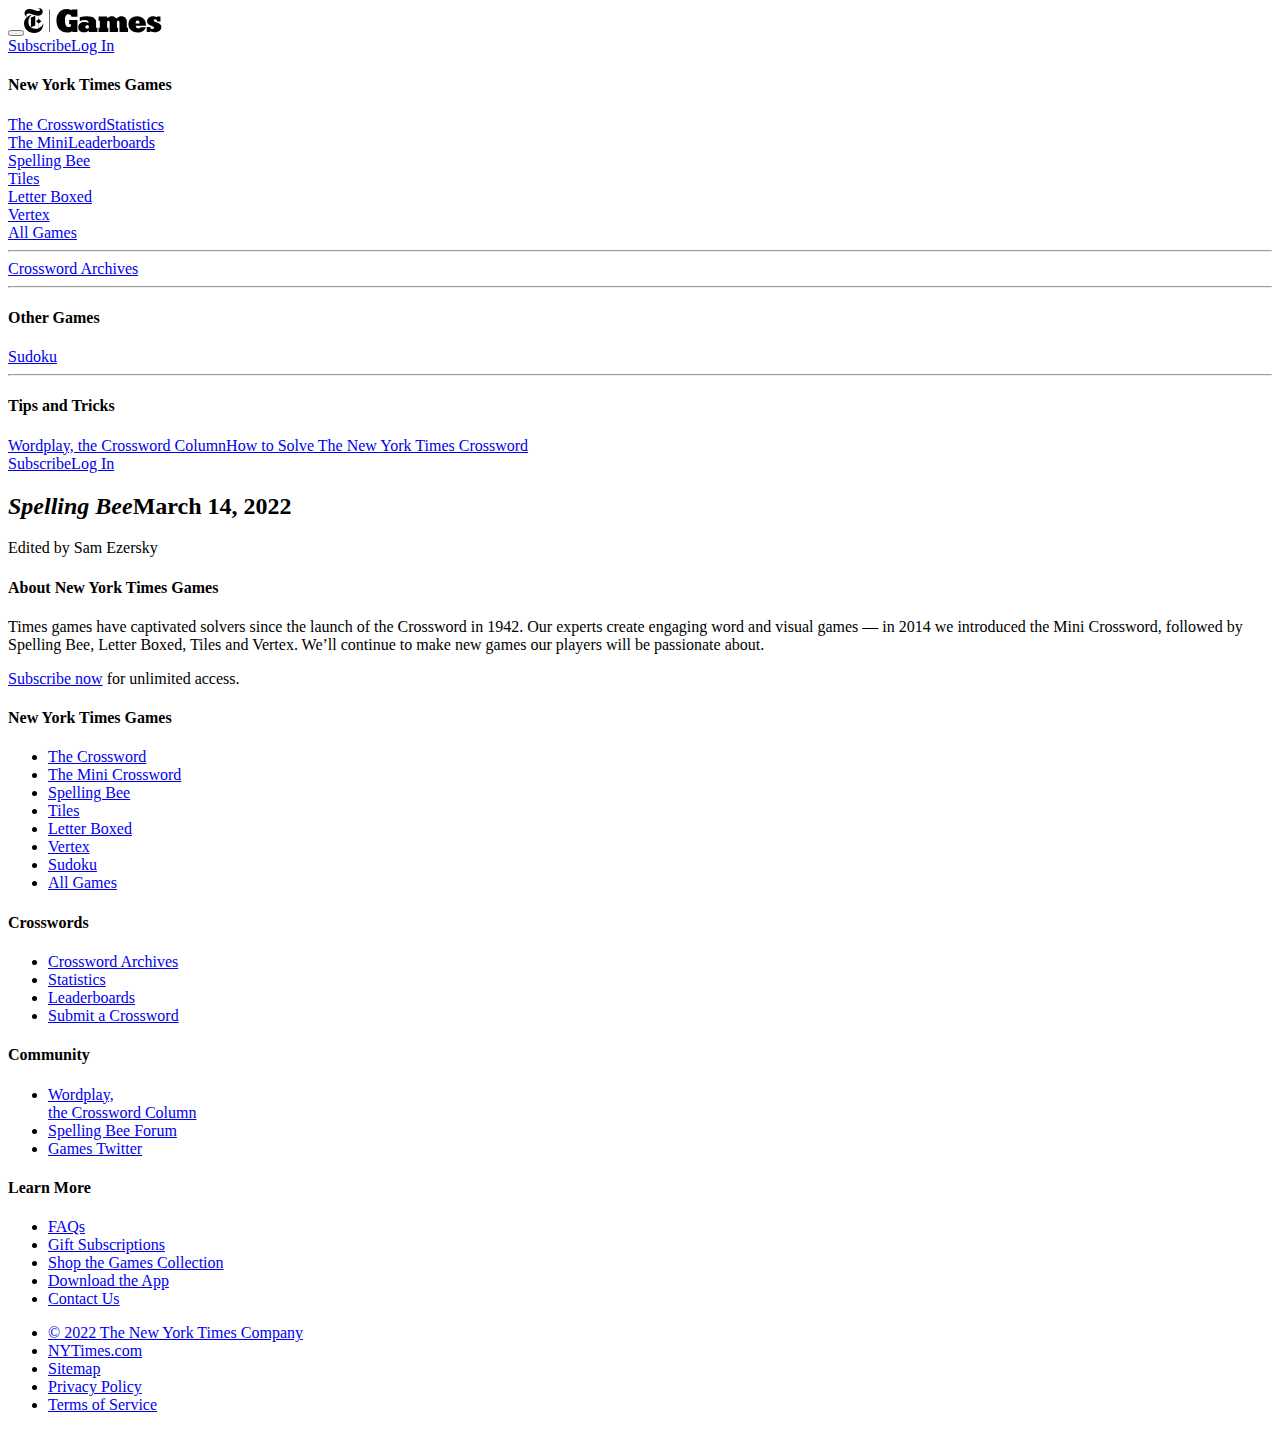
<file: nyt-game-source-code-minimised/spelling-bee/index.html>
<!DOCTYPE html>
<html lang="en-US"><head><title>Spelling Bee- The New York Times</title><meta name="viewport" content="width=device-width, initial-scale=1, minimal-ui"/><meta http-equiv="Content-Type" content="text/html" charSet="utf-8"/><meta http-equiv="X-UA-Compatible" content="IE=edge,chrome=1"/><meta name="version" content="v2203141327"/><meta name="CG" content="Crosswords/Games"/><meta name="PT" content="spelling bee"/><link rel="manifest" href="https://www.nytimes.com/games-assets/v2/metadata/sb-web-manifest.json?v=v2203141327"/><link rel="apple-touch-icon" sizes="180x180" href="https://www.nytimes.com/games-assets/v2/metadata/sb-apple-touch-icon.png?v=v2203141327"/><link rel="mask-icon" color="#f7cc32" href="https://www.nytimes.com/games-assets/v2/metadata/sb-safari-pinned-tab.svg?v=v2203141327"/><link rel="shortcut icon" href="https://www.nytimes.com/games-assets/v2/metadata/sb-favicon.ico?v=v2203141327"/><meta name="apple-mobile-web-app-title" content="Spelling Bee"/><meta name="application-name" content="Spelling Bee"/><meta name="msapplication-TileColor" content="#f7cc32"/><meta name="theme-color" content="#f7cc32"/><meta property="og:title" content="Play Spelling Bee"/><meta property="og:url" content="https://www.nytimes.com/puzzles/spelling-bee"/><meta property="og:description" content="How many words can you make with 7 letters?"/><meta property="og:image" content="https://mwcm.nyt.com/dam/mkt_assets/img/games/spelling-bee.png"/><style id="responsive.css">@-webkit-keyframes slideDown{0%{transform:translateY(0%)}90%{transform:translateY(0%)}100%{transform:translateY(100%)}}@keyframes slideDown{0%{transform:translateY(0%)}90%{transform:translateY(0%)}100%{transform:translateY(100%)}}@-webkit-keyframes flyIn{0%{opacity:0}100%{opacity:1}}@keyframes flyIn{0%{opacity:0}100%{opacity:1}}@-webkit-keyframes flyOut{0%{opacity:1}100%{opacity:0}}@keyframes flyOut{0%{opacity:1}100%{opacity:0}}@-webkit-keyframes fadeIn{0%{opacity:0}15%{opacity:0}100%{opacity:1}}@keyframes fadeIn{0%{opacity:0}15%{opacity:0}100%{opacity:1}}.flexContainer{display:flex;flex-direction:column;align-items:center;justify-content:center;flex-wrap:nowrap;width:100%}.expandToRow{composes:flexContainer}@media (min-width: 444px){.expandToRow{display:flex;flex-direction:row;align-items:center;justify-content:space-around;flex-wrap:nowrap}}@media (max-width: 991.98px){.mobileColumn{display:flex;flex-direction:column;align-items:center;justify-content:center;flex-wrap:nowrap}}.visually-hidden{clip:rect(0 0 0 0);-webkit-clip-path:inset(50%);clip-path:inset(50%);height:1px;overflow:hidden;position:absolute;white-space:nowrap;width:1px}#ratio-hook,#width-hook{position:absolute;top:-100em;transition:width 0.001ms}@media (max-width: 375.98px){#width-hook{width:0px}}@media (min-width: 444px) and (max-width: 767.98px){#width-hook{width:1px}}@media (min-width: 768px) and (max-width: 991.98px){#width-hook{width:2px}}@media (min-width: 992px) and (max-width: 1199.98px){#width-hook{width:3px}}@media (min-width: 1200px){#width-hook{width:4px}}@media (orientation: portrait){#ratio-hook{width:0px}}@media (orientation: landscape){#ratio-hook{width:1px}}
</style><link rel="stylesheet" type="text/css" href="https://www.nytimes.com/games-assets/v2/foundation.1e71ba669a95430b01dcfd05e0946bdf1f7fcd81.css"/><link rel="stylesheet" type="text/css" href="https://www.nytimes.com/games-assets/v2/foundation-game.1e71ba669a95430b01dcfd05e0946bdf1f7fcd81.css"/><link rel="stylesheet" type="text/css" href="https://www.nytimes.com/games-assets/v2/spelling-bee.1e71ba669a95430b01dcfd05e0946bdf1f7fcd81.css"/></head><body class="pz-page pz-desktop pz-use-intercept"><header class="pz-header pz-game-header"><div class="pz-nav" id="js-global-nav"><button type="button" aria-label="Navigation menu button" aria-haspopup="true" aria-expanded="false" class="pz-nav__hamburger-helper pz-nav__hamburger pz-nav__hamburger-squeeze" id="js-nav-burger"><span class="pz-nav__hamburger-box"><span class="pz-nav__hamburger-inner"></span></span></button><a id="js-logo-nav" class="pz-nav__title pz-h1" href="/crosswords" aria-label="New York Times Games Logo. Click for more puzzles"><svg class="pz-nav__logo" width="138" height="25" viewBox="0 0 138 25" fill="none" xmlns="http://www.w3.org/2000/svg"><rect width="138" height="25" fill="white"></rect><path d="M42.4599 1.03519C44.219 1.00558 45.9577 1.41634 47.5176 2.23008V1.45245H53.4162V8.80515H47.5239C47.1067 7.03494 46.3607 6.2257 44.5904 6.2257C42.365 6.23834 41.0058 7.86947 41.0058 12.4151C41.0058 17.3148 42.2386 18.8827 45.0077 18.8827C45.7187 18.8975 46.4203 18.7183 47.0371 18.3643V16.2211H45.2037V11.9283H53.4225V24.0543H48.3648V22.9289C46.902 24.0012 45.1195 24.5471 43.307 24.4778C36.9216 24.4778 32.4392 20.2546 32.4392 12.4214C32.4708 5.2584 36.9849 1.03519 42.4599 1.03519Z" fill="black"></path><path d="M59.8645 24.3471C56.3494 24.3471 54.2883 22.4505 54.2883 19.2198C54.2883 15.9892 56.7097 13.9345 60.541 13.9345C61.9923 13.9222 63.4232 14.2767 64.701 14.965C64.6377 13.2264 63.3164 12.0947 60.8634 12.0947C59.0925 12.1015 57.3477 12.5215 55.7677 13.3212V9.25608C58.149 8.58084 60.6136 8.24457 63.0888 8.25718C69.7966 8.25718 72.0853 11.1907 72.0853 13.7701V19.8647H73.4382V24.0563H64.7705V22.5074C63.544 23.8603 61.7359 24.3471 59.8645 24.3471ZM64.859 18.8658C64.888 18.6431 64.8655 18.4166 64.7931 18.204C64.7207 17.9914 64.6005 17.7982 64.4417 17.6394C64.2829 17.4805 64.0897 17.3603 63.877 17.288C63.6644 17.2156 63.438 17.193 63.2153 17.222C62.1215 17.222 61.3755 17.7721 61.3755 18.8974C61.3755 20.0228 62.0077 20.478 63.1836 20.478C64.3596 20.478 64.8653 19.9911 64.8653 18.8848L64.859 18.8658Z" fill="black"></path><path d="M75.8371 19.8644V12.7709H74.5726V8.57927H83.1455V10.2546C85.1433 8.73732 86.2055 8.25684 87.786 8.25684C89.7206 8.25684 90.8839 8.80687 92.3949 10.3874C94.3611 8.83848 95.7456 8.25684 97.4526 8.25684C100.614 8.25684 102.801 10.419 102.801 13.2197V19.858H104.066V24.0496H95.5054V14.6739C95.5054 13.4473 95.0249 12.7772 94.1841 12.7772C93.3432 12.7772 92.9576 13.4094 92.9576 14.6739V19.8644H94.0513V24.056H85.6681V14.6106C85.6681 13.5169 85.1497 12.7709 84.4036 12.7709C83.6576 12.7709 83.1392 13.479 83.1392 14.6106V19.8644H84.2646V24.056H74.5474V19.8644H75.8371Z" fill="black"></path><path d="M113.781 24.3784C111.46 24.3784 108.881 23.8979 107.073 22.2858C106.216 21.5344 105.534 20.6058 105.072 19.5643C104.61 18.5229 104.38 17.3935 104.398 16.2544C104.398 11.1967 108.432 8.25684 113.25 8.25684C118.453 8.25684 121.924 11.93 121.924 16.3555C121.924 16.874 121.892 17.3545 121.86 17.8729H111.745C111.941 19.681 112.908 20.4839 114.387 20.4839C114.871 20.4803 115.347 20.3544 115.769 20.1178C116.191 19.8813 116.547 19.5418 116.803 19.131H121.86C120.773 22.6777 117.498 24.3784 113.781 24.3784ZM111.688 15.5273H115.481V15.1417C115.481 13.8204 115.159 12.4674 113.585 12.4674C113.201 12.4558 112.824 12.5691 112.51 12.7903C112.197 13.0115 111.964 13.3286 111.846 13.6939C111.68 14.2856 111.624 14.9028 111.682 15.5147L111.688 15.5273Z" fill="black"></path><path d="M126.195 24.059H122.712V18.8875H126.164C126.581 20.2404 127.131 20.9485 128.452 20.9485C129.451 20.9485 130.064 20.5313 130.064 19.7536C130.064 19.2036 129.71 18.7863 129.034 18.4892L125.683 17.073C124.909 16.7631 124.246 16.2281 123.779 15.5371C123.313 14.8462 123.064 14.0312 123.066 13.1975C123.066 10.5549 125.677 8.23462 128.964 8.23462C130.352 8.25084 131.718 8.58156 132.96 9.20191V8.5697H136.469V13.4062H133.244C132.954 11.9584 132.372 11.244 131.215 11.244C130.374 11.244 129.729 11.6612 129.729 12.3377C129.729 12.9194 130.115 13.3998 130.924 13.7223L134.212 14.9867C136.374 15.8276 137.373 17.2121 137.373 19.0835C137.373 22.0486 134.844 24.3372 131.215 24.3372C129.603 24.3372 128.477 24.078 126.157 23.2435L126.195 24.059Z" fill="black"></path><path d="M25.9544 1.46704H25.3601V24.0372H25.9544V1.46704Z" fill="black"></path><path d="M19.2574 15.4535C18.8889 16.497 18.3042 17.4509 17.5416 18.2527C16.7789 19.0546 15.8555 19.6863 14.8318 20.1066V15.4535L17.3607 13.1586L14.8318 10.8952V7.69619C15.8763 7.67489 16.8715 7.24792 17.6067 6.50567C18.3419 5.76342 18.7593 4.76418 18.7706 3.71953C18.7706 0.975708 16.1532 0.00209168 14.6675 0.00209168C14.2653 -0.0102783 13.8633 0.0322617 13.4726 0.128535V0.261301C13.6686 0.261301 13.9594 0.22969 14.0542 0.22969C15.0847 0.22969 15.8624 0.716498 15.8624 1.65218C15.8562 1.85411 15.809 2.05266 15.7235 2.23571C15.638 2.41875 15.5161 2.58244 15.3652 2.71677C15.2143 2.85109 15.0376 2.95323 14.8459 3.01695C14.6542 3.08066 14.4515 3.1046 14.2502 3.08732C11.7213 3.08732 8.693 1.01996 5.43075 1.01996C2.52255 1.00732 0.537385 3.17583 0.537385 5.36962C0.537385 7.56342 1.80182 8.24622 3.12316 8.7267L3.15477 8.60026C2.91743 8.45028 2.72511 8.23886 2.59822 7.98842C2.47133 7.73797 2.41459 7.45785 2.43404 7.17777C2.4493 6.92796 2.51386 6.68363 2.62398 6.45888C2.73411 6.23414 2.88763 6.03341 3.07569 5.86826C3.26375 5.70312 3.48264 5.57683 3.71973 5.49668C3.95683 5.41652 4.20745 5.38408 4.45714 5.40124C7.20096 5.40124 11.6265 7.69619 14.3766 7.69619H14.6359V10.9268L12.107 13.1586L14.6359 15.4535V20.1572C13.5788 20.533 12.4638 20.7192 11.342 20.7072C7.07452 20.7072 4.38759 18.1215 4.38759 13.8287C4.37897 12.8127 4.51955 11.8009 4.80486 10.8257L6.93543 9.88999V19.3733L11.2661 17.4766V7.75941L4.88072 10.6044C5.17861 9.73458 5.646 8.93247 6.25588 8.24446C6.86575 7.55645 7.606 6.99621 8.43379 6.59613L8.40218 6.5013C4.13471 7.43698 0 10.6739 0 15.5167C0 21.1055 4.71635 25 10.2103 25C16.0267 25 19.3206 21.1245 19.3522 15.4725L19.2574 15.4535Z" fill="black"></path></svg></a><div class="pz-nav__toolbar" id="js-mobile-toolbar"></div><div class="pz-nav__actions pz-flex-row" id="js-nav-actions"><a href="https://www.nytimes.com/subscription/games?campaignId=4QHQ8" class="pz-nav__button js-nav-subscribe">Subscribe</a><a href="https://myaccount.nytimes.com/auth/enter-email?redirect_uri=https%3A%2F%2Fwww.nytimes.com%2Fpuzzles%2Fspelling-bee%3Futm_campaign%3Dwordle_nav%26utm_medium%3Dreferral%26utm_source%3Dwordle&amp;response_type=cookie&amp;client_id=games&amp;application=crosswords&amp;asset=navigation-bar" class="pz-nav__button white js-nav-login">Log In</a></div></div><div role="menu" aria-label="Navigation menu" aria-hidden="true" class="pz-nav-drawer" id="js-nav-drawer"><nav><h4 class="pz-nav-drawer__heading">New York Times Games</h4><div class="pz-nav-drawer__group daily-crossword"><a href="/crosswords/game/daily" class="js-nav-tracker pz-nav-drawer__link" data-track-nav="The Crossword">The Crossword</a><a href="/puzzles/stats" class="js-nav-tracker pz-nav-drawer__link" data-track-nav="Statistics">Statistics</a></div><div class="pz-nav-drawer__group mini-crossword"><a href="/crosswords/game/mini" class="js-nav-tracker pz-nav-drawer__link" data-track-nav="The Mini">The Mini</a><a href="/puzzles/leaderboards" class="js-nav-tracker pz-nav-drawer__link" data-track-nav="Leaderboards">Leaderboards</a></div><div class="pz-nav-drawer__group spelling-bee"><a href="/puzzles/spelling-bee" class="js-nav-tracker pz-nav-drawer__link selected" data-track-nav="Spelling Bee">Spelling Bee</a></div><div class="pz-nav-drawer__group tiles"><a href="/puzzles/tiles" class="js-nav-tracker pz-nav-drawer__link" data-track-nav="Tiles">Tiles</a></div><div class="pz-nav-drawer__group letter-boxed"><a href="/puzzles/letter-boxed" class="js-nav-tracker pz-nav-drawer__link" data-track-nav="Letter Boxed">Letter Boxed</a></div><div class="pz-nav-drawer__group vertex"><a href="/puzzles/vertex" class="js-nav-tracker pz-nav-drawer__link" data-track-nav="Vertex">Vertex</a></div><div class="pz-nav-drawer__group hub"><a href="/crosswords" class="js-nav-tracker pz-nav-drawer__link" data-track-nav="All Games">All Games</a></div><hr/><div class="pz-nav-drawer__group archive"><a href="/crosswords/archive" class="js-nav-tracker pz-nav-drawer__link" data-track-nav="Crossword Archives">Crossword Archives</a></div><hr/><h4 class="pz-nav-drawer__heading">Other Games</h4><div class="pz-nav-drawer__group sudoku"><a href="/puzzles/sudoku" class="js-nav-tracker pz-nav-drawer__link" data-track-nav="Sudoku">Sudoku</a></div><hr/><h4 class="pz-nav-drawer__heading">Tips and Tricks</h4><div class="pz-nav-drawer__group tips-and-tricks"><a href="https://www.nytimes.com/column/wordplay" class="js-nav-tracker pz-nav-drawer__link" data-track-nav="Wordplay, the Crossword Column">Wordplay, the Crossword Column</a><a href="https://www.nytimes.com/guides/crosswords/how-to-solve-a-crossword-puzzle" class="js-nav-tracker pz-nav-drawer__link" data-track-nav="How to Solve The New York Times Crossword">How to Solve The New York Times Crossword</a></div></nav><div class="pz-nav-drawer__account" id="js-nav-profile"><div class="pz-nav-drawer__account-actions"><a href="https://www.nytimes.com/subscription/games?campaignId=4QHQ8" class="pz-nav__button js-nav-subscribe">Subscribe</a><a href="https://myaccount.nytimes.com/auth/enter-email?redirect_uri=https%3A%2F%2Fwww.nytimes.com%2Fpuzzles%2Fspelling-bee%3Futm_campaign%3Dwordle_nav%26utm_medium%3Dreferral%26utm_source%3Dwordle&amp;response_type=cookie&amp;client_id=games&amp;application=crosswords&amp;asset=navigation-bar" class="pz-nav__button white js-nav-login">Log In</a></div></div></div></header><div class="pz-intercept"></div><div class="pz-content"><div class="pz-section pz-section-filled pz-ad-box"><div class="pz-ad place-ad" id="TopAd" data-position="top"></div></div><div class="pz-section" id="spelling-bee-container"><div class="pz-row pz-game-title-bar xwd__hide-when-no-data"><div class="pz-module" id="portal-game-header"><h2><em class="pz-game-title">Spelling Bee</em><span class="pz-game-date">March 14, 2022</span></h2><div class="pz-byline"><span class="pz-byline__text">Edited by Sam Ezersky</span></div></div></div><div class="pz-game-wrapper" id="js-hook-game-wrapper"><div id="portal-game-moments"></div><div class="pz-game-screen" id="js-hook-pz-moment__game"><div class="pz-game-toolbar xwd__hide-when-no-data"><div class="pz-row"><div class="pz-module pz-flex-row pz-game-toolbar-content" id="portal-game-toolbar"></div></div></div><div id="portal-game-modals"></div><div class="pz-game-field" id="pz-game-root"><noscript>This game requires javascript</noscript></div><script type="text/javascript">window.gameData = {"today":{"expiration":1647327600,"displayWeekday":"Monday","displayDate":"March 14, 2022","printDate":"2022-03-14","centerLetter":"b","outerLetters":["d","e","g","i","n","t"],"validLetters":["b","d","e","g","i","n","t"],"pangrams":["betiding","debiting"],"answers":["betiding","debiting","bedded","bedding","been","beet","beget","begetting","begged","begging","begin","beginning","beige","beignet","being","bend","bending","benign","bent","betide","betided","betting","bidding","bide","bided","bidet","biding","biggie","bind","bindi","binding","binge","binged","bingeing","binging","binned","binning","bite","biting","bitten","debit","debited","debt","ebbed","ebbing","gibe","gibed","gibing","indebted","tidbit"],"id":19937,"freeExpiration":0,"editor":"Sam Ezersky"},"yesterday":{"displayWeekday":"Sunday","displayDate":"March 13, 2022","printDate":"2022-03-13","centerLetter":"r","outerLetters":["a","c","k","l","o","w"],"validLetters":["r","a","c","k","l","o","w"],"pangrams":["warlock"],"answers":["warlock","arco","arrow","carol","clockwork","collar","color","coral","cork","corolla","corral","crack","craw","crawl","croak","croc","crock","crook","crow","lark","oarlock","okra","oral","orca","rack","roar","rock","rococo","roll","rook","wallaroo","work","wrack"],"id":20145,"freeExpiration":0,"editor":"Sam Ezersky"}}</script></div><div id="portal-editorial-content"></div></div></div><div class="pz-section pz-section-filled pz-ad-box"><div class="pz-ad place-ad" id="TopAd1" data-position="bottom"></div></div><script type="text/javascript">window.isHybridWebView = undefined</script><script type="text/javascript">window.newsreaderAppPlatform = ""</script></div><footer class="pz-footer"><div class="pz-footer__wrapper"><section class="pz-footer__section pz-footer__about-us"><h4 class="pz-footer__section-header">About New York Times Games</h4><p class="pz-footer__featured-text">Times games have captivated solvers since the launch of the Crossword in 1942. Our experts create engaging word and visual games — in 2014 we introduced the Mini Crossword, followed by Spelling Bee, Letter Boxed, Tiles and Vertex. We’ll continue to make new games our players will be passionate about.</p><p class="pz-footer__featured-text"><a href="https://www.nytimes.com/subscription/games?campaignId=9W9LL">Subscribe now</a> for unlimited access.</p></section><section class="pz-footer__section pz-footer__section-link-col"><h4 class="pz-footer__section-header">New York Times Games</h4><ul class="pz-footer__list"><li class="pz-footer__link"><a href="/crosswords/game/daily"><i class="pz-icon pz-icon-daily"></i>The Crossword</a></li><li class="pz-footer__link"><a href="/crosswords/game/mini"><i class="pz-icon pz-icon-mini"></i>The Mini Crossword</a></li><li class="pz-footer__link"><a href="/puzzles/spelling-bee"><i class="pz-icon pz-icon-spelling-bee"></i>Spelling Bee</a></li><li class="pz-footer__link"><a href="/puzzles/tiles"><i class="pz-icon pz-icon-tiles"></i>Tiles</a></li><li class="pz-footer__link"><a href="/puzzles/letter-boxed"><i class="pz-icon pz-icon-letter-boxed"></i>Letter Boxed</a></li><li class="pz-footer__link"><a href="/puzzles/vertex"><i class="pz-icon pz-icon-vertex"></i>Vertex</a></li><li class="pz-footer__link"><a href="/puzzles/sudoku"><i class="pz-icon pz-icon-sudoku"></i>Sudoku</a></li><li class="pz-footer__link"><a href="/crosswords">All Games</a></li></ul></section><section class="pz-footer__section pz-footer__section-link-col"><h4 class="pz-footer__section-header">Crosswords</h4><ul class="pz-footer__list"><li class="pz-footer__link"><a href="/crosswords/archive">Crossword Archives</a></li><li class="pz-footer__link"><a href="/puzzles/stats">Statistics</a></li><li class="pz-footer__link"><a href="/puzzles/leaderboards">Leaderboards</a></li><li class="pz-footer__link"><a href="https://nytimes.com/article/submit-crossword-puzzles-the-new-york-times.html">Submit a Crossword</a></li></ul><h4 class="pz-footer__section-header">Community</h4><ul class="pz-footer__list"><li class="pz-footer__link"><a href="https://www.nytimes.com/column/wordplay">Wordplay,<br/>the Crossword Column</a></li><li class="pz-footer__link"><a href="https://www.nytimes.com/spotlight/spelling-bee-forum">Spelling Bee Forum</a></li><li class="pz-footer__link"><a href="https://twitter.com/NYTGames">Games Twitter</a></li></ul></section><section class="pz-footer__section pz-footer__section-link-col"><h4 class="pz-footer__section-header">Learn More</h4><ul class="pz-footer__list"><li class="pz-footer__link"><a href="https://help.nytimes.com/hc/en-us/articles/115014755667-New-York-Times-Crossword">FAQs</a></li><li class="pz-footer__link"><a href="https://www.nytimes.com/subscription/games/gift">Gift Subscriptions</a></li><li class="pz-footer__link games-collection"><a data-medium="footer" data-source="nytimes-games" href="https://store.nytimes.com/collections/games">Shop the Games Collection</a></li><li class="pz-footer__link"><a href="/crosswords/apps">Download the App</a></li><li class="pz-footer__link"><a href="mailto:nytgames@nytimes.com" id="js-feedback-link" target="__blank" rel="external">Contact Us</a></li></ul></section><section class="pz-footer__section pz-footer__legal pz-footer__section-link-col"><ul class="pz-footer__legal-links"><li class="pz-footer__legal-link"><a class="pz-footer__legal-co" href="https://www.nytco.com/">© 2022 The New York Times Company</a></li><li class="pz-footer__legal-link"><a href="https://www.nytimes.com">NYTimes.com</a></li><li class="pz-footer__legal-link"><a href="https://www.nytimes.com/sitemap/">Sitemap</a></li><li class="pz-footer__legal-link"><a href="https://www.nytimes.com/privacy/privacy-policy">Privacy Policy</a></li><li class="pz-footer__legal-link"><a href="https://help.nytimes.com/hc/en-us/articles/115014893428-Terms-of-service">Terms of Service</a></li></ul></section></div></footer><script type="text/javascript">window.userType = {"isLoggedIn":false,"hasXwd":false,"hasDigi":false,"hasHd":false,"isErsatzShortz":false,"inShortzMode":false,"entitlement":"anon"}</script><script type="text/javascript">window.env = {"version":"v2203141327","api":"https:\u002F\u002Fnyt-games-prd.appspot.com","tagx":"https:\u002F\u002Fa.nytimes.com","gtm":"https:\u002F\u002Fwww.googletagmanager.com\u002Fgtm.js?id=GTM-P528B3&gtm_auth=tfAzqo1rYDLgYhmTnSjPqw&gtm_preview=env-130&gtm_cookies_win=x","hostname":"https:\u002F\u002Fwww.nytimes.com","name":"prod"}</script><script type="text/javascript">window.abra = {"config":{".ver":8912,"GAMES_SB_rank":{"abtest_partition":[{"var":"agent_id"},"GAMES_SB_rank",4294967295,"1_Yesterday"]},"GAMES_SB_recap":{"abtest_partition":[{"var":"agent_id"},"GAMES_SB_recap",4294967295,"1_Today_Genius"]},"GAMES_SB_tips":{"abtest_partition":[{"var":"agent_id"},"GAMES_SB_tips",4294967295,"1_TipsAndTricks"]},"GAMES_abra_test_0821":{"abtest_partition":[{"var":"regi_id"},"GAMES_abra_test_0821",2147483647,"0_Control",4294967295,"0_Control"]},"GAMES_sharedMoments_0122":{"abtest_partition":[{"var":"agent_id"},"GAMES_sharedMoments_0122",429496729,"0_Off",4294967295,"0_Off"]},"GAMES_sudokuMoments_0122":{"abtest_partition":[{"var":"agent_id"},"GAMES_sudokuMoments_0122",2147483647,"0_Off",4294967295,"0_Off"]}},"tests":{}}</script><script type="text/javascript">window.adUnitPath = "spellingbee"</script><script type="text/javascript">window.navigationLinks = {"subscribe":{"daily":"https:\u002F\u002Fwww.nytimes.com\u002Fsubscription\u002Fgames?campaignId=4QHQ6","archive":"https:\u002F\u002Fwww.nytimes.com\u002Fsubscription\u002Fgames?campaignId=4QHQF","gameplay":"https:\u002F\u002Fwww.nytimes.com\u002Fsubscription\u002Fgames?campaignId=4R67W","congrats":"https:\u002F\u002Fwww.nytimes.com\u002Fsubscription\u002Fgames?campaignId=4XKYJ","spellingBeeCard":"https:\u002F\u002Fwww.nytimes.com\u002Fsubscription\u002Fgames?campaignId=7QXX9","spellingBeePaywall":"https:\u002F\u002Fwww.nytimes.com\u002Fsubscription\u002Fgames?campaignId=7RJKF","spellingBeeBanner":"https:\u002F\u002Fwww.nytimes.com\u002Fsubscription\u002Fgames?campaignId=7HHK8","spellingBeeCutoffStart":"https:\u002F\u002Fwww.nytimes.com\u002Fsubscription\u002Fgames?campaignId=7F9J7","spellingBeeCutoffStop":"https:\u002F\u002Fwww.nytimes.com\u002Fsubscription\u002Fgames?campaignId=79XQU","spellingBeeCutoffWelcomeBack":"https:\u002F\u002Fwww.nytimes.com\u002Fsubscription\u002Fgames?campaignId=7KK8Q","vertexCongratsMomentMidStarterPack":"https:\u002F\u002Fwww.nytimes.com\u002Fsubscription\u002Fgames?campaignId=989YK","vertexCongratsMomentEndOfStarterPack":"https:\u002F\u002Fwww.nytimes.com\u002Fsubscription\u002Fgames?campaignId=9K9UL","vertexWelcomeMomentDailyPuzzle":"https:\u002F\u002Fwww.nytimes.com\u002Fsubscription\u002Fgames?campaignId=9RXHL","vertexPreviewPageNonsubs":"https:\u002F\u002Fwww.nytimes.com\u002Fsubscription\u002Fgames?campaignId=9J9RU","vertexTodaysPuzzle":"https:\u002F\u002Fwww.nytimes.com\u002Fsubscription\u002Fgames?campaignId=9KK7K","vertexDefault":"https:\u002F\u002Fwww.nytimes.com\u002Fsubscription\u002Fgames?campaignId=9HURJ","letterBoxedBanner":"https:\u002F\u002Fwww.nytimes.com\u002Fsubscription\u002Fgames?campaignId=7UHY9","letterBoxedCard":"https:\u002F\u002Fwww.nytimes.com\u002Fsubscription\u002Fgames?campaignId=78UQ9","letterBoxedPaywall":"https:\u002F\u002Fwww.nytimes.com\u002Fsubscription\u002Fgames?campaignId=7JXU8","tilesWelcomeDesktop":"https:\u002F\u002Fwww.nytimes.com\u002Fsubscription\u002Fgames?campaignId=7U798","tilesWelcomeMobile":"https:\u002F\u002Fwww.nytimes.com\u002Fsubscription\u002Fgames?campaignId=7Y97X","tilesCongratsDesktop":"https:\u002F\u002Fwww.nytimes.com\u002Fsubscription\u002Fgames?campaignId=7Y8WW","tilesCongratsMobile":"https:\u002F\u002Fwww.nytimes.com\u002Fsubscription\u002Fgames?campaignId=7RYYF","tilesSettingsDesktop":"https:\u002F\u002Fwww.nytimes.com\u002Fsubscription\u002Fgames?campaignId=7XH8W","tilesSettingsMobile":"https:\u002F\u002Fwww.nytimes.com\u002Fsubscription\u002Fgames?campaignId=7JR89","branding":"https:\u002F\u002Fwww.nytimes.com\u002Fsubscription\u002Fgames?campaignId=9W9LL","default":"https:\u002F\u002Fwww.nytimes.com\u002Fsubscription\u002Fgames?campaignId=4QHQ8"},"login":"https:\u002F\u002Fmyaccount.nytimes.com\u002Fauth\u002Fenter-email?redirect_uri=https%3A%2F%2Fwww.nytimes.com%2Fpuzzles%2Fspelling-bee%3Futm_campaign%3Dwordle_nav%26utm_medium%3Dreferral%26utm_source%3Dwordle&response_type=cookie&client_id=games&application=crosswords","logout":"https:\u002F\u002Fmyaccount.nytimes.com\u002Fgst\u002Fsignout?redirect_uri=https%3A%2F%2Fwww.nytimes.com%2Fpuzzles%2Fspelling-bee%3Futm_campaign%3Dwordle_nav%26utm_medium%3Dreferral%26utm_source%3Dwordle","register":"https:\u002F\u002Fmyaccount.nytimes.com\u002Fregister?redirect_uri=https%3A%2F%2Fwww.nytimes.com%2Fpuzzles%2Fspelling-bee%3Futm_campaign%3Dwordle_nav%26utm_medium%3Dreferral%26utm_source%3Dwordle&response_type=cookie&client_id=games&application=crosswords","account":"https:\u002F\u002Faccount.nytimes.com","hub":"\u002Fcrosswords","archive":"\u002Fcrosswords\u002Farchive","daily":"\u002Fcrosswords\u002Fgame\u002Fdaily","mini":"\u002Fcrosswords\u002Fgame\u002Fmini","apps":"\u002Fcrosswords\u002Fapps","stats":"\u002Fpuzzles\u002Fstats","leaderboards":"\u002Fpuzzles\u002Fleaderboards","spellingBee":"\u002Fpuzzles\u002Fspelling-bee","tiles":"\u002Fpuzzles\u002Ftiles","letterBoxed":"\u002Fpuzzles\u002Fletter-boxed","vertex":"\u002Fpuzzles\u002Fvertex","sudoku":"\u002Fpuzzles\u002Fsudoku","submission":"https:\u002F\u002Fnytimes.com\u002Farticle\u002Fsubmit-crossword-puzzles-the-new-york-times.html","sbForum":"https:\u002F\u002Fwww.nytimes.com\u002Fspotlight\u002Fspelling-bee-forum","home":"https:\u002F\u002Fwww.nytimes.com","wordplay":"https:\u002F\u002Fwww.nytimes.com\u002Fcolumn\u002Fwordplay","guide":"https:\u002F\u002Fwww.nytimes.com\u002Fguides\u002Fcrosswords\u002Fhow-to-solve-a-crossword-puzzle","gift":"https:\u002F\u002Fwww.nytimes.com\u002Fsubscription\u002Fgames\u002Fgift","privacy":"https:\u002F\u002Fwww.nytimes.com\u002Fprivacy\u002Fprivacy-policy","faq":"https:\u002F\u002Fhelp.nytimes.com\u002Fhc\u002Fen-us\u002Farticles\u002F115014755667-New-York-Times-Crossword","shop":"https:\u002F\u002Fstore.nytimes.com\u002Fcollections\u002Fgames","termsOfService":"https:\u002F\u002Fhelp.nytimes.com\u002Fhc\u002Fen-us\u002Farticles\u002F115014893428-Terms-of-service","sitemap":"https:\u002F\u002Fwww.nytimes.com\u002Fsitemap\u002F","company":"https:\u002F\u002Fwww.nytco.com\u002F","feedback":"mailto:nytgames@nytimes.com","twitter":"https:\u002F\u002Ftwitter.com\u002FNYTGames"}</script><script type="text/javascript">window.featureFlags = {"testFeatureFlag":false}</script><script type="text/javascript">window.isPlayTab = false</script><script type="text/javascript">window.sentryConfig = {"dsn":"https:\u002F\u002Fb15f0ccff04b4466b8d941c594953d95@o82024.ingest.sentry.io\u002F5839863","release":"1e71ba669a95430b01dcfd05e0946bdf1f7fcd81","sampleRate":"0.1","environment":"prod"}</script><div id="ratio-hook"></div><div id="width-hook"></div><script defer="" type="text/javascript" src="https://www.nytimes.com/games-assets/v2/polyfills.1e71ba669a95430b01dcfd05e0946bdf1f7fcd81.js"></script><script id="responsive.js" defer="" type="text/javascript">!function(n,e){"object"==typeof exports&&"undefined"!=typeof module?e(exports):"function"==typeof define&&define.amd?define(["exports"],e):e((n=n||self).Responsive={})}(this,function(n){"use strict";var e=["transitionend","webkitTransitionEnd","oTransitionEnd","msTransitionEnd"].find(function(n){return"on".concat(n.toLowerCase())in window});function t(n){var t=[],i=document.getElementById(n),o={value:null==i?void 0:i.offsetWidth,subscribe:function(n){return t.push(n),function(){t.splice(t.indexOf(n),1)}}};return null!=i&&i.addEventListener(e,function(){var n=null==i?void 0:i.offsetWidth;if(o.value=n,t.length)for(var e=t.length;0<e;)t[--e](n)},!1),o}var i=document.body.classList.contains("pz-mobile"),o=t("ratio-hook"),d=t("width-hook");n.isMobile=i,n.ratio=o,n.width=d,Object.defineProperty(n,"__esModule",{value:!0})});
//# sourceMappingURL=responsive.1e71ba669a95430b01dcfd05e0946bdf1f7fcd81.js.map
</script><script id="native-bridge.js" defer="" type="text/javascript">var InitNativeBridge=function(e){var n={};function t(r){if(n[r])return n[r].exports;var i=n[r]={i:r,l:!1,exports:{}};return e[r].call(i.exports,i,i.exports,t),i.l=!0,i.exports}return t.m=e,t.c=n,t.d=function(e,n,r){t.o(e,n)||Object.defineProperty(e,n,{enumerable:!0,get:r})},t.r=function(e){"undefined"!=typeof Symbol&&Symbol.toStringTag&&Object.defineProperty(e,Symbol.toStringTag,{value:"Module"}),Object.defineProperty(e,"__esModule",{value:!0})},t.t=function(e,n){if(1&n&&(e=t(e)),8&n)return e;if(4&n&&"object"==typeof e&&e&&e.__esModule)return e;var r=Object.create(null);if(t.r(r),Object.defineProperty(r,"default",{enumerable:!0,value:e}),2&n&&"string"!=typeof e)for(var i in e)t.d(r,i,function(n){return e[n]}.bind(null,i));return r},t.n=function(e){var n=e&&e.__esModule?function(){return e.default}:function(){return e};return t.d(n,"a",n),n},t.o=function(e,n){return Object.prototype.hasOwnProperty.call(e,n)},t.p="",t(t.s=0)}([function(e,n,t){"use strict";t.r(n),t.d(n,"initNativeBridge",(function(){return a}));const r="undefined"!=typeof CustomEvent?CustomEvent:class{constructor(){throw new Error("This class is only intended for use on the client")}};class i extends r{constructor(e,n){super(e,n),this.respondWithPromise=null,this.alreadyResolved=!1}respondWith(e){if(null!==this.respondWithPromise)throw new Error("respondWith has already been called on this event.");if(!0===this.alreadyResolved)throw new Error("You must respond to this event synchronously (you can respond with a Promise)");const n=Promise.resolve(e);this.respondWithPromise=n}}const o=(e,n,t)=>(r,o,s)=>{const a=new i(n+o,{detail:s});t.dispatchEvent(a);const c=async function(e){return e.alreadyResolved=!0,e.respondWithPromise?e.respondWithPromise:Promise.resolve(null)}(a);if(!("onWebCommandResult"in e.NYTG))return c;c.then(n=>{e.NYTG.onWebCommandResult(JSON.stringify({id:r,success:!0,values:n}))}).catch(n=>{e.NYTG.onWebCommandResult(JSON.stringify({id:r,success:!1,error:n.name,errorDetails:n.message}))})},s=(e,n,t)=>{var r,i;const s=null==e||null===(r=e.navigator)||void 0===r||null===(i=r.native)||void 0===i?void 0:i.bridgeCommands,a=((e,n,t,r)=>(i,o)=>{const s=e.NYTG.currentAsyncID;return e.NYTG.currentAsyncID+=1,new Promise((a,c)=>{if(t&&!n.isBridgeCommandAvailable(i,r))throw new Error("[NativeBridge] command ".concat(i," not supported"));try{if(e.NYTG.storedCallbacks[s])throw new Error("Callback already stored in position ".concat(s));e.NYTG.storedCallbacks[s]=e=>{if(!e.success){const n=new Error(e.error);return n.details=e.error.details,c(n)}return a(e)}}catch(e){const n=new Error("Something went wrong creating the callback with ID ".concat(s,". Error: ").concat(JSON.stringify(e)));c(n)}try{var d;e.NYTG.enqueue(JSON.stringify({id:s,type:i,options:o,senderURI:(null===(d=e.asset)||void 0===d?void 0:d.uri)||""}))}catch(e){console.log("[NativeBridge]: Caught error while enqueing: ".concat(e))}})})(e,n,t,s),c=(e=>n=>new Promise((t,r)=>{try{var i,o;const s=null==e||null===(i=e.navigator)||void 0===i||null===(o=i.native)||void 0===o?void 0:o.activeABTestVariants;return void 0===s?r(new Error("root.navigator.native.activeABTestVariants is undefined")):Array.isArray(s)?t(s.indexOf(n)>-1):r(new Error("Variant Array is not an array"))}catch(e){return r(new Error("Something went wrong checking if user is in variant. Error: ".concat(JSON.stringify(e))))}}))(e);(e=>{e.NYTG.onCommandResult||(e.NYTG.onCommandResult=n=>{const t=e.NYTG.storedCallbacks[n.id];t?(t(n),delete e.NYTG.storedCallbacks[n.id]):console.log("Callback with ID ".concat(n.id," not found."))})})(e),n.isBridgeCommandAvailable=e=>((e,n)=>{try{if("__initialize"===e)return!0;const t=n[e];return!1!=!!t&&!!t.enabled}catch(e){return!1}})(e,s),((e,n,t)=>{let r,i="";try{r=new e.EventTarget}catch(n){r=e,i="__nyt_native_bridge:"}e.initializeCommandComplete=!1,n.addEventListener=(n,t,o)=>{e.initializeCommandComplete&&console.warn("You should set NativeBridge listeners immediately on page load to avoid missing events the native side dispatches immediately"),r.addEventListener(i+n,t,o)},n.removeEventListener=(e,n,t)=>r.removeEventListener(i+e,n,t);const s=o(e,i,r);e.NYTG.enqueueWebCommand=({id:e,type:n,options:t})=>s(e,n,t),t("__initialize").then(()=>{e.initializeCommandComplete=!0}).catch(()=>{console.warn("This environment does not support native->web events")})})(e,n,a);const d=(e=>()=>new Promise((n,t)=>{document.addEventListener("DOMContentLoaded",()=>{if(void 0!==e.config)n(e.config);else{const e=new Error("No root config found.");t(e)}})}))(e);return n.hybridConfig=()=>d(),{NativeBridge:n,dispatchNativeBridgeCommandAsync:a,checkIsInVariantAsync:c}},a=(e,n=!0)=>{if(e&&e.NativeBridge)return e.NativeBridge;let t=e&&e.NativeBridge||{};if(void 0===e)return t;e.NYTG=e.NYTG||{},e.NYTG.currentAsyncID=0,e.NYTG.storedCallbacks={};const r=s(e,t,n),{dispatchNativeBridgeCommandAsync:i,checkIsInVariantAsync:o}=r;return t=r.NativeBridge,t.callNativeBridgeCommand=i,t.checkIsInVariant=o,e.NativeBridge=t,t}}]);</script><script defer="" type="text/javascript" src="https://www.nytimes.com/games-assets/v2/foundation.1e71ba669a95430b01dcfd05e0946bdf1f7fcd81.js"></script><script defer="" type="text/javascript" src="https://www.nytimes.com/games-assets/v2/react-bundle.1e71ba669a95430b01dcfd05e0946bdf1f7fcd81.js"></script><script defer="" type="text/javascript" src="https://www.nytimes.com/games-assets/v2/spelling-bee.1e71ba669a95430b01dcfd05e0946bdf1f7fcd81.js"></script><script defer="" type="text/javascript" src="https://www.nytimes.com/games-assets/v2/foundation-game.1e71ba669a95430b01dcfd05e0946bdf1f7fcd81.js"></script><script type="text/javascript">var AdSlot4=function(){"use strict";function y(e,t,n){return t in e?Object.defineProperty(e,t,{value:n,enumerable:!0,configurable:!0,writable:!0}):e[t]=n,e}function i(t,e){var n,i=Object.keys(t);return Object.getOwnPropertySymbols&&(n=Object.getOwnPropertySymbols(t),e&&(n=n.filter(function(e){return Object.getOwnPropertyDescriptor(t,e).enumerable})),i.push.apply(i,n)),i}function e(t){for(var e=1;e<arguments.length;e++){var n=null!=arguments[e]?arguments[e]:{};e%2?i(Object(n),!0).forEach(function(e){y(t,e,n[e])}):Object.getOwnPropertyDescriptors?Object.defineProperties(t,Object.getOwnPropertyDescriptors(n)):i(Object(n)).forEach(function(e){Object.defineProperty(t,e,Object.getOwnPropertyDescriptor(n,e))})}return t}function R(e,t){return function(e){if(Array.isArray(e))return e}(e)||function(e,t){if("undefined"==typeof Symbol||!(Symbol.iterator in Object(e)))return;var n=[],i=!0,o=!1,r=void 0;try{for(var a,l=e[Symbol.iterator]();!(i=(a=l.next()).done)&&(n.push(a.value),!t||n.length!==t);i=!0);}catch(e){o=!0,r=e}finally{try{i||null==l.return||l.return()}finally{if(o)throw r}}return n}(e,t)||function(e,t){if(!e)return;if("string"==typeof e)return o(e,t);var n=Object.prototype.toString.call(e).slice(8,-1);"Object"===n&&e.constructor&&(n=e.constructor.name);if("Map"===n||"Set"===n)return Array.from(e);if("Arguments"===n||/^(?:Ui|I)nt(?:8|16|32)(?:Clamped)?Array$/.test(n))return o(e,t)}(e,t)||function(){throw new TypeError("Invalid attempt to destructure non-iterable instance. In order to be iterable, non-array objects must have a [Symbol.iterator]() method.")}()}function o(e,t){(null==t||t>e.length)&&(t=e.length);for(var n=0,i=new Array(t);n<t;n++)i[n]=e[n];return i}var a,l,D=(a={},l={},{publish:function e(t){var n=t.name,i=void 0===n?"":n,n=t.value,o=void 0===n?{}:n,t=t.scope,t=void 0===t?"page":t;"all"!==t&&e({name:i,value:o,scope:"all"}),a[i]||(a[i]={}),a[i][t]||(a[i][t]=[]),a[i][t].push(o),l[i]&&l[i][t]&&l[i][t].forEach(function(e){e(o)})},subscribe:function(e){var t=e.name,n=void 0===t?"":t,t=e.callback,i=void 0===t?function(){}:t,e=e.scope,o=void 0===e?"page":e;l[n]||(l[n]={}),l[n][o]||(l[n][o]=[]);var r=l[n][o].push(i)-1;return a[n]&&a[n][o]&&a[n][o].length&&a[n][o].forEach(function(e){i(e)}),{remove:function(){return l[n][o].splice(r,1)}}},unsubscribeToAll:function(t){Object.keys(l).forEach(function(e){l[e]&&l[e][t]&&delete l[e][t]}),Object.keys(a).forEach(function(e){a[e]&&a[e][t]&&delete a[e][t]})}});function I(e,t,n,i,o,r){var a=1<arguments.length&&void 0!==t?t:0,l=2<arguments.length&&void 0!==n?n:0,d=3<arguments.length&&void 0!==i?i:0,s=4<arguments.length&&void 0!==o?o:0,u=!(5<arguments.length&&void 0!==r)||r;if(!e||1!==e.nodeType)return!1;var c=e.getBoundingClientRect(),t=c.top-a,n=c.left,i=c.bottom,o=c.right,r=0,e=0,a=window.innerHeight,c=window.innerWidth;return u?r+d*s<=i&&e+l*s<=o&&t<=a-d*s&&n<=c-l*s:r<=t&&i<=a}function P(){return!("undefined"==typeof window||!window.document||!window.document.createElement)}function T(e){var t=window.location.href,e=e.replace(/[[]]/g,"\$&"),t=new RegExp("[?&]".concat(e,"(=([^&#]*)|&|#|$)")).exec(t);return t&&t[2]?decodeURIComponent(t[2].replace(/\+/g,"")):""}function O(e,t,n){var i="".concat(e,"-").concat(t);try{performance.mark(i),performance.measure(i,n,i);var o=performance.getEntriesByName(i).find(function(e){return"measure"===e.entryType});return o?Math.round(o.duration):0}catch(e){return 0}}function S(){var e=document.referrer||"",t=/([a-zA-Z0-9_\-.]+)(@|%40)([a-zA-Z0-9_\-.]+).([a-zA-Z]{2,5})/;return t.test(e)||t.test(window.location.href)}function U(e,t,n){return window.googletag.defineSlot(e,t,n)}function r(e){return(Date.now()-e).toString()}function L(e,t,n){var i=window.googletag;i.cmd.push(function(){t.setTargeting("request_time",r(n)),i.display(e)})}function M(e,t,n){var i=window.googletag;i.cmd.push(function(){e&&e.forEach(function(e){e.setTargeting("request_time",r(n))}),e&&t?i.pubads().refresh(e,t):e?i.pubads().refresh(e):t?i.pubads().refresh(null,t):i.pubads().refresh()})}var C="message",k="visibilitychange",V="mouseenter",j="mouseleave",N="readystatechange",z="unload",x="slotRequested",W="slotResponseReceived",q="slotRenderEnded",Y="slotOnload",B="impressionViewable",F={TIME_DEFINED:"timeDefined",TIME_CALLED:"timeCalled",TIME_CALL_SENT:"timeCallSent",TIME_RECEIVED:"timeReceived",TIME_RENDERED:"timeRendered",TIME_LOADED:"timeLoaded",TIME_VIEWED:"timeViewed"},K={AD_EMPTY:"AdEmpty",AD_BLOCK_ON:"AdBlockOn",AD_DEFINED:"AdDefined",AD_CALLED:"AdCalled",AD_REQUEST_SENT:"AdRequestSent",AD_RESPONSE:"AdResponse",AD_RENDERED:"AdRendered",AD_LOADED:"AdLoaded",AD_SLOT_READY:"AdSlotReady",AD_VIEWABLE:"AdViewable",AD_ENTERED_VIEWPORT:"AdEnteredViewport",AD_LEFT_VIEWPORT:"AdLeftViewport",AD_MOUSE_ENTER:"AdMouseEnter",AD_MOUSE_LEAVE:"AdMouseLeave"};function t(e){return-1!==document.cookie.indexOf(e)}function n(e){var t={PURR_AcceptableTrackers:0,PURR_AdConfiguration:5,PURR_DataSaleOptOutUI:2,PURR_DataProcessingConsentUI:3,PURR_AcceptableTrackers_v2:4,PURR_AdConfiguration_v2:5,PURR_DataProcessingPreferenceUI:6,PURR_DataSaleOptOutUI_v2:7,PURR_CaliforniaNoticesUI:8,PURR_EmailMarketingOptInUI:9,PURR_DeleteIPAddress:10,PURR_AdConfiguration_v3:11},n=function(e){e=("; "+document.cookie).split("; "+e+"=");return 2===e.length?e.pop().split(";").shift():null}(e),i={};return Object.keys(t).forEach(function(e){i[e]=function(e,t){t=new RegExp("^.{"+t+"}(.)"),t=e.match(t);return(null==t?void 0:t[1])||""}(n,t[e])}),u.forEach(function(t){Object.keys(t.valueMapping).forEach(function(e){t.valueMapping[e]===i[t.name]&&(i[t.name]=e)})}),i}function d(){var e;try{return function(){if("undefined"==typeof window)return!1;var e=window.navigator.userAgent||window.navigator.vendor,t=-1!==e.indexOf("nyt_android"),n=-1!==e.indexOf("nytios"),i=-1!==e.indexOf("nyt_xwords_ios"),e=-1!==e.indexOf("Crosswords");return t||n||i||e}()?null!==(e=null===window||void 0===window?void 0:window.config)&&void 0!==e&&e.PurrDirectives?window.config.PurrDirectives:t("override-purr")?n("override-purr"):s({},c):t("nyt-purr")?n("nyt-purr"):s({},c)}catch(e){return console.warn("can’t get directives from cookie or config",e),s({},c)}}function $(){var e={};return P()&&(e=d().PURR_AdConfiguration_v3||d().PURR_AdConfiguration_v2),e}var s=function(){return(s=Object.assign||function(e){for(var t,n=1,i=arguments.length;n<i;n++)for(var o in t=arguments[n])Object.prototype.hasOwnProperty.call(t,o)&&(e[o]=t[o]);return e}).apply(this,arguments)},u=[{name:"PURR_AcceptableTrackers",valueMapping:{controllers:"c",processors:"p"}},{name:"PURR_AdConfiguration",valueMapping:{full:"f",npa:"n","adluce-socrates":"s"}},{name:"PURR_DataSaleOptOutUI",valueMapping:{hide:"h",show:"s"}},{name:"PURR_DataProcessingConsentUI",valueMapping:{hide:"h",show:"s"}},{name:"PURR_AcceptableTrackers_v2",valueMapping:{controllers:"c",processors:"p",essentials:"e"}},{name:"PURR_AdConfiguration_v2",valueMapping:{full:"f",rdp:"r",npa:"n",adluce:"a","adluce-socrates":"s"}},{name:"PURR_DataProcessingPreferenceUI",valueMapping:{hide:"h","allow-opt-out":"o","allow-opt-in":"i","allow-opt-in-or-out":"a"}},{name:"PURR_DataSaleOptOutUI_v2",valueMapping:{hide:"h",show:"s","show-opted-out":"o"}},{name:"PURR_CaliforniaNoticesUI",valueMapping:{hide:"h",show:"s"}},{name:"PURR_EmailMarketingOptInUI",valueMapping:{checked:"c",unchecked:"u"}},{name:"PURR_DeleteIPAddress",valueMapping:{delete:"d",keep:"k"}},{name:"PURR_AdConfiguration_v3",valueMapping:{full:"f",rdp:"r",npa:"n",ltd:"l","adluce-socrates":"s"}}],c={PURR_DataSaleOptOutUI:"hide",PURR_DataSaleOptOutUI_v2:"hide",PURR_CaliforniaNoticesUI:"hide",PURR_DataProcessingConsentUI:"hide",PURR_DataProcessingPreferenceUI:"hide",PURR_AcceptableTrackers_v2:"controllers",PURR_AcceptableTrackers:"controllers",PURR_AdConfiguration_v2:"full",PURR_AdConfiguration:"full",PURR_EmailMarketingOptInUI:"checked",PURR_DeleteIPAddress:"delete",PURR_AdConfiguration_v3:"full"},Q="full",Z="rdp",G="npa",H="ltd",p="adluce-socrates";function J(){return $()===p}function X(){var e=0<arguments.length&&void 0!==arguments[0]?arguments[0]:window;return e.googletag=e.googletag||{},e.googletag.cmd=e.googletag.cmd||[],e.googletag}function v(e,t){D.publish({name:t,scope:e.id,value:{id:e.id,position:e.position,creativeId:e.creativeId,lineItemId:e.lineItemId}})}function ee(){var e,t=0<arguments.length&&void 0!==arguments[0]?arguments[0]:{};t.potentiallyViewable&&(null!==(e=t.viewabilityTimeout)&&void 0!==e||(t.viewabilityTimeout=setTimeout(function(){return function(){var e=0<arguments.length&&void 0!==arguments[0]?arguments[0]:{};delete e.viewabilityTimeout,delete e.potentiallyViewable,e.viewable=!0,v(e,K.AD_ENTERED_VIEWPORT)}(t)},1e3)))}function te(i,e){return function(e,t){var n=2<arguments.length&&void 0!==arguments[2]?arguments[2]:function(){},t=new IntersectionObserver(function(e,t){e=e[0];n(e,t)},t);return e&&t.observe(e),t}(e,{root:null,rootMargin:"0px",threshold:g},function(e){return n=i,void((t=e).target&&(e=242e3<=t.target.clientWidth*t.target.clientHeight?m:f,(e=t.intersectionRatio>=e)||(delete n.potentiallyViewable,clearTimeout(n.viewabilityTimeout),delete n.viewabilityTimeout),t.isIntersecting?!e||n.potentiallyViewable||n.viewable||(n.potentiallyViewable=!0,ee(n)):n.viewable&&(v(n,K.AD_LEFT_VIEWPORT),delete n.viewable)));var t,n})}function ne(){var e=0<arguments.length&&void 0!==arguments[0]?arguments[0]:{};e.viewabilityTimeout&&(clearTimeout(e.viewabilityTimeout),delete e.viewabilityTimeout),e.viewable&&(delete e.viewable,e.potentiallyViewable=!0,v(e,K.AD_LEFT_VIEWPORT))}var f=.5,m=.3,g=[0,f,m];return function(){var f=window.AdSlot4||{},m=window.performance&&window.performance.timing&&performance.timing.responseStart,g={},E=[],i=[],o=!1,r=!1,h=!0,s=!1,b=!1;if(f.init)return f;function u(e){var t,n,i,o;S()||e?f.events.publish({name:K.AD_EMPTY,value:{type:"AdsDisabled"}}):(o=function(){window.googletag?X().cmd.push(function(){X()._loadStarted_?window.advBidxc&&!window.advBidxc.isAdServerLoaded&&(window.advBidxc.isAdServerLoaded=!0):f.events.publish({name:K.AD_EMPTY,value:{type:"AdBlockOn"}})}):f.events.publish({name:K.AD_EMPTY,value:{type:"GptError"}})},X().apiReady?o():(t="https://securepubads.g.doubleclick.net/tag/js/gpt.js",n=o,i=function(){f.events.publish({name:K.AD_EMPTY,value:{type:"GptError"}})},e=document.getElementsByTagName("head")[0],o=document.createElement("script"),n&&(o.onload=n),i&&(o.onerror=i),o.src=t,o.async=!0,e.appendChild(o)))}function c(){Object.values(g).forEach(function(e){var t,n;e.viewable&&(t=e,n=K.AD_LEFT_VIEWPORT,y(e={},K.AD_ENTERED_VIEWPORT,"time_viewable_start"),y(e,K.AD_LEFT_VIEWPORT,"time_viewable_end"),f.events.publish({name:n,scope:t.id,value:{action:e[n],id:t.id,position:t.position,creativeId:t.creativeId,lineItemId:t.lineItemId}}))})}function p(){"hidden"===document.visibilityState?Object.values(g).forEach(ne):"visible"===document.visibilityState&&Object.values(g).forEach(ee)}function a(e){var t=e.displayed,n=e.id,e=e.slot;f.events.publish({name:K.AD_CALLED,value:{id:n,slot:e,timeCalled:O(n,F.TIME_CALLED,"responseStart")},scope:n}),o&&t?(M([e],r?null:{changeCorrelator:!1},m),r=!1):(L(n,e,m),g[n].displayed=!0)}function l(n){var i=n.AdSlotElement,e={root:null,rootMargin:"".concat(f.props.offset,"px"),threshold:0},e=new IntersectionObserver(function(e,t){e[0].isIntersecting&&(a(n),t.unobserve(i))},e);return e.observe(i),e}function d(e){var t=(e.target.parentNode.id.match(/^google/)?e.target.parentNode:e.target).parentNode.id,n=g[t],i=K.AD_MOUSE_ENTER,o=K.AD_MOUSE_LEAVE;f.events.publish({name:e.type===V?i:o,scope:t,value:{type:e.type===V?"hover_mouse_enter":"hover_mouse_leave",id:t,position:n.position,creativeId:n.creativeId,lineItemId:n.lineItemId}})}function v(e){var t,n=e.observer,i=e.viewabilityObserver,o=e.AdSlotElement;return e.observer=(t=o,null!=(n=n)&&n.unobserve(t),null),delete e.potentiallyViewable,e.viewabilityObserver=(i=i,(o=null==o?void 0:o.querySelector("iframe"))&&(null!=i&&i.unobserve(o),i=j,o.removeEventListener(V,d),o.removeEventListener(i,d)),null),e}function A(e,t){var n=null==t?void 0:t.querySelector("iframe");return(e=v(e)).AdSlotElement=t,e.viewabilityObserver=te(e,n),null!=n&&n.addEventListener(V,d),null!=n&&n.addEventListener(j,d),e}function w(e){e.displayed||(e.observer=l(e),i.push(e)),e.viewabilityObserver=te(e),g[e.id]=e}function t(e){e=e&&e.empty||i;e.length&&e.forEach(function(e){e.observer&&e.observer.unobserve(e.AdSlotElement),f.events.publish({name:K.AD_EMPTY,value:{type:e.id},scope:e.id})}),i=[],b=!0}function n(t){var n=[];return Object.keys(g).forEach(function(e){t!==e&&n.push(g[e])}),n}function _(){window.addEventListener(C,function(e){!function(){var e,t=0<arguments.length&&void 0!==arguments[0]?arguments[0]:{};return!(!window||!(window.location.origin===t||null!==(e=t.match)&&void 0!==e&&e.call(t,/(safeframe|tpc).googlesyndication.com$/)))}(e.origin)||function(e,t,n,i,o){if(e.exclusive&&e.div){var r,a=e.div;switch(e.type){case"only-child":t({empty:n(a)});break;case"family-plan":void 0!==(r=i[a]&&i[a].slot&&(i[a].slot.getResponseInformation()||{}).lineItemId)&&o({adv:r,excl:"family"});break;case"blank":D.publish({name:K.AD_EMPTY,value:{type:a},scope:a})}}}(e.data,t,n,g,f.updateAdReq)},!1)}if(f.events=D,f.initializeAd=function(r,e){var t,a,n,i,l,d,s,u,o,c,p,v;f.props?(o=f.props,a=o.adUnitPath,n=o.sizeMapping,i=o.hideTopAd,l=e.id,d=e.position,o=e.sizeKey,s=e.lazyLoad,u=e.truePosition,c=(o=o||d)in n?n[o]:n.default,"top"===d&&i||(!l||!a||!c||null!=r&&null!==(t=r.classList)&&void 0!==t&&t.contains("placed-ad")||null!=r&&null!==(p=r.parentNode)&&void 0!==p&&null!==(v=p.classList)&&void 0!==v&&v.contains("placed-ad")||E.includes(l)?E.includes(l)&&g&&g[l]&&r!==g[l].AdSlotElement&&w(A(g[l],r)):(p=a.match(/tragedy/i))&&p.length?f.events.publish({name:K.AD_EMPTY,value:{type:"AdsDisabled"},scope:"page"}):S()||J()?f.events.publish({name:K.AD_EMPTY,value:{type:"AdsDisabled"}}):b?f.events.publish({name:K.AD_EMPTY,value:{type:l},scope:l}):(v=E,(p=l)&&v.push(p),X().cmd.push(function(){var t,o,e;P()&&window.self!==window.top?(o=window.outerWidth,i=c.reduce(function(e,t){var n=Number.isInteger(t[0])?t[0]:null,i=e.prevVp;return n<o&&i<n&&(e.prevVp=n,e.sizes=t[1]),e},{prevVp:-1,sizes:[]}),e=U(a,i.sizes,l)):(e=U(a,["fluid"],l),t=X().sizeMapping(),c.forEach(function(e){t.addSize([e[0],0],e[1])}),null!==e&&void 0!==e&&e.defineSizeMapping(t.build()));var n=u||d;null!==e&&void 0!==e&&e.setTargeting("div",l),null!==e&&void 0!==e&&e.setTargeting("pos",n),null!==e&&void 0!==e&&e.setCollapseEmptyDiv(!0),null!==e&&void 0!==e&&e.addService(X().pubads());var i=A({id:l,slot:e,position:n,sizes:c,viewabilityObserver:null},r);f.events.publish({name:K.AD_DEFINED,value:{id:l,pos:n,sizes:c,truePosition:u,timeDefined:O(l,F.TIME,"responseStart"),slot:e},scope:l}),s&&!I(r,0,0,0,0,h)||(f.events.publish({name:K.AD_CALLED,value:{id:l,slot:e,timeCalled:O(l,F.TIME_CALLED,"responseStart")},scope:l}),g[l]&&g[l].slot?M([e]):L(l,e,m),i.displayed=!0),w(i)})))):f.events.subscribe({name:"AdSlotReady",callback:function(){return f.initializeAd(r,e)}})},f.fillPlacements=function(e){var t=document.querySelectorAll(".place-ad:not(.placed-ad)");if(t&&0!==t.length)for(var n=0;n<t.length;n++){var i=t[n],o=i.id,r=i.dataset,a=r.position,l=r.sizeKey,d=r.lazyLoad,s=r.slotId,u="false"!==d,c=i,r=a,d=s&&s!==o;(o||s)&&a&&(d&&!e||!d)&&(d&&(r=s,(d=document.createElement("div")).id=s,d.setAttribute("style","display: block; text-align: center; height: 100%"),c=d,i.appendChild(d)),f.initializeAd(c,{id:c.id,position:r,sizeKey:l,lazyLoad:u}),i.classList.add("placed-ad"))}},f.updateAdReq=function(n,i){X().cmd.push(function(){var t=f.props&&f.props.adTargeting||{};i||Object.keys(n).forEach(function(e){t[e]=n[e],X().pubads().setTargeting(e,"".concat(n[e]))}),g[i]&&Object.keys(n).forEach(function(e){g[i].slot.setTargeting(e,"".concat(n[e]))})})},f.getAdReq=function(){return f.props&&f.props.adTargeting||{}},f.refreshAds=function(){h=!(r=o=!0),i=[],E=[],Object.entries(g).forEach(function(e){var t=R(e,2),n=t[0],e=t[1],t=e.displayed;i.push(e),t&&(g[n]=v(e),ne(e),e.observer=l(e))}),setTimeout(function(){h=!0},2e3)},f.removeAdPlacement=function(n){X().cmd.push(function(){var e,t=X().pubads().getSlots().filter(function(e){return e.getSlotElementId()===n});X().destroySlots(t),e=n,e=(t=E).indexOf(e),t.splice(e,1)})},f.getSlot=function(t){var n=null;return X().cmd.push(function(){var e=X().pubads().getSlots().filter(function(e){return e.getSlotElementId()===t});n=e[0]||null}),n},f.init=function(e){var t,n=e||{},i=n.adTargeting,a=void 0===i?{}:i,o=n.adUnitPath,r=void 0===o?"":o,l=n.offset,d=void 0===l?400:l,e=n.haltDFP,i=n.lockdownAds,o=void 0!==i&&i,l=n.hideTopAd,i=void 0!==l&&l,l=n.sizeMapping,n=void 0===l?{}:l,l=void 0!==e&&e||J();s||(a.vp=window.matchMedia("(min-width: 970px)").matches?"large":window.matchMedia("(min-width: 728px)").matches?"medium":"small",a.uap=(e=window.navigator.userAgent).match(/nyt[-_]?ios/i)?"ios":e.match(/nyt[-_]?android/i)?"android":"browser",a.aid=(e="nyt-a",((e=document.cookie.match(new RegExp("".concat(e,"=([^;]+)"))))?e[1]:"")||null),$()===Q&&(a.purr="full"),(e=T("ad-keywords"))&&(a.adv=e),(e=T("debugads"))&&(a.debugAdsQP=e),f.props={adTargeting:a,adUnitPath:r,offset:d,sizeMapping:n,hideTopAd:i},X().cmd.push(function(){a.gdprUser&&(X().pubads().setRequestNonPersonalizedAds(1),a.purr="npa"),$()===G&&(X().pubads().setRequestNonPersonalizedAds(1),a.purr="npa"),$()===H&&(X().pubads().setPrivacySettings({limitedAds:!0}),a.purr="ltd"),$()===Z&&(X().pubads().setPrivacySettings({restrictDataProcessing:!0}),a.purr="rdp");var n,t,i=(n=a,t=X().pubads().getTargetingKeys(),Object.keys(n).filter(function(e){return t.indexOf(e)<0}).reduce(function(e,t){return e[t]=n[t],e},{}));Object.keys(i).forEach(function(e){X().pubads().setTargeting(e,i[e])}),X().enableServices(),f.fillPlacements(!0);function o(){f.fillPlacements()}function r(){return"complete"===document.readyState}r()?o():document.addEventListener(N,function e(){r()&&(document.removeEventListener(N,e),o())}),window.addEventListener(z,c),window.document.addEventListener(k,p),X().pubads().addEventListener(x,function(e){var t=e.slot.getSlotElementId(),n=O(t,F.TIME_CALL_SENT,"responseStart");e.timeCallSent=n,f.events.publish({name:K.AD_REQUEST_SENT,value:e,scope:t})}),X().pubads().addEventListener(W,function(e){var t=e.slot.getSlotElementId();e.timeReceived=O(t,F.TIME_RECEIVED,"".concat(t,"-timeCalled")),f.events.publish({name:K.AD_RESPONSE,value:e,scope:t})}),X().pubads().addEventListener(q,function(e){var t=e.slot.getSlotElementId();e.timeRendered=O(t,F.TIME_RENDERED,"".concat(t,"-timeCalled"));var n=g[t];n&&(n.creativeId=e.sourceAgnosticCreativeId,n.lineItemId=e.sourceAgnosticLineItemId),e.isEmpty?f.events.publish({name:K.AD_EMPTY,value:{type:t},scope:t}):f.events.publish({name:K.AD_RENDERED,value:e,scope:t})}),X().pubads().addEventListener(Y,function(e){var t=e.slot.getSlotElementId(),n=g[t];g[t]=A(n,n.AdSlotElement),e.timeLoaded=O(t,F.TIME_LOADED,"".concat(t,"-timeCalled")),f.events.publish({name:K.AD_LOADED,value:e,scope:t})}),X().pubads().addEventListener(B,function(e){var t=e.slot.getSlotElementId(),n=e.slot.getResponseInformation(),i=n.sourceAgnosticCreativeId,n=n.sourceAgnosticLineItemId;e.timeViewed=O(t,F.TIME_VIEWED,"".concat(t,"-timeCalled")),e.creativeId=i,e.lineItemId=n,f.events.publish({name:K.AD_VIEWABLE,value:e,scope:t})})}),o?(t=window.googletag).cmd.push(function(){t.pubads().setForceSafeFrame(!0)}):_(),u(l),f.events.publish({name:K.AD_SLOT_READY}),s=!0)},f.cmd)for(;f.cmd.length;)f.cmd.shift()();return f.cmd={length:0,push:function(e){e()}},window.AdSlot4=e(e({},f),{},{refreshAdsInView:M}),window.AdSlot={placeDynamicAds:f.fillPlacements,getSlot:f.getSlot,setTargeting:function(e,t){var n={};n[e]=t,f.updateAdReq(n)},setSlotTargeting:function(e,t,n){var i={};i[t]=n,f.updateAdReq(i,e.getSlotElementId())},displayAd:L,removeAdPlacement:f.removeAdPlacement,dispatch:function(){},destroyAdSlots:function(){X().cmd.push(function(){X().destroySlots()})},checkAdsInViewport:function(){i=i.filter(function(e){var t=e.AdSlotElement,t=I(t,h?f.props.offset:0,0,0,0,h);return(e.potentiallyViewable=t)&&a(e),!t})},refresh:f.refreshAds,AdSlotReady:!0,adTargeting:f.props&&f.props.adTargeting||{}},f}()}();var AdSlot4=function(){"use strict";function h(e,n,t){var i=document.getElementsByTagName("head")[0],o=document.createElement("script");n&&(o.onload=n),t&&(o.onerror=t),o.src=e,o.async=!0,i.appendChild(o)}function _(){var e=document.referrer||"",n=/([a-zA-Z0-9_\-.]+)(@|%40)([a-zA-Z0-9_\-.]+).([a-zA-Z]{2,5})/;return n.test(e)||n.test(window.location.href)}function n(e){return-1!==document.cookie.indexOf(e)}function t(e){var n={PURR_AcceptableTrackers:0,PURR_AdConfiguration:5,PURR_DataSaleOptOutUI:2,PURR_DataProcessingConsentUI:3,PURR_AcceptableTrackers_v2:4,PURR_AdConfiguration_v2:5,PURR_DataProcessingPreferenceUI:6,PURR_DataSaleOptOutUI_v2:7,PURR_CaliforniaNoticesUI:8,PURR_EmailMarketingOptInUI:9,PURR_DeleteIPAddress:10,PURR_AdConfiguration_v3:11},t=function(e){e=("; "+document.cookie).split("; "+e+"=");return 2===e.length?e.pop().split(";").shift():null}(e),i={};return Object.keys(n).forEach(function(e){i[e]=function(e,n){n=new RegExp("^.{"+n+"}(.)"),n=e.match(n);return(null==n?void 0:n[1])||""}(t,n[e])}),a.forEach(function(n){Object.keys(n.valueMapping).forEach(function(e){n.valueMapping[e]===i[n.name]&&(i[n.name]=e)})}),i}function i(){var e;try{return function(){if("undefined"==typeof window)return!1;var e=window.navigator.userAgent||window.navigator.vendor,n=-1!==e.indexOf("nyt_android"),t=-1!==e.indexOf("nytios"),i=-1!==e.indexOf("nyt_xwords_ios"),e=-1!==e.indexOf("Crosswords");return n||t||i||e}()?null!==(e=null===window||void 0===window?void 0:window.config)&&void 0!==e&&e.PurrDirectives?window.config.PurrDirectives:n("override-purr")?t("override-purr"):o({},d):n("nyt-purr")?t("nyt-purr"):o({},d)}catch(e){return console.warn("can’t get directives from cookie or config",e),o({},d)}}function b(){return!("undefined"==typeof window||!window.document||!window.document.createElement)}var o=function(){return(o=Object.assign||function(e){for(var n,t=1,i=arguments.length;t<i;t++)for(var o in n=arguments[t])Object.prototype.hasOwnProperty.call(n,o)&&(e[o]=n[o]);return e}).apply(this,arguments)},a=[{name:"PURR_AcceptableTrackers",valueMapping:{controllers:"c",processors:"p"}},{name:"PURR_AdConfiguration",valueMapping:{full:"f",npa:"n","adluce-socrates":"s"}},{name:"PURR_DataSaleOptOutUI",valueMapping:{hide:"h",show:"s"}},{name:"PURR_DataProcessingConsentUI",valueMapping:{hide:"h",show:"s"}},{name:"PURR_AcceptableTrackers_v2",valueMapping:{controllers:"c",processors:"p",essentials:"e"}},{name:"PURR_AdConfiguration_v2",valueMapping:{full:"f",rdp:"r",npa:"n",adluce:"a","adluce-socrates":"s"}},{name:"PURR_DataProcessingPreferenceUI",valueMapping:{hide:"h","allow-opt-out":"o","allow-opt-in":"i","allow-opt-in-or-out":"a"}},{name:"PURR_DataSaleOptOutUI_v2",valueMapping:{hide:"h",show:"s","show-opted-out":"o"}},{name:"PURR_CaliforniaNoticesUI",valueMapping:{hide:"h",show:"s"}},{name:"PURR_EmailMarketingOptInUI",valueMapping:{checked:"c",unchecked:"u"}},{name:"PURR_DeleteIPAddress",valueMapping:{delete:"d",keep:"k"}},{name:"PURR_AdConfiguration_v3",valueMapping:{full:"f",rdp:"r",npa:"n",ltd:"l","adluce-socrates":"s"}}],d={PURR_DataSaleOptOutUI:"hide",PURR_DataSaleOptOutUI_v2:"hide",PURR_CaliforniaNoticesUI:"hide",PURR_DataProcessingConsentUI:"hide",PURR_DataProcessingPreferenceUI:"hide",PURR_AcceptableTrackers_v2:"controllers",PURR_AcceptableTrackers:"controllers",PURR_AdConfiguration_v2:"full",PURR_AdConfiguration:"full",PURR_EmailMarketingOptInUI:"checked",PURR_DeleteIPAddress:"delete",PURR_AdConfiguration_v3:"full"},r="full";function R(){return e={},b()&&(e=i().PURR_AdConfiguration_v3||i().PURR_AdConfiguration_v2),e===r;var e}var s=[{id:"dfp-ad-top",sizes:{large:[[728,90],[970,90],[970,250]],medium:[[728,90],[300,250]],small:[[300,250],[300,420]]}},{id:"top",sizes:{large:[[728,90],[970,90],[970,250]],medium:[[728,90],[300,250]],small:[[300,250],[300,420]]}}];function c(e,n){var t,i="openx"===e?p:l;switch(n.includes("mid")?"mid":n){case"top":t=i.top;break;case"mid":t=i.mid;break;case"bottom":t=i.bottom;break;default:t=i.default}return t}var u={art:{id:["top","story-ad-1","story-ad-2","story-ad-3","story-ad-4","story-ad-5","story-ad-6","bottom"],pos:["top","mid1","mid2","mid3","mid4","mid5","mid6","bottom"]},hp:{id:["dfp-ad-top","dfp-ad-mid1","dfp-ad-mid2","dfp-ad-mid3","dfp-ad-bottom"],pos:["top","mid1","mid2","mid3","bottom"]},ss:{id:["right-0","right-1","right-2","right-3"],pos:["mid1","mid1","mid1","mid1"],size:{small:[[300,250]],medium:[[300,250]],large:[[300,250]]}},sf:{id:["top","mid1","mid2"],pos:["top","mid1","mid2"]},default:{id:["top","mid1","mid2"],pos:["top","mid1","mid2"],size:{small:[[300,250],[300,420]],medium:[[728,90]],large:[[728,90],[970,90],[970,250]]}}},l={top:2088370,mid:2088372,bottom:2088374,default:2088376},p={top:544112060,mid:544112063,bottom:544112062,default:544112065},P=function(e){var n;switch(e){case"livebl":n="hp";break;case"int":n="art";break;case"coll":n="sf";break;default:n=e}return n in u||(n="default"),n},y=function(e,n){return[{bidder:"appnexus",params:{member:3661,invCode:"nyt_".concat(e,"_").concat(n)}},{bidder:"rubicon",params:{accountId:12330,siteId:378266,inventory:{invCode:["nyt_".concat(e,"_").concat(n)]},zoneId:c("rubicon",n)}},{bidder:"openx",params:{unit:c("openx",n),delDomain:"nytimes-d.openx.net",customParams:{invCode:"nyt_".concat(e,"_").concat(n)}}},{bidder:"triplelift",params:{inventoryCode:function(e){e=e.includes("top")||e.includes("bottom")?e:"mid";return"NYTimes_728x90_970_".concat(e="bottom"===e?"bot":e,"_PB")}(n)}}]};var A={32074718:"Amazon",4792640386:"Google Ad Exchange (PubMatic EBDA)",21966278:"Google Ad Exchange",4558311760:"Google Ad Exchange (Rubicon EBDA)",4552626466:"Non-guaranteed Preferred Deal",4400775978:"Google Ad Exchange (OpenX EBDA)",39318518:"Google Ad Exchange (Index EBDA",4874174581:"Google Ad Exchange (Verizon EBDA)",33597638:"OpenX",38636678:"AppNexus",38637278:"Media.net",33597998:"Rubicon Project"};var e=function(e,n){return window&&window.NYTD&&window.NYTD.Abra(e)===n};function U(){return e("DFP_Prebid_0521","1_predefined")}function x(){return e("DFP_Prebid_0521","2_auction_at_define")}function D(){return e("DFP_Prebid_0521","3_auction_at_call")}return function(){var p=window.AdSlot4||{};p.cmd=p.cmd||[];var m=!1;if(p.loadScripts)return p;var o,i,c=window.innerWidth;function a(o){p.events.subscribe({name:"AdDefined",scope:"all",callback:function(e){var n,t,i=[-1];e.sizes.forEach(function(e){e[0]<c&&e[0]>i[0]&&(i=[e])}),i[0][1]&&(t=i[0][1],(n=Array.isArray(t)?[[300,250],[728,90],[970,90],[970,250]].filter(function(n){return t.some(function(e){return e[0]===n[0]&&e[1]===n[1]})}):(console.warn("filterSizes() did not receive an array"),[])).length<1||window.apstag.fetchBids({slots:[{slotID:e.truePosition||e.id,slotName:"".concat(e.truePosition||e.id,"_").concat(o,"_web"),sizes:n}]},function(){window.googletag.cmd.push(function(){window.apstag.setDisplayBids()})}))}})}function f(e,n){p.cmd.push(function(){var t,i;n&&window.apstag.fetchBids({slots:(t=o,i=e,s.reduce(function(e,n){n={slotID:n.id,slotName:"".concat(n.id,"_").concat(i,"_web"),sizes:n.sizes[t]};return e.push(n),e},[]))},function(){window.googletag.cmd.push(function(){window.apstag.setDisplayBids()})}),a(e)})}function n(t){window.pbjs.initAdserverSet||(window.pbjs.initAdserverSet=!0,p.events.subscribe({name:"AdDefined",scope:"all",callback:function(n){window.googletag.cmd.push(function(){var e;(e=P(e=t),u[e].id).includes(n.id)&&window.pbjs.setTargetingForGPTAsync([n.id])})}}))}function d(a,d,e){var i={small:[300,250],medium:[728,90],large:[[728,90],[970,90],[970,250]]},o={small:0,medium:728,large:970},r=o.large<=c?"large":o.medium<=c?"medium":"small";p.cmd.push(function(){U()&&a.que.push(function(){var i,o;a.addAdUnits((i=d,o=P(e),u[o].pos.reduce(function(e,n,t){n={code:u[o].id[t],mediaTypes:{banner:{sizeConfig:[{minViewPort:[970,0],sizes:(u[o].size?u[o]:u.default).size.large},{minViewPort:[728,0],sizes:(u[o].size?u[o]:u.default).size.medium},{minViewPort:[0,0],sizes:(u[o].size?u[o]:u.default).size.small}]}},bids:y(i,n)};return e.push(n),e},[]))),a.requestBids({bidsBackHandler:function(){n(e)},timeout:1e4})}),(x()||D())&&p.events.subscribe({name:"AdDefined",scope:"all",callback:function(e){var n,t=e.sizes.reduce(function(n,t){return t[0]===o[r]&&(i[r][0][0]?i[r].forEach(function(e){-1<t[1].join().indexOf(e.join())&&n.push(e)}):-1<t[1].join().indexOf(i[r].join())&&n.push(i[r])),n},[]);0!==t.length&&(t={minViewPort:[o[r],0],sizes:t},n={code:e.id,mediaTypes:{banner:{sizeConfig:[t]}},bids:y(d,e.pos)},a.que.push(function(){a.addAdUnits(n),x()&&a.requestBids({timeout:5e3,adUnitCodes:[e.id],bidsBackHandler:function(){window.pbjs.setTargetingForGPTAsync([e.id])}})}))}})})}function w(i,o){h("https://www.nytimes.com/ads/prebid4.40.0a.js",function(){var e,n,t;e=i,n=o,(t=window.pbjs||{}).que=t.que||[],t.setConfig({priceGranularity:{buckets:[{max:10,increment:.05},{max:20,increment:.1},{max:50,increment:.5},{max:101,increment:1}]}}),d(t,e,n),window.pbjs||console.log("prebid did not load")},function(){p.cmd.push(function(){p.events.publish({name:"BidderError",value:{type:"PreBid"}})})})}function g(){var e=Object.keys(A).reduce(function(e,n){return e[n]=!0,e},{});b()&&(window.grumi={key:"b3960cc6-bfd2-4adc-910c-6e917e8a6a0e",cfg:{advs:e}});h("//rumcdn.geoedge.be/b3960cc6-bfd2-4adc-910c-6e917e8a6a0e/grumi-ip.js",function(){},function(){console.error("failed to load geo edge script in ad experience ab test")})}function r(e,n){var t=(a="nyt-a",((a=document.cookie.match(new RegExp("".concat(a,"=([^;]+)"))))?a[1]:"")||null),i=n,o=window._adBlockerDetected,a=new Image,n=window.matchMedia("(max-width: 739px)").matches,i="https://a-reporting.nytimes.com/report.jpg?mobile=".concat(n,"&block=").concat(o,"&aid=").concat(t,"&pvid=").concat(e,"&et=").concat(i);a.src=i}function v(t){var e;_()||(window.nyt_et&&window.nyt_et.get_host&&(e=window.nyt_et.get_host(),fetch("".concat(e,"/.status"),{credentials:"include",headers:{accept:"*/*","content-type":"text/plain;charset=UTF-8"},mode:"no-cors"}).then(function(){i=!0}).catch(function(e){console.error("et track blocked",e),i=!1})),window.addEventListener("load",function(){var e,n;window.googletag&&window.googletag.apiReady&&null!==(e=window)&&void 0!==e&&null!==(n=e.AdSlot)&&void 0!==n&&n.AdSlotReady&&!function(){var e=document.createElement("div");e.innerHTML="&nbsp;",e.className="ad adsbox pub_300x250 pub_300x250m pub_728x90 text-ad textAd text_ad ad-server";var n=!(e.style="width: 1px !important; height: 1px !important; position: absolute !important; left: -10000px !important; top: -1000px !important;");try{document.body.prepend(e);var t=document.getElementsByClassName("adsbox")[0];0!==t.offsetHeight&&0!==t.clientHeight||(n=!0),void 0!==window.getComputedStyle&&(!(t=window.getComputedStyle(t,null))||"none"!==t.getPropertyValue("display")&&"hidden"!==t.getPropertyValue("visibility")||(n=!0)),document.body.removeChild(e)}catch(e){console.error("ad class check failed",e)}return n}()?window._adBlockerDetected=!1:window._adBlockerDetected=!0,window._adBlockerDetected&&p.cmd.push(function(){p.events.publish({name:"AdEmpty",value:{type:"AdBlockOn"}})}),window&&window.NYTD&&"1_network_detection"===window.NYTD.Abra("DFP_blockDetect_0221")&&r(t,i)}))}return c<=600?o="small":c<=740?o="medium":740<c&&(o="large"),p.loadScripts=function(e){var t,i,n,o=e||{},a=o.loadMnet,d=void 0===a||a,r=o.loadAmazon,c=void 0===r||r,s=o.loadPrebid,u=void 0===s||s,e=o.setFastFetch,a=void 0!==e&&e,r=o.loadGeoEdge,s=void 0===r||r,e=o.section,r=void 0===e?"none":e,e=o.pageViewId,e=void 0===e?"":e,o=o.pageType,o=void 0===o?"":o,o=new RegExp(/art/).test(o)?"art":o;function l(e,n){i[t]._Q.push([e,n])}m||(_()||!!b()&&null!==window.navigator.userAgent.match(/nyt[-_]?(?:ios|android)/i)||!R()||(s&&!window.grumi&&g(),!d||window.advBidxc&&window.advBidxc.isLoaded||(n=e,d="8CU2553YN",window.innerWidth<740&&(d="8CULO58R6"),h("https://contextual.media.net/bidexchange.js?cid=".concat(d,"&dn=").concat("www.nytimes.com","&https=1"),function(){window.advBidxc&&window.advBidxc.isLoaded||console.warn("Media.net not loading properly")},function(){p.cmd.push(function(){p.events.publish({name:"BidderError",value:{type:"Mnet"}})})}),window.advBidxc=window.advBidxc||{},window.advBidxc.renderAd=function(){},window.advBidxc.startTime=(new Date).getTime(),window.advBidxc.customerId={mediaNetCID:d},window.advBidxc.misc={isGptDisabled:1},n&&(window.advBidxc.misc.keywords=n)),c&&!window.apstag&&(n=r,c=o,a=a,t="apstag",(i=window)[t]||(i[t]={init:function(){l("i",arguments)},fetchBids:function(){l("f",arguments)},setDisplayBids:function(){},targetingKeys:function(){return[]},_Q:[]}),h("//c.amazon-adsystem.com/aax2/apstag.js",function(){window.apstag||console.warn("A9 not loading properly")},function(){p.cmd.push(function(){p.events.publish({name:"BidderError",value:{type:"A9"}})})}),window.apstag.init({pubID:"3030",adServer:"googletag",params:{si_section:n}}),f(c,a)),u&&!window.pbjs&&(D()||U()||x())&&w(r,o)),v(e),m=!0)},window.AdSlot4=p}()}();</script><script type="text/javascript">!function(r){var n,t;r=r||self,n=r.Abra,(t=r.Abra=function(){"use strict";var r=Array.isArray,n=function(r,n,t){var e=r(t,n),u=e[0],o=e[1];if(null==u||""===u)return n;for(var i=String(u).split("."),a=0;a<i.length&&(n=n[i[a]]);a++);return null==n&&(n=o),null!=n?n:null},t=function(r,n,t){return r(t,n).reduce((function(r,n){return parseFloat(r)+parseFloat(n)}),0)},e=function(r,n,t){var e=r(t,n);return e[0]/e[1]},u=function(r,n,t){var e=r(t,n);return e[0]%e[1]},o=function(r,n,t){return r(t,n).reduce((function(r,n){return parseFloat(r)*parseFloat(n)}),1)},i=function(r,n,t){var e=r(t,n),u=e[0],o=e[1];return void 0===o?-u:u-o};function a(n){return!(r(n)&&0===n.length||!n)}var f=function(r,n,t){for(var e,u=0;u<t.length;u++)if(!a(e=r(t[u],n)))return e;return e},c=function(r,n,t){var e;for(e=0;e<t.length-1;e+=2)if(a(r(t[e],n)))return r(t[e+1],n);return t.length===e+1?r(t[e],n):null},l=function(r,n,t){return!a(r(t,n)[0])},v=function(r,n,t){for(var e,u=0;u<t.length;u++)if(a(e=r(t[u],n)))return e;return e},d=function(r,n,t){var e=r(t,n);return e[0]===e[1]},s=function(r,n,t){var e=r(t,n);return e[0]!==e[1]},h=function(r,n,t){var e=r(t,n),u=e[0],o=e[1];return!(!o||void 0===o.indexOf)&&-1!==o.indexOf(u)},g=function(r,n,t){var e=r(t,n);return e[0]>e[1]},p=function(r,n,t){var e=r(t,n);return e[0]>=e[1]},b=function(r,n,t){var e=r(t,n),u=e[0],o=e[1],i=e[2];return void 0===i?u<o:u<o&&o<i},w=function(r,n,t){var e=r(t,n),u=e[0],o=e[1],i=e[2];return void 0===i?u<=o:u<=o&&o<=i},y=function(r,n,t){var e=t[0],u=t[1],o=t.slice(2),i=r(e,n);if(!i)return null;if(0===o.length)return null;if(1===o.length)return r(o[0],n);if(4294967295===o[0])return r(o[1],n);for(var a=function(r){var n,t,e,u,o,i=[],a=[t=1732584193,e=4023233417,~t,~e,3285377520],f=[],c=unescape(encodeURI(r))+"\x80",l=c.length;for(f[r=--l/4+2|15]=8*l;~l;)f[l>>2]|=c.charCodeAt(l)<<8*~l--;for(n=l=0;n<r;n+=16){for(t=a;l<80;t=[t[4]+(i[l]=l<16?~~f[n+l]:2*c|c<0)+1518500249+[e&u|~e&o,c=341275144+(e^u^o),882459459+(e&u|e&o|u&o),c+1535694389][l++/5>>2]+((c=t[0])<<5|c>>>27),c,e<<30|e>>>2,u,o])c=i[l-3]^i[l-8]^i[l-14]^i[l-16],e=t[1],u=t[2],o=t[3];for(l=5;l;)a[--l]+=t[l]}return a[0]>>>0}(i+" "+r(u,n));o.length>1;){var f=o.splice(0,2),c=f[0],l=f[1];if(a<=r(c,n))return r(l,n)}return 0===o.length?null:r(o[0],n)},k=function(r,n,t){var e=t[0],u=t[1],o=r(e,n);return null==o?null:new RegExp(u).test(o)};return function(a,m,O,A){void 0===a&&(a={}),void 0===m&&(m={}),void 0===O&&(O={}),void 0===A&&(A=!1);var j=function(){var r={},n=function(n){if(n)for(var t,e=decodeURIComponent(n[1]),u=/(?:^|,)([^,=]+)=([^,]*)/g;t=u.exec(e);){var o=t,i=o[1],a=o[2];r[i]=a||null}};n(document.cookie.match(/(?:^|;) *abra-overrides=([^;]+)/)),n(window.location.search.match(/(?:\?|&)abra-overrides=([^&]+)/));var t=/(?:^|;) *abra-nuke=true(?:;|$)/.test(document.cookie)||/(?:\?|&)abra-nuke=true(?:&|$)/.test(window.location.search);return[r,t]}(),x=j[0],E=j[1];Object.keys(O).forEach((function(r){x[r]=O[r]}));var F,C=A||E,R=(F={var:n,if:c,"===":d,"!==":s,and:f,or:v,"!":l,">":g,">=":p,"<":b,"<=":w,"+":t,"-":i,"*":o,"/":e,"%":u,in:h,abtest_partition:y,regex_match:k,ref:function(r,n,t){var e=r(t,n)[0];return U(e)}},function n(t,e){if(e||(e={}),r(t))return t.map((function(r){return n(r,e)}));if(!function(n){return"object"==typeof n&&null!==n&&!r(n)&&1===Object.keys(n).length}(t))return t;var u=function(r){return Object.keys(r)[0]}(t),o=t[u];r(o)||(o=[o]);var i=F[u];if(!i)throw new Error("Unrecognized operation "+u);return i(n,e,o)}),U=function(r){if(!r)return null;var n=x[r];if(void 0===n){if(!C){if(Object.prototype.hasOwnProperty.call(x,r))throw new Error("circular logic");x[r]=void 0,n=R(a[r],m)}void 0===n&&(n=null),x[r]=n}return n};return U}}()).noConflict=function(){return r.Abra=n,t}}(this);
</script><script defer="" type="text/javascript" src="https://www.nytimes.com/games-assets/gdpr/cookie-notice-v2.1.2.min.js"></script></body></html>
</file>
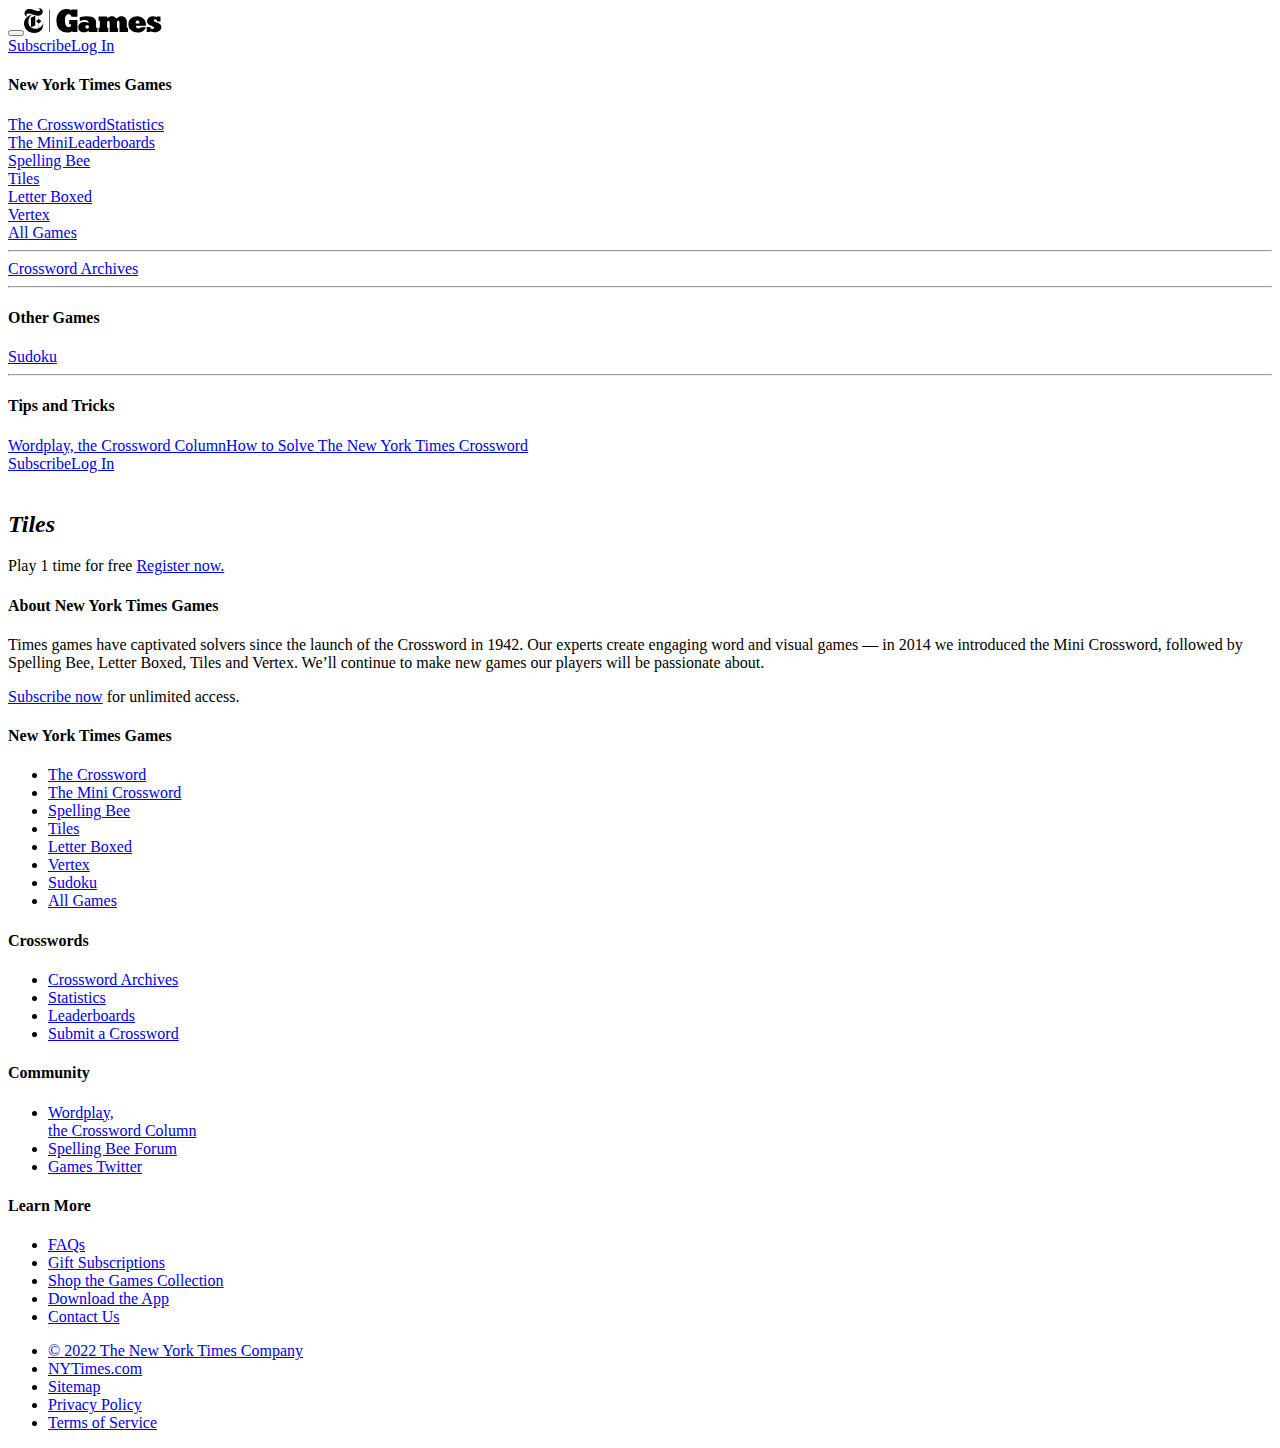
<file: nyt-game-source-code-minimised/tiles/index.html>
<!DOCTYPE html>
<html lang="en-US"><head><title>Tiles - The New York Times- The New York Times</title><meta name="viewport" content="width=device-width, initial-scale=1, minimal-ui"/><meta http-equiv="Content-Type" content="text/html" charSet="utf-8"/><meta http-equiv="X-UA-Compatible" content="IE=edge,chrome=1"/><meta name="version" content="v2203141327"/><meta name="CG" content="Crosswords/Games"/><meta name="PT" content="crosswords"/><link rel="manifest" href="https://www.nytimes.com/games-assets/v2/metadata/tls-web-manifest.json?v=v2203141327"/><link rel="apple-touch-icon" sizes="180x180" href="https://www.nytimes.com/games-assets/v2/metadata/tls-apple-touch-icon.png?v=v2203141327"/><link rel="mask-icon" color="#FFFFFF" href="https://www.nytimes.com/games-assets/v2/metadata/tls-safari-pinned-tab.svg?v=v2203141327"/><link rel="shortcut icon" href="https://www.nytimes.com/games-assets/v2/metadata/tls-favicon.ico?v=v2203141327"/><meta name="apple-mobile-web-app-title" content="Tiles"/><meta name="application-name" content="Tiles"/><meta name="msapplication-TileColor" content="#FFFFFF"/><meta name="theme-color" content="#FFFFFF"/><meta property="og:title" content="Play Tiles"/><meta property="og:url" content="https://www.nytimes.com/puzzles/tiles"/><meta property="og:description" content="Have a stress-free moment, courtesy of our soothing matching game."/><meta property="og:image" content="https://mwcm.nyt.com/dam/mkt_assets/img/games/tiles.png"/><style id="responsive.css">@-webkit-keyframes slideDown{0%{transform:translateY(0%)}90%{transform:translateY(0%)}100%{transform:translateY(100%)}}@keyframes slideDown{0%{transform:translateY(0%)}90%{transform:translateY(0%)}100%{transform:translateY(100%)}}@-webkit-keyframes flyIn{0%{opacity:0}100%{opacity:1}}@keyframes flyIn{0%{opacity:0}100%{opacity:1}}@-webkit-keyframes flyOut{0%{opacity:1}100%{opacity:0}}@keyframes flyOut{0%{opacity:1}100%{opacity:0}}@-webkit-keyframes fadeIn{0%{opacity:0}15%{opacity:0}100%{opacity:1}}@keyframes fadeIn{0%{opacity:0}15%{opacity:0}100%{opacity:1}}.flexContainer{display:flex;flex-direction:column;align-items:center;justify-content:center;flex-wrap:nowrap;width:100%}.expandToRow{composes:flexContainer}@media (min-width: 444px){.expandToRow{display:flex;flex-direction:row;align-items:center;justify-content:space-around;flex-wrap:nowrap}}@media (max-width: 991.98px){.mobileColumn{display:flex;flex-direction:column;align-items:center;justify-content:center;flex-wrap:nowrap}}.visually-hidden{clip:rect(0 0 0 0);-webkit-clip-path:inset(50%);clip-path:inset(50%);height:1px;overflow:hidden;position:absolute;white-space:nowrap;width:1px}#ratio-hook,#width-hook{position:absolute;top:-100em;transition:width 0.001ms}@media (max-width: 375.98px){#width-hook{width:0px}}@media (min-width: 444px) and (max-width: 767.98px){#width-hook{width:1px}}@media (min-width: 768px) and (max-width: 991.98px){#width-hook{width:2px}}@media (min-width: 992px) and (max-width: 1199.98px){#width-hook{width:3px}}@media (min-width: 1200px){#width-hook{width:4px}}@media (orientation: portrait){#ratio-hook{width:0px}}@media (orientation: landscape){#ratio-hook{width:1px}}
</style><link rel="stylesheet" type="text/css" href="https://www.nytimes.com/games-assets/v2/foundation.1e71ba669a95430b01dcfd05e0946bdf1f7fcd81.css"/><link rel="stylesheet" type="text/css" href="https://www.nytimes.com/games-assets/v2/foundation-game.1e71ba669a95430b01dcfd05e0946bdf1f7fcd81.css"/><link rel="stylesheet" type="text/css" href="https://www.nytimes.com/games-assets/v2/tiles.1e71ba669a95430b01dcfd05e0946bdf1f7fcd81.css"/><script type="text/javascript">(function(){
var requestUser = function () {
  var xhr = new XMLHttpRequest();
  var headers = {
    'Content-Type': 'application/json',
    'nyt-app-type': 'games-phoenix',
    'nyt-app-version': '1.0.0',
    'nyt-token': 'MIIBIjANBgkqhkiG9w0BAQEFAAOCAQ8AMIIBCgKCAQEAiKjdfob/ixNCvLETwnQ3AalkGSm9NX4gcRbOudrtHmBmIJbWb8Xgu3QH516Edr1qD7A+w+5d0p/WsNCpWDLrqfjTIwMft+jtOQG44l7akD9yi9Gaq/6hS3cuntkY25AYR3WtQPqrtxClX+qQdhMmzlA0sRAXKM8dSbIpsNV9uUOclt3JwB4omwFGj4J+pqzsfYZfB/tlx+BPGjCYGNcZ9O9UvtCpLRLgCJmTugL6V/U581gY8mqp+22aVjbEJik+F0j8xTNSxCOV2PLMpNrRSiDZ8FaKtq8ap/HPey5M7qYZQqclfqsEJMXG/KE3PiaTIbO37caFa80FvzfV8MZw1wIDAQAB'
  };
  xhr.withCredentials = true;
  xhr.open('POST', 'https://samizdat-graphql.nytimes.com/graphql/v2', true);
  for (var key in headers) {
    xhr.setRequestHeader(key, headers[key]);
  }
  xhr.send('{"operationName":"UserQuery","variables":{},"query":" query UserQuery {   user {     userInfo {       regiId       subscriptions     }   } } "}');
  return xhr;
};
window.userQueryXHR = requestUser();
})();</script></head><body class="pz-page pz-desktop"><header class="pz-header pz-game-header"><div class="pz-nav" id="js-global-nav"><button type="button" aria-label="Navigation menu button" aria-haspopup="true" aria-expanded="false" class="pz-nav__hamburger-helper pz-nav__hamburger pz-nav__hamburger-squeeze" id="js-nav-burger"><span class="pz-nav__hamburger-box"><span class="pz-nav__hamburger-inner"></span></span></button><a id="js-logo-nav" class="pz-nav__title pz-h1" href="/crosswords" aria-label="New York Times Games Logo. Click for more puzzles"><svg class="pz-nav__logo" width="138" height="25" viewBox="0 0 138 25" fill="none" xmlns="http://www.w3.org/2000/svg"><rect width="138" height="25" fill="white"></rect><path d="M42.4599 1.03519C44.219 1.00558 45.9577 1.41634 47.5176 2.23008V1.45245H53.4162V8.80515H47.5239C47.1067 7.03494 46.3607 6.2257 44.5904 6.2257C42.365 6.23834 41.0058 7.86947 41.0058 12.4151C41.0058 17.3148 42.2386 18.8827 45.0077 18.8827C45.7187 18.8975 46.4203 18.7183 47.0371 18.3643V16.2211H45.2037V11.9283H53.4225V24.0543H48.3648V22.9289C46.902 24.0012 45.1195 24.5471 43.307 24.4778C36.9216 24.4778 32.4392 20.2546 32.4392 12.4214C32.4708 5.2584 36.9849 1.03519 42.4599 1.03519Z" fill="black"></path><path d="M59.8645 24.3471C56.3494 24.3471 54.2883 22.4505 54.2883 19.2198C54.2883 15.9892 56.7097 13.9345 60.541 13.9345C61.9923 13.9222 63.4232 14.2767 64.701 14.965C64.6377 13.2264 63.3164 12.0947 60.8634 12.0947C59.0925 12.1015 57.3477 12.5215 55.7677 13.3212V9.25608C58.149 8.58084 60.6136 8.24457 63.0888 8.25718C69.7966 8.25718 72.0853 11.1907 72.0853 13.7701V19.8647H73.4382V24.0563H64.7705V22.5074C63.544 23.8603 61.7359 24.3471 59.8645 24.3471ZM64.859 18.8658C64.888 18.6431 64.8655 18.4166 64.7931 18.204C64.7207 17.9914 64.6005 17.7982 64.4417 17.6394C64.2829 17.4805 64.0897 17.3603 63.877 17.288C63.6644 17.2156 63.438 17.193 63.2153 17.222C62.1215 17.222 61.3755 17.7721 61.3755 18.8974C61.3755 20.0228 62.0077 20.478 63.1836 20.478C64.3596 20.478 64.8653 19.9911 64.8653 18.8848L64.859 18.8658Z" fill="black"></path><path d="M75.8371 19.8644V12.7709H74.5726V8.57927H83.1455V10.2546C85.1433 8.73732 86.2055 8.25684 87.786 8.25684C89.7206 8.25684 90.8839 8.80687 92.3949 10.3874C94.3611 8.83848 95.7456 8.25684 97.4526 8.25684C100.614 8.25684 102.801 10.419 102.801 13.2197V19.858H104.066V24.0496H95.5054V14.6739C95.5054 13.4473 95.0249 12.7772 94.1841 12.7772C93.3432 12.7772 92.9576 13.4094 92.9576 14.6739V19.8644H94.0513V24.056H85.6681V14.6106C85.6681 13.5169 85.1497 12.7709 84.4036 12.7709C83.6576 12.7709 83.1392 13.479 83.1392 14.6106V19.8644H84.2646V24.056H74.5474V19.8644H75.8371Z" fill="black"></path><path d="M113.781 24.3784C111.46 24.3784 108.881 23.8979 107.073 22.2858C106.216 21.5344 105.534 20.6058 105.072 19.5643C104.61 18.5229 104.38 17.3935 104.398 16.2544C104.398 11.1967 108.432 8.25684 113.25 8.25684C118.453 8.25684 121.924 11.93 121.924 16.3555C121.924 16.874 121.892 17.3545 121.86 17.8729H111.745C111.941 19.681 112.908 20.4839 114.387 20.4839C114.871 20.4803 115.347 20.3544 115.769 20.1178C116.191 19.8813 116.547 19.5418 116.803 19.131H121.86C120.773 22.6777 117.498 24.3784 113.781 24.3784ZM111.688 15.5273H115.481V15.1417C115.481 13.8204 115.159 12.4674 113.585 12.4674C113.201 12.4558 112.824 12.5691 112.51 12.7903C112.197 13.0115 111.964 13.3286 111.846 13.6939C111.68 14.2856 111.624 14.9028 111.682 15.5147L111.688 15.5273Z" fill="black"></path><path d="M126.195 24.059H122.712V18.8875H126.164C126.581 20.2404 127.131 20.9485 128.452 20.9485C129.451 20.9485 130.064 20.5313 130.064 19.7536C130.064 19.2036 129.71 18.7863 129.034 18.4892L125.683 17.073C124.909 16.7631 124.246 16.2281 123.779 15.5371C123.313 14.8462 123.064 14.0312 123.066 13.1975C123.066 10.5549 125.677 8.23462 128.964 8.23462C130.352 8.25084 131.718 8.58156 132.96 9.20191V8.5697H136.469V13.4062H133.244C132.954 11.9584 132.372 11.244 131.215 11.244C130.374 11.244 129.729 11.6612 129.729 12.3377C129.729 12.9194 130.115 13.3998 130.924 13.7223L134.212 14.9867C136.374 15.8276 137.373 17.2121 137.373 19.0835C137.373 22.0486 134.844 24.3372 131.215 24.3372C129.603 24.3372 128.477 24.078 126.157 23.2435L126.195 24.059Z" fill="black"></path><path d="M25.9544 1.46704H25.3601V24.0372H25.9544V1.46704Z" fill="black"></path><path d="M19.2574 15.4535C18.8889 16.497 18.3042 17.4509 17.5416 18.2527C16.7789 19.0546 15.8555 19.6863 14.8318 20.1066V15.4535L17.3607 13.1586L14.8318 10.8952V7.69619C15.8763 7.67489 16.8715 7.24792 17.6067 6.50567C18.3419 5.76342 18.7593 4.76418 18.7706 3.71953C18.7706 0.975708 16.1532 0.00209168 14.6675 0.00209168C14.2653 -0.0102783 13.8633 0.0322617 13.4726 0.128535V0.261301C13.6686 0.261301 13.9594 0.22969 14.0542 0.22969C15.0847 0.22969 15.8624 0.716498 15.8624 1.65218C15.8562 1.85411 15.809 2.05266 15.7235 2.23571C15.638 2.41875 15.5161 2.58244 15.3652 2.71677C15.2143 2.85109 15.0376 2.95323 14.8459 3.01695C14.6542 3.08066 14.4515 3.1046 14.2502 3.08732C11.7213 3.08732 8.693 1.01996 5.43075 1.01996C2.52255 1.00732 0.537385 3.17583 0.537385 5.36962C0.537385 7.56342 1.80182 8.24622 3.12316 8.7267L3.15477 8.60026C2.91743 8.45028 2.72511 8.23886 2.59822 7.98842C2.47133 7.73797 2.41459 7.45785 2.43404 7.17777C2.4493 6.92796 2.51386 6.68363 2.62398 6.45888C2.73411 6.23414 2.88763 6.03341 3.07569 5.86826C3.26375 5.70312 3.48264 5.57683 3.71973 5.49668C3.95683 5.41652 4.20745 5.38408 4.45714 5.40124C7.20096 5.40124 11.6265 7.69619 14.3766 7.69619H14.6359V10.9268L12.107 13.1586L14.6359 15.4535V20.1572C13.5788 20.533 12.4638 20.7192 11.342 20.7072C7.07452 20.7072 4.38759 18.1215 4.38759 13.8287C4.37897 12.8127 4.51955 11.8009 4.80486 10.8257L6.93543 9.88999V19.3733L11.2661 17.4766V7.75941L4.88072 10.6044C5.17861 9.73458 5.646 8.93247 6.25588 8.24446C6.86575 7.55645 7.606 6.99621 8.43379 6.59613L8.40218 6.5013C4.13471 7.43698 0 10.6739 0 15.5167C0 21.1055 4.71635 25 10.2103 25C16.0267 25 19.3206 21.1245 19.3522 15.4725L19.2574 15.4535Z" fill="black"></path></svg></a><div class="pz-nav__toolbar" id="js-mobile-toolbar"></div><div class="pz-nav__actions pz-flex-row" id="js-nav-actions"><a href="https://www.nytimes.com/subscription/games?campaignId=4QHQ8" class="pz-nav__button js-nav-subscribe">Subscribe</a><a href="https://myaccount.nytimes.com/auth/enter-email?redirect_uri=https%3A%2F%2Fwww.nytimes.com%2Fpuzzles%2Ftiles&amp;response_type=cookie&amp;client_id=games&amp;application=crosswords&amp;asset=navigation-bar" class="pz-nav__button white js-nav-login">Log In</a></div></div><div role="menu" aria-label="Navigation menu" aria-hidden="true" class="pz-nav-drawer" id="js-nav-drawer"><nav><h4 class="pz-nav-drawer__heading">New York Times Games</h4><div class="pz-nav-drawer__group daily-crossword"><a href="/crosswords/game/daily" class="js-nav-tracker pz-nav-drawer__link" data-track-nav="The Crossword">The Crossword</a><a href="/puzzles/stats" class="js-nav-tracker pz-nav-drawer__link" data-track-nav="Statistics">Statistics</a></div><div class="pz-nav-drawer__group mini-crossword"><a href="/crosswords/game/mini" class="js-nav-tracker pz-nav-drawer__link" data-track-nav="The Mini">The Mini</a><a href="/puzzles/leaderboards" class="js-nav-tracker pz-nav-drawer__link" data-track-nav="Leaderboards">Leaderboards</a></div><div class="pz-nav-drawer__group spelling-bee"><a href="/puzzles/spelling-bee" class="js-nav-tracker pz-nav-drawer__link" data-track-nav="Spelling Bee">Spelling Bee</a></div><div class="pz-nav-drawer__group tiles"><a href="/puzzles/tiles" class="js-nav-tracker pz-nav-drawer__link selected" data-track-nav="Tiles">Tiles</a></div><div class="pz-nav-drawer__group letter-boxed"><a href="/puzzles/letter-boxed" class="js-nav-tracker pz-nav-drawer__link" data-track-nav="Letter Boxed">Letter Boxed</a></div><div class="pz-nav-drawer__group vertex"><a href="/puzzles/vertex" class="js-nav-tracker pz-nav-drawer__link" data-track-nav="Vertex">Vertex</a></div><div class="pz-nav-drawer__group hub"><a href="/crosswords" class="js-nav-tracker pz-nav-drawer__link" data-track-nav="All Games">All Games</a></div><hr/><div class="pz-nav-drawer__group archive"><a href="/crosswords/archive" class="js-nav-tracker pz-nav-drawer__link" data-track-nav="Crossword Archives">Crossword Archives</a></div><hr/><h4 class="pz-nav-drawer__heading">Other Games</h4><div class="pz-nav-drawer__group sudoku"><a href="/puzzles/sudoku" class="js-nav-tracker pz-nav-drawer__link" data-track-nav="Sudoku">Sudoku</a></div><hr/><h4 class="pz-nav-drawer__heading">Tips and Tricks</h4><div class="pz-nav-drawer__group tips-and-tricks"><a href="https://www.nytimes.com/column/wordplay" class="js-nav-tracker pz-nav-drawer__link" data-track-nav="Wordplay, the Crossword Column">Wordplay, the Crossword Column</a><a href="https://www.nytimes.com/guides/crosswords/how-to-solve-a-crossword-puzzle" class="js-nav-tracker pz-nav-drawer__link" data-track-nav="How to Solve The New York Times Crossword">How to Solve The New York Times Crossword</a></div></nav><div class="pz-nav-drawer__account" id="js-nav-profile"><div class="pz-nav-drawer__account-actions"><a href="https://www.nytimes.com/subscription/games?campaignId=4QHQ8" class="pz-nav__button js-nav-subscribe">Subscribe</a><a href="https://myaccount.nytimes.com/auth/enter-email?redirect_uri=https%3A%2F%2Fwww.nytimes.com%2Fpuzzles%2Ftiles&amp;response_type=cookie&amp;client_id=games&amp;application=crosswords&amp;asset=navigation-bar" class="pz-nav__button white js-nav-login">Log In</a></div></div></div></header><div class="pz-content"><div class="pz-section pz-section-filled pz-ad-box"><div class="pz-ad place-ad" id="TopAd" data-position="top"></div></div><div><svg width="0" height="0" class="hidden">
  <symbol xmlns="http://www.w3.org/2000/svg" viewBox="0 0 44 44" id="lisbon">
    <path fill="#a8ced4" d="M0 0h44v44H0z"></path>
    <path fill="#f4f9ff" d="M33.31 17.31v-6.62h-6.62L22 6l-4.69 4.69h-6.62v6.62L6 22l4.69 4.69v6.62h6.62L22 38l4.69-4.69h6.62v-6.62L38 22l-4.69-4.69z"></path>
    <path fill="#054499" d="M14 14h16v16H14z"></path>
    <path d="M43.91 22A12.27 12.27 0 0 0 34 10a12.26 12.26 0 0 0-24 0 12.26 12.26 0 0 0 0 24 12.26 12.26 0 0 0 24 0 12.27 12.27 0 0 0 9.91-12zM33 30h-3v3a8 8 0 0 1-16 0v-3h-3a8 8 0 0 1 0-16h3v-3a8 8 0 0 1 16 0v3h3a8 8 0 0 1 0 16z" fill="#054499"></path>
    <path d="M15 22l4.57-2.5C20.55 17.71 22 15 22 15s1.59 2.71 2.57 4.5l4.57 2.5-4.57 2.5C23.59 26.29 22 29 22 29s-1.45-2.71-2.43-4.5z" fill="#fbc63f"></path>
  </symbol>
  <symbol xmlns="http://www.w3.org/2000/svg" viewBox="0 0 44 44" id="kuala-lumpur">
    <path fill="#d7e8cd" d="M0 0h44v44H0z"></path>
    <path d="M12 0h20v12h-5.86L22 7.86 17.86 12H12zm0 32v-5.86L7.86 22 12 17.86V12H0v20zm20 0v-5.86L36.14 22 32 17.86V12h12v20zm0 0h-5.86L22 36.14 17.86 32H12v12h20z" fill="#5bb56f"></path>
    <path d="M22 43.87l-1.2-1.58c-.23-.31-.5-.65-.79-1a12.72 12.72 0 0 0-4.45-3.73 12.71 12.71 0 0 0-5.79-.51c-.46 0-.88.09-1.27.14l-2 .27.27-2c.05-.39.1-.82.14-1.27a12.71 12.71 0 0 0-.51-5.79A12.72 12.72 0 0 0 2.71 24c-.35-.29-.69-.56-1-.79L.13 22l1.58-1.2c.31-.23.65-.5 1-.79a12.72 12.72 0 0 0 3.73-4.45A12.71 12.71 0 0 0 7 9.77c0-.45-.09-.88-.14-1.27l-.27-2 2 .27L9.77 7a12.71 12.71 0 0 0 5.79-.51A12.72 12.72 0 0 0 20 2.71c.29-.35.56-.69.79-1L22 .13l1.2 1.58c.23.31.5.65.79 1a12.72 12.72 0 0 0 4.45 3.73 12.71 12.71 0 0 0 5.79.56l1.27-.14 2-.27-.27 2c0 .39-.1.82-.14 1.27a12.71 12.71 0 0 0 .51 5.79A12.72 12.72 0 0 0 41.29 20c.35.29.69.56 1 .79L43.87 22l-1.58 1.2c-.31.23-.65.5-1 .79a12.72 12.72 0 0 0-3.73 4.45 12.71 12.71 0 0 0-.51 5.79c0 .45.09.88.14 1.27l.27 2-2-.27c-.39 0-.81-.1-1.27-.14a12.71 12.71 0 0 0-5.79.51 12.72 12.72 0 0 0-4.4 3.69c-.29.35-.56.69-.79 1zM11.72 34a13 13 0 0 1 5 .84A14.92 14.92 0 0 1 22 39a14.92 14.92 0 0 1 5.29-4.21A14.88 14.88 0 0 1 34 34a14.88 14.88 0 0 1 .77-6.73A14.92 14.92 0 0 1 39 22a14.92 14.92 0 0 1-4.21-5.29A14.88 14.88 0 0 1 34 10a14.88 14.88 0 0 1-6.73-.77A14.92 14.92 0 0 1 22 5a14.92 14.92 0 0 1-5.29 4.21A14.88 14.88 0 0 1 10 10a14.88 14.88 0 0 1-.77 6.73A14.92 14.92 0 0 1 5 22a14.92 14.92 0 0 1 4.21 5.29A14.88 14.88 0 0 1 10 34h1.72z"
      fill="#195f28"></path>
    <path d="M18.14 15.57c0-1.42.87-2.57 1.93-2.57S22 14.15 22 15.57c0-1.42.86-2.57 1.93-2.57s1.93.64 1.93 2.57a6.86 6.86 0 0 1-1.36 3.93 6.86 6.86 0 0 1 3.93-1.36c1.42 0 2.57.87 2.57 1.93S29.85 22 28.43 22c1.42 0 2.57.86 2.57 1.93s-.64 1.93-2.57 1.93a6.86 6.86 0 0 1-3.93-1.36 6.86 6.86 0 0 1 1.36 3.93c0 1.42-.87 2.57-1.93 2.57S22 29.85 22 28.43c0 1.42-.86 2.57-1.93 2.57s-1.93-.64-1.93-2.57a6.86 6.86 0 0 1 1.36-3.93 6.86 6.86 0 0 1-3.93 1.36c-1.42 0-2.57-.86-2.57-1.93S14.15 22 15.57 22c-1.42 0-2.57-.86-2.57-1.93s.64-1.93 2.57-1.93a6.86 6.86 0 0 1 3.93 1.36 6.86 6.86 0 0 1-1.36-3.93z"
      fill="#ef2e7f" fill-rule="evenodd"></path>
  </symbol>
  <symbol xmlns="http://www.w3.org/2000/svg" viewBox="0 0 44 44" id="austin">
    <path fill="#c0b3a0" d="M0 0h44v44H0z"></path>
    <path fill="#eadac5" d="M0 0h11v11H0zm22 0h11v11H22zM0 22h11v11H0zm22 0h11v11H22zM11 11h11v11H11zm22 0h11v11H33zM11 33h11v11H11zm22 0h11v11H33z"></path>
    <path d="M22 0L0 22l22 22.05 22-22zM11 33V11h22v22z" fill="#f3f9d9"></path>
    <path fill="#fc9f42" d="M18 22l4.003-4.002L26.005 22l-4.002 4.002z"></path>
    <path fill="#fc9f42" d="M17.994 14.003l4.002-4.002 4.002 4.002-4.002 4.002zm.003 15.994L22 25.995l4.002 4.002L22 33.999zm8-7.994L30 18.001l4.002 4.002L30 26.005zm-16.003-.006l4.002-4.002 4.002 4.002-4.002 4.002z"></path>
  </symbol>
  <symbol xmlns="http://www.w3.org/2000/svg" viewBox="0 0 44 44" id="hong-kong">
    <path fill="#fff" d="M0 0h44v44H0z"></path>
    <path fill="none" stroke="#0035f1" stroke-miterlimit="10" d="M1.48 1.32h10.21v10.21H1.48z"></path>
    <path fill="none" stroke="#0035f1" stroke-miterlimit="10" d="M5 4.84h3.19v3.19H5zm27.61-3.52h10.21v10.21H32.61z"></path>
    <path fill="none" stroke="#0035f1" stroke-miterlimit="10" d="M36.12 4.84h3.19v3.19h-3.19zM1.5 32.68h10.21v10.21H1.5z"></path>
    <path fill="none" stroke="#0035f1" stroke-miterlimit="10" d="M5.01 36.19H8.2v3.19H5.01zm27.6-3.51h10.21v10.21H32.61z"></path>
    <path fill="none" stroke="#0035f1" stroke-miterlimit="10" d="M36.12 36.19h3.19v3.19h-3.19z"></path>
    <path fill="none" stroke="#0035f1" d="M1.5 12.78v18.44m41.35-18.44v18.44M12.94 1.29h18.12M12.94 42.91h18.12M31 13a9 9 0 0 0-18 0 9 9 0 0 0 0 18 9 9 0 0 0 18 0 9 9 0 0 0 0-18z"></path>
    <path d="M25 11h-6v8h-8v6h8v8h6v-8h8v-6h-8z" fill="#0035f1" fill-rule="evenodd"></path>
    <path fill="#0035f1" d="M16 11h12v3H16zm0 19h12v3H16zm-5-14h3v12h-3zm19 0h3v12h-3z"></path>
    <path d="M23.51 20.49v-2.25h-3v2.25h-2.27v3h2.25v2.25h3v-2.23h2.25v-3z" fill="none" stroke="#fff"></path>
  </symbol>
  <symbol xmlns="http://www.w3.org/2000/svg" viewBox="0 0 44 44" id="new-haven">
    <path fill="#deddd6" d="M0 0h44v44H0z"></path>
    <path fill="#e20a0a" d="M2 2h40v40H2z"></path>
    <path fill="#c4757a" d="M8.5 13h27v26.04h-27z"></path>
    <path fill="#edd6d6" d="M15 22h14v14H15z"></path>
  </symbol>
  <symbol xmlns="http://www.w3.org/2000/svg" xmlns:xlink="http://www.w3.org/1999/xlink" viewBox="0 0 44 44" id="paris">
    <title>p</title>
    <image width="400" height="400" transform="matrix(0 -.11 .11 0 0 44)" xlink:href="[data-uri]"></image>
    <path d="M0 0v5L4.99.01 0 0zm44.02.01h-5L44 5l.02-4.99z"></path>
    <path fill="#baa56a" d="M22.02 3.98L25.99.01h-7.91l3.94 3.97zm0 36.04l-3.95 3.96 7.91.02-3.96-3.98zM4 22L.04 18.04l-.01 7.91L4 22zm36 0l4.02 4.02.01-8.03L40 22z"></path>
    <path d="M44.02 44v-5l-4.99 4.99 4.99.01zM0 43.98h5L.01 39 0 43.98z"></path>
    <path fill="#baa56a" d="M4 22L22.003 3.997 40.006 22 22.003 40.003z"></path>
    <path d="M-.006 18L17.997-.003 21.999 4 3.996 22.003zm22.002 22L40 21.997 44.002 26 25.999 44.003z"></path>
    <path d="M0 25.996l4.002-4.002 18.003 18.003-4.002 4.002zM22 4.003L26.002.001l18.003 18.003-4.002 4.002z"></path>
    <path d="M22 4l3 12-3 6-3-6 3-12zm0 36l-3-12 3-6 3 6-3 12zM4 22l12-3 6 3-6 3-12-3zm36 0l-12 3-6-3 6-3 12 3z"></path>
    <path fill="#565345" d="M31 13l-3 6-6 3 3-6 6-3z"></path>
    <path d="M31 31l-6-3-3-6 6 3 3 6zM13 13l3 6 6 3-3-6-6-3zm0 18l6-3 3-6-6 3-3 6z"></path>
  </symbol>
  <symbol xmlns="http://www.w3.org/2000/svg" viewBox="0 0 44 44" id="brighton">
    <path fill="#cedde0" d="M0 0H44V44H0z"/>
    <path fill="#f2eae2" d="M0 22H22V44H0zM22 0H44V22H22z"/>
    <path fill="#f7e7d2" d="M2 2H17V17H2z"/>
    <path fill="#f4cee5" d="M2 9.5H17V17H2z"/>
    <path d="M4.25,9.5a5.25,5.25,0,0,1,10.5,0" fill="#9cd9f2"/>
    <path d="M14.75,9.5a5.25,5.25,0,0,1-10.5,0" fill="#208c8c"/>
    <path fill="#f4cee5" d="M22 2H32V12H22z"/>
    <path fill="#5291dc" d="M27 3.2L27.94 6.1 31 6.1 28.53 7.9 29.47 10.8 27 9.01 24.53 10.8 25.47 7.9 23 6.1 26.06 6.1 27 3.2z"/>
    <path fill="#9cd9f2" d="M22 17H42V37H22z"/>
    <path d="M42,26.5A3.78,3.78,0,0,1,39.5,28,3.78,3.78,0,0,1,37,26.5,3.78,3.78,0,0,0,34.5,25,3.78,3.78,0,0,0,32,26.5,3.78,3.78,0,0,1,29.5,28,3.78,3.78,0,0,1,27,26.5,3.78,3.78,0,0,0,24.5,25,3.78,3.78,0,0,0,22,26.5v-3A3.78,3.78,0,0,1,24.5,22,3.78,3.78,0,0,1,27,23.5,3.78,3.78,0,0,0,29.5,25,3.78,3.78,0,0,0,32,23.5,3.78,3.78,0,0,1,34.5,22,3.78,3.78,0,0,1,37,23.5,3.78,3.78,0,0,0,39.5,25,3.78,3.78,0,0,0,42,23.5Z" fill="#917c67"/>
    <path d="M42 29.5A3.78 3.78 0 0139.5 31 3.78 3.78 0 0137 29.5 3.78 3.78 0 0034.5 28 3.78 3.78 0 0032 29.5 3.78 3.78 0 0129.5 31 3.78 3.78 0 0127 29.5 3.78 3.78 0 0024.5 28 3.78 3.78 0 0022 29.5v-3A3.78 3.78 0 0124.5 25 3.78 3.78 0 0127 26.5 3.78 3.78 0 0029.5 28 3.78 3.78 0 0032 26.5 3.78 3.78 0 0134.5 25 3.78 3.78 0 0137 26.5 3.78 3.78 0 0039.5 28 3.78 3.78 0 0042 26.5zM2 22H22V42H2z" fill="#f7e7d2"/>
    <path d="M13.35 26.26a1.32 1.32 0 11-2.63 0c0-.72.59-2 1.31-2S13.35 25.54 13.35 26.26zM9.71 28.09s-.33-2.93-1.17-3.3-2.76.88-3.66 2.32c-1.24 2-1.23 4.59-.94 4.83.49.42 3.47-4.53 4-4.55s1.36 1.13 1.36 1.13M14.29 28.09s.33-2.93 1.17-3.3 2.76.88 3.66 2.32c1.24 2 1.23 4.59.94 4.83-.49.42-3.47-4.53-4-4.55s-1.36 1.13-1.36 1.13M9.8 36.45L6.61 39.73s-1.12-2.49.57-3.38 2.29-.42 2.29-.42zM14.55 36.45l3.19 3.28s1.13-2.49-.56-3.38-2.3-.42-2.3-.42z" fill="#208c8c"/>
    <ellipse cx="12.03" cy="32.34" rx="4.29" ry="5.09" fill="#917c67"/>
  </symbol>
  <symbol xmlns="http://www.w3.org/2000/svg" viewBox="0 0 44 44" id="tangier">
    <rect width="44" height="44" style="fill:#3b4072"/>
    <rect x="3.75" y="3.75" width="36.5" height="36.5" style="fill:#e2548e"/>
    <path d="M39.7,4.3V39.7H4.3V4.3H39.7m1.1-1.1H3.2V40.8H40.8V3.2Z" style="fill:#fff"/>
    <path d="M3.79,40a11.48,11.48,0,0,0,2.63-7.61" style="fill:none;stroke:#fff;stroke-miterlimit:10;stroke-width:0.5px"/>
    <path d="M7.61,32.05A3.47,3.47,0,0,1,6.42,34.3a3.46,3.46,0,0,1-1.2-2.25,3.43,3.43,0,0,1,1.2-2.25A3.44,3.44,0,0,1,7.61,32.05Z" style="fill:#fff"/>
    <path d="M3.88,40a11.39,11.39,0,0,1,7.6-2.63" style="fill:none;stroke:#fff;stroke-miterlimit:10;stroke-width:0.5px"/>
    <path d="M11.86,36.21A3.47,3.47,0,0,0,9.61,37.4a3.47,3.47,0,0,0,2.25,1.19,3.47,3.47,0,0,0,2.25-1.19A3.47,3.47,0,0,0,11.86,36.21Z" style="fill:#fff"/>
    <path d="M3.84,3.75a11.44,11.44,0,0,0,7.6,2.63" style="fill:none;stroke:#fff;stroke-miterlimit:10;stroke-width:0.5px"/>
    <path d="M11.81,7.57A3.47,3.47,0,0,1,9.56,6.38a3.47,3.47,0,0,1,2.25-1.19,3.47,3.47,0,0,1,2.26,1.19A3.47,3.47,0,0,1,11.81,7.57Z" style="fill:#fff"/>
    <path d="M3.84,3.85a11.4,11.4,0,0,1,2.62,7.6" style="fill:none;stroke:#fff;stroke-miterlimit:10;stroke-width:0.5px"/>
    <path d="M7.66,11.82a3.46,3.46,0,0,0-1.2-2.25,3.47,3.47,0,0,0-1.19,2.25,3.47,3.47,0,0,0,1.19,2.26A3.47,3.47,0,0,0,7.66,11.82Z" style="fill:#fff"/>
    <path d="M40.3,40a11.41,11.41,0,0,1-2.63-7.61" style="fill:none;stroke:#fff;stroke-miterlimit:10;stroke-width:0.5px"/>
    <path d="M36.48,32.05a3.47,3.47,0,0,0,1.19,2.25,3.47,3.47,0,0,0,1.19-2.25,3.44,3.44,0,0,0-1.19-2.25A3.44,3.44,0,0,0,36.48,32.05Z" style="fill:#fff"/>
    <path d="M40.2,40a11.38,11.38,0,0,0-7.6-2.63" style="fill:none;stroke:#fff;stroke-miterlimit:10;stroke-width:0.5px"/>
    <path d="M32.23,36.21a3.47,3.47,0,0,1,2.25,1.19,3.47,3.47,0,0,1-2.25,1.19A3.47,3.47,0,0,1,30,37.4,3.47,3.47,0,0,1,32.23,36.21Z" style="fill:#fff"/>
    <path d="M40.25,3.75a11.44,11.44,0,0,1-7.6,2.63" style="fill:none;stroke:#fff;stroke-miterlimit:10;stroke-width:0.5px"/>
    <path d="M32.27,7.57a3.47,3.47,0,0,0,2.26-1.19,3.47,3.47,0,0,0-2.26-1.19A3.47,3.47,0,0,0,30,6.38,3.47,3.47,0,0,0,32.27,7.57Z" style="fill:#fff"/>
    <path d="M40.25,3.85a11.44,11.44,0,0,0-2.63,7.6" style="fill:none;stroke:#fff;stroke-miterlimit:10;stroke-width:0.5px"/>
    <path d="M36.43,11.82a3.47,3.47,0,0,1,1.19-2.25,3.46,3.46,0,0,1,1.2,2.25,3.47,3.47,0,0,1-1.2,2.26A3.47,3.47,0,0,1,36.43,11.82Z" style="fill:#fff"/>
    <circle cx="9.44" cy="9.45" r="0.45" style="fill:#3b4072"/>
    <path d="M9.44,8.5a.95.95,0,1,0,1,.95.95.95,0,0,0-1-.95Z" style="fill:#fff"/>
    <circle cx="34.56" cy="9.45" r="0.45" style="fill:#3b4072"/>
    <path d="M34.56,8.5a1,1,0,0,0,0,1.9.95.95,0,1,0,0-1.9Z" style="fill:#fff"/>
    <circle cx="9.44" cy="34.58" r="0.45" style="fill:#3b4072"/>
    <path d="M9.44,33.63a.95.95,0,1,0,1,.95.95.95,0,0,0-1-.95Z" style="fill:#fff"/>
    <circle cx="34.56" cy="34.58" r="0.45" style="fill:#3b4072"/>
    <path d="M34.56,33.63a1,1,0,0,0,0,1.9,1,1,0,0,0,0-1.9Z" style="fill:#fff"/>
    <circle cx="22" cy="6.47" r="0.45" style="fill:#3b4072"/>
    <path d="M22,5.52a1,1,0,1,0,.95,1,.95.95,0,0,0-.95-1Z" style="fill:#fff"/>
    <circle cx="22" cy="37.53" r="0.45" style="fill:#3b4072"/>
    <path d="M22,36.58a1,1,0,1,0,.95,1,1,1,0,0,0-.95-1Z" style="fill:#fff"/>
    <circle cx="6.47" cy="22" r="0.45" style="fill:#3b4072"/>
    <path d="M6.47,21.05a.95.95,0,1,0,1,.95.95.95,0,0,0-1-.95Z" style="fill:#fff"/>
    <circle cx="37.53" cy="22" r="0.45" style="fill:#3b4072"/>
    <path d="M37.53,21.05a.95.95,0,1,0,.95.95,1,1,0,0,0-.95-.95Z" style="fill:#fff"/>
    <path d="M22,36.19A4.21,4.21,0,0,1,17.9,33l-.17-.66-.58.35a4.25,4.25,0,0,1-2.2.62A4.16,4.16,0,0,1,12,32a4.22,4.22,0,0,1-.62-5.18l.35-.58L11,26.1a4.22,4.22,0,0,1,0-8.2l.66-.17-.35-.58A4.22,4.22,0,0,1,12,12a4.16,4.16,0,0,1,3-1.24,4.25,4.25,0,0,1,2.2.62l.58.35L17.9,11a4.22,4.22,0,0,1,8.2,0l.17.66.58-.35a4.25,4.25,0,0,1,2.2-.62A4.16,4.16,0,0,1,32,12a4.22,4.22,0,0,1,.62,5.18l-.35.58.66.17a4.22,4.22,0,0,1,0,8.2l-.66.17.35.58A4.22,4.22,0,0,1,32,32a4.16,4.16,0,0,1-3,1.24h0a4.25,4.25,0,0,1-2.2-.62l-.58-.35L26.1,33A4.21,4.21,0,0,1,22,36.19Z" style="fill:#1654f2"/>
    <path d="M22,8.31a3.72,3.72,0,0,1,3.62,2.85l.32,1.32,1.17-.7a3.72,3.72,0,0,1,5.11,5.11l-.7,1.17,1.32.32a3.72,3.72,0,0,1,0,7.24l-1.32.32.7,1.17a3.71,3.71,0,0,1-5.11,5.11l-1.17-.7-.32,1.32a3.72,3.72,0,0,1-7.24,0l-.32-1.32-1.17.7a3.72,3.72,0,0,1-5.11-5.11l.7-1.17-1.32-.32a3.72,3.72,0,0,1,0-7.24l1.32-.32-.7-1.17a3.71,3.71,0,0,1,5.11-5.11l1.17.7.32-1.32A3.72,3.72,0,0,1,22,8.31m0-1a4.73,4.73,0,0,0-4.59,3.61,4.72,4.72,0,0,0-6.49,6.49,4.72,4.72,0,0,0,0,9.18,4.72,4.72,0,0,0,6.49,6.49,4.72,4.72,0,0,0,9.18,0,4.72,4.72,0,0,0,6.49-6.49,4.72,4.72,0,0,0,0-9.18,4.72,4.72,0,0,0-6.49-6.49A4.73,4.73,0,0,0,22,7.31Z" style="fill:#fff"/>
    <path d="M26.61,20.09a3,3,0,0,0-2.15.94A8.13,8.13,0,0,0,22.71,25h0c0-3,1.65-4.71,1.65-6.71A6.05,6.05,0,0,0,22,13.14a6.06,6.06,0,0,0-2.36,5.12c0,2,1.67,3.4,1.67,6.71h0A8.13,8.13,0,0,0,19.54,21a3,3,0,0,0-2.15-.94A2.57,2.57,0,0,0,15,22.45c0,1.31,1.36,2.38,1.44,2.17C17.72,21.38,20,23.55,20,25H18c0,.2,0,.68,0,.68h2c.08,1.71-1.85,1.71-1.85,1.71.17,1.58,1.55,1.24,2.05,1a4.74,4.74,0,0,0,1.14-1.15c-.1.33-.52.75-.52,1.17A5.13,5.13,0,0,0,22,30.86a5.13,5.13,0,0,0,1.18-2.49,3.87,3.87,0,0,0-.44-1.24h0a1.89,1.89,0,0,0,.83,1.08c.63.36,2.12.74,2.28-.84a1.59,1.59,0,0,1-1.65-1.71H26s0-.48,0-.68H24.23c0-1.5,2.06-3.51,3.33-.35.08.21,1.44-.86,1.44-2.17A2.57,2.57,0,0,0,26.61,20.09Z" style="fill:#fff"/>
  </symbol>
  <svg id="holland" data-name="Layer 1" xmlns="http://www.w3.org/2000/svg" viewBox="0 0 44 44"><title>ten</title><rect x="0.06" width="43.88" height="44" style="fill:#fff"/><path d="M3.11,12.27c5,0-.62,9.77,6.38,9.77-7,0-1.75,9.73-6.38,9.73" style="fill:none;stroke:#2b17ff;stroke-miterlimit:10;stroke-width:0.25px"/><path d="M40.9,12.27c-5,0,.61,9.77-6.38,9.77,7,0,1.75,9.73,6.38,9.73" style="fill:none;stroke:#2b17ff;stroke-miterlimit:10;stroke-width:0.25px"/><line x1="3.17" x2="3.17" y2="43.9" style="fill:none;stroke:#2b17ff;stroke-miterlimit:10;stroke-width:0.25px"/><line x1="40.85" y1="0.03" x2="40.85" y2="43.93" style="fill:none;stroke:#2b17ff;stroke-miterlimit:10;stroke-width:0.25px"/><path d="M22.42,42c1.14-3.05,3.64-3.69,4.94-4.63,2.11-1.52,3.49-1.75,5.54-4.62.22,2.2-2.2,5.06-3.8,6.2A47.78,47.78,0,0,1,22.42,42Z" style="fill:#72f2ac;stroke:#2b17ff;stroke-miterlimit:10;stroke-width:0.25px"/><path d="M22.45,38.21c2.48-1.58,3.11-2.08,3.84-3.57,1.79-3.68,3.9-5,7.64-5.56a19,19,0,0,0-4.44,4.81A8.78,8.78,0,0,1,22.45,38.21Z" style="fill:#72f2ac;stroke:#2b17ff;stroke-miterlimit:10;stroke-width:0.25px"/><path d="M21.3,42c0-.91-1.75-3.78-5.71-4.8s-4.07-1.85-5.54-3.6c-.37,2.65,1.63,5.35,4.64,6.14A65.4,65.4,0,0,1,21.3,42Z" style="fill:#72f2ac;stroke:#2b17ff;stroke-miterlimit:10;stroke-width:0.25px"/><path d="M21.3,39.75c0-4.57-2.39-4.79-4.6-6.93-3-2.91-2.48-5.91-2.48-5.91a5.65,5.65,0,0,0,1.63,8.27A35.59,35.59,0,0,1,21.3,39.75Z" style="fill:#72f2ac;stroke:#2b17ff;stroke-miterlimit:10;stroke-width:0.25px"/><rect x="21.47" y="12.42" width="1.06" height="29.7" style="fill:#72f2ac;stroke:#2b17ff;stroke-miterlimit:10;stroke-width:0.25px"/><path d="M22,15c.77,0,5.18,0,5.18-4.12,0-4.3-.35-8-.35-8A6.87,6.87,0,0,0,24,4.38a9.24,9.24,0,0,0-2-2.75,9.24,9.24,0,0,0-2,2.75,6.87,6.87,0,0,0-2.83-1.47s-.35,3.67-.35,8C16.8,15,21.21,15,22,15Z" style="fill:#f4cc71;stroke:#2b17ff;stroke-miterlimit:10;stroke-width:0.25px"/><rect width="43.94" height="43.94" style="fill:none;stroke:#2b17ff;stroke-miterlimit:10;stroke-width:0.75px"/></svg>
  <svg id="los-angeles" data-name="Layer 1" xmlns="http://www.w3.org/2000/svg" viewBox="0 0 44 44"><title>a</title><rect width="44" height="44" style="fill:#312f33"/><rect x="7" y="7" width="30" height="30" style="fill:#936572"/><path d="M40.5,3.5C38.58,1.58,30.73,3.05,22,11,13.27,3.05,5.42,1.58,3.5,3.5S2.05,13.27,10,22C2.05,30.73,1.58,38.58,3.5,40.5S16.27,40,25,32c8.73,8,13.58,10.42,15.5,8.5S38,26.73,30,18C38,9.27,42.42,5.42,40.5,3.5Z" style="fill:#ff1d99"/><path d="M22,2C9,2,25,23,20,22S2,14,2,24c0,9.49,17-3,20,2S10,42,22,42s1-16,4-17,14,12,16,0-16,0-18-3S35,2,22,2Z" style="fill:none;stroke:#fff;stroke-miterlimit:10;stroke-width:1.5px"/></svg>
  <svg id="utrecht" data-name="Layer 1" xmlns="http://www.w3.org/2000/svg" viewBox="0 0 44 44"><title>Utrecht</title><polygon points="22 0 22 0.1 40.7 13.4 40.7 31.5 22 43.9 22 44 44 44 44 0 22 0" style="fill:#f2daae"/><polygon points="3.1 31.5 3.1 28.2 3.1 13.5 20.6 1.1 21.6 0.4 22 0.1 22 0 0 0 0 44 22 44 22 43.9 3.1 31.5" style="fill:#d6af67"/><polygon points="4.9 30.5 21.5 41.5 21.5 39.7 4.9 28.8 4.9 30.5" style="fill:#faecbf"/><polygon points="22.5 41.5 39.1 30.5 39.1 28.9 22.5 39.8 22.5 41.5" style="fill:#fff"/><polygon points="19.6 28.9 19.6 17.9 5.6 28.2 22 38.9 38.4 28.2 32.2 23.6 22 30.6 19.6 28.9" style="fill:#fff"/><polygon points="32.5 22.5 39.1 27.4 39.1 14.4 32.5 9.7 32.5 11.5 32.5 22.5" style="fill:#2a547c"/><polygon points="12.4 12.2 12.4 21.8 19 17 12.4 12.2" style="fill:#fff"/><polygon points="11.5 10.1 11.5 9.7 4.9 14.4 4.9 27.5 11.5 22.6 11.5 10.1" style="fill:#ffd30c"/><polygon points="22.5 2.5 22.5 4.2 31.5 10.8 31.5 10.8 31.5 9.1 22.5 2.5" style="fill:#ffd30c"/><polygon points="21.5 2.5 12.5 9.1 12.5 10.1 12.5 10.1 12.5 10.8 21.5 4.2 21.5 2.5" style="fill:#fff"/><polygon points="22.4 29.2 31.5 23 31.5 12.6 22.4 18.8 22.4 29.2" style="fill:#c3211c"/><polygon points="22 18 31.2 11.7 22 5 13.2 11.5 22 18" style="fill:#fff"/><path d="M22,.1,3.1,13.5v18L22,43.9,40.7,31.5V13.4Zm9.5,9v1.7h0l-9-6.6V2.5Zm7.6,18.3-6.6-4.9V9.7l6.6,4.7ZM22,5l9.2,6.7h0L22,18h0l-8.8-6.5Zm9.5,7.6V23l-9.1,6.2V18.8ZM19,17l-6.6,4.8V12.2ZM12.5,9.1l9-6.6V4.2l-9,6.6ZM4.9,14.4l6.6-4.7V22.6L4.9,27.5ZM21.5,41.5,4.9,30.5V28.8L21.5,39.7Zm.5-2.6L5.6,28.2l14-10.3v11L22,30.6l10.2-7,6.2,4.6Zm17.1-8.4-16.6,11V39.8L39.1,28.9Z" style="fill:#0a0a0a"/></svg>
</svg>
</div><div class="pz-section" id="tiles-container"><div class="pz-row pz-game-title-bar xwd__hide-when-no-data"><div class="pz-module" id="portal-game-header"><h2><em class="pz-game-title">Tiles</em></h2></div></div><div class="pz-game-wrapper" id="js-hook-game-wrapper"><div id="portal-game-moments"></div><div class="pz-game-screen" id="js-hook-pz-moment__game"><div class="pz-game-toolbar xwd__hide-when-no-data"><div class="pz-row"><div class="pz-module pz-flex-row pz-game-toolbar-content" id="portal-game-toolbar"></div></div></div><div id="portal-game-modals"></div><div class="pz-game-field" id="pz-game-root"><noscript>This game requires javascript</noscript></div><script type="text/javascript">window.gameData = {"filename":"kuala-lumpur","displayName":"Kuala Lumpur","svg":"\u003Csvg width=\"0\" height=\"0\" class=\"hidden\"\u003E\n  \u003Csymbol xmlns=\"http:\u002F\u002Fwww.w3.org\u002F2000\u002Fsvg\" viewBox=\"0 0 44 44\" id=\"Z1\"\u003E\n    \u003Ctitle\u003EZ1\u003C\u002Ftitle\u003E\n    \u003Cpath fill=\"#d7e8cd\" d=\"M0 0h44v44H0z\"\u003E\u003C\u002Fpath\u003E\n  \u003C\u002Fsymbol\u003E\n  \u003Csymbol xmlns=\"http:\u002F\u002Fwww.w3.org\u002F2000\u002Fsvg\" viewBox=\"0 0 44 44\" id=\"Z3\"\u003E\n    \u003Ctitle\u003EZ3\u003C\u002Ftitle\u003E\n    \u003Cpath fill=\"#8de0b8\" d=\"M0 0h44v44H0z\"\u003E\u003C\u002Fpath\u003E\n  \u003C\u002Fsymbol\u003E\n  \u003Csymbol xmlns=\"http:\u002F\u002Fwww.w3.org\u002F2000\u002Fsvg\" viewBox=\"0 0 44 44\" id=\"Z2\"\u003E\n    \u003Ctitle\u003EZ2\u003C\u002Ftitle\u003E\n    \u003Cpath fill=\"#92c193\" d=\"M.07-.21h44v44h-44z\"\u003E\u003C\u002Fpath\u003E\n  \u003C\u002Fsymbol\u003E\n  \u003Csymbol xmlns=\"http:\u002F\u002Fwww.w3.org\u002F2000\u002Fsvg\" viewBox=\"0 0 44 44\" id=\"selection-color\"\u003E\n    \u003Cpath fill=\"#665c54\" d=\"M0 0h44v44H0z\"\u003E\u003C\u002Fpath\u003E\n  \u003C\u002Fsymbol\u003E\n  \u003Csymbol xmlns=\"http:\u002F\u002Fwww.w3.org\u002F2000\u002Fsvg\" viewBox=\"0 0 44 44\" id=\"icon\"\u003E\n    \u003Ctitle\u003Eicon\u003C\u002Ftitle\u003E\n    \u003Cpath fill=\"#d7e8cd\" d=\"M0 0h44v44H0z\"\u003E\u003C\u002Fpath\u003E\n    \u003Cpath d=\"M12 0h20v12h-5.86L22 7.86 17.86 12H12zm0 32v-5.86L7.86 22 12 17.86V12H0v20zm20 0v-5.86L36.14 22 32 17.86V12h12v20zm0 0h-5.86L22 36.14 17.86 32H12v12h20z\" fill=\"#5bb56f\"\u003E\u003C\u002Fpath\u003E\n    \u003Cpath d=\"M22 43.87l-1.2-1.58c-.23-.31-.5-.65-.79-1a12.72 12.72 0 0 0-4.45-3.73 12.71 12.71 0 0 0-5.79-.51c-.46 0-.88.09-1.27.14l-2 .27.27-2c.05-.39.1-.82.14-1.27a12.71 12.71 0 0 0-.51-5.79A12.72 12.72 0 0 0 2.71 24c-.35-.29-.69-.56-1-.79L.13 22l1.58-1.2c.31-.23.65-.5 1-.79a12.72 12.72 0 0 0 3.73-4.45A12.71 12.71 0 0 0 7 9.77c0-.45-.09-.88-.14-1.27l-.27-2 2 .27L9.77 7a12.71 12.71 0 0 0 5.79-.51A12.72 12.72 0 0 0 20 2.71c.29-.35.56-.69.79-1L22 .13l1.2 1.58c.23.31.5.65.79 1a12.72 12.72 0 0 0 4.45 3.73 12.71 12.71 0 0 0 5.79.56l1.27-.14 2-.27-.27 2c0 .39-.1.82-.14 1.27a12.71 12.71 0 0 0 .51 5.79A12.72 12.72 0 0 0 41.29 20c.35.29.69.56 1 .79L43.87 22l-1.58 1.2c-.31.23-.65.5-1 .79a12.72 12.72 0 0 0-3.73 4.45 12.71 12.71 0 0 0-.51 5.79c0 .45.09.88.14 1.27l.27 2-2-.27c-.39 0-.81-.1-1.27-.14a12.71 12.71 0 0 0-5.79.51 12.72 12.72 0 0 0-4.4 3.69c-.29.35-.56.69-.79 1zM11.72 34a13 13 0 0 1 5 .84A14.92 14.92 0 0 1 22 39a14.92 14.92 0 0 1 5.29-4.21A14.88 14.88 0 0 1 34 34a14.88 14.88 0 0 1 .77-6.73A14.92 14.92 0 0 1 39 22a14.92 14.92 0 0 1-4.21-5.29A14.88 14.88 0 0 1 34 10a14.88 14.88 0 0 1-6.73-.77A14.92 14.92 0 0 1 22 5a14.92 14.92 0 0 1-5.29 4.21A14.88 14.88 0 0 1 10 10a14.88 14.88 0 0 1-.77 6.73A14.92 14.92 0 0 1 5 22a14.92 14.92 0 0 1 4.21 5.29A14.88 14.88 0 0 1 10 34h1.72z\"\n      fill=\"#195f28\"\u003E\u003C\u002Fpath\u003E\n    \u003Cpath d=\"M18.14 15.57c0-1.42.87-2.57 1.93-2.57S22 14.15 22 15.57c0-1.42.86-2.57 1.93-2.57s1.93.64 1.93 2.57a6.86 6.86 0 0 1-1.36 3.93 6.86 6.86 0 0 1 3.93-1.36c1.42 0 2.57.87 2.57 1.93S29.85 22 28.43 22c1.42 0 2.57.86 2.57 1.93s-.64 1.93-2.57 1.93a6.86 6.86 0 0 1-3.93-1.36 6.86 6.86 0 0 1 1.36 3.93c0 1.42-.87 2.57-1.93 2.57S22 29.85 22 28.43c0 1.42-.86 2.57-1.93 2.57s-1.93-.64-1.93-2.57a6.86 6.86 0 0 1 1.36-3.93 6.86 6.86 0 0 1-3.93 1.36c-1.42 0-2.57-.86-2.57-1.93S14.15 22 15.57 22c-1.42 0-2.57-.86-2.57-1.93s.64-1.93 2.57-1.93a6.86 6.86 0 0 1 3.93 1.36 6.86 6.86 0 0 1-1.36-3.93z\"\n      fill=\"#ef2e7f\" fill-rule=\"evenodd\"\u003E\u003C\u002Fpath\u003E\n  \u003C\u002Fsymbol\u003E\n  \u003Csymbol xmlns=\"http:\u002F\u002Fwww.w3.org\u002F2000\u002Fsvg\" viewBox=\"0 0 44 44\" id=\"font-color\"\u003E\n    \u003Cpath fill=\"#665c54\" d=\"M0 0h44v44H0z\"\u003E\u003C\u002Fpath\u003E\n  \u003C\u002Fsymbol\u003E\n  \u003Csymbol xmlns=\"http:\u002F\u002Fwww.w3.org\u002F2000\u002Fsvg\" viewBox=\"0 0 44 44\" id=\"C12\"\u003E\n    \u003Ctitle\u003EC12\u003C\u002Ftitle\u003E\n    \u003Cpath d=\"M18.46 18.46A7.5 7.5 0 0 0 10 10a7.5 7.5 0 0 0 8.48 8.48zM34 34a7.5 7.5 0 0 0-8.48-8.48A7.5 7.5 0 0 0 34 34zm-15.53-8.46A7.5 7.5 0 0 0 10 34a7.51 7.51 0 0 0 8.49-8.48zM34 10a7.5 7.5 0 0 0-8.48 8.48A7.5 7.5 0 0 0 34 10z\" fill=\"#ef2e7f\"\u003E\u003C\u002Fpath\u003E\n  \u003C\u002Fsymbol\u003E\n  \u003Csymbol xmlns=\"http:\u002F\u002Fwww.w3.org\u002F2000\u002Fsvg\" viewBox=\"0 0 44 44\" id=\"C11\"\u003E\n    \u003Ctitle\u003EC11\u003C\u002Ftitle\u003E\n    \u003Cpath d=\"M26.75 24h.75a8.08 8.08 0 0 0 5.5-2 8.08 8.08 0 0 0-5.5-2h-.75c.19-.16.38-.33.56-.51a8.07 8.07 0 0 0 2.47-5.3 8.07 8.07 0 0 0-5.3 2.47A8.07 8.07 0 0 0 22 22a8.07 8.07 0 0 0 2.47 5.3 8.07 8.07 0 0 0 5.3 2.47 8.07 8.07 0 0 0-2.47-5.3c-.17-.17-.36-.34-.55-.47zm-7.23-7.31a8.07 8.07 0 0 0-5.3-2.47 8.07 8.07 0 0 0 2.47 5.3c.18.18.37.35.56.51h-.75A8.08 8.08 0 0 0 11 22a8.08 8.08 0 0 0 5.5 2h.75c-.19.16-.38.33-.56.51a8.07 8.07 0 0 0-2.47 5.3 8.07 8.07 0 0 0 5.3-2.47A8.07 8.07 0 0 0 22 22a8.07 8.07 0 0 0-2.48-5.31z\"\n      fill=\"#ef2e7f\"\u003E\u003C\u002Fpath\u003E\n  \u003C\u002Fsymbol\u003E\n  \u003Csymbol xmlns=\"http:\u002F\u002Fwww.w3.org\u002F2000\u002Fsvg\" viewBox=\"0 0 44 44\" id=\"C10\"\u003E\n    \u003Ctitle\u003EC10\u003C\u002Ftitle\u003E\n    \u003Cpath d=\"M18.14 15.57c0-1.42.87-2.57 1.93-2.57S22 14.15 22 15.57c0-1.42.86-2.57 1.93-2.57s1.93.64 1.93 2.57a6.86 6.86 0 0 1-1.36 3.93 6.86 6.86 0 0 1 3.93-1.36c1.42 0 2.57.87 2.57 1.93S29.85 22 28.43 22c1.42 0 2.57.86 2.57 1.93s-.64 1.93-2.57 1.93a6.86 6.86 0 0 1-3.93-1.36 6.86 6.86 0 0 1 1.36 3.93c0 1.42-.87 2.57-1.93 2.57S22 29.85 22 28.43c0 1.42-.86 2.57-1.93 2.57s-1.93-.64-1.93-2.57a6.86 6.86 0 0 1 1.36-3.93 6.86 6.86 0 0 1-3.93 1.36c-1.42 0-2.57-.86-2.57-1.93S14.15 22 15.57 22c-1.42 0-2.57-.86-2.57-1.93s.64-1.93 2.57-1.93a6.86 6.86 0 0 1 3.93 1.36 6.86 6.86 0 0 1-1.36-3.93z\"\n      fill=\"#ef2e7f\" fill-rule=\"evenodd\"\u003E\u003C\u002Fpath\u003E\n  \u003C\u002Fsymbol\u003E\n  \u003Csymbol xmlns=\"http:\u002F\u002Fwww.w3.org\u002F2000\u002Fsvg\" viewBox=\"0 0 44 44\" id=\"C9\"\u003E\n    \u003Ctitle\u003EC9\u003C\u002Ftitle\u003E\n    \u003Cpath d=\"M18.46 18.46A7.5 7.5 0 0 0 10 10a7.5 7.5 0 0 0 8.48 8.48zM34 34a7.5 7.5 0 0 0-8.48-8.48A7.5 7.5 0 0 0 34 34zm-15.53-8.46A7.5 7.5 0 0 0 10 34a7.51 7.51 0 0 0 8.49-8.48zM34 10a7.5 7.5 0 0 0-8.48 8.48A7.5 7.5 0 0 0 34 10z\" fill=\"#5bb56f\"\u003E\u003C\u002Fpath\u003E\n  \u003C\u002Fsymbol\u003E\n  \u003Csymbol xmlns=\"http:\u002F\u002Fwww.w3.org\u002F2000\u002Fsvg\" viewBox=\"0 0 44 44\" id=\"C8\"\u003E\n    \u003Ctitle\u003EC8\u003C\u002Ftitle\u003E\n    \u003Cpath d=\"M26.75 24h.75a8.08 8.08 0 0 0 5.5-2 8.08 8.08 0 0 0-5.5-2h-.75c.19-.16.38-.33.56-.51a8.07 8.07 0 0 0 2.47-5.3 8.07 8.07 0 0 0-5.3 2.47A8.07 8.07 0 0 0 22 22a8.07 8.07 0 0 0 2.47 5.3 8.07 8.07 0 0 0 5.3 2.47 8.07 8.07 0 0 0-2.47-5.3c-.17-.17-.36-.34-.55-.47zm-7.23-7.31a8.07 8.07 0 0 0-5.3-2.47 8.07 8.07 0 0 0 2.47 5.3c.18.18.37.35.56.51h-.75A8.08 8.08 0 0 0 11 22a8.08 8.08 0 0 0 5.5 2h.75c-.19.16-.38.33-.56.51a8.07 8.07 0 0 0-2.47 5.3 8.07 8.07 0 0 0 5.3-2.47A8.07 8.07 0 0 0 22 22a8.07 8.07 0 0 0-2.48-5.31z\"\n      fill=\"#5bb56f\"\u003E\u003C\u002Fpath\u003E\n  \u003C\u002Fsymbol\u003E\n  \u003Csymbol xmlns=\"http:\u002F\u002Fwww.w3.org\u002F2000\u002Fsvg\" viewBox=\"0 0 44 44\" id=\"C7\"\u003E\n    \u003Ctitle\u003EC7\u003C\u002Ftitle\u003E\n    \u003Cpath d=\"M18.14 15.57c0-1.42.87-2.57 1.93-2.57S22 14.15 22 15.57c0-1.42.86-2.57 1.93-2.57s1.93.64 1.93 2.57a6.86 6.86 0 0 1-1.36 3.93 6.86 6.86 0 0 1 3.93-1.36c1.42 0 2.57.87 2.57 1.93S29.85 22 28.43 22c1.42 0 2.57.86 2.57 1.93s-.64 1.93-2.57 1.93a6.86 6.86 0 0 1-3.93-1.36 6.86 6.86 0 0 1 1.36 3.93c0 1.42-.87 2.57-1.93 2.57S22 29.85 22 28.43c0 1.42-.86 2.57-1.93 2.57s-1.93-.64-1.93-2.57a6.86 6.86 0 0 1 1.36-3.93 6.86 6.86 0 0 1-3.93 1.36c-1.42 0-2.57-.86-2.57-1.93S14.15 22 15.57 22c-1.42 0-2.57-.86-2.57-1.93s.64-1.93 2.57-1.93a6.86 6.86 0 0 1 3.93 1.36 6.86 6.86 0 0 1-1.36-3.93z\"\n      fill=\"#5bb56f\" fill-rule=\"evenodd\"\u003E\u003C\u002Fpath\u003E\n  \u003C\u002Fsymbol\u003E\n  \u003Csymbol xmlns=\"http:\u002F\u002Fwww.w3.org\u002F2000\u002Fsvg\" viewBox=\"0 0 44 44\" id=\"C6\"\u003E\n    \u003Ctitle\u003EC6\u003C\u002Ftitle\u003E\n    \u003Cpath d=\"M18.46 18.46A7.5 7.5 0 0 0 10 10a7.5 7.5 0 0 0 8.48 8.48zM34 34a7.5 7.5 0 0 0-8.48-8.48A7.5 7.5 0 0 0 34 34zm-15.53-8.46A7.5 7.5 0 0 0 10 34a7.51 7.51 0 0 0 8.49-8.48zM34 10a7.5 7.5 0 0 0-8.48 8.48A7.5 7.5 0 0 0 34 10z\" fill=\"#f3fff4\"\u003E\u003C\u002Fpath\u003E\n  \u003C\u002Fsymbol\u003E\n  \u003Csymbol xmlns=\"http:\u002F\u002Fwww.w3.org\u002F2000\u002Fsvg\" viewBox=\"0 0 44 44\" id=\"C5\"\u003E\n    \u003Ctitle\u003EC5\u003C\u002Ftitle\u003E\n    \u003Cpath d=\"M26.75 24h.75a8.08 8.08 0 0 0 5.5-2 8.08 8.08 0 0 0-5.5-2h-.75c.19-.16.38-.33.56-.51a8.07 8.07 0 0 0 2.47-5.3 8.07 8.07 0 0 0-5.3 2.47A8.07 8.07 0 0 0 22 22a8.07 8.07 0 0 0 2.47 5.3 8.07 8.07 0 0 0 5.3 2.47 8.07 8.07 0 0 0-2.47-5.3c-.17-.17-.36-.34-.55-.47zm-7.23-7.31a8.07 8.07 0 0 0-5.3-2.47 8.07 8.07 0 0 0 2.47 5.3c.18.18.37.35.56.51h-.75A8.08 8.08 0 0 0 11 22a8.08 8.08 0 0 0 5.5 2h.75c-.19.16-.38.33-.56.51a8.07 8.07 0 0 0-2.47 5.3 8.07 8.07 0 0 0 5.3-2.47A8.07 8.07 0 0 0 22 22a8.07 8.07 0 0 0-2.48-5.31z\"\n      fill=\"#f3fff4\"\u003E\u003C\u002Fpath\u003E\n  \u003C\u002Fsymbol\u003E\n  \u003Csymbol xmlns=\"http:\u002F\u002Fwww.w3.org\u002F2000\u002Fsvg\" viewBox=\"0 0 44 44\" id=\"C4\"\u003E\n    \u003Ctitle\u003EC4\u003C\u002Ftitle\u003E\n    \u003Cpath d=\"M18.14 15.57c0-1.42.87-2.57 1.93-2.57S22 14.15 22 15.57c0-1.42.86-2.57 1.93-2.57s1.93.64 1.93 2.57a6.86 6.86 0 0 1-1.36 3.93 6.86 6.86 0 0 1 3.93-1.36c1.42 0 2.57.87 2.57 1.93S29.85 22 28.43 22c1.42 0 2.57.86 2.57 1.93s-.64 1.93-2.57 1.93a6.86 6.86 0 0 1-3.93-1.36 6.86 6.86 0 0 1 1.36 3.93c0 1.42-.87 2.57-1.93 2.57S22 29.85 22 28.43c0 1.42-.86 2.57-1.93 2.57s-1.93-.64-1.93-2.57a6.86 6.86 0 0 1 1.36-3.93 6.86 6.86 0 0 1-3.93 1.36c-1.42 0-2.57-.86-2.57-1.93S14.15 22 15.57 22c-1.42 0-2.57-.86-2.57-1.93s.64-1.93 2.57-1.93a6.86 6.86 0 0 1 3.93 1.36 6.86 6.86 0 0 1-1.36-3.93z\"\n      fill=\"#f3fff4\" fill-rule=\"evenodd\"\u003E\u003C\u002Fpath\u003E\n  \u003C\u002Fsymbol\u003E\n  \u003Csymbol xmlns=\"http:\u002F\u002Fwww.w3.org\u002F2000\u002Fsvg\" viewBox=\"0 0 44 44\" id=\"C3\"\u003E\n    \u003Ctitle\u003EC3\u003C\u002Ftitle\u003E\n    \u003Cpath d=\"M18.46 18.46A7.5 7.5 0 0 0 10 10a7.5 7.5 0 0 0 8.48 8.48zM34 34a7.5 7.5 0 0 0-8.48-8.48A7.5 7.5 0 0 0 34 34zm-15.53-8.46A7.5 7.5 0 0 0 10 34a7.51 7.51 0 0 0 8.49-8.48zM34 10a7.5 7.5 0 0 0-8.48 8.48A7.5 7.5 0 0 0 34 10z\" fill=\"#195f28\"\u003E\u003C\u002Fpath\u003E\n  \u003C\u002Fsymbol\u003E\n  \u003Csymbol xmlns=\"http:\u002F\u002Fwww.w3.org\u002F2000\u002Fsvg\" viewBox=\"0 0 44 44\" id=\"C2\"\u003E\n    \u003Ctitle\u003EC2\u003C\u002Ftitle\u003E\n    \u003Cpath d=\"M26.75 24h.75a8.08 8.08 0 0 0 5.5-2 8.08 8.08 0 0 0-5.5-2h-.75c.19-.16.38-.33.56-.51a8.07 8.07 0 0 0 2.47-5.3 8.07 8.07 0 0 0-5.3 2.47A8.07 8.07 0 0 0 22 22a8.07 8.07 0 0 0 2.47 5.3 8.07 8.07 0 0 0 5.3 2.47 8.07 8.07 0 0 0-2.47-5.3c-.17-.17-.36-.34-.55-.47zm-7.23-7.31a8.07 8.07 0 0 0-5.3-2.47 8.07 8.07 0 0 0 2.47 5.3c.18.18.37.35.56.51h-.75A8.08 8.08 0 0 0 11 22a8.08 8.08 0 0 0 5.5 2h.75c-.19.16-.38.33-.56.51a8.07 8.07 0 0 0-2.47 5.3 8.07 8.07 0 0 0 5.3-2.47A8.07 8.07 0 0 0 22 22a8.07 8.07 0 0 0-2.48-5.31z\"\n      fill=\"#195f28\"\u003E\u003C\u002Fpath\u003E\n  \u003C\u002Fsymbol\u003E\n  \u003Csymbol xmlns=\"http:\u002F\u002Fwww.w3.org\u002F2000\u002Fsvg\" viewBox=\"0 0 44 44\" id=\"C1\"\u003E\n    \u003Ctitle\u003EC1\u003C\u002Ftitle\u003E\n    \u003Cpath d=\"M18.14 15.57c0-1.42.87-2.57 1.93-2.57S22 14.15 22 15.57c0-1.42.86-2.57 1.93-2.57s1.93.64 1.93 2.57a6.86 6.86 0 0 1-1.36 3.93 6.86 6.86 0 0 1 3.93-1.36c1.42 0 2.57.87 2.57 1.93S29.85 22 28.43 22c1.42 0 2.57.86 2.57 1.93s-.64 1.93-2.57 1.93a6.86 6.86 0 0 1-3.93-1.36 6.86 6.86 0 0 1 1.36 3.93c0 1.42-.87 2.57-1.93 2.57S22 29.85 22 28.43c0 1.42-.86 2.57-1.93 2.57s-1.93-.64-1.93-2.57a6.86 6.86 0 0 1 1.36-3.93 6.86 6.86 0 0 1-3.93 1.36c-1.42 0-2.57-.86-2.57-1.93S14.15 22 15.57 22c-1.42 0-2.57-.86-2.57-1.93s.64-1.93 2.57-1.93a6.86 6.86 0 0 1 3.93 1.36 6.86 6.86 0 0 1-1.36-3.93z\"\n      fill=\"#195f28\" fill-rule=\"evenodd\"\u003E\u003C\u002Fpath\u003E\n  \u003C\u002Fsymbol\u003E\n  \u003Csymbol xmlns=\"http:\u002F\u002Fwww.w3.org\u002F2000\u002Fsvg\" viewBox=\"0 0 44 44\" id=\"bg-color\"\u003E\n    \u003Cpath fill=\"#f3b3b3\" d=\"M0 0h44v44H0z\"\u003E\u003C\u002Fpath\u003E\n  \u003C\u002Fsymbol\u003E\n  \u003Csymbol xmlns=\"http:\u002F\u002Fwww.w3.org\u002F2000\u002Fsvg\" viewBox=\"0 0 44 44\" id=\"B12\"\u003E\n    \u003Ctitle\u003EB12\u003C\u002Ftitle\u003E\n    \u003Cpath d=\"M15 7l7-7 7 7-7 7zm0 30l7-7 7 7-7 7zm-8-8l-7-7 7-7 7 7zm30 0l-7-7 7-7 7 7z\" fill=\"#ef2e7f\"\u003E\u003C\u002Fpath\u003E\n  \u003C\u002Fsymbol\u003E\n  \u003Csymbol xmlns=\"http:\u002F\u002Fwww.w3.org\u002F2000\u002Fsvg\" viewBox=\"0 0 44 44\" id=\"B11\"\u003E\n    \u003Ctitle\u003EB11\u003C\u002Ftitle\u003E\n    \u003Cpath d=\"M22 43.87l-1.2-1.58c-.23-.31-.5-.65-.79-1a12.72 12.72 0 0 0-4.45-3.73 12.71 12.71 0 0 0-5.79-.51c-.46 0-.88.09-1.27.14l-2 .27.27-2c.05-.39.1-.82.14-1.27a12.71 12.71 0 0 0-.51-5.79A12.72 12.72 0 0 0 2.71 24c-.35-.29-.69-.56-1-.79L.13 22l1.58-1.2c.31-.23.65-.5 1-.79a12.72 12.72 0 0 0 3.73-4.45A12.71 12.71 0 0 0 7 9.77c0-.45-.09-.88-.14-1.27l-.27-2 2 .27L9.77 7a12.71 12.71 0 0 0 5.79-.51A12.72 12.72 0 0 0 20 2.71c.29-.35.56-.69.79-1L22 .13l1.2 1.58c.23.31.5.65.79 1a12.72 12.72 0 0 0 4.45 3.73 12.71 12.71 0 0 0 5.79.56l1.27-.14 2-.27-.27 2c0 .39-.1.82-.14 1.27a12.71 12.71 0 0 0 .51 5.79A12.72 12.72 0 0 0 41.29 20c.35.29.69.56 1 .79L43.87 22l-1.58 1.2c-.31.23-.65.5-1 .79a12.72 12.72 0 0 0-3.73 4.45 12.71 12.71 0 0 0-.51 5.79c0 .45.09.88.14 1.27l.27 2-2-.27c-.39 0-.81-.1-1.27-.14a12.71 12.71 0 0 0-5.79.51 12.72 12.72 0 0 0-4.4 3.69c-.29.35-.56.69-.79 1zM11.72 34a13 13 0 0 1 5 .84A14.92 14.92 0 0 1 22 39a14.92 14.92 0 0 1 5.29-4.21A14.88 14.88 0 0 1 34 34a14.88 14.88 0 0 1 .77-6.73A14.92 14.92 0 0 1 39 22a14.92 14.92 0 0 1-4.21-5.29A14.88 14.88 0 0 1 34 10a14.88 14.88 0 0 1-6.73-.77A14.92 14.92 0 0 1 22 5a14.92 14.92 0 0 1-5.29 4.21A14.88 14.88 0 0 1 10 10a14.88 14.88 0 0 1-.77 6.73A14.92 14.92 0 0 1 5 22a14.92 14.92 0 0 1 4.21 5.29A14.88 14.88 0 0 1 10 34h1.72z\"\n      fill=\"#ef2e7f\"\u003E\u003C\u002Fpath\u003E\n  \u003C\u002Fsymbol\u003E\n  \u003Csymbol xmlns=\"http:\u002F\u002Fwww.w3.org\u002F2000\u002Fsvg\" viewBox=\"0 0 44 44\" id=\"B10\"\u003E\n    \u003Ctitle\u003EB10\u003C\u002Ftitle\u003E\n    \u003Cpath d=\"M18.63 6H6v12.63zM38 18.63V6H25.37zM18.63 38H6V25.37zM38 38V25.37L25.37 38z\" fill=\"#ef2e7f\"\u003E\u003C\u002Fpath\u003E\n  \u003C\u002Fsymbol\u003E\n  \u003Csymbol xmlns=\"http:\u002F\u002Fwww.w3.org\u002F2000\u002Fsvg\" viewBox=\"0 0 44 44\" id=\"B9\"\u003E\n    \u003Ctitle\u003EB9\u003C\u002Ftitle\u003E\n    \u003Cpath d=\"M15 7l7-7 7 7-7 7zm0 30l7-7 7 7-7 7zm-8-8l-7-7 7-7 7 7zm30 0l-7-7 7-7 7 7z\" fill=\"#5bb56f\"\u003E\u003C\u002Fpath\u003E\n  \u003C\u002Fsymbol\u003E\n  \u003Csymbol xmlns=\"http:\u002F\u002Fwww.w3.org\u002F2000\u002Fsvg\" viewBox=\"0 0 44 44\" id=\"B8\"\u003E\n    \u003Ctitle\u003EB8\u003C\u002Ftitle\u003E\n    \u003Cpath d=\"M22 43.87l-1.2-1.58c-.23-.31-.5-.65-.79-1a12.72 12.72 0 0 0-4.45-3.73 12.71 12.71 0 0 0-5.79-.51c-.46 0-.88.09-1.27.14l-2 .27.27-2c.05-.39.1-.82.14-1.27a12.71 12.71 0 0 0-.51-5.79A12.72 12.72 0 0 0 2.71 24c-.35-.29-.69-.56-1-.79L.13 22l1.58-1.2c.31-.23.65-.5 1-.79a12.72 12.72 0 0 0 3.73-4.45A12.71 12.71 0 0 0 7 9.77c0-.45-.09-.88-.14-1.27l-.27-2 2 .27L9.77 7a12.71 12.71 0 0 0 5.79-.51A12.72 12.72 0 0 0 20 2.71c.29-.35.56-.69.79-1L22 .13l1.2 1.58c.23.31.5.65.79 1a12.72 12.72 0 0 0 4.45 3.73 12.71 12.71 0 0 0 5.79.56l1.27-.14 2-.27-.27 2c0 .39-.1.82-.14 1.27a12.71 12.71 0 0 0 .51 5.79A12.72 12.72 0 0 0 41.29 20c.35.29.69.56 1 .79L43.87 22l-1.58 1.2c-.31.23-.65.5-1 .79a12.72 12.72 0 0 0-3.73 4.45 12.71 12.71 0 0 0-.51 5.79c0 .45.09.88.14 1.27l.27 2-2-.27c-.39 0-.81-.1-1.27-.14a12.71 12.71 0 0 0-5.79.51 12.72 12.72 0 0 0-4.4 3.69c-.29.35-.56.69-.79 1zM11.72 34a13 13 0 0 1 5 .84A14.92 14.92 0 0 1 22 39a14.92 14.92 0 0 1 5.29-4.21A14.88 14.88 0 0 1 34 34a14.88 14.88 0 0 1 .77-6.73A14.92 14.92 0 0 1 39 22a14.92 14.92 0 0 1-4.21-5.29A14.88 14.88 0 0 1 34 10a14.88 14.88 0 0 1-6.73-.77A14.92 14.92 0 0 1 22 5a14.92 14.92 0 0 1-5.29 4.21A14.88 14.88 0 0 1 10 10a14.88 14.88 0 0 1-.77 6.73A14.92 14.92 0 0 1 5 22a14.92 14.92 0 0 1 4.21 5.29A14.88 14.88 0 0 1 10 34h1.72z\"\n      fill=\"#5bb56f\"\u003E\u003C\u002Fpath\u003E\n  \u003C\u002Fsymbol\u003E\n  \u003Csymbol xmlns=\"http:\u002F\u002Fwww.w3.org\u002F2000\u002Fsvg\" viewBox=\"0 0 44 44\" id=\"B7\"\u003E\n    \u003Ctitle\u003EB7\u003C\u002Ftitle\u003E\n    \u003Cpath d=\"M18.63 6H6v12.63zM38 18.63V6H25.37zM18.63 38H6V25.37zM38 38V25.37L25.37 38z\" fill=\"#5bb56f\"\u003E\u003C\u002Fpath\u003E\n  \u003C\u002Fsymbol\u003E\n  \u003Csymbol xmlns=\"http:\u002F\u002Fwww.w3.org\u002F2000\u002Fsvg\" viewBox=\"0 0 44 44\" id=\"B6\"\u003E\n    \u003Ctitle\u003EB6\u003C\u002Ftitle\u003E\n    \u003Cpath d=\"M15 7l7-7 7 7-7 7zm0 30l7-7 7 7-7 7zm-8-8l-7-7 7-7 7 7zm30 0l-7-7 7-7 7 7z\" fill=\"#f3fff4\"\u003E\u003C\u002Fpath\u003E\n  \u003C\u002Fsymbol\u003E\n  \u003Csymbol xmlns=\"http:\u002F\u002Fwww.w3.org\u002F2000\u002Fsvg\" viewBox=\"0 0 44 44\" id=\"B5\"\u003E\n    \u003Ctitle\u003EB4\u003C\u002Ftitle\u003E\n    \u003Cpath d=\"M18.63 6H6v12.63zM38 18.63V6H25.37zM18.63 38H6V25.37zM38 38V25.37L25.37 38z\" fill=\"#f3fff4\"\u003E\u003C\u002Fpath\u003E\n  \u003C\u002Fsymbol\u003E\n  \u003Csymbol xmlns=\"http:\u002F\u002Fwww.w3.org\u002F2000\u002Fsvg\" viewBox=\"0 0 44 44\" id=\"B4\"\u003E\n    \u003Ctitle\u003EB5\u003C\u002Ftitle\u003E\n    \u003Cpath d=\"M22 43.87l-1.2-1.58c-.23-.31-.5-.65-.79-1a12.72 12.72 0 0 0-4.45-3.73 12.71 12.71 0 0 0-5.79-.51c-.46 0-.88.09-1.27.14l-2 .27.27-2c.05-.39.1-.82.14-1.27a12.71 12.71 0 0 0-.51-5.79A12.72 12.72 0 0 0 2.71 24c-.35-.29-.69-.56-1-.79L.13 22l1.58-1.2c.31-.23.65-.5 1-.79a12.72 12.72 0 0 0 3.73-4.45A12.71 12.71 0 0 0 7 9.77c0-.45-.09-.88-.14-1.27l-.27-2 2 .27L9.77 7a12.71 12.71 0 0 0 5.79-.51A12.72 12.72 0 0 0 20 2.71c.29-.35.56-.69.79-1L22 .13l1.2 1.58c.23.31.5.65.79 1a12.72 12.72 0 0 0 4.45 3.73 12.71 12.71 0 0 0 5.79.56l1.27-.14 2-.27-.27 2c0 .39-.1.82-.14 1.27a12.71 12.71 0 0 0 .51 5.79A12.72 12.72 0 0 0 41.29 20c.35.29.69.56 1 .79L43.87 22l-1.58 1.2c-.31.23-.65.5-1 .79a12.72 12.72 0 0 0-3.73 4.45 12.71 12.71 0 0 0-.51 5.79c0 .45.09.88.14 1.27l.27 2-2-.27c-.39 0-.81-.1-1.27-.14a12.71 12.71 0 0 0-5.79.51 12.72 12.72 0 0 0-4.4 3.69c-.29.35-.56.69-.79 1zM11.72 34a13 13 0 0 1 5 .84A14.92 14.92 0 0 1 22 39a14.92 14.92 0 0 1 5.29-4.21A14.88 14.88 0 0 1 34 34a14.88 14.88 0 0 1 .77-6.73A14.92 14.92 0 0 1 39 22a14.92 14.92 0 0 1-4.21-5.29A14.88 14.88 0 0 1 34 10a14.88 14.88 0 0 1-6.73-.77A14.92 14.92 0 0 1 22 5a14.92 14.92 0 0 1-5.29 4.21A14.88 14.88 0 0 1 10 10a14.88 14.88 0 0 1-.77 6.73A14.92 14.92 0 0 1 5 22a14.92 14.92 0 0 1 4.21 5.29A14.88 14.88 0 0 1 10 34h1.72z\"\n      fill=\"#f3fff4\"\u003E\u003C\u002Fpath\u003E\n  \u003C\u002Fsymbol\u003E\n  \u003Csymbol xmlns=\"http:\u002F\u002Fwww.w3.org\u002F2000\u002Fsvg\" viewBox=\"0 0 44 44\" id=\"B3\"\u003E\n    \u003Ctitle\u003EB3\u003C\u002Ftitle\u003E\n    \u003Cpath d=\"M15 7l7-7 7 7-7 7zm0 30l7-7 7 7-7 7zm-8-8l-7-7 7-7 7 7zm30 0l-7-7 7-7 7 7z\" fill=\"#195f28\"\u003E\u003C\u002Fpath\u003E\n  \u003C\u002Fsymbol\u003E\n  \u003Csymbol xmlns=\"http:\u002F\u002Fwww.w3.org\u002F2000\u002Fsvg\" viewBox=\"0 0 44 44\" id=\"B2\"\u003E\n    \u003Ctitle\u003EB2\u003C\u002Ftitle\u003E\n    \u003Cpath d=\"M22 43.87l-1.2-1.58c-.23-.31-.5-.65-.79-1a12.72 12.72 0 0 0-4.45-3.73 12.71 12.71 0 0 0-5.79-.51c-.46 0-.88.09-1.27.14l-2 .27.27-2c.05-.39.1-.82.14-1.27a12.71 12.71 0 0 0-.51-5.79A12.72 12.72 0 0 0 2.71 24c-.35-.29-.69-.56-1-.79L.13 22l1.58-1.2c.31-.23.65-.5 1-.79a12.72 12.72 0 0 0 3.73-4.45A12.71 12.71 0 0 0 7 9.77c0-.45-.09-.88-.14-1.27l-.27-2 2 .27L9.77 7a12.71 12.71 0 0 0 5.79-.51A12.72 12.72 0 0 0 20 2.71c.29-.35.56-.69.79-1L22 .13l1.2 1.58c.23.31.5.65.79 1a12.72 12.72 0 0 0 4.45 3.73 12.71 12.71 0 0 0 5.79.56l1.27-.14 2-.27-.27 2c0 .39-.1.82-.14 1.27a12.71 12.71 0 0 0 .51 5.79A12.72 12.72 0 0 0 41.29 20c.35.29.69.56 1 .79L43.87 22l-1.58 1.2c-.31.23-.65.5-1 .79a12.72 12.72 0 0 0-3.73 4.45 12.71 12.71 0 0 0-.51 5.79c0 .45.09.88.14 1.27l.27 2-2-.27c-.39 0-.81-.1-1.27-.14a12.71 12.71 0 0 0-5.79.51 12.72 12.72 0 0 0-4.4 3.69c-.29.35-.56.69-.79 1zM11.72 34a13 13 0 0 1 5 .84A14.92 14.92 0 0 1 22 39a14.92 14.92 0 0 1 5.29-4.21A14.88 14.88 0 0 1 34 34a14.88 14.88 0 0 1 .77-6.73A14.92 14.92 0 0 1 39 22a14.92 14.92 0 0 1-4.21-5.29A14.88 14.88 0 0 1 34 10a14.88 14.88 0 0 1-6.73-.77A14.92 14.92 0 0 1 22 5a14.92 14.92 0 0 1-5.29 4.21A14.88 14.88 0 0 1 10 10a14.88 14.88 0 0 1-.77 6.73A14.92 14.92 0 0 1 5 22a14.92 14.92 0 0 1 4.21 5.29A14.88 14.88 0 0 1 10 34h1.72z\"\n      fill=\"#195f28\"\u003E\u003C\u002Fpath\u003E\n  \u003C\u002Fsymbol\u003E\n  \u003Csymbol xmlns=\"http:\u002F\u002Fwww.w3.org\u002F2000\u002Fsvg\" viewBox=\"0 0 44 44\" id=\"B1\"\u003E\n    \u003Ctitle\u003EB1\u003C\u002Ftitle\u003E\n    \u003Cpath d=\"M18.63 6H6v12.63zM38 18.63V6H25.37zM18.63 38H6V25.37zM38 38V25.37L25.37 38z\" fill=\"#195f28\"\u003E\u003C\u002Fpath\u003E\n  \u003C\u002Fsymbol\u003E\n  \u003Csymbol xmlns=\"http:\u002F\u002Fwww.w3.org\u002F2000\u002Fsvg\" viewBox=\"0 0 44 44\" id=\"A9\"\u003E\n    \u003Ctitle\u003EA9\u003C\u002Ftitle\u003E\n    \u003Cpath d=\"M11.39 17.61L7 22l4.39 4.39v6.22h6.22L22 37l4.39-4.39h6.22v-6.22L37 22l-4.39-4.39v-6.22h-6.22L22 7l-4.39 4.39h-6.22z\" fill=\"#5bb56f\"\u003E\u003C\u002Fpath\u003E\n  \u003C\u002Fsymbol\u003E\n  \u003Csymbol xmlns=\"http:\u002F\u002Fwww.w3.org\u002F2000\u002Fsvg\" viewBox=\"0 0 44 44\" id=\"A8\"\u003E\n    \u003Ctitle\u003EA8\u003C\u002Ftitle\u003E\n    \u003Cpath d=\"M37.56 6.44L22 0 6.44 6.44 0 22l6.44 15.56L22 44l15.56-6.44L44 22zm-6.37 6.37L22 9l-9.19 3.81L9 22l3.81 9.19L22 35l9.19-3.81L35 22z\" fill=\"#5bb56f\" fill-rule=\"evenodd\"\u003E\u003C\u002Fpath\u003E\n  \u003C\u002Fsymbol\u003E\n  \u003Csymbol xmlns=\"http:\u002F\u002Fwww.w3.org\u002F2000\u002Fsvg\" viewBox=\"0 0 44 44\" id=\"A7\"\u003E\n    \u003Ctitle\u003EA7\u003C\u002Ftitle\u003E\n    \u003Cpath d=\"M12 0h20v12h-5.86L22 7.86 17.86 12H12zm0 32v-5.86L7.86 22 12 17.86V12H0v20zm20 0v-5.86L36.14 22 32 17.86V12h12v20zm0 0h-5.86L22 36.14 17.86 32H12v12h20z\" fill=\"#5bb56f\"\u003E\u003C\u002Fpath\u003E\n  \u003C\u002Fsymbol\u003E\n  \u003Csymbol xmlns=\"http:\u002F\u002Fwww.w3.org\u002F2000\u002Fsvg\" viewBox=\"0 0 44 44\" id=\"A6\"\u003E\n    \u003Ctitle\u003EA6\u003C\u002Ftitle\u003E\n    \u003Cpath d=\"M11.39 17.61L7 22l4.39 4.39v6.22h6.22L22 37l4.39-4.39h6.22v-6.22L37 22l-4.39-4.39v-6.22h-6.22L22 7l-4.39 4.39h-6.22z\" fill=\"#f3fff4\"\u003E\u003C\u002Fpath\u003E\n  \u003C\u002Fsymbol\u003E\n  \u003Csymbol xmlns=\"http:\u002F\u002Fwww.w3.org\u002F2000\u002Fsvg\" viewBox=\"0 0 44 44\" id=\"A5\"\u003E\n    \u003Ctitle\u003EA5\u003C\u002Ftitle\u003E\n    \u003Cpath d=\"M37.56 6.44L22 0 6.44 6.44 0 22l6.44 15.56L22 44l15.56-6.44L44 22zm-6.37 6.37L22 9l-9.19 3.81L9 22l3.81 9.19L22 35l9.19-3.81L35 22z\" fill=\"#f3fff4\" fill-rule=\"evenodd\"\u003E\u003C\u002Fpath\u003E\n  \u003C\u002Fsymbol\u003E\n  \u003Csymbol xmlns=\"http:\u002F\u002Fwww.w3.org\u002F2000\u002Fsvg\" viewBox=\"0 0 44 44\" id=\"A4\"\u003E\n    \u003Ctitle\u003EA4\u003C\u002Ftitle\u003E\n    \u003Cpath d=\"M12 0h20v12h-5.86L22 7.86 17.86 12H12zm0 32v-5.86L7.86 22 12 17.86V12H0v20zm20 0v-5.86L36.14 22 32 17.86V12h12v20zm0 0h-5.86L22 36.14 17.86 32H12v12h20z\" fill=\"#f3fff4\"\u003E\u003C\u002Fpath\u003E\n  \u003C\u002Fsymbol\u003E\n  \u003Csymbol xmlns=\"http:\u002F\u002Fwww.w3.org\u002F2000\u002Fsvg\" viewBox=\"0 0 44 44\" id=\"A3\"\u003E\n    \u003Ctitle\u003EA3\u003C\u002Ftitle\u003E\n    \u003Cpath d=\"M11.39 17.61L7 22l4.39 4.39v6.22h6.22L22 37l4.39-4.39h6.22v-6.22L37 22l-4.39-4.39v-6.22h-6.22L22 7l-4.39 4.39h-6.22z\" fill=\"#195f28\"\u003E\u003C\u002Fpath\u003E\n  \u003C\u002Fsymbol\u003E\n  \u003Csymbol xmlns=\"http:\u002F\u002Fwww.w3.org\u002F2000\u002Fsvg\" viewBox=\"0 0 44 44\" id=\"A2\"\u003E\n    \u003Ctitle\u003EA2\u003C\u002Ftitle\u003E\n    \u003Cpath d=\"M37.56 6.44L22 0 6.44 6.44 0 22l6.44 15.56L22 44l15.56-6.44L44 22zm-6.37 6.37L22 9l-9.19 3.81L9 22l3.81 9.19L22 35l9.19-3.81L35 22z\" fill=\"#195f28\" fill-rule=\"evenodd\"\u003E\u003C\u002Fpath\u003E\n  \u003C\u002Fsymbol\u003E\n  \u003Csymbol xmlns=\"http:\u002F\u002Fwww.w3.org\u002F2000\u002Fsvg\" viewBox=\"0 0 44 44\" id=\"A1\"\u003E\n    \u003Ctitle\u003EA1\u003C\u002Ftitle\u003E\n    \u003Cpath d=\"M12 0h20v12h-5.86L22 7.86 17.86 12H12zm0 32v-5.86L7.86 22 12 17.86V12H0v20zm20 0v-5.86L36.14 22 32 17.86V12h12v20zm0 0h-5.86L22 36.14 17.86 32H12v12h20z\" fill=\"#195f28\"\u003E\u003C\u002Fpath\u003E\n  \u003C\u002Fsymbol\u003E\n\u003C\u002Fsvg\u003E\n","iconsSVG":"\u003Csvg width=\"0\" height=\"0\" class=\"hidden\"\u003E\n  \u003Csymbol xmlns=\"http:\u002F\u002Fwww.w3.org\u002F2000\u002Fsvg\" viewBox=\"0 0 44 44\" id=\"lisbon\"\u003E\n    \u003Cpath fill=\"#a8ced4\" d=\"M0 0h44v44H0z\"\u003E\u003C\u002Fpath\u003E\n    \u003Cpath fill=\"#f4f9ff\" d=\"M33.31 17.31v-6.62h-6.62L22 6l-4.69 4.69h-6.62v6.62L6 22l4.69 4.69v6.62h6.62L22 38l4.69-4.69h6.62v-6.62L38 22l-4.69-4.69z\"\u003E\u003C\u002Fpath\u003E\n    \u003Cpath fill=\"#054499\" d=\"M14 14h16v16H14z\"\u003E\u003C\u002Fpath\u003E\n    \u003Cpath d=\"M43.91 22A12.27 12.27 0 0 0 34 10a12.26 12.26 0 0 0-24 0 12.26 12.26 0 0 0 0 24 12.26 12.26 0 0 0 24 0 12.27 12.27 0 0 0 9.91-12zM33 30h-3v3a8 8 0 0 1-16 0v-3h-3a8 8 0 0 1 0-16h3v-3a8 8 0 0 1 16 0v3h3a8 8 0 0 1 0 16z\" fill=\"#054499\"\u003E\u003C\u002Fpath\u003E\n    \u003Cpath d=\"M15 22l4.57-2.5C20.55 17.71 22 15 22 15s1.59 2.71 2.57 4.5l4.57 2.5-4.57 2.5C23.59 26.29 22 29 22 29s-1.45-2.71-2.43-4.5z\" fill=\"#fbc63f\"\u003E\u003C\u002Fpath\u003E\n  \u003C\u002Fsymbol\u003E\n  \u003Csymbol xmlns=\"http:\u002F\u002Fwww.w3.org\u002F2000\u002Fsvg\" viewBox=\"0 0 44 44\" id=\"kuala-lumpur\"\u003E\n    \u003Cpath fill=\"#d7e8cd\" d=\"M0 0h44v44H0z\"\u003E\u003C\u002Fpath\u003E\n    \u003Cpath d=\"M12 0h20v12h-5.86L22 7.86 17.86 12H12zm0 32v-5.86L7.86 22 12 17.86V12H0v20zm20 0v-5.86L36.14 22 32 17.86V12h12v20zm0 0h-5.86L22 36.14 17.86 32H12v12h20z\" fill=\"#5bb56f\"\u003E\u003C\u002Fpath\u003E\n    \u003Cpath d=\"M22 43.87l-1.2-1.58c-.23-.31-.5-.65-.79-1a12.72 12.72 0 0 0-4.45-3.73 12.71 12.71 0 0 0-5.79-.51c-.46 0-.88.09-1.27.14l-2 .27.27-2c.05-.39.1-.82.14-1.27a12.71 12.71 0 0 0-.51-5.79A12.72 12.72 0 0 0 2.71 24c-.35-.29-.69-.56-1-.79L.13 22l1.58-1.2c.31-.23.65-.5 1-.79a12.72 12.72 0 0 0 3.73-4.45A12.71 12.71 0 0 0 7 9.77c0-.45-.09-.88-.14-1.27l-.27-2 2 .27L9.77 7a12.71 12.71 0 0 0 5.79-.51A12.72 12.72 0 0 0 20 2.71c.29-.35.56-.69.79-1L22 .13l1.2 1.58c.23.31.5.65.79 1a12.72 12.72 0 0 0 4.45 3.73 12.71 12.71 0 0 0 5.79.56l1.27-.14 2-.27-.27 2c0 .39-.1.82-.14 1.27a12.71 12.71 0 0 0 .51 5.79A12.72 12.72 0 0 0 41.29 20c.35.29.69.56 1 .79L43.87 22l-1.58 1.2c-.31.23-.65.5-1 .79a12.72 12.72 0 0 0-3.73 4.45 12.71 12.71 0 0 0-.51 5.79c0 .45.09.88.14 1.27l.27 2-2-.27c-.39 0-.81-.1-1.27-.14a12.71 12.71 0 0 0-5.79.51 12.72 12.72 0 0 0-4.4 3.69c-.29.35-.56.69-.79 1zM11.72 34a13 13 0 0 1 5 .84A14.92 14.92 0 0 1 22 39a14.92 14.92 0 0 1 5.29-4.21A14.88 14.88 0 0 1 34 34a14.88 14.88 0 0 1 .77-6.73A14.92 14.92 0 0 1 39 22a14.92 14.92 0 0 1-4.21-5.29A14.88 14.88 0 0 1 34 10a14.88 14.88 0 0 1-6.73-.77A14.92 14.92 0 0 1 22 5a14.92 14.92 0 0 1-5.29 4.21A14.88 14.88 0 0 1 10 10a14.88 14.88 0 0 1-.77 6.73A14.92 14.92 0 0 1 5 22a14.92 14.92 0 0 1 4.21 5.29A14.88 14.88 0 0 1 10 34h1.72z\"\n      fill=\"#195f28\"\u003E\u003C\u002Fpath\u003E\n    \u003Cpath d=\"M18.14 15.57c0-1.42.87-2.57 1.93-2.57S22 14.15 22 15.57c0-1.42.86-2.57 1.93-2.57s1.93.64 1.93 2.57a6.86 6.86 0 0 1-1.36 3.93 6.86 6.86 0 0 1 3.93-1.36c1.42 0 2.57.87 2.57 1.93S29.85 22 28.43 22c1.42 0 2.57.86 2.57 1.93s-.64 1.93-2.57 1.93a6.86 6.86 0 0 1-3.93-1.36 6.86 6.86 0 0 1 1.36 3.93c0 1.42-.87 2.57-1.93 2.57S22 29.85 22 28.43c0 1.42-.86 2.57-1.93 2.57s-1.93-.64-1.93-2.57a6.86 6.86 0 0 1 1.36-3.93 6.86 6.86 0 0 1-3.93 1.36c-1.42 0-2.57-.86-2.57-1.93S14.15 22 15.57 22c-1.42 0-2.57-.86-2.57-1.93s.64-1.93 2.57-1.93a6.86 6.86 0 0 1 3.93 1.36 6.86 6.86 0 0 1-1.36-3.93z\"\n      fill=\"#ef2e7f\" fill-rule=\"evenodd\"\u003E\u003C\u002Fpath\u003E\n  \u003C\u002Fsymbol\u003E\n  \u003Csymbol xmlns=\"http:\u002F\u002Fwww.w3.org\u002F2000\u002Fsvg\" viewBox=\"0 0 44 44\" id=\"austin\"\u003E\n    \u003Cpath fill=\"#c0b3a0\" d=\"M0 0h44v44H0z\"\u003E\u003C\u002Fpath\u003E\n    \u003Cpath fill=\"#eadac5\" d=\"M0 0h11v11H0zm22 0h11v11H22zM0 22h11v11H0zm22 0h11v11H22zM11 11h11v11H11zm22 0h11v11H33zM11 33h11v11H11zm22 0h11v11H33z\"\u003E\u003C\u002Fpath\u003E\n    \u003Cpath d=\"M22 0L0 22l22 22.05 22-22zM11 33V11h22v22z\" fill=\"#f3f9d9\"\u003E\u003C\u002Fpath\u003E\n    \u003Cpath fill=\"#fc9f42\" d=\"M18 22l4.003-4.002L26.005 22l-4.002 4.002z\"\u003E\u003C\u002Fpath\u003E\n    \u003Cpath fill=\"#fc9f42\" d=\"M17.994 14.003l4.002-4.002 4.002 4.002-4.002 4.002zm.003 15.994L22 25.995l4.002 4.002L22 33.999zm8-7.994L30 18.001l4.002 4.002L30 26.005zm-16.003-.006l4.002-4.002 4.002 4.002-4.002 4.002z\"\u003E\u003C\u002Fpath\u003E\n  \u003C\u002Fsymbol\u003E\n  \u003Csymbol xmlns=\"http:\u002F\u002Fwww.w3.org\u002F2000\u002Fsvg\" viewBox=\"0 0 44 44\" id=\"hong-kong\"\u003E\n    \u003Cpath fill=\"#fff\" d=\"M0 0h44v44H0z\"\u003E\u003C\u002Fpath\u003E\n    \u003Cpath fill=\"none\" stroke=\"#0035f1\" stroke-miterlimit=\"10\" d=\"M1.48 1.32h10.21v10.21H1.48z\"\u003E\u003C\u002Fpath\u003E\n    \u003Cpath fill=\"none\" stroke=\"#0035f1\" stroke-miterlimit=\"10\" d=\"M5 4.84h3.19v3.19H5zm27.61-3.52h10.21v10.21H32.61z\"\u003E\u003C\u002Fpath\u003E\n    \u003Cpath fill=\"none\" stroke=\"#0035f1\" stroke-miterlimit=\"10\" d=\"M36.12 4.84h3.19v3.19h-3.19zM1.5 32.68h10.21v10.21H1.5z\"\u003E\u003C\u002Fpath\u003E\n    \u003Cpath fill=\"none\" stroke=\"#0035f1\" stroke-miterlimit=\"10\" d=\"M5.01 36.19H8.2v3.19H5.01zm27.6-3.51h10.21v10.21H32.61z\"\u003E\u003C\u002Fpath\u003E\n    \u003Cpath fill=\"none\" stroke=\"#0035f1\" stroke-miterlimit=\"10\" d=\"M36.12 36.19h3.19v3.19h-3.19z\"\u003E\u003C\u002Fpath\u003E\n    \u003Cpath fill=\"none\" stroke=\"#0035f1\" d=\"M1.5 12.78v18.44m41.35-18.44v18.44M12.94 1.29h18.12M12.94 42.91h18.12M31 13a9 9 0 0 0-18 0 9 9 0 0 0 0 18 9 9 0 0 0 18 0 9 9 0 0 0 0-18z\"\u003E\u003C\u002Fpath\u003E\n    \u003Cpath d=\"M25 11h-6v8h-8v6h8v8h6v-8h8v-6h-8z\" fill=\"#0035f1\" fill-rule=\"evenodd\"\u003E\u003C\u002Fpath\u003E\n    \u003Cpath fill=\"#0035f1\" d=\"M16 11h12v3H16zm0 19h12v3H16zm-5-14h3v12h-3zm19 0h3v12h-3z\"\u003E\u003C\u002Fpath\u003E\n    \u003Cpath d=\"M23.51 20.49v-2.25h-3v2.25h-2.27v3h2.25v2.25h3v-2.23h2.25v-3z\" fill=\"none\" stroke=\"#fff\"\u003E\u003C\u002Fpath\u003E\n  \u003C\u002Fsymbol\u003E\n  \u003Csymbol xmlns=\"http:\u002F\u002Fwww.w3.org\u002F2000\u002Fsvg\" viewBox=\"0 0 44 44\" id=\"new-haven\"\u003E\n    \u003Cpath fill=\"#deddd6\" d=\"M0 0h44v44H0z\"\u003E\u003C\u002Fpath\u003E\n    \u003Cpath fill=\"#e20a0a\" d=\"M2 2h40v40H2z\"\u003E\u003C\u002Fpath\u003E\n    \u003Cpath fill=\"#c4757a\" d=\"M8.5 13h27v26.04h-27z\"\u003E\u003C\u002Fpath\u003E\n    \u003Cpath fill=\"#edd6d6\" d=\"M15 22h14v14H15z\"\u003E\u003C\u002Fpath\u003E\n  \u003C\u002Fsymbol\u003E\n  \u003Csymbol xmlns=\"http:\u002F\u002Fwww.w3.org\u002F2000\u002Fsvg\" xmlns:xlink=\"http:\u002F\u002Fwww.w3.org\u002F1999\u002Fxlink\" viewBox=\"0 0 44 44\" id=\"paris\"\u003E\n    \u003Ctitle\u003Ep\u003C\u002Ftitle\u003E\n    \u003Cimage width=\"400\" height=\"400\" transform=\"matrix(0 -.11 .11 0 0 44)\" xlink:href=\"data:image\u002Fpng;base64,[base64]\u002F\u002F\u002FhlA5eFl4+u9LrquG7Xtus7ath3pmN\u002FIjg\u002Fy0zI\u002FVl3XiQYA+WNP6C7GmK7RofbVMdSOaAM\u002Fbdumb7WHxWJhVVWlvk3TJHxqF2rbfhwzS\u002FhDCHY6naxt22Rn4KnrOvGucgM\u002FUCpX8DpF7n\u002F729\u002Fsf\u002F7nf6xpGjscDvbLL7\u002FYhw8fbLFYJHrgOcZoq9XKNpvNSF\u002Fg9+BpPAcleaFLxlBder7Qobc37QfQTtv6D+Pk6KcfbV4CniauoU19SXmMMY58DDuNMSabadvWfvvtN9vv93Zzc2Or1crquk7ybJrGmqZJsXm9Xqc2jGtmIxvAVrHP\u002FX5vMcaEZ7fb2X6\u002Ft6qqbLPZ2Ha7tc+fP1vbtnZ9fW2fPn2y6+trWy6XSX\u002F6Dd0xRmu8UFUIJSi1UWWfSyA5Q1QjUFxKODi0XK9jjD9NwngpnHMUdOAnCbkgeg5wan77Oq9vX19yfA8lm1T8PoBTzre3IS1DForzHGDnBIOvBegBL7Z8dXVlt7e3tl6v7fr6eqQ\u002Fs56Otm3t6enJQgi2Wq1G\u002FLw2zMGrtL0EfODK1c+xm7cG71fqK5pwSRoEZhIEfZg0HY\u002FHUXvKF4vFKCaq3VPnaWnb1o7Ho1VVZdfX19a2ra1WK1uv1yl5QKO3cehrvIIwXnVICFPIKZXsCg7aKTOAOos6BIQiGHCoQSpO2vnZtAL8MO6PCCUdeHnwrXW5crPnK7OcbLwxmo2Dtn60jRq\u002FXmv7nLGD3\u002FOrfPqPzmC1vdb5euWdemzJT2qUF+XHr9QVlwfPS0nW+A54Y4z28eNH+6\u002F\u002F+i87Ho\u002F28eNHO51Ott1ubb\u002Ff29PTkzVNY3VdW9u2I\u002F\u002Fx8sqB0lKiizr99qDBcI4MfIKbY9uA0qvXOXiNyaTi97rmG90BGju1HzajsbKqqtFKI8Zh5aKrlqqq7Hg8pqC\u002FXq9tsVgk+2Q1Al3ERWxDJyVVVaUJx2azsbqu7fHx8Vk\u002F1SW+oDbVwBwNlGFvNDnhaZCHQD7+OsY42s7wSUHHpI0KVJnRrKz9SsYF7b78RwPoPwfeqJXvEu\u002FeIbzstI3vo21yuHJ9Ad\u002F3HI9ar\u002FaAveSSVQnULrwNUo9Defs5h\u002Ful4OlomsZubm5st9vZYrFIDn86nexwOIzky0pEZ7p1XaetLs9fDry+vDzO2Y8vO+dzvtyPocmQ+ik6vheonDSWcQ3duoXqZen58naF3aE\[base64]\u002F7HOYvuhW82G3t6ekr60YnW4XAYzR5pw+\u002Fctdl8eZ2DEh61iZwuFTQAv2dQ24MvJjMk+OVymQKzTkbUfkgMTdMkXOBr2zYlIe97IYRkF9iLt3+v767rbL\u002Ff23a7Tbh2u52dTidbrVbWtm36MOFXPAqNDyD67QNxycnU0Gnrkwb9MHIdRwHcLNt0PISDQ5FN2Y\u002FzSeRnBdXLFJ9en74c8DaQ04s3eC0v9fe\u002FXwLaj7F8ENRx5uhenYm2ijfnKDkcl8Cc9rnxoY\u002FZoFnvG3Vd22azsa7r98U1mRCMdF9d99TBqYHB0+GvtSwnH68n2vk6ykv9fZ2OndN3DjeAjufI\u002FiWgeIk90Eb8Ox6Po9WfxkXF03VdSiCqc3igH7GPa2IvbcClcqMcetkCfXx8THH04eHBQghpYqLnaGov6jchhCGBqEJUmcooWY66qX4A5T5Lw3AOj8evRkDyoT+C1Blqzqg8Hk\u002FjXPiWBnkplGjxZaobrVcZ5Nr67xLkxtNvr2NAHc6D6syXmz2nk7a6dAeUDq3Ta34rfuyJ2SPlfgWMY52T0zlQGjxdIYREBwep1OudPUoXCQfakJHazZRdlGTv2+eup3Tgr0v6x79pg+zhI8fDt4bcWCpXbYOd5GwD\u002FmIcbFYn1n6ifDwerW1b22w2VlVVSk5PT0\u002FpwFvHId4iQxITqyJshi3P+\u002Ft7a5omHaBfXV3ZcrlM9CtfmpAarwg1NGVWFaiBHyEpwQhHVyDaJoR+eQduHRuc9PH0gK+ULBSgW8fIGXbJiEtwafu3Bi\u002FDKdpztuANSEFtIwfqWNpW9eD7er15PNrP9z2H39uRXucghCFw4+CaQHI0zYEcj1qn9boFSZ36lpmlLS6944YPgaiu64SLxAfkZJSDS2x\u002FCs858LPoEJ5v36ic3hqUBmROAiexE3ixJ\u002Fpo7Kyq4UBd4yWryuVymdoeDodUr+29jfMbG6nr2pbLpR0OBzscDvb777\u002Fb\u002Ff29XV1d2W63s9vb29QWUFtVvxtauIocKEPKvBcQWc8nGowgxpjaazYDJ799AolxmJXQzmxY6ikObf+zgir1HHyNk\u002Fm+pTFL7dTRX0qHjulthfo5wSRXr8HIt1G78nxon9cC5Yffuuo2G3ypaRq7uroa7a8vFgtbLBZpD5t+6js6q9cZpo4xB7y8L+2r9jGlN2IMbZT+Of3fAmLMn\u002FWGENIWlG4rAiQeYq2uSmKMI512XZdWJxrswanxFRnqM3MxRtvtdvb4+GgxRluv19Y0jR2Px9RP9YTcVRdp1JxT8lsdJzf70n6Kx2xQLoJDMIojp3xv3LRFcL6tH5t2OZqo1\u002F5zAXrf2mhz\u002FJToQZZzHTwnTwXFo0leZa+4pvRcghKtamsK5\u002FSptpqzJf2ttultEKdUW56S1RSc4xEaWG14WVdV\u002F4wIB5\u002Fb7TaVmw0O37ZtuuNGg4D3kTm08LvUJgdz7K7UxvOsusv18XxcqpOXgtKigZskoYlbJ9PoChzoJoRgx+Mx3XGlt+tqAkUmXTecAXu6tJ6J+9PTU3qgMIRgv\u002F76q\u002F35z382M7Ptdmvb7dY2m03qW9f5Z50aVU7OWEqgTlb6IDTfVvt7BdNGBQuo4\u002Fg+HrQMIfM7B+f4nQs5nl4b1JFydWbjhOudj\u002FqpoOHtwQeJKUdlLMUxBZ4PpRE4h4d6\u002F10Cb4\u002F6209QAC8TX8a1wiX2oPry9HkgiDRNY8vl0mIcZqSHw+EZnuPxOKKZgFDCD6jv5OrMzuNQyMk9Jx\u002FP+5S9AR7XXLm\u002FBuhY0EGw1ljnEyK6INGwcqyqKh2SM1kJYfzwIeMSZz0dqn\u002FGZoWKrXRdZ1dXV\u002Fbx40drmsbu7u5sv9+nh1exrbYd3sIAj2aSQKaAwTFSv4qAqZzSvTOokktjT9GUMxB\u002FVwNwiWH\u002FjKD8e10BXke0nQNzVzU40hSA55wtTsFcejz4gKa0qM2yf2w27Fefk9Ul\u002FKj8CR4xDoes4OK36rPrhoPS\u002FX5vXdeNDkG1reIBv6cTWrquK\[base64]\u002F5HBPjW026Ih2vv3X6kPth2szGzm+2nBu\u002FK+lwYPap45HsmDfmwNWs2EPnSAF3QQS5a9thyfXVX8a4NR3Fbw9eBwK0D9lo9pvynb59np4bdmXoOQ7uWtkrme0HkdVVSmAo0cOx9Ed77YiCegdVTGOX3vC8yJ80Dk6xSa6bjiE58Ccu\u002Fu6rku3+bIy0Qmg8ttAqA5mVjZeDf66bAohjO5SwZi8U+KQ3ripA3RcbySqDE8D\u002FcCvzJb6AJcYozckpe01IWewOTpVL\u002FCvBqty9zR6555y4BKOKUAXZueDA7+VJuXNrLzFZDZ2XpWT6t7TwLWvo5+f8frx\u002FVg5XJ6HHPi+eu1tNqcz6rhTB8hN\u002FDTgxBhTcDIbEgh8e5kwHuDtTcsVSrhoqx+t9zbneadsamL6WjAXLzRCE\u002FLUCUmMw8qR84b9fm+73c7atk0vxIwx2uFwSM9nEPC7rksvSowxjlYKo4PufycV6GCSgUxXq1WyA7atqqqyw+Ew2rrSGIL8R3dhTYFX2DnQxOAVDpO+3BuYls+5zhlxCecUXNr+PUDOOUt85IKAtvcOnOtb+j3XwV4ToP0lY3sbBU\u002FpA\u002FixcgHtnBzP2VkIz1f9BAoma7Sjjmsdk\u002F5dN36Ijdmt9qVdCM9vm1Xc52j3MEc\u002FqgOuc6sfbX\u002FORt8aiHMANHt709tzd7tdek9VCCHdacWrRkg64NbVJ4mFMj230FXMer229XptMca0hbZYLOzjx4\u002F2+PiYDtkfHh4SXuhXH3n2Nl7gEiPxjuIVq7jUIdRYtL\u002F\u002FPQXq3Jp11Qi9Q\u002F1I4PmhzOumJMfctcJcHb8nGZZs0ztnCbQNs3s+ak+68phjm+fGvRRKOj83BvUEDmakBBaeeK6q\u002FuV8+A7y8P6rcgFeYgvn6PZjejjX39P9lpDzWwVfTpBeLpdpG2u32yW9M2HQlymycuE23qbpnwOiv65aSSzoe7PZ2MePH+14PKYzF85dsJPj8Wj39\u002Fe2Wq3s5ubGqmp4LRL8PbsLyxutLz\u002FnmP7a9\u002FNj5AJ8qSwH6ug6W\u002FFLfuXD03nOML83eB3ot6+fglIfX666ocyPqzLUvlrm5arg9U5ZqU7rc\u002FagdUDut6dJx4J3Dqypx5b45PiKcXxrpOIDD+Bp13KvF3AoHt8uJ6scDbqSYIuCQAJetihIIPqhHVD6TfuS\u002FnP05iCnK7+NNmVj7w08rciIbya88IaemqZJd0ip\u002Fkn4BP3VamWr1SqtTHQbkrMtHha8ubkZrXLW67X96U9\u002FstOpf\u002F9VCMNWFk+qhxDS0+5XV1eJH9XJKIF4mKt4YEq5OYOjPDf+pYaijjxlcO\u002FdGOfKXPngugRquOfaqoGrXryOcnK9RJ6Kdyr45GDKVr38\u002FLWOq21wUP9Rvkq4PS4\u002FxiW8mU3LVn0nVw+oPOCtaRpbrVapnNUGvPLb20spieo4rw3eBnPjX2pzbwEqR19O0NcJDHpaLpejBB5CSO04VK\u002FrOr2zivIQQnqDbtu26VmSGOPoAdPlcmmfPn1KdSEMkyZeZQKNrIb0LkTsavYZyCWgxo5Bah2DX2J8JAdd2qpwv9Zp\u002Fz8MgKyBH02Wc+wKh8FJuK7r\u002Fp78XAJROfjZeQ687b8UoI2An\u002FMB\u002Fa1j+vasRJ6entJWiMehPqrJReE1+JoLryXHt4RcDOQ3H5IHT6KjNwI820fYp\u002FbjbEuTvpmlu6u4wwucrHSapkmrULPerlndgON0OqUHCzU2hPDvd2HllKPlOSP1bXNwSTDPtTlXVvqNwH15DlSZ50DxvgWUePTGqVCiGb59XS6YlHieK2OgNJbXwZROzrWd0qWvC2F4oE6TiToo315WU7ZA4GWMEkzRmuPTj6\u002FtcrypfehtnPQ5nU7p3VkkJ48TGWjC9ONN2Qc45voYkLMVpSnXVumbkvu3BpWjlildIQw3SKgd0lZvdvArkRBCuosqN5nQRMG4x+MxvalAVxL0A1+M\u002FUqFB08pY\u002FXj5dqUDIPfIJlSzjllaX3Xjd\u002Foq3WMM2V0ubGn6MvhUWXkyi819teEEt++jVneUPW3l2OujtldCVdJRr5uygbm8AQo\u002Frl9zkEOj\u002FLLR2fj6ge+vcfDWUhOBvDh+ZniDVo0OFCek7t+1P4pw+eUTmaenH3oXV1dN\u002F4DrTl0l\u002FTvaVKYwqUzXfrDS4z5N1Vou5dAKU58LXgZarnZ+PwKfSh\u002FxGgO2vVxCWTFylL13HX9w4LcOIFs\u002FAobXZsNzxHF2N86DG49rzmdTmmLrFFiYNQLrmQAHi4xEgU1eP02Kzsu4J3H103BFE6zb2dQ52BqnCmHLLXV69eAr3FSQHU9l58pyNlMCUoOrXxRj1NCp3ds+r0mgM9v3YQwDqyU6fieFvooPyEMM05AVyAEIe7c0gDzUl5z\u002FUr+BY3oCVp8n5fS8p4hhGFL1ftGVVUjnSCXEPoDcBKFWS+n4\u002FGYnhPBDlSuJJEYh+eA6nr4nyX+2VL78bBh2\u002FavgR+tQKZAA\u002FmlDp8zFHDox0NpDBXunPbAucDyR4Cc3EpwqXy\u002FJ8zlIQdqy2p76mQEVL9axvn0MzXGOci1Uzn7gOnp5dvzlOurv5lZEoxorzNYkhXXfsy5MOXH50DHBrzMLo1HXwNz9FqiR20JWdNOg7TZIBv6sLWKflgFcHYRwnAoD27+prZphn8zVLycfbBaUVlzFsObeemrd2fd39\u002F3KxA1Og8lYywZp4dc25zBexy08ePn2k\u002FR\u002FzOCl6mvA+YkAF9WCoq0m4ujVJeDKX5e0i4HORv0gJPw0RVGLiiobc6hS3GaTQcjlfcU7Z4G7cd46jsEF8oIHOAgABFAwEEQiXH64T4Pc9uZjX2c63NyhWdtR9klY+fA0\u002FNSyPGBHsyGv6NAvipzrlkdcMuunlF0XTe6IYK7r\u002FibWrak2rZNB\u002FS0AS80kiA2m42Zme33+5SoSFBV1T+l\u002Fvj4aM3pdBrNLlCGEs61ClSdTYWSg1wbb+h6Tbuc4nJt\u002FXcOLq3zvJwzIm1\u002Fru3XwksNey6NtOM7t21CveLBdrQ+ZxM5XQPexubw6u3T1wElO\u002FQHmP6jdOL0KhNNNOoXXn7gKtHrfcHM0qzT03NOHrnfZjaiC2AMbvnk7hzGIOAw69XxlSfwn6NN2+q11zXfzLhZFfn2ORouAS+PEi9qC+fAy8fLjDYl3rkmuJsNZyH+JZk6pq5CwKPxnfMP8LGA0N8ki7ru\u002Fz+E16dQx7in08kaDkrIUspECMOtYwxoNn7XFXCJcEuQU5jW+W8vwBJ8LV3A3PHeK+T0m+PnHJ\u002Fn6l8LXktvU5CzN+Ut5+zeTmmHA\u002FrtnpdCSU+MEeM4GJvlefCgbTUQkSSoYzbKWAQwvvXztfbg+yteHVtXP7mYMxWHcvHkW0AOt9oFdLCFmJug6cfMRndBkeCZWGh\u002FVhQh9LF7v9\u002FbYrGwm5ub0fuvVL4kaHAR80Pok9Vms0mTLLXJpmn6MxCWJSAMYZiVYVA6SzMbzyS49oIrCdJfe2Hl2vnyXL13pq+BczhyDnOuz\u002FcGpWfKsRRoQ3u1Ccpzcla9lPTgZaZj5Oo9MLa3PbPndOvvKdsEj6f5Enkpz9Dmg8LXwpSf5OQ6BSVZEQNOp5M9PT2l2aoPHgQz\u002F2BZznaAczSdg5JeFK\u002FXhZZP2UxOzzl659hDCXL2R6DXenhg5VGyU5VxCH2yII7zadv+T8bMzH755RczG\u002F76QicDPgewtcWT65q0dRV0e3trDUueruvSE4wxjm\u002FrU8J9mWfIbBAC4IXg2\u002Fj2WlZSutl8JZcU7+mZgnP1Zpfhey\u002FgDRid5gwb8AEipztth1xyMvEBoYRLt3FKMAe\u002Fts3VeVq97YYwvhMKZ8URdUZZ4mUO5GTC2J52rr1sSv5GX6WbgNF1XXr9BQlED2F11qt24G3Cg5cjv\u002FVTaufbeijpnbZKt\u002FbxqxnFRX+V8SX6MxvT4PurjUAbeijpfgpCCKPXn7D9VNe1PT092ePjY\u002Fo7W\u002FSFfkk+8Ms3uYGDdDNLB+\u002FprcDL5dKenp7S8ptGXdclAtRhPCM5hargz8E5xZQMSutK9V8Lc3n4EeCcjL38co5TavMjgzqMWX4SUOKbfhpMLwEv95Iv+CDi7X7KR3LgeTYbEiHbHrvdzqqqSu9JMrPR5JKY4ONDDpTPubT6+lL7kty1\u002FdTkI9dfaYzxdVaTOd3m\u002FC5HzxTvZmN70G3U29vbdNjNk+RXV1ej5MUnxpjOmbQuxpj+Dhn8\u002FHd6VVX9u7AwCh55515fsqHPiucY4vdcY7kEcg7uf78HuJTn70F\u002FzuDmgJdzzhkUvB2cgzltvP1dYlulIHOuDN+gv\u002FKd6+v95LXhW9g7s3PF9\u002FT0lO6+qet69JZWtjs04BBMvoamXN9ccM3Z8Dl7YPbs+3Kdsw90n+s3B0pxSiGE\u002FE1KpX7YX4zjZ5O8XKhbrVb24cOHVE85SYJJAw8n8o4tcNCOFQp6b5omHW00+v\u002FJHKTovcNmvTBApkL1jpVjIie8c4ooKdS30XbncOZAaZ4D3ihKfefi9E7wrcDTek6+tFfdapuSXs3yTv8S3QA5R8zxk+ujjuVtZYqm0jghhOR0XNPGl00B9SXZzNGNv87JSf2xBNCLv7Zt\u002F4DYdru1xWJhV1dXz96BhAy6rku3k+pKBfD8fa2NkwhyOyI5XimjX6keOv1KA7mg30ttuSR\u002FtZEQwuhOO22T+202lqMmR1aImuSZAMAf3553tqvoZ2bpFe9safIfJWbDrcfNw8ODmY2dQRnXgx7KGFj7IWxtVxLIJTDV71KF5mBKOVMOoe28Y8ylqeRQc\u002Fufg5fIX+1AdevbXAJz9HRO7pR7u5oLyofH43\u002F7Pr4+Rx\u002FO6e1jiu9cXan9FJ4p+5uiIyfHqurvyNSX66ktAAQ9ZqL6L4hely\u002Fxj5yM9ZNr44F2pfEVn9pGDgexzd9MNBe8XehvbzfIzPuN\u002FtaExjdlmtzZTcptNTIGEwL66ZYVd3zF2Ccm\u002FnyK87Lm8fHRqmr4s3WWrSGMVxG6pPHM5MAzdwnMbT+33WuAJsefHTDGUl0uKPxM4J1W+dWVBjA3oH1vmKMrtqXQ+Xq9tl9++cUWi0U6G316ejKzYdapwYgZ69fYQ06WJcgFVl93DnTLTvF5Hfvk4beAvhbmxMY5\u002FJiNX3PCSoQtKVYkGsN0bHhi0sDt2+DSmyk2m006QI8x9g8S6u14CIdsRuLQbFUClFBiGoM+B6\u002FV5mtB+dAg4cvnKnkKLnGiHKhDXALn5FjSmS+b0nkJ5tJasquvlb3qUuks8etlkfudw5eDc\u002FU5gF7t6yc2c\u002FAiN\u002FzbbOhX17V9+PDB1uu1ff782R4eHqxtW7u+vk4zT848SgHQ+4rXH31KtKpOS\u002F7mx55rByUb8vhUnyqjnM2dk3mOTl+m5Rp7S3x5GZkN51kEe55CZ5LAg6I6juLQJMIYnInwl7c8T0J9U9d1yioekT6sogxrQtHB6M\u002FvkoHlwLdTw8vVvwUozyX+LwUfeLTsUpii4RJdqH7n9tFgAZT6ezlO6V7blXAAOVlSrp8poN7b3lRfHTdnr5fI8Rx4PEpnrj6nE\u002F0oDu6u4nUXdV3bdrtNba+vr1NsYDWin5yupmQGbbTxW+BmNsLp7UJ58zpXHN6WPF5tq32Vxpz90e4S\u002FSotuR2dEMZnFKx6cslE2\u002FrVhVnvx9xJezgcrG3750L450FNBOCvqso2m03anmQVwjkYfzSVDtExmNVqNTIimCOjzRXQXDgn9Nce77XAG32u3v+e0xbwxpozbLP5CStndFP1vl2O9nO6y4HKYsohaTPF3zneS\u002F0vpdmsnDx0DK2bktv3gJKc+Z0rNxsCldYRaL58+WJ1Xdt6vX62M8FeeNu2aRfDy4yA6eVY0pHXX64POKE7Z5M5X9S+QEm\u002FHs7p1NNwCQ61mxLv1Hn62WbS8hBCOrvghqj9fp\u002F+E131bTbQzkOErFqYSHCTBH3TGH5LSpHq+2dK7c45c87J5sCl7V8TcgqcMgZv1ICXjcebM+QczJHFOT2UYAr3nHGnQO3D24Gvy9GvtgiU5OWdRyGHp2S7OBLfl8qHPlr3tXLMQSkATslZy5RH6tnrJkDc3t7an\u002F\u002F85\u002FS\u002F2HrHpm6VIHv22UMY3pkE0G8KcjSpPFXHujPi+QFo78edshXqcnabkyW\u002FPc4pXqnTZ+9Uf163eu3p03acR4GLM5Gu698aQLJHV7zGiv5VVaVDd7P83W7QzHXDnlfbDk+es+LIKTEnHGVqSnDAnDbvBbyiKCspVWWQ6zsFJfmWwBtaDryhfy28FMeUTHyZt6OSs+eg5MhT8rlUT8BL9fy9QWXgaSXga+LQSeNf\u002FvIXOx6P9ve\u002F\u002F90eHh5ss9mk20KPx6OtVitbLBbpOYLD4WBmls5LiCW6LQMtXjeqOx8oNSYRBLGTkp59G8r41ra6BaQz7Lng7W4O5PQBrT6WmA03PFDOb\u002F02e34TQAjDk+mlmKHlupLU3aecvBresMlSBUPS7DjlIKronONyrb\u002FPCfhc\u002FVuCKj1n7F5WqmC\u002FFegNRMveUgYlR3gJTWpDU\u002FZUMuy5gF7029ebnQ\u002F26iyqhzmy8H2+NXg9TfGY44syAg6TSGTYdf3bKD59+mT39\u002Fe23W7t7u4u3bHJ9jcBhySiATiE4Z\u002F0SCI6tqc1x4v24VoDvq\u002FXcvxOy\u002Fzv3Fhm+ZfG0o6xtA58uT45UH649gCvitv7Coml64Y\u002FmKIdbYnvvk7HZtLgtyJ1LC\u002Fjhlv1jsdjmjXkELBk9cpT5mgzZSA\u002FOqgAS7ypAXkDQD46k1C83oH+P1wO3uj\u002FaOC3m8+B+iv2yXYUZx8fP35MfyJkZvbhwwfbbDbpX\u002FAIPLoXfzgcEo6rq6tnb4PVlcQc0PiT6zOFZ84Y4P5aH1Q\u002FPgc+INNXY6pPyPqwH0E\u002FxvEEVeVEP7+zpLGcxYOP39BATgCob6qq\u002F3OQ3W5ny+XSrq+v7erqKt2FRUcdTJFjAF74vp0azlzhvhV4peYgZ\u002Fjw5ZeZavBewSV5lIwwV35Onufq58AcHFNy87ZQkl0OVGYluWtZyQbn0Oav5\u002FBtNr\u002Fda4LKhd\u002Fens7JFdmFMH5omCQUQn+ecXt7a7vdzv75z3\u002Faly9fbL1e283NjXVd\u002F+AZKxHu7AkhjPbZWbEwDm3M8qsQr0\u002FPk2+T020Iz4NmDjSgqn0RUAHwzEG5VM4AACAASURBVLGjkv8qqM4Ur\u002F4mfmhy6LrhAU6StuIgtvCbOp34I0N0oSsUwMtX9cB3c319bfv93vb7fXqNc1X1L1FTxXukOaFDpBc63\u002FpRHL7tewJoVKPVJSN12v5cAtFyrv2sUdtPAf1yRu37nsMFlBxkDvgxlI8px9M6tRFAnUpB7Wsufi3PgXeSuXBp+9cC9SsNGuf6mFk6BAe0P+ejMfavKrm5ubEvX76kB80IOFyzTUU59LDDAfAsSQ6UF72GDrMh2PnYo23wqZwtKWhf9VMt9\u002FEvJ9+czczxYegEr1+VMZbKkq1Cs\u002FGDoLoy0b7azmxYbaiMchDCcMdVTsZVVVnDgyHL5TItW\u002Ff7fToD8QlEkeUU6AHG+f2jg2Zxs+ezFtqQSDEITTYopqTsuXBp+58ZfJCZaqdt\[base64]\u002FMceFy+zzmDvgQubT8XvBNSNkfO2te35XoujrnluTbnbH4Orm8F6mc5f\u002FO\u002FPa1MeDR56N2ZPInMnVa73c7quk4PIfNiReyfOiajxBaz8daLgvebc3ZOItOJHTiIWR68Ls\u002FpVKEk19eAnJ7wD1Yd6IO43XX9dpY+ZQ7ffuIP7aWV2ZSsfD3ybmiEQuu6TrffNU2T9jHZ2\u002FSI6M8HA9LAmCPW9zebF7DfCkpBCwWaDfQjXDVQ\u002FSAnwCtacXmH0rpcP7MxrV8rz6\u002FtPwWXOGOpvqQXs3yiUsfM9fEwhd\u002FrUSE3zrcA9R2ufRm\u002Fc35LsMdfNXnoi\u002FhiHBJCCMF2u13a7t5sNiO7Zyas5x7Iihf8MZMuBXkPisNs7B9mA43qe35GXdKd+qWOlQPqVHZzbSkH3ia1v+LnZgWSMSs8syEh6FYYW10xxrS1qLR7G6Ge\u002FoyrMYa4rjsrDZ0VQdsOT6MfDof0mncvKE+MghqF1quwfF2u\u002Fq1ADUxBBYyRsnRXZSge+qlBqHJKPOfGv6T+a+A15O8d8xLwvHGd41lljGz5XbLDUpm3cf87Z786rrb5lpCjO8evXvs6cGjSwC7btrXdbpfezEs80La73c6apkk33cQ4\u002FKf2drtNh+r6dl+z8nMWKlsvw1xb1YEmIt0BwO9KegVXzgdLtjbV5iW6L+lF6VKe4EflxE0MxCOSOG3ZZgSvysTHK\u002FSDTBnLJ8yu6\u002Fq7sFAAyBVhVVVpeQQhevCWM+QS5AzjRwFVJoCCYoyjv33MLc9RGrMIdS6FkoEiO68fVWgOSnr6XnBu3JI9nHPkl8K3sEHVx\u002FeAOTr38puSswYEDVjeFs16XpfLpa1WK9vv9+m\u002FQ25vb9M2OP14USs4kZOOYzbQp\u002FUlQH9Km8YuH\u002FAAnoxXWShdtM35uNnzJPXakNORBm2uKdPnbcyGh\u002F+Qo54R8Xp2JgGM5eWsdmD2XF8qc8ZrQgjPBlfCETr7m2Q6r0jtCy41ZG+MXHsDfS\u002FgndBnX5TD5+npybquS7MAs35WgKKYFfBSMxSs8jc7Pyvj443Zr2a88lU352Buu3OgsiqVexui3pd5e\u002FK4fD\u002F6KI5cnxzk6pW2UhvgHP6vBU8LZZ5PrdNAqLJV+agN1XWdXpxH\u002F64b\u002Fg+CoKvPeoQQkm2v12tr2za9Yw\u002F8VVWlPfuu60Z3enm7LslRdQxoElDQM4MQxjcFqE3VdZ22os0GevDv3HmN2XP7o6+\u002F9n1LZapHaIQHEgPxBHnBFzshtAuhP3cidvs3KetYSgs4kDMJi75mw51cTQjj1YdnCuGGENKeKM+HqDOp8aqCPaE\u002FApQMwCvXzNKtz\u002FxbF4asMxrqMVCSsD6AZTYcjAEo0Ss6J++uG\u002F\u002FFJe1UR+8RvNMplAz8pTCFYw5+bfOadF0KqlezfPLQsin\u002F8z7vbd5svGIgHmw2GzMz2+\u002F36U4r7JzgQl\u002FOPVh1s2pZLpd2e3ubgqImgEvsVtvig2Zjm9K7tbw8lLdSvPJ2Oocuj7cE1OfGV39WmdKP2EHQNxtvPemElqMIsyGhMoZOAnzc0TIAnOkQXTO\[base64]\u002Fxg8hPEtCDQLSoJcDDVIqVNqTvXJBTPFeItC3AO9sXPNbFaGzGpaPp1P\u002FbrGmaUYPZ5qZrdfr9KoY3QbU2+8UMAqVocrdG7Pq0Mv5UmN+TciN6x03R2\u002Fud66tlmsdY5TGvwRK7d9SrmZ5e8U+sR9tV5Kztyv9UF\u002FXw\u002F9mm\u002FUBhBf0MRYr8BCGbRV8YLVa2Wazsbqu0zMhNzc36R\u002FugCm9KXi7MBtswMczJr36MRvOK\u002F0KyOP3MlFfVTpzNJV48fZPOz4qewJ4Tn\u002FI2a8SNM4Qn5iw8iyP3uAAX7oSAT\u002F1McbRox2NZjYvCAhj8BxotlNGFbwh\u002FgjgHcgbIyuP3MxGlYUzLZdLW6\u002FXyVmqqn\u002FKHxzMvswsKZzfOkvQcoDx1cAU13uXf462nCNO0X4JXzk5Aersl+D8njBFl\u002FqsD1yeb2\u002FfvlzLSvZGwKmqKr1LT58ja5r+j4vu7++taRpbr9cWQrDtdmun08m22619+PBh9H9ECiWb8Hat5V4+rG66bni4F9DtNq1TOYUwvjWfsbVdCbS9b+tlbzbIlHKCuNdbDhcyp54EAU6SOXIGv47FeP7MKOczXdf1KxBPhF5jjD6DhTC8859+uazshZRj\u002Fj2AN0Rfpx+zfiuPd4ghD17\u002FgryqqkqzNP4SEoPF8XB4FITMdVWidcyk9ECL8Sj3gLzfUu45vXsnPQfquHPB2+EcmEvPW4HSl\u002FMzJjVeXswsFY\u002FH4WOA+jfXGnR8ICJoQeNyuUwTJD787\u002FrDw4Pt93vbbrfPZsFKXw6m6jyPdT1+RsTMRvTgX6VxufYTxZz9etlNQcnO1N+9DlUPrNp8G+WH38Qa5KETfbb4ONvWSarHYzac1YYQhgQCciXEr0AwBD8D8f1+NlD+VOnH49F2u52F0CcP9oP1QH21WqV\u002FdvOrOBSlyYAkTaJQoJzko2XeQXzfc8b8lvCeafvRgKDObJsyHwywF530KWjAMBvvs1NPOf5BvQYYs\u002F6mkcfHR7u\u002Fv7fHx8d0drLb7Wy73dr9\u002Fb1tNpvs5Occ+OBZaqNb7PCCrMyG5Eo8U4A\[base64]\u002FX6f9t6ZEW+3W1uv18mGvVzP6bqkB+VDf2sCJdFqufLlZZTDT8LJyYLyEjAWbXU8rwtPi7aHfk3wyifXrA7RI7g9D13XpVt\u002FQxgmBOyKMCGO8d9PoueEpcIMYdhPY8+eQzEVUk7glwr1PYDKAyPjGuHqP69xttE0TXIQVhxqJDojVAVS33XdyKh9nfahjDu5OJzMwXuWOXSF8PyhKcDbkC\u002FD8D2POaf2MCWXktzegyzhC5kpr8hSAwq2xApWgwW\u002Fp+RcahPC81UNY2lfkoQewNKGXQ71McWfA8oZw9uD1ns9EkzVz2mj\u002FdTvgUtswssgJzulX8fSfujTbKCdbUro8asgr\u002FcQhiMHfeiZcqWh68b\u002F\u002FYROva10XWeTa0YVKLMI9suY+SoTCl5YOUW+N1DaEBzGbdbzwMHf8dj\u002F+by+xiHG4UFLBKz7zjgNuHNOpIaiRo2DqU5IIEp7LjG9d8g5F+Vm52ehU1DCXQKV2RRNbwmqax\u002Fg0Lu3P2wsF5jO2Qr2qvanffw1WyG6zcoButnwQCF3AGHH\u002Fm5E5a1EnwbcUhtdQWnAxa9KwbcEOqYGU4\u002FnHECL4inxQTlJwOz5DUyqa19Xagdu+uiWHrsaMfa7IcvlMsmOHNAokhyo8GFAlZ4TZgnOKeYtwSsuxvGtuQT44\u002FFo+\u002F3ezCw5gCqDJWLbtmmp7pOB2fi2Z8bwyVhlq3X0xen8zQxezu9V7iq3uTCnvbZRB3oJ0O89yDDHgwYMPmbP7zzSdtSrb4MLoIzfuZs61OYIMj4G0IaZs56PrFar9E+F+BUva8zR5MHHLj95Ul61nQd81fuogvLl40QJvC97vJ5+IIc\u002F59OqC2RsNsRq3x5cuuLQ2EM7kgcTY+qWy2VqQzxsGJAARQMIwND0SerVapVuw4MRMpf2A2gDw+8Rck5AIjidTmn\u002Ftuu6JGAShCoT4Bo5aL3KhmweQp+ccXpduUAH+KgjsW02m5ExmY1n7+9B5mrAXGu5Oi+\u002FfTDK9de+Zs\u002FPBLyTnZNHKSAoTS+R51SQ8O1yddijygR7iHF4oBU\[base64]\u002FTFIdWYzPKBwiuY8TR5oShVoncMs37Fw6zNGzBjvQfwtjQF0Kw85fpPybgEl7T9VjBFQ6lO9c4HezF7HsR8WYzDhIh6DRo5v\[base64]\u002FFqfwrw9RCGZ6zUfpTPKbvy8c\u002FHBtpQp\u002FKoqmHbUfnhxgdwKw3wq3xquxx4u6Gd0ur5IGFDM0k7vQtLv3NGCTBIXfcPnPB\u002FIfrWTd9WP+8NPM3wznIRZRLASTAoXvuo4Ety86DjaxvGxRB0WUk5wUFnou8RcnYxBcjwHE+K55y8vZwvhZf08XAJjpz\u002F8ZuVKHbo7U+DEPaB3epHgyZ2puMrLnSCzenKgMCiccPTzO8QhgBEf+g0M\u002Fvy5Yt1XZe2ZbkFnvc3hRDShC7GONpW8ds7jJOTO7RoW174SHt44lqTp7ctrpX\u002FnDwU0EHbDu+lIqYwBm0UlA6PnzGpV1vxNqX8U6f2ofyrXEb24BWcY9gzw6qj68Zv4IQY7adZWwX9nkCFW1XD66a5w4nzDk87\u002FGkQz8lPFaplqhxfhnz9QX2M4\u002FfV0O+9gtI2R\u002FfekH35FA6Vh8p7Tt8cXNp+Cr4FLrUTlReTG+zSbAhWOlsliCMrDcbanrGw9xiHlQGBT21XQXXIGQiTTgImSWyxWNiXL1\u002FsX\u002F\u002F6V0pUHz58sMVikf4+d7PZpKfXT6eTbTab9JYHTwM8lFYNnieCOaATM41jOcj5rrdhZAXQxmxsu54HvpVefuuEUvF4UB0BmggUB6Dlnm7sovEDKwN8ECT3D+teIXdP1PVwm5fim8qW7wHgV7P86XRKRl7Xw+1sXuEI1huXN54p\u002FkMY3qCpM0eVnzq19lPDVwX\u002FiKD8KZ\u002Fegb4W1M5\u002FNFCb4jezbh\u002Fo1YawEe2jstR6bE39gTK2kNBVXQ93VRF4va2rnKtquHUX34J+7u5cLpd2PB7TpJSVx+Pjo8UYR34ZY7SHhwe7vr5OiUaTI74E5OzKbOxLMQ5PZFOnOObEMZ1k5+KFmT0rp61+SPAK6AI8\u002FPb05nylrodXJ\u002FHtJwJm47Mu8Jfi27MViA4ewvOliyKvqirNKDAMZjwlJl4rELwG5JR2OvUPSXLHle6H+hmb2Tjjq3Eon96I1bDUcPWA0C+lvcy8c7w1qEPkYIpW6kqOeQ63h1K717C9r+0\u002FF\u002Fw4MY5v1cWJc8lDJxO00S0sbIegEcKwraQrCm0XY0x37LAi14mV0qz6VN2Bi2RRVdUogIUQ7Pr62pqmSQnEzFIS6bouTVZDCGn3gy0tYpJO9LxPqlxop\u002FSrL9Lf7y7kbMD7uCZgrQcHYyMX9X+vM3SUG9fLH5mpXpVuYrbak+JXHXIbL3JVuunTqIDVABlUFYFx8c0Acwz5PYI6lFmfeff7ve33++RMKKGkRHCAx7ebak89BqTy80rzWwVapnhyRvatAV74rTSco8e3Nxscmd8etD5XB2gbykv93hqm+FVnJ9Drb\u002FVdfmsA0SACPrUx+rHCUDtT22zb4ZXhJJFcEPK0x\u002Fj8bqgQhmcJ9F1x6\u002FXaNpuNbbdbCyHYbrezx8dHWywWdnt7m25m4T92Fov+9SfshJCcoM3r2\u002FsrfOeCpJ+JT+kI8AGWtsibNl5u0ERbzl99cM\u002FJmKSgeld777rhCXJPh+fbbLjblHLsQRMP8T+7AuE3SNXYyHBmw5JIiVVjfm8AbfzmG6GwdGaJzCxJ+dKADXiZneMfZZqNHYoPYwDqBDlj+1HB68CXA1Oy9m2\u002FFXxLOU\u002FxTpl+KMslBsDbkl6XZIYPEITopzNhdhrAo0HH2zT9c+UxDv8rwf\u002FkwN9isbCbmxtrmsb+9a9\u002F2Xa7NbM+3pBgmK3f3t6muMTft\u002FJwYozDdlQI+feAaZnKSAP8HPA4oYnVS05X0KfjEV+520zH1xihoOVTsYfxoU31x2\u002F4xwb4hn5NkFX177+09QrX3xgKA5IZ2btEECpAiPxRAEWyvxrCcNcV8sHAFDTbU6dK8jJR0D6Mp9fg0tkB+qDuZwF1LpV1yRH+aFDyMeTmZeV9DxumnccXQngW6DjbwN+Xy2V6PoOAktOP6tFsTIuOBWw2m7QCCSGkgM+\u002FF7KdHGO09XqdPh8\u002FfrS27R+ihY\u002F9fp9WIrmJrc7EAfVTAnhO3lO+p+34rRNu4qSuFsFJ4mA1ZtbrlRXYZrMZtZ+KQQBJQUH5RgdqCyQ7PuADPwkbe0BfowcJdQD9ViNAIDCNwfmltPYHtwrvrUCVr4ZzOBzSCxJRvB4Q0o7ZhRew4tMyLYd\u002FvjFeFOq3BM0Go\u002FHGrHJmzBK8B7l78A6nMyEFpfscD2p\u002FOXmZDc51Dhcwt91LwfObK\[base64]\u002FOcNS4GJM6P25Orgpz5PJacOlYyqfZWG4eVB\u002FU5xKn1wMy035ToHr6lqB0TtWpj5rlb79UeyLgaOD0K4yqqlKwoD2\u002FGavr+tvIeRYDWhjH\[base64]\u002FvZ5y\u002FX4UOaHzEk8akLRe7VqTQQjPVx0EDQ1SBDhwhTC8tgd7BFTmaoOUl3TAJ22B\u002FDuAaYzRZK\[base64]\u002FahXfyDYqU4Imjm7VdDkg+z9TBm80JfbuoUeDVpMVL2fwLPiJ+mcTsP\u002Fj3g5qazAR7kGSmiCD\u002FqobGgDTibXxEa27DjkB\u002FxRALiOx2O6w8yPp\u002FYBX+iwpBflH574jQ4op0zH8LGdbbau66YTiNl4NqRCZ2BWIUpIDue3hLnjqdLNLCkLI\u002FP7fzrrUBmoouBXFaOgfZROVWju48eCLv28Jyjxfw5yskHm8JkLgn4slSf1StN7k5fZmAcNCFz7WaW3R7UVApG3zZJO6J+beeqsP7e7kLO\u002F3LUmAO0HPtWR2jnXxBTvQ\u002FzWWKTjd10\[base64]\u002FaXOvevEJJpj6g045yb8+MydlBCGG0GtF+Kif8lrE0wMcY0wOGZsMDiszqYxy\u002Fvwv8Sm\u002FOpqCFVRAf5BzCsK3vJ6EkMvRHgmBlczr1fxdxOg2PD5hZmtySQKBFg7rXI3R6oI3yia6VXtp424APkgdnOKO38eaAAXUwoKr6g7i2bdPs\u002Fb2CF6wmj6qq0gNKAM4ITAUiNbgpwNgANcSSAdPuZ4YS3xog\u002FSTmZwHl2ScErnV7xLcn0PNRh0duOjnRLRRAE0gIIQXnrnv+uvcp0GDqA0+M47sTc7pUOn1CVBthFgw+eCewUk9ApyzNmv99IM94SjdjE0QZl+0o6KQNOqFvjMNKR5ON6gRZUta2re12OzscDukNw4ypD0eSWOgHLao\[base64]\u002FIxvu09uHgnckAyWGz2aRnQuAf+ZHQsBkFePU61PEBr0P9IPcYh61FM8snEJD4a2Xel6vwtVyvS+Pkyl8LoMHT03XD\u002F4n7uxA8PSporwwA\u002FBi2Ggz9vOF4\u002FDqG4v0ZQfnyxq2ORZn+nrKXKXlNyTXnSN8D1EZy9oJNaQLx26w5HLkEQl3ObkMI6aD3\u002Fv7eQgh2dXVlVTW8JgO6NMhqUtJxFT80EhRLsvb86zcTPj7UQU8Iw0OIVdWfQ5gNM+cQQnrZKzgJiCoj5KR+zPhd16UtNhIjWzkkCvrBC3rj2ZSqqp497MjT\u002F3XdP2P3+Pg4eqKeMeCB5AudXo5efppIlUfqvM0B6A36iZfQGkIo\u002F6FUDryhojSviPcMOQdThecytllePt4h1Vm0vZfLud9a5vH\u002FUWDKjqZsFdn\u002FaDDFj85o4d2XKw5vj9i5Tzj60YNUgh448AtPl9JBP6VH7Z7frBK8f3mABtodj8e0kqG864Y7npqmGSUWZuUxDltKBD7KwGdmxduVFXxd27YpqKqfsqNB4N3v97bb7dLKaL\[base64]\u002FAKDb\u002F6QSYEU8VJG01EWk4CAAdtqNckBP0qN\u002FChDxKV\u002Fq1F2\u002FbnG3d3d9Z1na1WKzsej\u002Fb7779b27YpcZG8CNRmfSJarVZ2OBzSa1pITDzgCQ3wXrID6pUnrrV\u002FCOMk6fWisjkcDs\u002F\u002FkdAPSjnLKy9UJWYOeGb9b2Auvhx4XBiIZtScoC8ZU53Il4FPf6uBmg3KpFzrlf6SbDyu9wglu8jpp8RjyS6meFa9zpXN3HYvBc+H2qBPINRhr35mT8BSewOH2obKDx\u002FQCQ3+zKfr+i2aX375Jc2c67r\u002Fnx8dk28N4iE8\u002F3tmpYvZvz\u002F3UD1rXAFUjySfruvSrfdmg7x0Fs6BudKjEzkdW+VtNsjXl1MGLeAjucU4JHvP2\u002FF4tO12a\u002Fv9PtHCOZO20a0iHnDe7\u002Ff2+PiYDtTNhifI9cFFs3F81UmDfgB\u002FDahdmdkz+VF3Op2GFYgqzhsgA0EQbff7vT09PaUlG+0Vh1574oHc2Iw7F7zhi1pyHgAAIABJREFUUYYBqPGwfFU+aa8G5+vUIEoOZTbeG9ZxcZ7SB\u002FB8XyKHt4acDQA5HWn7Uj8P52zH257W5+zyW4LnzZeb9TT4iUgIfUDm4TP2yQlcBAyzYS+f4Kpj5raLuPaJiyBfVcOzCSQFTXgamBjfbAikBDcSIFtMSovSw2\u002F9sDLQpGE2vOcLfzsex39DazYET926wg\u002FpW1WVrddra5omze53u13Cr+dM4EQHarPQzmuQSMTb7TbJjtckQddyubSbm5vRixIPh4Pd3d3ZbrdLtyE\u002FPT3Z3d1dWnWQmFjRhNC\u002FdFL1g4xWq1WSOzrAzpAHNgZdZsMdZmwZ6rZg1\u002FW3Hz8+PiYZjLawvFFrnQ5KZ95ey99KarBUnF653xMwSA3uKNbTQltAZaC8e4WBH2WAX40Q2bylLN4rIFcC0aXgbWxu3VuAD5T6MRsn1OOx\u002F3sBZtP4IEEBG9aZv9qlD3Rm48kN8iYBYaNtO2ztkEjoCw98q2+ZDbrkA726deWDr79WHvysl9\u002FwqrN9+urYGhjVn2McVixtO\u002FwPkL4ZGNvR4Lvb7SyEMHoLMIF6uVza6XRKK4iu6+z333+3u7s7Wy6Xdnt7m8a8vr5O\u002F77I53A4JD0eDgf7xz\u002F+YSEEu729tdvbW\u002Fvw4UOiH5p9TNY4zbXKxWzQkSZ8lR+06DdyOhwO9vDwkPgYvY1XHU2VqgNzWKVGq0tT\u002FZRwfwvw+NWJVDg4CwZm9twxMGAUobzRTg0avMgEx6RviaaXQknGPyrAB8bugwX6msuv2u57AuUNe9SP2TDTw8ewKaBt27SNoXgI9BrUqqpKWz0aBFl9656++gJ3F8XYv0Jd\u002FV95wU\u002FwJXSkkyWCqwY1j0txUsesW1daah+0A6fKCt5JXuCABrPxc17EMI1p8MddT8j08fEx6aOqqiTL9XptVVXZbrez7XZrV1dXVte1HY\u002FHNGNHLszsT6eT7Xa7tOo4nU4JT4zR7u\u002Fv7f7+3vb7vR0OB7u5uTEzs\u002FV6bdfX1xZCf07Fq\u002FbhF52pPJ6enpJc1WbMLMlPJywa26CNtmb9bsqzMxB1PA1SKjAVdIzDARZKUyPCuDxuD96YXhIoSgapToZTQrfZeC9a+4GPdnzDuzo1\u002FTFijArZKB1+LOTlQWlQGc6VzXuDKf1T7+0tJ4NL+fftz9HxLUFtkW\u002F\[base64]\u002FCXiDy9XHOJ6hmD03PMWVc0iuffLwoE6iiRaFqZNM4fgjg9cl9vSjA35TAuwEfyOAH4\u002FH0WyRa5yZYIkfEiR8UKaOgEIbM0tbL\u002Fv93sz6fXS2pgH0oAFYJ46Ug48+frIG0Ed9BtByDe5s82j8AZfGKqVFy8zGZz1cM14IfZLSxMeKjHMOksRyuUwH3KdT\u002F2Q88uKwvK5r+\u002FDhg51Op1GCRd5mfbDmv05I1PxPys3Njf366692OBxsuVymAF\u002FX\u002Fd1yxJj9fp\u002F+Tx4cJApsCVC5qE2qHuGDM6b1em1d15\u002FtsKUaYyxvYWkZ5WqMdV2n+4GVuLcCNRiu+faGq45GuTdg5VsTjOLyivDjx\u002Fj8iVKlS79zsleaf1RQAy1Bqd7Ldaqd1udk+R7A24gH7ISgCbDy0P8O15kn9oyNaX\u002FuoCJgajLe7XZpJcJ+N1slzIDruh5t95gNE0V0y+\u002FcVpFP\u002FmoP+q268zaDb3fdsMJQntQvcz7qg6f6bV3XKREcj8dRTFssFinQo4Oq6s8Cnp6erOvG5wUcXrOaA\u002FjXRT3z0ASGDuEvxn6SwKH+x48fLYSQzlM+f\u002F5sp9PJ\u002FvM\u002F\u002F3P0h1mn0ymtIkMYXg5Lfc6fVM7otaqG51X4O2FuODge+1uQ2W7LvgvLI1WlUlfXdXra0ysIhefwKdDOt38tgF7wq2FTrwZOovA8owBtA4BXHQmlxThOIDi8jq8KVZw5mSld30Je3wNKQb5kAyUZXQJf0\u002Fc1wfPugytt\u002FIyRgKUH0WpPyp8mj7ruVzCsKlSOHIbqX8oyLg+rMSMmWQGKR3mCppxPaLucPlQmtEcWZgNfBFt8jP16fFRX\u002FeqLipu20Mf2nvZBrgRmkghnF6w4zPoVhN71RAKJMaYtRA7NHx8frW3bdNORxgfamg3PlJAESM6r1cru7+\u002Ft73\u002F\u002Fu9V1bX\u002F+85\u002FT\u002F8THGFNyUv3oNiAyQJbwzTbc8Xi06+trO51OabXBHbY8e7JcLpP8RisQAAVChBKDMthnw7hQOKC\u002FvQEplMbJtcuB70tbPghLjVqNM1eveMyGu1TMxrMr\u002FVYcqiQdy8tIx\u002FgjgJet6kx1PyUjbxc5yLWZ0+9bgvLl+eaj7dR22na4nZc6ghdBH7\u002FU\u002Fnr2cDj074pi++F4PNr9\u002Fb2ZWQoK7Huv12szG29DgQeaPeBLtOVb+fCgvhjj+C0QmkDZ\u002FmmaJgXeruuSTNieJsAjC22rgD\u002FreYGuAjQxhdDHuKenp9QPPpGxJna2j1i5IVOCOkkZ+nQ7EhmRsPzhOLf9xtgH\u002FPv7e6uqyj58+JC2nDQ5YTvb7dbquk5bXDGOb4Aws9QW\u002Fu\u002Fu7uzx8TEl191ul+pJll3X5RPIFMAkAlNiuH5rZ\u002FWgDmpWfk5DeVGF0t7s+aG6AvjqevgnOBQOjlwieY8ye08wFbh+BvD2iX3ojFd\u002F43sEOk0eitNsOADlrioNUiGEtNpgH55Z6eFweLZNpPRp4NEyxlCeoC+XTHxwB5h5+xUFwZngrYGPJIJvl3yQxKg0QAeH3siG2TdBvqqq9DQ5CU3lX9fD0\u002Fa0D2E4g2HXhjE0aZlZukuKiShnzFx7ed3f36fttD\u002F96U8WQrDtdpuSFbTrygjdEq9Uv1XVr3ZYKV1dXVmMMdkPOqVPMYEgdLPnDqyK6br8ywNfArlAMRefN3D9+MAD7QhQefF9\u002FfhqFFoGLp05aRsMF4Xp2Dk6VdYePD8\u002FMszlEx3l2qid5nT9HsDbEnQp\u002FQoEFRJECCHNVulDuY6htknCMRsSicLNzY19\u002FPjRrq6uzMwSfoKfylN9U3nxPEH3VEyY0jXt6U+yUP\u002FUhJQbh2\u002Fa0zbG4XZVHcuv8JCTjqs+y2rFrA\u002F4nIOEMGzzEKx1PGbz1HXd8HJGVogkTvpAJ1tT3OYLP9zNtdvtEi\u002FcIcbW5Hq9TpMDVjfIGFnCo56h8DJNffblcOj\u002F6CrRqwIuAYJU49TBc4rMOXKpzux88vCG6su41nEwNs2w2q6qxneVmI0PzEtj5mhVfNCgONV4te05KPH6s4EGCLUxrb9UBlM2\u002FR5Bt2BCGPao2WrhYPXm5saqangnlrczZMlsnMNggnvX9dteHz58SIfG9AeHrnLU3tW\u002FzMZbVfDAjNfrz+y5HYPTt2FWbTZsl4Mb\u002FPBZolGTppYfj8e0kmPGz91deidU2\u002FbbP9yiW1VV2uqr6\u002F7GA42J+DU0sa1EQtA7s5bLpR0OBzMbniNjNcIqiNUKMayu+zuvSHbocb1e2y+\u002F\u002FGJVVdnDw4OZWdqu4iwFXZBAVLaMyzMvPOW+Xq8T3XpmA77FYjFvCwvB8MEwqfPBluvXCn5z+tMGY0KJWufbIwh+c42Q1CH9Bxxc4+wYA2PShnGoR4aaxBRK5YrzR4JLbcEHFS3PBaG5eN8CvG8AOXvCJgiOOGrXdemZAWa4GhSxXQK\u002FJiKzPqB0Xb+3XVX9k9Dr9dpijKNA6P3Z+7Li1DrVgfIE0BbfwCd0i0x9h1myrujpT2JARup\u002FrCYOh4NtNptRIgRHCMOzHCGElCBubm5S4sP\u002F7u\u002Fv051pKgOznk\u002FoZVXB6o0ESMKBJ+WFVUgIw3kVkwS\u002FEuQ8pK7HDzyu12v79ddf7fr6OvGtSY4bKEgkp9MpjbXdbu3x8THxTWJt2zatlkisIfRbY9vtNl13XeEMRA0B4HdVVWlprEbWtsNbOdUAFXKGRX\u002FvSN4oc6BjqZHr+JTpuB6ntlE6SEJqoDoG4Gch1JOAMEiuNYF4uhUHoOU5+b03mJK1h5yutI5y1bG3MZWLH7skr+8lR7UDfpuNbU1pwVZoS5Blr\u002F1w6F+wp0EOfAQwnXkTBDabjZ1O\u002FcEryQOb1HEIuDm94Qs6Ln3hD7pCGD8QCj9dNzwJT5BSXOy1ayxhRYAc2TIigLKKwqeo52YAlS9nAczyj8ejff782cyG5zHquj+w50WGZsN77JAtPGFjrBLZtkJPMcZ0Cyy0IAt0xSSB3QmVMfJka4zDfBId+joe+6fIWdUcj8MtyXreYmbpSfWHhwfb7\u002FdpC5NkWVWVbTYbM7OkDzNLE5gY+8R+OBzOr0DUWdWoUKYGRfbzzJ7PtOaADxiAXueCjDd2DJX2vo8aPG24Rqke4BXIOT\u002Fl4PegODB2HFDxKD1alvv9o0DOhnA+hRyfpT4vsbEclGzra0HxomvPiwK2o0GEoM6MtBSs1e6YoGDPBJfHx8eEU5Oajq82rfLI0a3fJBdsV5MHuNTOve59nfqatgU\u002FT2+ziiJxsHJhhdZ1\u002FTnD1dVVeiaGFddms7Gu69LDgA8PD6Pzie12m5KUrnCQG8GfOrNhSwiaSdLQhC6hWeOomaXJAmcq6\u002FXalsulxRjT4fdisUjJ93Q6pbf8sqJYLpf25cuXRMfDw4NdXV3Zzc1NwmM23DFG4uY23pubm5RkORdTW6rrOq2KUwLxxkyZD2ZeyQRANSLFR\u002F+SMWob\u002F5tr\u002Ffb9PW2qFO3jQY3dl6kTefDjca3tS7\u002FpD41Ka06+imOKlx8R1LY8b+d4VXlpmYcpPFP2fink+uVoPAd+IkFgIjgxDv52Op1SUNKVx+l0SlsPy+UyBZmu6+z29jY9M4DvgpuyKd+grdKTs92cTTMWfur5AqCBREhfJqgqA\u002FbzSR6n0\u002FBf6fDDlh\u002FjadIJoQ\u002FSd3d3tt1u063NyJKHKlmBsJJgdUEwRe5d16UkAE8kf85tzCwlOq5JIFU1rEbAg74Oh8OzFaJuPcUY0xPj\u002F\u002Fd\u002F\u002F2eHw8Fub28TLyQCr0cOyUMY7jzjHV3okW0+dAe9Z1cg3hhUOf6DQmBSjVF\u002Fv8RJc6B0mQ0rD4IydJwDb+yePu\u002FYtNP+6hBmwwoNhWH0OoOBVlWsl9Fryus9ALbzRwPVp9nYj7AN5KLf2JS3a520KegWCzjYqlmtVml2mdOD92MF9QHG1DZKx5R+4dXMRjwD+EMIIa2cYhye2YAffj8+PqbtKLZ1OPDlNysKAvnV1ZU1TZOSbNP0t+N+\u002FvzZ9vu9nU79Sw4J+sg7hOHWWPjV5M2HZGM2yIIykgzlJBWNF4zH8zkkKeTVtm0K6CSqth2eOTkcDikhst3Zdd1oUsG4Mca0LXU69TcWHA793xpzZgPdmsxTAtHAqQwDeq2B0BsgzKsRUq6B1YM6Ee21zNMH+LH51oCsRu\u002F50nL9UKeOrni4Vp58f6WBPio7pRelqJFqe+Xby+BHgCmac3WUefvKwTl5qF1NtTEb28O5PgroPWef3p7UZnK65VoDtNpEVQ1bWrqnzuSFCRNbFKvVKm3ZhBBSQIKOKbo1IaALtVvKp\u002FoobtowdqmeRKmTUOr9Ia9Zvy\u002F\u002F5csXi7F\u002FUSGvDMGfNpvN6I6lqhruaqvrevTiw48fP6ZXd3AGwAF4COPkUVXDE+zgVB37CSRJRmfyZoPfd93wfAp4WA2oDYCPb+xAt84Y67fffrP\u002F\u002Fd\u002F\u002Ftc1mk+6o8mNU1fDcx+PjY0pWrD5IriGE9M4vng05Ho\u002FTKxAE4J1BAyrtyLwaILXetwdXDryQcobm25s9X4F4g\u002Ffg+cvxajaefeWSh1n+zowYnzuMfpjp6UdxAiU5\u002FUigPHPNd0k\u002FQM5evExU13PkVbKhEpTG02vVX06HajcecroPISSHxlaYnRPAmFmGMDxYx\u002F9ErNfr9Kdv6\u002FU6\u002Fce2Xy3keFM6aOP9ybfhWgOdbwcfAG2ZdOnMnr5N0x98t22bAht+qGPRjmCOnEIIqVyDMWcNPEtBeV33r3PR7bC6rtN2IDzo4T1JpK6HP9KCb3hhm4sJADJT+1YZKn9+QrparVJ77Ipk0DSN\u002Ffrrr1ZVlf3rX\u002F9KZxkhhNFdVdDcdf050OfPnxNPJFzGORwO9uXLl9Tn6enJfv\u002F99\u002FNbWGb2jFFf13X9HiRC8UZi9nzGof3nODyQo8GsfPuub3\[base64]\u002Fvvv6ZXy8M2EQ9+LdXd3Z\u002Fv93tq2fX6IrkpXA0PJWk4ZBqn7dMqcmY0UeCl4Q9QypdHXqVGqw+UAenN9co7jx9AZgvbJ9ScwaNLxkOPrnJO\u002FZ\u002FD8qG2U2ito27l9NZjp73NQsjd18Fxb\u002Fa1tc\u002FR6erRefxOYaB9jH0hCCMnvCCz7\u002FT7t3bPPv1gs7Orqym5vb229XqfbMvUDQGdOtvgGgYuynJ36cu1jZiO716Si27kEW7+VBZ7D4ZASynLZ\u002F0UsfxObWxkofnyPa7aKwKkrhaoaXk309PRk19fXVlXDQ5zogHaaDOAtxjiKkdxVFcL4QBrewIE+eSJcVy3YQNd1abLA6gMcdV3bn\u002F70p3TrL7fotm1rDw8PKXlq\u002F+PxmJ43gS5kxrbe58+frW3b\u002FmHFnPLVWFXZmkA0cDL7YaakBsNvMqR+zKaDoq+DDv1WQ1W80OeTgSayHO\u002F0wSi0D3JRvCojynw\u002FDyQQj1NlookY8Nc\u002FAngZ58DzOAW5em8XWq7BrgRap7\u002FRjf\u002Ft2+l1Tj++rqRDxlCaCRSUxxhTINHtED0fuLq6so8fPyY7ZA8cOjRoe5745ED9QvsoKG\u002FYNH2oY+atuPApbB++NX74GTsBsKr6FwpeXV2NziU0COr48EhMUNzIl+RDEqEfPKqc0AHJjvYEa8YIIaTzGRI5\u002FEAfsRQdMTGFvhCGbU3ahxDSuUXbDk+0xxhHT80Tn3e7nX3+\u002FNm2221KvB8\u002FfkxJhZcz7na7xDdnQWyPAs8SiAcVlH7rBya4vxphxDg4gAbVkgMpzGlj9tzh+ZiN71yBrpzD6HUu6ZRwUqZtzslTHaSqxg8XKp1z+f\u002FRQJ3wpTwqDi1T+b8U9xxQP5jS+1T5OQihDzo608R+2cYikBBYKOMguW1bW6\u002FXaTUCvqqq0jYLYwGeXm2jNMCb+pfHh39Rp3LD3lV++J1u1eTahNAHTA3urDp0pk8yUV4UJ7N17jZS\u002FNBQ18NbegnA4OBAGjpI4GrbyMxs8P2u60ZjQo8mKn3jLcEfWUIDfZCn6hG7YQsK2pfL\u002FvUqf\u002Fvb3+zh4cHW6\u002F7vcT98+GB\u002F\u002Fetfraoqu7m5sdOpv0Wc26NJTiQoHkZ8dgaiDHljMhsvJfXTdV16NQB3emAkLAG9gU2BH1tp0o\u002FZ85mitsPAfTsdQ7+1vdn4Dirth6GZPU8q+sklA9oBuv0FbpLMJTL7o8AlsvCy9nX6natXewJPyTfoA\u002Fi+JTpy9qH2HsJwQBxCf6DJ\u002FjSrD7PhT5BIFkzo8EdwEWxyE6oQxokC+rBLpVknW\u002FSnriQj6OJOMQK\u002F8hnjsJ1CsIpxuAsrxj6mwBd08NQ4PseqwNNaSirqcz7om1mqAw\u002F9SDY+BoBHE4OORRLXGBHC+G3D4KZecai+uAlA6W+a8dPxyKBp+hctfv782f7xj3\u002FYf\u002FzHf9hyubRPnz6luu12m\u002Fr89ttvaduKBxtXq1X\u002FMKcaqhLoDUDrzSwpmj1IFG427NuaDS9X074e1Lloo4YJeOHRlzrGoh6BqYMqDfBY+qB8bQcuTRr8RmkYHYbgacQ4tMxsfFinOKE1x4eWfU\u002FwupxLh3cELeN3iTeVv\u002FYvtVXw9mw2PiPToKLAmOrgvj5Hl7bXD22AnNy0HvvlLiRPBzZoZsn+dNXPDJqE4Cc7KkfG8tfaV2nUVUQuKYUwbN1wfTqd0q2zOn7Xden8gldyHA6HlBAPh\u002F4PsGKMI3rgV31dz2IBlT\u002FX8AEvunqAF01GKj+zYYsKHOq\u002FJDpm\u002FCpb2vJkudKPDjnPYCVFIoF2aFOdhDDcLqw63mw2aQVBUv7rX\u002F9qMcZ0sF7XdVpBQe9yuUxJ5u7uLq1mqqpK+mgQYs6YuKbeC5fMhlKPx\u002F6xd4xDsz9LIsabC75tzpAxAJQGkyifT25c5VGd0QMGh6IZD1rox7caq8dJf9+ePhh\u002FDtd7gZfQpE5b6q+y8vyfs5sSzly5ypdrBbUX7LtkP+Av0am65brES0k2tMenmGmyxcDsXNsyQ9cZMqATOwKuBh78Af9Ven0S0qDKllqMw745gTnGmG6bPZ36v0SFDu60YtyqqtI2HA\u002FF0YftGI1FBFOfROFFP2bPEzs4lG9WdJRrklTQ\u002FoCOo\u002FJRuVFPeds+f58gbeHLj0+Z6lZXIbTn7IV2y2X\u002F74j8d8hut7OuG97PVdd1+t+Tf\u002F7zn3Z\u002Ff2+fPn2yEPqXT97e3trT05M1CKtk\[base64]\u002FgjOYYw\u002FJsgQBvkAL0K+J32q+t6tItCDKuqIbmSTBSHykL70g6f12v410l2LuZpuY9nigM6PC3QjS1ovPr06ZNdXV2NViEhhCTvqurPQ\u002F7yl7+kw3bq67q2v\u002FzlL+MEgpEogWrEtIFY2iMAGFEDgSiYyjGZc2YdX39rGeUEdU+jjpHDZzacP\u002FjZlx8T2mlD0lKnVTnquB6XKhXjB7\u002FKKWdUgMf\u002FI4G3s3PgdXYp+P7ejny52fSWltkgf2\u002FHHueUnnI2QpnqngnL6TT8IRlBDVvC\u002FpfLZTpwPR6HZ7Ny42KLuhdvlv8L56qqRjYPHuy067r0PMXxODy0Rl8eZiM5xRhHh87H4zG9UoPbabtu2Nu\u002Fvb1Nryzvui5t6xB3WJUwiWTcnM3AP\u002F4X4\u002FCiwxBC4k8TKzLXBOrHoEw\u002FUzbL6kH1YTaepJrlJzj8Jv7o6kL1gi7QI\u002FJaLBZ2fX09WvXxvAyxqW1b+\u002FDhg\u002F33f\u002F93eqWM2fCmg19++WVIIF7YOAPIVZDKqM661bi1n+73U6bOpmOCS+s0sGs5zOrsIOfQOIb257c6oB\u002FH44F+\u002F1F6SKIK2heHNRtWb9rO7PnqyMsJun5kUB6mbMGDOn+urf+da6d6VtDAYPbccdUusHfa0VchNwYwFVyo08kN++XYmAYe\u002FWbfnOBM0jEbJzt8x2z8H+EEDraDm6ZJvmVmCa8mL\u002FV9EgJ7\u002F5SzBVVVwx4\u002FW9089d11XYoVdd0\u002Fy8K\u002F4Jn18gQv\u002FLLFpFs5SpMPwvobnkgimiTgQ3WOzEiCPtao\u002FWhsUNvQ+Om39LUffdE3eFTv0AbtuSSiuLnGfkgkPHzJGQfjoPePHz8mHtAV\u002F0rYqGABFYZCzmC1P8RV1XCHAcRQj4AVdBytVwGosMwGGlComY2EyNjaVoFgzsfToMr3STEnF5WF\u002F00\u002FPsyi1DgY19ORk9m56\u002FcOOfqn2po9l2mpncfl5cm3ytWX5377b+hBt35VOUcf5\u002FjA1jRY66xV7UftGNvFF3Srym+tEChUFroqIZDqbbGn0yltRZlZqjud+gPyxWJ4WI4gezqdbL\u002Ffp9tTiRG6Yuq6YYsO\u002FyDAhTDclQT9unr3wdx\u002FFLzc1bbMxmeQuf70gQ\[base64]\u002F36t+Kr+vGL1FktaQxUP2amMK42IWW014To1kvm81mkw6\u002FNdYwDmODB5zQgixVTvz258VqC\u002FBFe\u002FQdQkiTBuyrYY\u002FMK0CZBFQQlCvB6mjMlMxstHerzCvOS0ANwQdYVaIqVRWJEXPwDq+qeO\u002FA9NfZIOUYIONBIwAu6rxRK80YPgr315fK6i3AO+g5QAYeVB980xY5eNvz4NsBuT5eRzim6oq+gE5CoK2qnm8zTYHyl6ML3Xu+1c8I1l3XJX+DBvDptlYIIQV9cHXdcHMHh++8jFFpjTGmxMGKQunUcxACI0GXc5CqqlKAbJomzYCpC6EPctyIg5\u002FCk+pEA6f6Mb6DbnL6UN\u002Flm2SsAVflCh78U3WmyZqPJhoO5aFXk7nywAN+bNmRDOijk3V4RY\u002FwiA1Am8rV94dHbCnG4S94dYWocg8hWKOzcy9gHTT3gUglFML07gXvFBChSoIGdZxzAE6UaTYWpDcG2sU4OBPt1VCUXqWH+pzxIg\u002F9rUY7dog3AAAgAElEQVSpdGF4tM\u002FJBsV6g1S8qqu3hpLevCwo8+293fk6rwttm9NVCbSt6pI6QBOI+ojiQKfehxQn7Uu6ytHsExY2g71iB2ZDAFwsFmnWrnRpYOq68fZp0zSjBAhfrGx05h\u002FC+C3Tq9XKbm9vU3DRpEUiItCZWZpJt+3wF6584IM7seBXZ9BKm8rZ+5vKRv1EPx7U77W9jo0dQIPZcB7Ed4zDnW0ab8zGOqW\u002FJlNskeSuyRm60CnJFF66btjaRK8xjs+0ANWJTrqhDZzopW3bdIMC43B2tVgsrNGgVBKuB20L0SgPYnIzBQj3TpNTrHcUD+CmXSmB+NvyaIMgaetpwGBzzgwozilQmuq6TgeTZuPgqIastOZ08EcENfSvaWM2np36PmoLtKMMJ1anxge8\u002Fejvc\[base64]\u002Fb9jaj2\u002Fko9fvCebIzsxGfOSuS6B6mtNuqq3qwn9U\u002Fvqts3oNCHpOoNsAXveUzdGd9vFBUG1ID1XxA7URH4D1WgMXwafrunRvP\u002FxoYCN4g69pGttsNmkipH7AA2kxxtEtuE3TpABHENKkBU2aNCg3GyfIGONI7rTz9kUd1zn9KCCjnG1SRz04FDf049dqk8iZpFrXw\u002F+mmw3Px7BCg26z8URC6WaMtm1HqwImqYyJnElK\u002FFYcaneMQxuSJHahyanRIAYSlAYjKnwY5pvfqlBlkEE1gPrfiot+2k7p46MzAmiEcYTWdV0SJPhYMtIH4TIWtGoyVPoxAPjlU1VV2rZTx4VeDB98TTP8VSbfalDKt+qEcmh7a\u002FC6MxvTNUXjHD6Ql7b1tqhyVVuhDtmqfWgfb+\u002FU4+SHwyGdA\u002FCqaw1+OhkyGzsltsR1DrQfn6oaH15iA5qsoBUHhx4fxLBNAr6uDHitCIfe6\u002FV6FJhJIIoHObVtv0W2WCzS\u002F0OE0Acx\u002FleCJELCweeQC+014KnOAHBrO9W1ygmgDDy+zseXUnlVVSkwgw+7gVa1GY0d6KVpmjQRAQ\u002FJIsaYdNA0zeimApWDp1Pr+Sve9XqdZA3\u002Fan9qp+DFztFpVVWjlzkeDoc0weDpdHhqVEiqGC9AFb4nwLf1wU77+vIYx1sC4ACgRwWA8lAOMxv2FBESxk6yoQ4FhjDso+KIXlmeRgwA59IEorMTs\u002FEsR\u002FF3XTcySAWVNUqFPuhCPjm5\u002Fqigcs+VqeH7epWzL1PZIXvvRFpPXYwxbRfEOLzcL8Zo6\u002FU69eHJad2awRbAyaSl5AcKjK8fs8Eu8FP23dW2PU7GVTtVXwIf3\u002FhKjDH9BwV1OvPXmWkI\u002FaqAANh13eiPnbbbbTpARz74L3zhCwD2rXGEZAVvmoBytpO79lCyH8UH\u002F2z1YT\u002F8Vn9UmeoYitNsmMhSjsxZ2ZHENRZr\u002F9w19JDQkbnqXOOGlxnj0Qc7Jm4R43SbzMzy\u002F0iogisZvmdgDuCs4f+x9649jhtJ2naQUnX1wTbGmMXu\u002F\u002F95i93Bs7Db3XUS+X6o9yIv3gpKqnZ7PDO7AQgi8xAZhzsik0mKGrY\u002FvwdQGKBqew8lnUBbblgh3+m0\u002Fv8zfxJjwFmGTMJsd6G7V2HIwexMvwxMg8fgR94EksEB+OCBkym37Tz+vxp1AXctEZiwE8fum3WM4TGNe7YUqtagS8yRAA6Hw4I\u002FMMAC5i2xghzIULUuohzQTBpOxFXbBYb12bMhMnLTnD8f4goZ3sSA98CpZ+HGf4t78uFxVHSAr3VMe5oyBro21+gt+Knab++YdBk+Tvlo\u002F\u002FKyPu05DOu2KHbA3vweg3xi7EHm7Q83up1TGY+P7Wx7U4c\u002FwQT9DofXKw\u002Fk4R1nz8\u002Fxn+gWwANecwCGsrCcm5yEMTjBwOQxjusPaKpqAdowrDfNmTyYuR20tHUAwuNweH3j5MPDw+ZSnECc5\u002FM\u002F8IHnOI4bORmDgEjd6Z+TR2fbvY\u002F72IbI5AnvX4VSZ+uWAdr1IXiyLvsZS\u002FThGKyQMOnn5Ocy\u002Fhq0qurx8XG5Ovjw4cPmMdek9JvjD3ykHXylkXIgG4uaeV73satWneE3DMOS3LwYYuyUmyuOeV4nTeIi46GqlkmJ17FnjDlGq86TIzJnOTLYfpdiwH6nHeNz7E+S6+gzTef3XiHrChYcq\u002FiNrUQSNFdt+Mn5y3Jz7PE\u002Ffvy41IMh8qP1Z2sraRjWhx3SJ2CIFy+SR+d5XrewYMI3jDqj7gmQ5HZWZJ7XF64RcMMwLL9KRUiMnTz9YZWYSZzZEkNWvcrI5DNN03KZlskYXTo9PbPTN+2UuuJIZKAPZV0g2ZEGELxz8jD\u002Ff2ay\u002FAl+l+e5P1lH0rQdCWon1KptwmICAT+Hw2GzfTNN0zKBGFuM2cl+icB9YtF8vKcOhmjPvQrwZpzZNtbVE6Sf+39+fl6u4h1jxCd6kvDGcayPHz8ukwpy8jgq77diAWnsVp372vEA0R6b2DZ7uO\u002Fw4NiqOl8A0y5504\u002F2YCfbc872Jr6gHD7TtL7H6\u002F7+\u002FmxrkE\u002FGOgSfcdz+3oNxOursUbWdeBJ\u002F1t8xM47j+RaWO6WjbbC3kg0OyB8fH5cJhH27zokEhIMSwz09PS1\u002Fs8gPk3AO49Hfjjmd1l\u002Fs2nEOOniw\u002F+1JCeqCgTbTtH1c2HKnw7tAd9keJcj\u002Ft1AG7x6lTSnLQDC+5nl776RqGxessJ+fnxdcgCPwwO8e4Ek8XSNj39gax\u002FUGthdE1o++JG\u002FfW+ji+HRa38s2TdPyRtbj8fWGLy\u002FQ49fH8GKiJI68bYyO3DMA7068nU+QMb8z0VdtFwJJLr+EiyRkxLbOVdjO\u002FFiwum3VNhFbx8xp+JNFsxfM8EB38wGnls05y9joPkkpH2XWlTpwQR49Ho\u002FnW1h8d4OlEfcclAJ0xxgBw\u002FGLVIOMdhjNwCEJV52\u002FPbRLCKx+huE1AbAimqZpc4ldtTUmAcLesPco90DMmPRlFUJwWnbaetYn2EwdCDond2X\u002FDHTJlt131y6Dwf73ZMHksccLfmCFyd6Y5ZvEy+s8WIF7K6cb55Jv0ocEa9Xr5PD169cFT7SpqmVRxK\u002FLD4f1h3vGHIQN2NZw8uHXyDx9xoTAv\u002F4RS0wmyDdN648UiWXLYAynv27B96W6zqYeq\u002FNDZ2uXgwPK2S1BR5dRjp39AzzzxO5gxhPFMKwvonRb94Wf8xXypZ1dd8mGUNeHY36jg++rdBPdAlxyiCkFcFBaaTuBREmg+ZeoBKST6R4\u002FbtxN0\u002FrkAcnZqxYuv5EBQHtrwrIDdsDAePAgodhOCUKM7I+TCroyEXliMwC6CQ072F+dDJRd8+E\u002FEnWyYgfr0gEfch22chD6g31pC+6q6qJ9wY6vOoyRqjXQ8bN5XPIJuAP\u002FTkjD8JrY\u002FWptYxVcG6fuy4d+TvTTtG7XTdNUP\u002F30U1Vtk6N\u002FxV61TW720+m0\u002FssecjK50jZtAE+Xd8fXbNhhI\u002Fumj5DH9caHbYf+fDLGzIfJAbtRh42qtgth+mMn29ZyW6bu3DnQOpFvuj7+BlNpSy+moN0tLI47h6CYz7ty11WtwnHMN\u002F249B6GYTPTY2S3e3x8XJ59ZgLBoTgLgBh09H15WR+tZJU1juPmxhbfh8O69+1J4Jp9NoY+HhcZcwJxH3ROuyVv\u002FGTb0zaP3f+flVLfvTYdBk32DVhJG\u002Fp4ntdgr3pNOuxtc4+ABOAJyDjMoLtGxEjVeWIAN0xOrgfv4\u002Fj6uCXvl\u002FJECREzh8P6J0rTNNWXL1\u002Fql19+qR9\u002F\u002FHEZb5per7LsA66u53neTA7IwIMt2IbV+F68JFmvLO\u002FoGi747tqxgOuw08WX26Jv4mie542\u002FMiaNvYx5y2A7mEfmIHTwx0TbpL0y28ry2KfjOO7fRH8r3RIg5mujsErHMCRrDI2Bq9abl75U92zLJOSVF3xOp\u002FW+yzCsj\u002FrSdxjWX8gTXOP4ukp7\u002F\u002F59Va0TCPI7aaQtfU7Aoovb5YohwQol6PbA8s9KGYC2A2TcZBnHe1js+vocW9rO4M1twN4wDMsP5pC3W8yAxVvpFh3ADG3BLeXd1bj50qbq9V4Oj9vyx088qUhM8Jrvl5eX+vz58+aHlfy4ksmLOATb2MH277Bt+RLTl2KiO75GHZ89zFE+DNtf8+cug\u002FmaD37ABuyWwLuLf\u002FhQ7kUAkxJ5CHw6ucPLMlyyr6mrS\u002FuTp5cJxJ+9zh2l4fcoDVu1BbENZIOmPPDAGWl4+NgBwzAsq0Zu+GEAJgqckDfLz2bc4\u002FHMGR24qYcH2x3WB\u002FngCS8C0cFvOxtkBCjnfNMny\u002F7RKXWsqjN93koEb2e7qjo7Z0XJYoQ2YI62rLSND3\u002Fc1+PskfECOW58bF4vL+t7p+hTtd1SBrPJF1l5t9Xd3d0yaXpL7nh8fYne3\u002F72t\u002Fqv\u002F\u002Fqvmue5fvrpp80rTU6n7Yv3SHLww07g2\u002FKkr12Wx3s2dBvoGl7sS2OOusQjuQJ8oJt1clzCx3Jkos82zmHmYwwwkSUW6Jd90paJFcrBX\u002FpjGNatduu5+SW6DdYZwoD0gF2ZCV7m71W8JxEMyz4q7VIGZMyk7sC2ceh3PB43j+\u002FizHler17m+XVFx1NabpfyJH\u002F0BGDcYPR4lh0ZcZyds2dr2tLGq88EBmOZl+3yR1CC8hoZF8gL0T\u002F14dh2c4K3jed5+0QcOBvH7W8YEkNV68vqzM9+fHx8rHFc\u002F6ObthDj5eLBZB86ViCO0Y+k7HLr6BvYVeuWGDrBE31YEd\u002Ff39enT5\u002Fq119\u002FXR51r6rliurz58\u002F1t7\u002F9rZ6enuqnn36qv\u002FzlL\u002FXDDz8s8Va1vnbcCc6YJNaSOr2znu9bMAXR1vjiPONm71O12hg8YBt0BxMsPo1J2qI7H87BB37CZr7CcH7BtrTnG3kzLjKnoFPaMcvTFzleVb1OIE48qVxSltHeg6UAFp7JAnBRn851v6raOMwTmQ1kXt4TdNLg0xmfyQsegAU+XEUgo+sBgm3BTX6Si\u002FWxDJT7YzLoGMeyd2Xw\u002FWciY6sDOXbujvk4WTqxJm492eB77Aum7OOq7X9YgzFvX3hsYzJxYYJPbr2aSEQcswp2DFTVrr57ODgc1jdDoytJy1cfw\u002FB6Bf\u002Frr7\u002FWy8tL\u002Ffzzz\u002FUf\u002F\u002FEfZ++7cs7wBIItkNtX+G\u002FB6FvaQsjj+KmqRQ54Gk+c88HHxgftwZx9XbWNQ7aup2naPBINj5eXl2Vr3PwtG7bk2GN6QeE+KZv9CWVZ2uFam+Umug2d3ylYR5cAmwmeb4ztfotgWrF1IEAugOq2Bsc8v64SmeUxql9z4v1aZLKjPPHgZIL+dFofUQQgTFZV6x\u002FzAJgkbGsbu85Bht4AOgFiShBcAs0\u002FMiVor8mMTdJW9OVRRFbMtj0LjT2bVq0+YILCr5bz2rF5eaLLNozl\u002FnzQsWrdWgWTPChivJo3\u002FQ6H9U27XC2P4+ufGTnJ+yrqhx9+qH\u002F7t39brjyenl7\u002FhfD+\u002Fn4jG\u002Fif53Ub2DKnbpfweomyX5bnePaf2\u002FJJO5FLsAf6VdXyEAHbfmxnssikD28j4P4S+Qe7MoaxhE08Xi56Uv6q7TZqtkH+Pdprgx2GYft2gnme62jjQRbehk3mnSKug1DIPDNoPCMDfAPORPt5Xu8vkMANEJyKYzEq\u002FcZx+yc9lhOyY4Zh3Qc0IS+rVbY13r9\u002FX3d3d5vfByA\u002FH\u002FimczpCdoAJ6KwXulRtAZH+s4\u002F\u002FSGKca9TJmMdV5wubJPuP4OSYen+DhXle31lkLOBXeDk4jY0MWMj+rVr1ybgzJvYIvID9qvXHr8QAv1niMXfGMtZsC35pzocXIbJSpu\u002Fd3V39\u002FPPPy9teGZ8JmasX5CCeiRdwyjmx2tmzs8EtODUP29Y5wd8mbGL\u002FOLlTxzmTJz5ze\u002FuSOuzY5QFiepqmZWELv9TbGHEM4F9\u002F3M667fHrKG1Xtb0gOKYxO4Z7A2TbS4JSno6zoZHFK6dsb0D7pji8qtaAJoi4wmAl6gBMsoyAikTNsZMCN+K5umFVMk3rawp8Ax3+lhnnp332\u002FIBdAN2eHzj2GH8GWe5b2vm8w0vVZV5pU+Mrb4xXrRPN6XRaVtQE+vF4XK40q7bbWIyVk0TSOJ7flPT5MKwLqCRjBcoVrvsfj8flR7K+L1HV37ytqgVL8OaJQ9sf2z0+PtbHjx\u002Fr48ePNU2vj\u002Fdyr9Av3PN9GNsox92jTu+OruHByY\u002FjbJ++QVeuPIixw2F9vTn85nne\u002FC6narujwTn15B777hLRL\u002FOCP56Qsq\u002FLutxybXwIG7IAoN8xV9QcI1Qad4\u002F2wO9vt80xDVb68KGNZ3guAfmh4PF4XJK1+fpKJcHEhwmnartCnef1Hw1xlPtQ5gkPGeb59dKWp7zS6aauzHVdW3RxQsxJyN9\u002F1uRxKyVGrlHiJanDj+3mNlXbKxTaGBfUUz7P28SY39fIbUjqLrNsiVdjMccDj96SyvrED8mMCcGY9Wqb317x2O8wDMtvsXKSZAImXjOusCftvwelz7vyDjMuYyHhq058Djn588jzOI6b19dgE3DnnQLGSLzYv\u002FZ92irx5nL3gc+3xj48qtb7cGm\u002FI408OGRQVG1neyvr+lTe7c3DY2ZbK+968zkcDstrhXlEF54AYJ77\u002F\u002F5Ip3n1x7iAhglkHNdtAup9OYqT7+7ulr8B9b0Pf6As73zAue2HDPO8vZFvvubjOtNe+R9Fe\u002FolWR\u002F3SUx07TnPD7yMBa5IIXyFTanH5lXra3PmeftDsXHc3z5gDI47DJhSbvDmT9U6WRizVbVMIE9PTxvZPP40TcsVOlidpteXm75\u002F\u002F35zbwR7\u002FPTTT4usp9Pr24Y\[base64]\u002FrZ71fo3oVXbJ0D2gPZnkm3qsqpzG3Pc4cc49LH5Ya95Xm+oO2GY7EsSyTCsr7kmITCJcIVJ4swATxk7vTvq9O3kt2zWCTm4CmHhU7V9HJXfPJH8WU2DfW\u002FfMFkcDoclznijA9te8Ek9iacO7x0u7cdbiTH2cOXjlA3yhJmT0TyvvxEDI+QcLzxOp9Ny0xzMsLj17ognJ3yLjMSxJ19k6HCR9vQCxpRlHS\u002FwQwzAn1wGb9q2L1M0s1scyWAYhQGhzrndWNkmDUEd5dM0Lb8m\u002F\u002Fr1a\u002F3222\u002FLqitfZIaMnu2Tp68w5nle7rNUbd8Dg8McMMieE6DpVnt+SxvsnmCqWu8J\u002FW8gtgaqtg9v4P\u002Fn59ffN7Dixl60JWhI1myNMqHAp2p9igncXPObk5F9BEbdLrGCDp4owKBjxklgnufl\u002FgRJyVdX2IpJ0Nsu4IVE+P79+xqG9VfpwzBsJqD7+\u002FuqWhcH9oNt5nij\u002Ffcg22CPkC2JMnTzPQ6IyWWet7\u002Ff4CGZYRiW+0HPz8\u002FLb2emab3S4xf7+MbJ2JM1snKMHD7PeLffMg9Ae7Y2Lo0v2wB5029HAJAgRMkcNB0wz+vTK6zYusTvBGuAIqRXVlXblTO8fEXAZxheA6Bq\u002FUUugYazPLkhAyv2dAJ6s7rkqQhA4pWCZbvkbM4t81ucbB45ZseDuq6NfZrH2ffPIOy0RwZ0V+bAoozk7y0bMMAWAuN6kqnavoImfcsCAhwxXsbNJX26enjkOXIPw7rFcDisv63gm5jmquLx8XHzYj\u002FLRzt0H4bt\u002FQp0N35JjuM4bmKI\u002FpbzcDgsK\u002FOqHrPw9ji3UsaUy\u002FnO8s628\u002Fx6hfH169fN01VO8i8vr\u002FcbsTu\u002FwmdyxRfw4Qk1jzcM239lPBwOi8+YkCzjJXskX\u002FvI9rBPTbZL1ZYf7XOiyv5Hz6rZANobHFA7QMdxXFZ3OUkALM+SEHUcpxGr1gnETsFxPDkyTa8vhPMrtgEvBG\u002FP2pYJB3DV4UBhVTEM672WdJzHgFyeY2abJNsRGXPF4ToDh34pm4\u002F\u002FDEJmn1f1E9mlALIubjvP6zaNJwT8x\u002FYL2K+qJfhJhPY\u002FY3gVRt0twcb4EL4zoc+eDRw\u002FTvbemycZ8T8TPJFFDJAEmTjBtu0xz+t+vPXjRjr9WGA5AVat906Nc8trG2Usoqv17+KisxHjMnbihjrk9Pj4nqsIx72vONDj06dPy7YdueHDhw\u002F18PCwPGiAfe7v7+vjx4\u002FLQnccx2XSrqrlKa6UHR9Yf9uUc+vGcbY13+QHwdPfthXllvU4z\u002FMmkFzJDGonppOHYd3bIxCd1KxYknnZ+chkoKUj6cNnGF6vEripxw\u002F62KPEeeY5TeuPC+GLTAScV1gGatVrUvCvcJGDQOdjuyIDZeZnm+QkaXu6zADBRlW14U3fjtKv\u002FwhkWayvFxaJLWOJhMZkgA\u002FevXu3YOPz58\u002F19PS07PmDDyYb\u002FAk\u002F+jtWWCgxvmWwXLY9ekAZHxy7nIUKurg\u002FulJnrIzjuPzJE22q1jdDV62\u002FYn55eVmSHYnDWCR5cuwrL5Kh45OPY8f8GDvr0Nvnl7CZ\u002FdJ+yGNeToRgiq0n9M9JuWq9GvW9L8t\u002FOLwuZJmEqtbHorkvgl+wH\u002FmDXMs2onOG7Zb60RaijXND2v0t+QA5bGe3PVadM+aciQFB3YZyDJez0+m0Pq2Sg\u002FLtYydlt4cP7QxMjEc5jvj06VMdj8d6eHhYVmMGITJ5zzcNxLcTsHkwJiuSqvVpC\u002FaTkdVg8HjwNF\u002FTJSd3HwBjENE+wZj6\u002FNnUYSSx4zLXcYze3sqsWu9VvHv3+kc9JLx5npdgBz\u002F4iCCvesUkj2gyHle31Bv\u002FHV6qzmPHx6kz+lSt\u002Fz8CDydmJ\u002FV5XncS6M\u002FWFXJii+PxuGB3nl9fMUTy5M\u002FT\u002FFg8fdnSovz5+fWR3ru716ePmGCZlJwbEofYGur8TXlny2zT4SLziftSfzqdlrdVfPr0qV5eXparCPqP47hMsEwe5gdm3r17fasx+PHkkbkG3ZnoX15elqsR7ik51yGz9eHYPJG3W1DSzjnf37fY2mXLL9GZ\u002FTjGwQASSkd1CvlyFoM58fvjNv6wz8rKCb4oyArQ4JymabOfy+U1PEmuBCP8kR\u002FjQ4CGYxvfslSdX7F4VWD+jHE6bf+lDUqbmNAhA8JycGy+CZ6u76U2fxSlfLe0SVuBV+OkavUX+DCOx3HcvJ7fiYK24CtlIDD9jT9Ttj1ZfY6c1FkfnyM341nnxCK4dj\u002FvErB95ZhhAuDvDuBJjMEzJyi+h6F\u002FWs1+6Hxo38\[base64]\u002FkxLAyImvE7v4jok8+znQefKGxAdP+9GJ34Fqu+aqzuT4SN\u002FkMe09iTgWHGOuT3t4LGxBYsqYsp62Y15FMJZxzZ9NcU\u002FAsuRVvsdNzMJ\u002Frw6yjfbI8mU768dEXFWbyZLcME3TkkcsD3LSngXE4XDY\u002FDd8N3nYT7SZ53ULmitoFsNsL9LOOtmuzpVgMcn2zbKq7SLadrYN3Xd5lQmF+d11cpkBeAuh7LX2PDttw1WdA8PlVdtJB2OywoQXK4NxfP2hoJ1JYnfAdaC3nVIG5EA+eGb7S4SdAG7HO9tm\u002F39F6uznJOD69FXS4XBYtqGq1vsJeSPdfDJ5XhvDROLPIAcbVdstCNpkfKV+TvBMpPBAZpIifOBrW3IMP8uFXZGZiYHYmed1G4yrHRZx47ju+TtuErPW+\u002FeSYy8ndvuAtshomw3DcGb\u002FXEikvPChr+svxSljcDVCGd9czdmG87wuSpE3+Zq6nOGFCOW+cnR72wI9ll+iV62X\u002FW5gsHZ0SWiDxQbn3PXuQ0JgFUgfhDf409iM4yDghjzngBmizDLm5GGy7LdQBmqnd9blefoBe3CcNsx+2eefjez\u002FqvPVp+s47xI0\u002FQgeBzyTB0mHew\u002FGErbFp8OwTjIOws4H4DblG8d1UuI8k4J5OYi9MIHQCxky6fj+EAneP37jA38WW2y5EJ\[base64]\u002FM4JLFWVUtWyVJ1nkY1snR9xU72zLxdvW+qrtE6eO3Evbwh3KIOLW9Kc8c4\u002FNhWF+gSjk62Tf+xo\u002F4pmqbvP2QBDRN0\u002FIoMA9weCED\[base64]\u002Fqm38dx\u002FddI5zHG4\u002Fd35o8\u002FbU\u002FjoBsPciwZy+ZFfj+imIPCwlxyaBJ8upVRJ6gpg47Anef57BFKy+PzVBZnG9DoS3K5hbAFQPPkmE6p2gaL7Ud\u002FtkzeQsmHsr02\u002F2qEnTk2ZglQ7mcZt8aE+eTVyTCse7\u002Fwu7+\u002FX17bQV8TQUoyhox7E3GBDI6FTt70s+V2IqE+J7LsazzSlq0rEioTGPHiBEsfflBYVfX+\u002Ffs2oXps4mUYziePDsPXqLPtHuHf9Ak6sQKf5\u002FW3Z52MfLDNnpy04bhqe5VqAjfjuP6wcJ7n5VFpYxMbI7cxO03TZgcFclvqjCnzx\[base64]\u002FUw+747RO20EecGYY9p2ti28bX\u002FbgzpT+srt7RPL6pvuVdsdEcZM\u002F9qfrod\u002FUmdn0zS9vsp\u002FnufN71zcr8PzkcFhYkBl42TYUeccO9ltOkVteB9jYAxqoHQy4ThWEwQGY6SzTB0QGZ9vB8UwDJsbk2mvlBE7XyPbjv6MX7UNHuo6+9Pmmu86yvHfSp2Pfw9Zj\u002Fw+nU7LL3tJVh7ffiXhQfRxcGcyAAtMNOCoS4qJAb7hXdUvBjhm8nBMwsfxiRzmk3jwuNP0uqD68uXLZo\u002Fd8WLZnQCJE\u002F6u4HA4LI9CV633R1jVpw\u002F2dH0LdX1S\u002F6pVd9uJ+KXc9qEdMT2O6yLTNjAmXA6WqPf2UeKUY\u002FrTxvkNu2Hnqq1f0cXyJv\u002FUrcMJ9eRBcpttlH0Zf5qm16ewvKWSg3bKQ1mG8ijOQF37PadTxwzoS2PLYmNmmflZj2FYX7lsI9lBaQfLlHw9+aB3199BmTwvyX+JOtv\u002FK5L1upY88EduxWB\u002FY7HqfMLFVwTyMKxvFQDbtPH7tdJ3yfMSVo0FxuWcMsZBFzBNgqOPY8\u002FjUwf+f\u002Fnll\u002Fqf\u002F\u002Fmf5T8\u002FiFXawT\u002F7k6z8aD0\u002FtD2d1icm+R1D1XaLrWrdtiGGTNY965Lmef29i6+g7LtxXCcBZLCuVefb9ak75XyI9z0s2V58ezzjpMsL1C8J+rg+\u002Fmxf0+dwWH\u002FwmmNY9i52XD+Orz+uxVbEj3kab+jf\u002FqUtBEg6cruuDiGyHecIYcPQx5fWyIBCVho+HW+X5zHB392LSIdWrWAxiAA58mNsO8+gpB3nKbflMOA7O+\u002FZvuvT2aEbD0JOn2ff7PO9qfNj6uFyErx\u002FTf3w8FCHw6E+ffq0BH3VmmR9v8Nk\u002F8CT9xoxuYBT+HGOXY3XqjVp2a9Vq5+p87nbERPe52ZLBt5ObNQZdyShL1++1P\u002F7f\u002F+vPn\u002F+XP\u002F+7\u002F\u002Fexjg2MMEDOadpWl4Bw7nvl9BunuclztIuaQ9jL+uyDX7n\u002FVVdkrVt0Ymb\u002F4zhCcQ8Onx0eMmx3LYrt89S985G+LBqu1iifWKMdt3YWe7xnF\u002FhxzjYw\u002F5Fts0fSnmFY0d48I7spFSiapuAOwOggJWBj\u002Fm5nLo8py3faXSDyZ\u002FsD28bkra06wzP2J78bE9\u002FKHc\u002FE+P+kZTj2u\u002FYi2O3\u002F6PkuoQzt3E7Y4lEyjkruOTbYcfBAzmxGBNcwRqXxgHbOJkA0m7pf3g5ZkyOC+uALOhsHWwv\u002F4c5e93GeepiDEDYhNh9eXlZ3nrtWN7DCDGDXOkHf1edY5JvdHXs2Y\u002FYIyfXDt\u002F2s30HL85tZ8ZwHdQdX8Jg6pD1Oc4w7O9sdP6kPHMObVyGjmDIbeCx2N+DkPQQgHIb2oZJshI+twI2BIQMBl\u002FySAXc15QGn+f16Yqq7f0HgoB+yGcnepLANgArjZ\u002FGJXHZIehyyY7Qns3hdwsPk\u002F2wR7anx8jxvmX8S5R+7OrsH4\u002FvoMA3vHm3S\u002F60S94dXjP5WAbL537GXvow+0Eeu8OT27neV0UQEwjyGqM8qvrhw4fNo6Hg3MkT3a1fTsa0Z3znjZQdSvtdo86OyOIYvhYvYMPb11Wrrqlv8vbY5r1X7uP0dVV\u002FlZL+rTrHKHrs2Zd2XJnTx4sr84UcV8iRtifWaHPk0cc0YDfAJeoUoXzP4FVrYLJ6sYE6nlbykny0c1AMw5q8E3xV509Sub\u002FlHsfXlU\u002FKfTisL3jck\u002F9Wsg9+D5+kPZv+M5Ll9sTdBQhlxo2x5HZ88HNVLf977VefeHHBuZMPfGlzzY+0cYKzPFXnyTTjKZMPE6axf39\u002Fv7xNmDignTHPQwUswNgi5D9GzHeez3830U1+t9IeJtOnOXlcI08g+Ja4dZuq81xVdR6PbnOrrtm+61+1LoxsY8Yjx1Sd627b2\u002F9JlNkmlPtDm6RpmurIa4y5oeZkueeUzrCX2mRbeM\u002Fz+jN+xmUS20sEGfQpI\u002FUEAh8Azvg5gXSTB\u002FJRRwB6\u002FFxxQZ18XUClbeBtPTNo+L41aPbItoJSvmzvsg64SZcw1LW5plPX1njl2P6x3NSlv82TNkwgd3d39eXLl\u002Fry5UudTq83bcEFTzLN87zsrx+P23857HDj8SDLnbqYl32WGHI57cEl\u002F43zww8\u002FLE9f8ZsDZCQH8I1eHos\u002FnyJ+iN98\u002FDMXaNg0qcNf+jnbdFhMf7qM9s4B+Ag5Sba0IV4vYc7293f2g9L\u002F6T+XZR0+yvbzfP7QAXr5OPtRV1W7fnI9eKrSTX6vLmgwTdNmRu4c\u002FBbCmOlQj4cRUNSCmo+ds2fMnDhoh1EAjI2GPJ5QCAxPEDaknzTh0wVwB4gEpfVIW2Ud59\u002Fii6Qu6Logr7o+Xhcwe5Q6XyLjp2qbGMyjs1NipCujvXmSUMZxrA8fPiw\u002Fnnt5eX0zKtsDPJBhzO7Zz2RdXDbP82ZBRRIznozV1MP4cn\u002Fj9dOnTzWO4+Z1HFxtMHHAgzgahvXKiJzhH\u002FgyViYiYzXPO0ofX5pwaGOeHUYyzt3OtvV4ltW8THv6JL7cd0\u002FvrE8enswsl\u002FvkONdwmO3NxzZyfdr8mEIAGMoyCX8PgiffVecApJ4xryU1FJvn7VXNNE2b2Zdx0ujoyDisvpCR7Sp4WG5WnCSdtOXeVZUd1AG0K\u002Fs\u002FeqUMWH8bCwn8bG\u002F\u002FeyHjCcT\u002FMuc3JMzz6wTy9PS0PM4KH2MlMQ0ZJxBvAmbsXMXDx+RFTxI8Xl5elh8PfvjwYcEtfcdxe0\u002FPdkMG5PUCDHs5xpyETW\u002FJH8hQ1SdIzhmfdp1tzIt2VevWInajL7p2\u002FMyj0yfHyf4d9pLg7TGMach+4pz+fKN\u002FR8bjng3TdonFI5dxfEh6aVwLeQ0IewJTl8ZII3jVY0fmuFk2z2uid8LPx3XhlwGXznJb2g\u002FD+jI1tjKQ0cBLslMheNopXV\u002Fbc88W1yhB5mOX7U3USZd8fItst7QxGdjZNwGegWEfdvzsX8pYQNAfn+NnsPb8\u002FFxfv35d2kBgheTqcRg\u002Fy6ZpfZ0IbeBBW\u002FdNrFknzhmfSc03Vjs+TITwYqJAhsPhsFyBeSuLH2Z2OO\u002FOoQ5HyPMWjCDvMJzv+yfOjQf6XMKzybJ1Ot4id\u002FqsO98r73Cc1OnSxY7jxONlG5cNw\u002FZVL0evnCDv+59O5++Gv0a3KJWG4NxbRmlIK+xEkfVOBMNwvg2QvDyGdU++JBVuuhFUHg+56M8nV2XIaUoHpsyXfNA5Pcs7ujVwqvrJx2R7ZVnX7hpd4reHMezerYITM\u002FYbbfMcv4\u002FjuHlvlOPj8fFxs52T4yJT4jfLjH1jrOOVY0Cprz9ciUzTukUNnpHFW1LoaJvA5+npafk1O+\u002FDYpz0WzeJ4wtT5++q9crKse4+tE9ZXW9dxnF97Q0ysxBMjHfjWZ+unr57NAzrYp3jrL+0aEg9jXnqKLM8LKjxN589WY2Bbg4YhuH1CsSX21Am8VsohXE\u002FG8BtHYwGin80lUazkeBlx+ax21hGG4bEQIDZ8GxbGHAEWhdkBlba0MBgNejytI\u002FJfBO8bn+rvy6BPOtv4Zn8bulTdT3o0M3fHW\u002F7wXZOW8Fzj5+TCr+qHsf1CayvX78uk0pVLf9omS\u002FBc0CnjtZnnrfbXmyJOrH7k9je8xP3NRiLV5CAX8rhl1fsJNlc6KSdx3FcbMSVeUeWs\u002FOLfeF67JO+yrbwpwxKXxPr9gXtqrZ\u002F2dDhzORxbiXkSd5pD8rcz99dP9elndge9Q8vjYOOH+f+2DbHd+\u002FeLTfF0oFV\u002Fc2b30N7PAwSt7WhO0Vcl\u002F0NgGzrMUgEVbUJ5KrXN4\u002Fyl53v3r1bgpInU2xQ+u\u002FJ6PYer9MzdXZC\u002FB5+2CPL3dUZG38WkZir6sxm6dvufBzX+xsm329wHDgWqtZ\u002F2mOR4wWQeV7CbdX2EVs+h8P6dOD38LN1ZmJgUrB90k75oZy+niw82aJ\u002FrnI9xiX8p86JtUvYNLnNMKyrc8odr2lrH9+Kdev4LX67dRwobdrVmdzOOAQD1ONfX2mnv4zxI5feBgZA8QoK6sBgQVzXkQW2E6dpfR8\u002F8nilZf6sejy5sVJkm8lkPl0gIwMycf9kmqbltRgEILx4B38GSreymeft\u002FRZ4OPnYgVV98rENqE9\u002F3AKoS\u002F5xnYFiOaour4L2aE+Orl+Wobt9CZmPZe5sabsZfy4zPtn2se5OOFwp+F4i\u002FmYy4NzYxO\u002FDsH3ckm\u002F6pEzGUsaHbWI8O6Z54+owDJuXHxpb9IcHcszzdov5eDwuq9qqWuohx4brfE\u002FStrKcELJiA1Pix350WeKD8Rjb46a9TfZL2t6UYyavlNvnXdleW3+bGM+29xUi59jc8oHRYRgWrPiFmdiIsY+dwSjrlEfAznCQy7Ov2\u002FA5HA7LlgDtO3k6Q1etYEc5Gw5ZzbPTJ8sTHNM0LW96HYZXsHE1ku0Zm\u002FLky3cmaAcAcqesafNr9abOF5fk22tru7ivde7Ok1y+Z6+s6\u002FpmOx\u002Fb\u002F65LP3R6waMLHtocDq\u002F\u002FG+LXgqADHydY93WihHKC7GzqfsjmPpQ7Hijjno0fCuh8juweixvn87x9uGAcxw0\u002FaJqm5bcx87wmMU9qpvQZ9WmntGPiIvVI\u002FdK+TAj4iokvc2Dy6vyUOljWa2SeyfcS5TjZJ\u002FWapvW+Hv355vP4+FhfvnxZJh1veXmMo1dFNqaDhjLOO+e\u002FlZw8PSZgwWFV22SbgEFmrx6QD0O5becQyuBTta6e2I9+eXlZ\u002FrCIsXKlMQzDEkQG3R7hEE+Atq2B9H\u002F0fSmD1EkKHPmJKLcDg\u002FwYj6uQ3Pt3e\u002FMGH92YHTk+b0koyMcqe55fE\u002F79\u002FX29f\u002F\u002F+7E3CfDJRZ+zzF7\u002FT9HqPkknzeDwu++r0Y0vL+iML9xSZcPcmaJPtzjm0FyeMRz35xePN8zrBT9O0edGqc07mBY\u002Fr\u002FAFRfmv83truVjI\u002F5EAPcr5zF9\u002FY6OnpqeZ5PrND2n957hBDYkyvJjwYTubczKv6FSTlbkeZP1nPuYGQQWY5kM1J+JIs5mXDEHB8fDOyavv+H8byDUeDbI\u002FsNAeVyzwZdn1t8wTMW+iarKaubQfGt9Il\u002F3ftkvbk8nfX1njFjqnL6XRabpQ7+fFKEOPAQWbaGwOiPH3ZEW0S5xmjHmccx\u002Fr06VP98MMP9csvvyx85nndQoIy5uCZ8cUWCDEyjuuVXGcHJjT\u002F+JJYcfs9+9mfKV9Hbp+2RY953r5tIsdxTkTvW8Z8C6XvL\u002FHfq7Ovkwd2tj6dPate\u002Ffzbb7\u002FV169f68OHD\u002FXDDz8sedJYg44eyPuhzMLuZEdU1QZ0VasS3UAdWfAkB6QdaCfS12Uupy5XNoCHtvM8n5273FcV8OGSsKo2QcAKJyc6xrX9kMMgpT5XM1XbvfdL5DbXfFB1Dspb+uxRhxPODfBLdK0+KX1j2tMFG+\u002FJ6yTMBELgcbXhJ6XSN4ltjj2W\u002FZr9k5f77C0sErvYBSze3d1tnsAZhvVX5R3+h2H94y3w7u3mvZgZhu3TPeg+juv\u002FqVfVMrZtUbWd2Kz\u002FPK\u002F\u002FSZF609+80MtXL7Z51Xb7G1sR18Sl80dnc4i69L0p+++VfSt18uAnriwyH2Jr\u002FPO3v\u002F2tXl5e6uPHj5sdEuc1bHnkAMdgNABjB3jASwa6ZryuDc42ABHWCtLWBqAfZPCZDFaD\u002F9KVCxOIZ3C2stzGsnZO9PidLf3Jcs6TbgHeLf7I4+781rpvpT0Zk8AH35RBXdke2b72DX6e53m58gAjLKrYugE3HXbok34Em2DG+EEWk\u002FHuMbpj2noM4sO6UcYVlbfgkJVkygTiBSX8Uz\u002FGZ5LyNlpiGzkY31g1X\u002FfztqIXsMiVSW6P3Aa+9mXVdku749VhzPa5FieJY7e3zlne8fVE6EmQ9u6DjmkDxmRrlsfW6d\u002F5etnCSqaetfcIZtcMdY0MNICdQeVjl3WrFOSxog5wjt0+DU+dJzICKZ1yCVyuSyDQZm+C7gLl\u002F+hthB+T9oIfu59Or3+Py4ptHNf\u002FFgGbJF3wBV9jko\u002FrGavq9qtKyPrkd4dJ+HOFS3tuiPMosvEIEZfjuP7QzguzcVz\u002FC91jwQc72ab0cYxSn\u002FLnePDwzw4cix4\u002F+3Y2psyTHLzsN5eBhfTjW3xo6vp1vrhE+HNvskucgOXMqej217\u002F+tYZhWP4SgT72LWMc7bjjcX29sRvbuCYrase57y2E84\u002FH42bi8gcFrDR1XGZWnW99AQL3N1+DrKo2z\u002FZXbXV3W1agTgy20Tyvv\[base64]\u002FBOwzrlZApJ9lp2v5XcRq3k3mPGMu80qbwsU3SpvDqbHvJjx1dk7nqHOxv6WN5986zDOowcO18D5O2a9W6DUA9SdL8aFO1TVa2vb85ZlGSuLiGkU7\u002FLqmlLW0\u002FJ3MmwXlet69SHn9DTqbw8K\u002FOM\u002FmmTHy8tdJNfvjDic0TxzCs24i2OX18j8Tjwodyy1m1vVKzjQ+H9b9SoLR1lhtb2c7lHXW22OMFIa9zXI7ZtcNetvkwDAvmPbZ94px5hBGCe5VlB\u002F2RZMBx\u002F8VK29GU0a\u002FqfBuA9hjMbeBnSgPTJreOmGD9i9thWFdVdrQdlfKbH1sLvprBUay09nywB+S\u002FF\u002F298PG9yfhwcEzT+iqbeZ6XRQJ2xi8kKSeWDlPGgzHgcTtcJJZdPs\u002Fb7TDk6GKBMtrxVgW25bwlZ\u002FK57ZRxQpymPp5krYv7I3MmZ\u002Fuj8w9xAg9PLt5xIC4v4dO2ZTEwTedPUaJX2intkjz\u002FnsTuUdV5PuA8cxT2G8f1r4mranmy0L73Fii+m+f59R5IOsyDdMCH9gLgFuocm2AAJCgDoRjkgLJy47h950\u002FK3oHb5+7DMUHndky62Y\u002FPno2GYXtldEk+U9bZP905lPXXaE\u002F2SzrdQtn3Gi\u002F7wN+3Uqd3Z0MCqrMf7Z1EsEOHryTz7b5v0Yn2JF3GTvtZX3DFPZ3Pnz\u002FXb7\u002F9VuO43tPZ0yPt4Han02l5HNdXNW5vHmn7bOdz+HPuCYlF3DDs\u002F87LdqKdx9gbt+r8VfXkI\u002FvI38lvzxdvoY7vNcq2nY1zYWC72v\u002F+NpHjfL\u002FlaAM5EecqJ2cvGxRHuU\u002FVZSDBK1fdjAc4Ug548tuMqu3qgRkVeS27xzchh\u002FtTXrV9RxLP\u002F59Or0+peUVkndIB3Tm8fQ7ZXtbBE303Drw68HW6Q7ZPAqiTDZt3lHpaZrfZk5N6+kN7bfco2+PjXHB44rBd8Tv1JKu8KkE\[base64]\u002Fj1k\u002F5JgsDfllCE\u002F5SQn8\u002FI3lH6kvkuItN+jxMJem8QgyTHvWcDLSQEe5ucHCnyfoWr9vYQnVr49vvnZ7p0NyEt77dM\u002Fe\u002F2naVq2nN2naquz5czzcTz\u002FLVlH6OwxbNPvTfhvb3JNcjt0Qz5sk4sKyDZ3jJz9IyFkEHLeGdHGSvCkw2zIFIQyrwCsbCefx9iTrwPXnqHtBBs5x8rn\u002F6nPIKQPdM3BkHU2SOifduso\u002FfcWuoaFt1DaIjFVtW+Xbx3zGiXmcgWbn6qtb11GH2O1G6vzo4+v6dphynzpn5igDj15enBPP0+KaRMmoaenp6V9xkzVuij0YpD6jCfIC9nEBZPeOJ4\u002FZu92tiFJnw+2797H1fWn3Pa75iP3u6XtJbJPL7Wxv\u002Fawl2W0xR9VdZEPlHoNw\u002F\u002F\u002FO5A0aNUqHIRz7Tj6JqA9GB87MQVJfuM4LpfIlsntbTxkSqBaF8r3iLq9CSGDwjM1MgDwznE59jVw0AZeBjJ1\u002FgYIJsuQ8txKt8gJ3WLvTg6X7en3vSht6HPbGp\u002FnooQy85vn88cnzc\u002FY7yYQr9z3KH3Jub99DB4ZFyzzZJllqqpFDvpn3MHLN87BO\u002FKjv+ur6mwrq2prR8q4iYseac8uF+z5kvbInPbB9jmJwMux73E8lsn6WaZLdK2+iwvXWack\u002FGv5E0OQsdLlkY6Q54ihAA90CbB2cNaZMGbyAjgc28EGHkJ2hkwD2lDpyEuGzjqPj20M9Awa6jKB7I1n3fbaUN\u002FJn0HKMWQ7+Px70TW5aVO1BhXU4eMSXav\u002FFkp87NmQOjCesrjM7Y1L8GGMUua2JPiUIyn5ZPvOL5Qhx\[base64]\u002Frw4cPSlhdE+oGVxHPV+ne7\u002FKUB\u002FD0ZgDnuEaZ+p9P6D4\u002FkDXjZH7fY4RZKPhw777hdjpm2vjXX2RacQ99DLwgf7OGBsZwrqtbckP6BLuWO1OWI82BIxd6MzfkwDGflSVnu9vBHCTuQY49ncnv3cV22h26RtetvZzk5VG1\u002F6Zp2MkhN87y9XMx23bll7ALUfukoeWd50lvLO9rzYdcmffk9KXnan+mz7NPJA87wYS6GOoxT7mPjyYsfj5symlJuvj2R+Px4PNaHDx9qnud6eHioaXp9hfnj4+MmkZsfxzzBNQzrFu40rU+nDcNw9iQPBG\u002Fzw35c0UO2T1JihWN\u002FXF51bgt8QJu9SWFPhq6N293S71vIclfdlvM6\u002FYzd7Jf+SaIeHkcP4A4AA\u002FDjBJhQRgAAjk6ZHDSN0K1A3M8ASB52lI1CPXKZX0cpY1ImCi7Fx3H7XhkDKkE1DPv7kClXyoMdOttYx6qt\u002FTpdUo7vTZ1eaY9OLtO1+u9Fna8SA9jXCyx\u002FJx8+rPo9gZi\u002F68wTDKdMlrP7dn2Ox7cfQ+d+xun0+hsR6qxX6jpN0ybho6MnAk8uVdub6X78npv6PMSQ8u6R7QXG02du2\u002FXt\u002FF7V+zH5u0\u002F6JPntjX9NR8hjpjyu3+vn+sSf+fjJus7\u002FHKfdjm6UwnJTyzNVZzySmGlP8HxMDPB5AqqqTbDm\u002FRl42qCeBM1\u002FT27qO6dbDtphg3Ecl7fxuryz4TXqZPJ5J9sl6gBwjd7S9lvomm2r\u002FngZoEsYdpsuaEyX+GRbFhvw9Yd6cLQXT5anixHKWdBlP8fvOI7LO6x8hfT09LS8hTVX6jk+k4jjLycP2lZtH8BxPZNOZ89LmHCsWb7OV9kesmzevqM8\u002FelxLsWkbZa2+yNpD6NvIfTt8m3Xdpqm9XXuNj6V3Gjjf9OpqzoPogyerOec1UbVemOvUzYvO5EP2SDLn5NYGjVlHYbz+wvUecLIyQngE+iWvwPONTCl7bKOIK9aJ7OuXR5js28B07fQnr3\u002FEemSzTvqsG2\u002FGEd7mB2G9YWlJsvib8dQttkrM04oI0nDbxjW9x2xfcVr6xk3Y+ySbvD3Ygo+87z9n\u002FRhGDbtIetLXdrcMrn8Er7NI21cdZ6nmOw5zsk8bX5LbNl+0K19O1nf2u8a0RZbpu2T7PvlHkgSM7Pfk5\u002FO8LlXUlYwDZAAAxTw65yT\u002FBbh9cMo65GyucxBT7lBYv6WF0JHBwG22XMAbbqA6YCUgOvksW0MgFupAzX9L4HnFur47uHgz6I9HTvZE7MdHr0YSv0S1\u002FDlfK\u002Fdnn2MUbfPhcYwbJ+Moh2\u002FBaHs4eFhc3PbvMEy8nDl4W0pYpBz2tLXtqHMcQOhrycpf1edPxKcdvZ3knNN1XZL3PZLfyCv7Wm6hOOs25PtFrqEh0syQG6Dzhx39qw65524OtowrBRsOF68VrW+8M8DYXgDjY95dY62gMPwCi6cyJUKfP0\u002Fzt2kkUr6uxvf7R1kadSu\u002FTiuf3OL3Emd0bM87cQ32v3CqgAAIABJREFU\u002FnD7dJxtZZ6Q+10C7bcCeq\u002FfXnnqkeU+7\u002FT5XmR85kKiaj\u002Fgh2H7ZGDVurfvex2uZ6HRbQXDk3MnWSjjhD7GjTHqD+T2YJV6\u002F5cHbZ6fn5d3TZEPvF3Fqpw\u002FHEKncRw3\u002F6PtCcp2s47on3Ib55wT6+DdfW0DiPIOS45XT5jGQ9VWPsb1AwPOhY5X2ntirdrGO+2qzh+vdXnarKNLddfIdrIf9mxHO2ReXmXCB6YY4fHxsb5+\u002FVqn06l++OGHev\u002F+\u002FdIZQHUgzuC0wUwGg9t7AvHERhkO3KPkyXECMI3ntlVbUFI+DPv3ZW4l28N2q9puh2A7dMbmXgHSLtu\u002Fld4i\u002F7fQHtB\u002FTwC8ldLOVdvEju3SFolxtzWmqGfymOftu5wg2pgncZO+yzEzZjIJOvbAqRMaBI6Px2O9vLws\u002FxHif6MDT1W1tDE\u002FbEWcMsH4ARzaWU762PfITvk0Tcv9RuyZsXAJO\u002FSz7SC2oDNuOj\u002FP87zJQeaFjyHHJOcpo7FyC\u002FZvbfd7yNjt6rqyYRheJxA\u002Fy11VCxDZwnp4eKiqWp4fpw03nwyKPSEoy+Dg3AYFcHYG4\u002FgeCv06sqNpA\u002FhSPoPmGiBvcWQHmr12UALW58hdtX06LgPJeu2B+ha5vpUugc829vmfQfhnGIazpJVJDUqf+NuYpQ08xvH1prXvA5iXZZnndaXbTSQeL+MOXDiWkYH7LvYBfcZxrHfv3tXDw0N9\u002Fvy5np6e6v3798t\u002FfcD3+fl5mTzy6gJbvH\u002F\u002FvqZp+0p868fY1FlH6\u002FDy8lLv3r2rYRg2k9a7d+\u002Fq\u002Ffv3G\u002F9gq9QPos72gLChY4iJLv\u002FhD9kchzmux7HOkMtdD59sZ+piy9Rh9hbq+mEP2yxtDh1tMC7F53mdHJykcG4GG3UwJwg84J5BLGyCzgEyz9tfuNLf7TsyQAwSbztQl\u002F1SRhuzc6jLM\u002Fg7GTuZU57sh8wOsk72qvP\u002FjL4EMvO4BYy0sR\u002F87XZ74PuziSSATPbZJRxWverh\u002FXj3JYnD01eLmSw6Mi67SaRqGzf08QTixFm1vr06P8MwLDj67bff6uHhoX766afNTsPz83N9\u002Ffq1Xl5e6nA41Pv3789W3vO8Lu5sG9qgD7KbaIfcjIN8tKGv47eqlvu03irr+nVlltHtkMcLA8i4se8zFuHBuKk3udeYsJyeoDr5qftWyr6Og5Qr29H2yB4tqww7+u7urj5+\u002FLg4Z5qm5UVq\u002FDVmOpMBANKt1M3oBpVBYUfdMoYDxmV55dX1+Ra6Raaq\u002FYnI9Xk+DMNyw5O96u8FqO9F+Mo+g67p\u002FPcmZOnwkbLv4SQD3MnbsZAYTr4uI\u002FGYR7ZPoj0ftpezf\u002FZ59+5d3d\u002Ffb7a73JcntarW326QVGnnCc\u002F6ekFEvTHgNtDpdFryjN92ndu2tPULEm3fYdhO8knpg2naXhFBWUY\u002F+rjMC2l0tv07OeC1V7\u002Fnuz+SOuwb69Cxak3eTtbjOC4rEwAyTdPmJhsfA8TAsCB7oAeItyTyLhCszB5IDGJTyguAkAmDdQDsxtoD6lvJcmbAoD9B3oErnbxn++9NHifHvBbAfwbhZ9vrkg4QbXPl6e\u002FEJeepc4f7znbmn1gmLvgkH7Bi2cD74XCod+\u002Fe1Y8\u002F\u002Frhs2\u002FCvm8jqxEpyZ8KxPCRTEn3Vupr1OTGJXE7CLFTJMzxpOc\u002FrDsg8byeil5eXzUMte7G5R\u002FaN4z4xkRNJ+gI9cgI1zkzpw67u1hi5pB90Ky8IG9hfLqvSH0pVbZMTzhyGYbP\u002FSTuvQKq2T1r4G0FMdpiP4eGVhNtRzrEdlO2zLzpmGxyLgVyfTjG4OnqLg9yWcdEnA8ryj+N6czaTj52L\u002FAa4A3uPrtVDe4C1\u002F9PG0N7x35OMJ9OlJGTbuqxq+3DGXmKp2saJr4CdMOb5\u002FDU35ksfy5MTCGWMMwyvq\u002FG7u7uNjxjr48ePNY7rbsLXr1\u002Fr+fl5wdq7d++W+xHwY3fCEwzn1sdxixzIlf9qeDis\u002FzeSNpnnebmpzhNgezhEP\u002FrbZ9knbVl1vrBFhsSFY9XjdeQxsFPV5SuMTr9LOl+ilK\u002FTh3JwQb31c7ujL7lsQAw3jmP7RAbGrdomtT2hoL02nfMo76hTaI8MxkvnJAHO\u002Fak6B8klPZOu6eOxDEoHn8scZAlM+6hquz1IAktdLMdb9Krq7elyxup8\u002FmcStqxa8Zz+dtssc5IxddiwnzjnOxcvXkjRJm2a\u002FDJJj+Pryp8fCFZtf0NRtWKALaAPHz7Uy8tLff78uX799dflvVl+fJ+rgPv7+w0vx+zptL7mhwkr9Z3n9Z4NfJhAbDtPTvBO7PreC3W2T9oc6nzNOfZDzsxxbpt5o5sQcmzKOqzs0Z4et\u002FZ3P+vg\u002Fp1NoLRnVa3\u002FB+LOGA6H8kt03yNh4vHKo1Mshcjk2AlrGaizbNcMlobKxEAZ5LH+3pRgtGzYBztmokKnzh7mZ9vZ19fs+L+JEh97wdMFmCeAnPDTv53N6e82jNXFVfKEiCnqpml9qqnqXE7wxU1r+r68vNTXr1\u002FPYn8Y1i0m9\u002FN4fBOnyO\u002FfwliWlBmdj8fj2SLJY4Nl2ppPEnravpa3avu4M2Qf7tkcHp3Pk3IyNF3ra\u002Fqj43YP\u002F9jbtHmvgg2Mg70qmOf1EhJjGKgYsfskf5+nDP5knYFpXm7T9TFYPKEksJJSjkvOuwUE8zxvgijl6OSv2oIekLsP9R3dAm63vZX2ZO3K3sL370G2SdU2eSV1Ppjn+WwrcQ8njNX5N4l+5jmO4\u002FLjvKqtnY0F+rN6ts\u002FBDZ9c+JGsq9ZkynYV\u002FZGD88fHx+Vx33ler2SQwRMD+YFcwgKUq5vn5+clt\u002Fh1L8jUyQt5LLexP32esUTZXoy4Lts6Hj0pmwfHe+VvjY23tr+VLE\u002FGBz5NGx39yBwN81KNS03XVZ0\u002FbeLtkfyYEMY8IBzrtsOwvRFuIGTfdBLlWZ9tqi7L3Y3bOTINPAz7iR2eaYOqbSLAcUzUlp++HtfOZnxP9m7v8dz\u002FLbSnH3W2Qdrukn3+KLJdbEv7PSd56ud5Tba2WfKgb1W1vCjHNyQyEuw0rb9FoIz6HNNjVa3Y4QeC3uIBA+7v73Ecl\u002FsLX79+rS9fvixXIR7DVxTjOC5Pch6Px+U9W8bcPL9OuH4b7zAMy01y7rPSlr7WDZmxDTytm32LHejjWHIZsmBbj9X5MvUCD+kbY8Hl0B5+KHO\u002FjBvXu\u002FwSuU3GnWXoJgrrsvGfZ3Ir7kvaNAgM5nleHDnP5zf+TNmPgHFb+GQw8O1P8jRR7jomQdcbQO7bOT4ddMlh15zZyUx51s3zunpD5tPptFwZ2kdV\u002FdjokwnMx9dk7uiSj2+ha36suqzXt5CxQSLo7gPa5zlxg10SUrdizjHtA\u002FshfTAMa9KjjqRl2alDFuRlMuKc7R34u1\u002FV9jUlyPf8\u002FFyfP3+u\u002F\u002FzP\u002F6yHh4e6v7+vH374YbGVE\u002FE0rX8yBR6tG3bzFRQ6IdfhcNi8Hfj5+XnzuxUndnR4fHysw+Gw\u002FGretrG9kQOy7ZAPuT0xwc8TDHJ3Ph7H9fc+PMHmH1xmH8Z4K31rvyTbCkrc30LHqm0C9w0jAFK1XtYCoKotICnfEwzyWHawkzltzL\u002Fq\u002FEahebsP5\u002F6QBLr65NeNY96QZct2yN45xDagvZOK+1edb3Wxqkwb7I3R6WDZ3Y5x\u002FZ3t+N7T39T179p2cllnJ5HfQ4xDEoQSBykHK2x4kEiG4fzPlayjdeA8sUgf5EnskHyHYdjE2Z4dGaNq\u002Fd0GdaZONp60YhJ5fn6uH374YZkojUvjxVtZXpTRJreuINre399XVdXj4+OSxMkJaeuXl5dlu4t+JstVdY5t226apsU+6F5Vy1WUeXrBwdUhdZ4gkc8xajwl30t+dBvLn23fQm\u002Fh4XL3ofzoyzEqUlArMI6v+5XM3N6X9WzuVdMwnD9HTB8+3QTCqsCBZXn2yHzhbTk6QyBrTh57YxqEySuPaWtAW2fLlCsc68FVlPvw8eWzx7QsHRjsC2jPtgm6rjxxk32yjPO9MZ0snfB\u002FD5mXbcg5vrYel8a2\u002FPafMYO\u002FXU6ZJ51hWJ90Ip6MFycux1riiDG5UoUYd57XrTPLfTq9Pur717\u002F+tX799df65Zdf6r\u002F\u002F+7\u002FreDzWX\u002F7yl+V1JeCQVfbxeNyMj82GYRtz6Op8ME3rvVbzcR5BH+t9PB6XJ0SZkH01Yb8ik20Ab+QxzrqYoQ2yd1dj7os9nVNsn2+hLn6+lYxPk\u002FHckeuOBlRn1Ko6M+gwrJdpGQwJYsjO9Lf7MR4KZPtbyOPgVAeu9QIsPu4Ml4bu5En7uMxkYO8BvGrVw1snnkBoQz+D9hZ73Qrk5JXydknLx51dOnJblxkjv3cCSdk7P1gGy+4tFXxinp2dOr7o4oWAn3Ca53lZwTr5pKzzfP64KOWMRf\u002F0CbakLR9wdXd3Vz\u002F++GP9\u002FPPP9fz8XA8PD\u002FU\u002F\u002F\u002FM\u002Fyx9O5aTmuHE8eVHj9uiPfI5HP33lLSDkY7KhzjzzKhW78Z00DOuW3zRNm+2+qvNtb+pYNLsOf6J3+mwvt1Ttx+Je7OzpcyvtyeFy46irh5ZNSQRiAsEYlOOoqvVNlpQ7OAwUg9MK05fjTKopTyrTKXcLpSzpFMbiYwf+HvoWhzswsJcnj6pV5mvA\u002FCMp\u002FfW96Vts91a6xj+T2DxvnwIyGcv2HT4ieXKFMU3ru5\u002FMu+vHuZNeN1bV9smk1M9x2S0Wq16T5KdPn+rnn3+up6en5dHejx8\u002F1vv375e\u002FvmXlz3iOV09ejjnsiPypG7bgagK5uPqizel0qsfHx7O4tr4dfhiXeiYsxmLiYBIfhnVSyHFsex4suL+\u002F3yw4Ovq9OeUfhY5pTL5ZCWBcvpn9MbxBW7U1qoHk+q69P11d1wd5Oye5TYK6mwDtUI\u002FbOTrH2wPDnlx7ZdbHeidoCVQngi5QzL+rt9y\u002FB9B74xpPWb43HnJar0xM30J7GHJ5YsByeqJ2uY\u002FNMz\u002Fo1SV+r3RJPJbFK11W2b5PULUuxLCXk29ORrTh2wl0GF7j+nA41I8\u002F\u002FljH47EeHx+XG+UkSa4ArDv8bLu0u3MBsszz9t7r8XjcPBJMP9vE90J4J1\u002FVdkHT4WUYtveqqmpJ\u002FpYNezq\u002F0dc8OK\u002FaLjSQlzH2MNNRJ\u002FO1Nm+lS\u002F1viTP0OjKj43g6+3Lahjoe13fT2AEwdVDsGc2g6oKtqzMxRjoi20HjuN3rHYbh7PL0rYRcBm7qZ\u002FBAgMp67QENnvjGCSIDphsXMn+XXSLrcwtl+70gSd3SRtglcZP4fAt1NrIfOLdNUwa3AU\u002Fpb08O1HmB5gWXkztXJJSTSJGDH\u002FCSKJF97yponueNnGDHdb4hjl7DMCyJ9P3793U8vj6SyxUIMjLB5FNG\u002FlSd2yN9XLWNR+Pbi9Rh2G6HVa1\u002FhjUM6w1s+w3dcgKgDNvBjwkZuxlz1gO9UidP2LYtff4VaZ7ndQtrHMcWkPO8\u002FooUw3hmxsgkZDsgDVy1JoQ0Lsc4DL4dUX5rInE7nFy13UozpexvpQTtHl0Cl2VwoBNM2Ni8vpe9bqFrgXFtLPTh2+Xm\u002FXv8cIm6MbpxjEvb3+XUERfwoc4fj2kfOqkxDomKCWQY1kdDLS+8LJNX2N5JmKZpkd88HBdVtbxte57nJTc8PDxsePvYOxPWFZtYV+ORDxPU6XRaxqY\u002FtkBOJljLOgz9m3c9KXV+gKcnsMxt6In9q9aJmH7jOC6vd\u002FnfRMeq7QrLBsZwGMiXz0wWdhY31gEj4DBg2EuEvw3u8aAE9h7d4jgDFp1yEnEbBxhkXZI6GWzLvfquPJOCy7kKJJiu6d7xuEQEYQZj1w7aa4d+9rnr9ijrzOeaXJfIeLTtHQOu8zicG0Mk\u002FcQpiTMnFdfRj0RNAs6287y9+Ux51Rav4Hma1qe1kDN9RXuXIQ\u002FtLRuvVx+G9Z1V87xObrwSHl7p54wzT2Lz\u002FLpI9SO8\u002FLYDGWnLREUeQc5u8kia53Wha3Ie86RRtcWD7ZZYSPwkbvZky\u002FKu\u002FzW6pvdbKH13iYZhWP8T3UIAOoCE47K8aptQE+TU+6ZY1RakFsaBgiwk+ksTSSrcGdRg5NyTmesTFCknZZ3TMlkYjBy7LMn2HMdxCSjLxGRu4HfyeIwOxCln9r0ESvzV2eatZJ1NjHErXZMZss2sg+3pb+tqXHRJC2yzLeUbv1Xr5OGtmXfv3i1XFnwy\u002FpCNvsTTnpzTtD7dhVyMxXi27zzPSxvrhjyHw2G5ce7tJORBX9sHYgwmESYmztMmlDMWPG1H2912Gobtb2VI9vD323\u002FRH9tybr9m3fPz80Y3xqGf29MfeT3WPzuhwzGVyaREYzuLdt05ZTYsqwY7OYPDgMjAhjpwduTAcBnjWmYD1u3SBq7fo2ybdalX8rqmN+09odK+k6uTp7NzVe3q67q30F6fa7zwXbajfE\u002FXt5DxseczxgCf4BWa5\u002FW\u002Fzp38jTFu8s5zf69sGM4XMXwbp+zxEyfwtM\u002FcnjLK5\u002Fn16oarBF9VoB99HNfoyH2Rjx8\u002F1jRNy5UCW0dVtVxBzPP625POh1Urfr0Vhi14VBgZWCh5UvFkg7zwxD5cMb17927xGz5BRsvl\u002FAU\u002FrpJYECMrucyTbNWrDfCVY3bvs4e9PcpY\u002FV5kOZDtGtFnM4F4ZZHGGobzG102oh2Cg6lj3xDQwMPjWAmAb6cig42YDthzCn2pt5GQxTzQD9Cmzp2BXX6ro12Pzp5Yq7YTM6B2wCeZp3UwdTrslVWdy3kL8G9ps0cZzKZrNr2FrMPeWIxjnFadb02RXMB\u002FV49vjc9xHDcTT44F3oZh3TIyNodh2Dx9BM\u002Fu2OTka0ybGJPyeZ6Xq5fT6fVeCL+0RodpmpZ7JO\u002FevdvEL+Mw\u002FjyvN\u002FI55\u002Fcl3LjPOMeGliltl\u002FHHsfsgCzbs2rkNY\u002FKhfJ63P5yuquUKhzhFpu+B2X9UWm6iW0kHhm9QPT09bYxIcsKYBgkrFwBAn+SbCdOO5LxLgm6fTup40AfgGFTuY1mQj+Pu3ONQbrBlm9TV5ehqe1mvYdi+24iy9IXlT3k8luXr\u002FAp1ckKdDarWXwZ3geq+fPvY7RIXTozZxuO4PuucRP30TtfHuMg28MRn8M2kg088Lq\u002F+sD7wy8SEDfEPCYqFmTHJGE5g8JimaXlVB\u002F8oeHd3t0xy8PCxX4wIz\u002Fv7++Wc73leX7GDTYl\u002Fy+ntISZAX13RjjaQ+zo27Bdyyziu\u002F2GEHtgIuxsznpiGYftDQPuTeuShLX7yGzr8PyjGFOSyrDcmTInvLN\u002FDu+s6Hlm2N07X5ohDqrb7eW4EeAEKRrMxoWla72E42U3TtFx6V9XmuWuPA3AMfsvl8iyz4vDi2GNA6G7DOxgN4ktj0T\u002F5TdP6NFmCaZ63j1Yypnl6zEzunVxQHvPJsd3Okwvftn\u002Fa0DYz0Sbt2lHKTZm\u002FXZ66Zt+kS7yvyQa5nccdhmGzgs42trFX85n4OhuYlxM151W1SXKcj+P2ZrKxB78Oux6HsqpVVm5aU+\u002FJhHMn9cQbPB3HfmzWsp5Op802kxewTEi2h33a4cK2Zpzsy9iWexjOt7Zp63HyHLI8jOOY83hdH\u002Fdz2SXKvun3P4KOGLRqe3mZCWAY1tVIGhphvT3VPdIHMDg2GKq2RvXYTrT0YRyAST87FIJ\u002FR\u002FQxmZ8djm32yLL43P33iLHQzX0N0PwwYVuuBA46OtlZLhKD+5oS2JcIn9wygSTZRv42jm6Rxfp3dcnrGr8k7DmO6\u002F9jJE6mabvatl0g2ycnaY\u002Fj5O3yxJR9OwzD5uqCKwMmA9on1sET41StL2Sc5+0jxcalvxOPjGW\u002FYJ9xfL2hTr5AXhab5Bz62x6p\u002Fx7l2JadcufBPb72jespNw9T+iXt9UeQ\u002FejJ\[base64]\u002Fb2In6Yy3rhRfjqdNv9Jbv2maVr6V62P61ZtYxe5rCvtmVjIObY1E+Aepju61i71rFp9YV9Sjo89WSBf4tb9\u002FH0rLr+FcqxucfK9aLmJDghwGkCknH1K10GeAMZxfUvmPM+by1EHAf3Ns2oNVDuOsnQqRuGYugS\u002F+9uQyYPza5Q8+HS0B6iqbVLy2PgBXdBrmrbvB3LfbpyOp23o5OJ2pj1+Obb7dTbuiPJMuCbrtifbNV90sllfn0Odv8zfYw\u002FDeo\[base64]\u002FLnvKxk0eVzVJ9z8VK2+y\u002F7ZtzvvdO2CYo+3AzYJn9oPvyfgLIuTU2LnFn\u002FTZ57X1\u002F08Pz8v9\u002Fa6xzndF56+CqSM+HG82bb2H7pwDG\u002F4WU4ne7c3fyfDtIv5UU97boj7Kiwnh9TDOjtXoHs37jRt\u002F\u002FTJkzTtL2HJ7VzeYdf1lE\u002FT+iAEfDym47OzH+TzHPNaeUduax+Bp7fwegsdh2F9PJdAJShw\[base64]\u002FrQhhxyKW6gW3DoNuiCPTwOk7DbE7\u002FOSd8DX7+Huvj5I+iIU\u002FyEFGVplKp9IOc5QGHrC74Y14AyP5zBpaAdko7NOgeN+UI+z\u002FEcZPSH0gZJe+UGd1fOsYGf5\u002FgCe9rGCeSkHAc+rqPcOjKWx+t43kLun\u002FLYF10fvj1xXtKXNpfOu7K0P+N0frH9szz9Q5lXyW4\u002Fz+tWIsRE4gUWhFwkVycub1dRji8dd\u002FRNP5r3MKz3c7Id\u002FbmZPs\u002FzcvUBVmnH+CR9+7Wzrwmb2Kan02lZSIGJ7mqAMSDG4jjrunP7Dj2rtveYnHc6P5nynD6dvL+Hvje\u002Fa3Tkj+wzuXiPr6oPTBsPIBu447i+S4fL\u002FEuE06pq87RIOtXHHY+qcwflJICcVSsosgx+\u002FuQ48LpECTKO4ZF29IfJvWr\u002FfhE8zdsyzfOaqDxZuM6\u002FmJ6m7WtnOvBDaR\u002FLRD190k4pu\u002FmZzKMj29HtbOOkrEv5wFbaM+0KH+xknKW81HvRsscrx9\u002FDIXw9JnxdTjKEryefjifJGj7IdDweN09Tpr7zvH3zBFdYw9D\u002FhqlqzTeZlE2dXpSlTqlL2hoeSWlj5GESmaZpecDHvmaMzo7Jn7aWE\u002Fkv9b2VvgePt9ARkBiw6eRh2D5hYJrn9dKyavtaY\u002FrTzn187vH2En06y7xMtDHAOlD53PKQnFnZePVo3h0Z4EkJHo+ZZa5j4vWNSGT0OYGEPwxoyrySoo5yP5dvma8FxTVK\u002F3j8zi97bX1uyv7eH98bw\u002FZ1mVe9HbnPPG\u002FvX2R\u002FyvjYlsOw\u002Fjc42Da5nX3msZNv1flij3rflKbOV\u002FduD4+Xl5flh4H0JXFCfhILnny\u002Fe\u002FduwS745ZFczulrO3rhiEzwgHduWbutvyFP2L5Sy35Znjarqo3clKdvk27BYNfvH5mQ\u002FVi13a80OSAMMog+XL3sGTBBDt+qFRBefUDp2FxpJG9TBlEGiikDkv4dMPbGSp4uvwRslxPA1o8gzJvnfJs\u002F\u002FLqkY5tXbROXrz4hLxg63ZJ+bwBkkHH+liDDFtPUv3TPlJi0HffI\u002FjSOx3Gsp6enTSIcx\u002FUhkj0Z4Ikv9jBqXaq2K+1sDy9kpH9i0fFm2eCd2KQOHZkQhmHYvJuLqw\u002F4M\u002FHYBlxtwH+etzmEfq6n\u002Fzhu\u002FyslMeJyznMLzZR9swyyn3x1Tp1tuefHjLGs\u002F2ekoxX3sR0LUe6Exuq1anvjy0CtWp\u002Fv5uf+8zxvHOArlwQMwZrtqHefBL6BjLzU2dmUo1du4Rh8niwZn3LIdkRfl3OcEy+BRB9eH4MNWL3ZR9jKk48\u002FHtfBh+ys8Gxj2mfweVz0T\u002FtALqd9trPNLG9ikTKOoeSHTtnf7VIXY4J+ptQDma2\u002F+YJZEqWxiZ3TfpaXdpzjM2ObPo4FxobMu7Ob9Uwc++qW+H55eVleUugf\u002FqEPuWIc13fecZUCNnk6bZ7n9mqRdo5ry4dciX3KbFu3sczGVNUWB7aD613u16R4PD4ZE3wbE9iAmKva3wX6npR6fyvR99gZrGobrIC66jxRk3xswDQoQXA4HM5AYwDyqulhGDb7\u002FlXrDxLN38mnA0WS6zkGsPQBAHt2yUC8VJ82oczH\u002FpgHgeunXTw5mC+fTE6UV9WuTpm4kMvA7vpfs8OtbZLsl6pzP3Z+dV0nYwakbYad57n\u002FRT79UhfGgg\u002FYfnl5WX4rQT9+F4GP5nm9SvHkQAKz7r4STOykrl1MdPazPdyG8XzuBd\u002FT01N9\u002Ffq13r17V+\u002Ffv98sPEiOVWvuAENMKCx+bH\u002FGx15evFgf9GYM28h+Tt34xt4dfswDSp5VtfiL9imb29vO1DvXWM4\u002Fi76HDEcD2MoDTr59JULbqjp7v372gzA+VyI400E1DMPmysbGR9F0kCevbEv7vWRkvavOr1Z+LzlA+JhsL58fDoczf6T+HgM9COaq81\u002Fl801we1x8AsBJqtiWtns++B62MsF\u002Fns\u002F3rK17VT+hGAuJEYhyL4CqVgwYSxxjW\u002FbGAAAgAElEQVRncsZuaU9Pvk6ulgl5jsdjnU6nZQvMW5WZiOnHVThjpk0yDrLe+E67wJ9+niSR06vnqlrwyjm5wvpW1ZkdckyPxWRKPWXYwDa2LFXr\u002F7UzJhjew0p3XHU+MeCveT6\u002FenI797NcHX3v2Pl70\u002FJDQgdKVT87GRAAwYDAmP6YcABgS2OfTqf68uXL0tbGN2A6SlBS5k+nj+syME17wdgFQ9oxaU+Pcdy+mdR\u002FXoM9LXPVGjyeCOGfQcN5BhQTu33iBUNOcp6Q064pQ5ZDt\u002Fgy+Vtnl5nXtXFpP47jmc2wAzraHmlz+jjpVa1PD2JD6vAlyRne\u002FvZWsOPH4xNDnlj3bJu2gKd5Y+Ps1y1kIMcIspJQ01YejwkkdWO8cVyvVOZ5+4RYymC5PXml7eCdtqCuO+4IOfEVMvqKJP1Av+64qjZymtIf\u002F4i04B3D+FI5v+1EyjGiV6l8EiB8z\u002FO83Hh7eHhYtqUgAgjHsCqGnxMZKxTLleQEYQcn0LFBfvYACw\u002FGoM7fBhsf2wfZEsToyVWa7YOs1p3+TupMhLl69xjuO47j5gkZjwdvypGdxPk9KO2wV5927sh6QeAG26Zf8GHV1sbdscewzavWewdcVfDHRlVVj4+PNQzD8q9+2DN5gHlj03IxbqenaS9pZrn1hi9txnHdq2cri\u002FZ+ai9xmrw5dhxQ1n3med2OzRi33mkjj+lvt79EiWv3s4+7vIT93A8yfp0DqNvzyR9B35v38p\u002FodhSOdl1SrhQSFJxnEFZtt4oywdKfHwyZP\u002FU4jzrokhMApWXKpJBk8NHPx9Ynges2HXAddFlPH5JQ1Taxu42Ph2FdRSdQofQ1Za43X9vawf89qbOP69LP6QfIQcl56jYM66vBSQToRXKoqo1vjF1sYTsZ\u002F0z81D09PS1\u002FwEQy9haL5RrH8Uwm+DhB7yU680qinE\u002FayPyxNx\u002Fu6xiLDw8PVXW+5Zf4SPx7IZL3O+jPBIzdUyd8kn7pdLe+1rHDsfHjGHA9fiKGxnFcFrvXyP335P1no6ONABByAhmG7YrJkwf9TU5cOIOPf7DG1cjj42M9Pz8voCKYDTBWP8h3PC7\u002FhbVxQnecgMhP9tsjxs+g8OTXEfYxYLBb8pnneZPgsLv3XKvWCRF7YFNvw0A5JlebGYAEr3VMGav64KvqJ4KurCMmKpPlAA8dpV18vte+ar0v54TQ4eQSDwib+6oaPz48PCy+PJ1Oy1\u002FLervSMeeVPrwhywrZv\u002F6Yssz22qtzORMINuKKCh3QP+WzrcGbFyL0sSxsc1OW\u002Fpzn9YfJwzBsxkbmTq+OUm\u002FG24stZPXTmpfGMIa6dtf6XmvzZxEybR7jtcH5BuBcwk7T9garn\u002Fnu+HjAYVifuqIPjsZhXsHN8\u002Fl\u002FFztwu2AyGUxV55MHPGh7jXL8PM76qtroCBmUrhuG88eMnWBOp+2rt70KA+B8oPSJ7c4n\u002FZV2sq3Sz+iDHRkTPnt23avzeJx7cklZk0faP8sYl7dF297olskL8tiU09aLCCYKtmT9qg+eyCJu7u7uzp7eYtFgHJC8uP9h7KRt+Lh\u002Fkn3X9a0619H1xKn5ZSKn3Jghzs2vap00E1\[base64]\u002Fc0v8ZQ2vUR7uv0e6vx1Ky2\u002FAzETkgRJ3isqJpDT6bS5+rBxCQQT54fD65Md+Q6udBw8WZV5ZT1N07KnnLN+OrUzhssAN\u002F3eQpbVNkiwdAFhog88sN\u002FxeKwPHz4svvA++jRNy+olJw\u002FGcsKvOgeG65IIdNphe086b7XXJSJxcpxyGx8p963BV3Xuex\u002Fjhz29ukBz23Fc\u002F6CJ3zNht24ieXh4WHQ9Ho\u002FLQgq+nqz5IEPGC3XzvL1fdI2MGU+C5jcMr\u002F9ueH9\u002FX4+Pj1W1vtLDEwEEdiwb\u002FvXCzzFDO4+J\u002FsY7ZBvZTknX4q77Rh+Pi10Zp9PF8WtfdeN2ueKfkY441k7DEFXbm+U2ZtV2FVG1BaFBgZEMGMY7HA7LnmcHHMa2oZl4aOf2dhpjd2U+78qvUccjybq63S3joNfxeKy7u7t6fHxcfgXsK7\u002Fj8bgkK\u002FgmcHNcy+Ngsf1pw2SGjc3T\u002FC7Z4BLBx\u002FzsUz6eXC75qiu\u002F5OPOP9jEV3m0zX7G7TCskxD3OKpeb6QzqXAv6+HhoR4eHupwOCxtj8fjcm8h9TSWPJ59yHfKkjxMTnrpR\u002Foio+OReuT0xOcJhP6M4YWa5coEnEmcMW135LeO5gl1mLAtjHXas6i0flxR7vGBUh7nyOznj\u002Ft3PL8nJf9vpWULy07EYDgOh2FYVh8ECE9M2QEGl4k6g4uE6P4ZuJYHkD49PdUwDGcvdbNO87zdpsgggX8nJ3XZzuDONnuO7sasWgMg5WMc7PP8\u002FFwPDw81TVN9\u002FPhxmTju7u42K0bGsvzpC+zS6Ywds1+e79nHRJ+0E309vvXm3DK6zryglMdtnVg7Yiy3cdu0bdW6sMq3GA\[base64]\u002F\u002FATLH3tOPcsYkyC2TKQPVtGdH87kUGNnme9CePNgEXV23F8B77YzhxD4+IoZYGHBsfOZ2aoeLvQlxz56W2WN15dneRDLlygw55nn71JIXNNjWfSh7eXlZHjBIe1WdY5bxpmn7MELnr0vY2qP0ZdUW68Qf\u002FqOM74wjiNikDN93n6pzX2BH6Ft02yOPC72F\u002F9kPCTnnAyiqzicSz6hVawC4fycM7UiKBqB5efJwouWcPWOugBgbWSnLS+qq8xt3byFk6IzflZno5\[base64]\u002FczL9sEfncx752mXbNfZeY8sx15dHu\u002FxR65cQdLeWOts1PkVfv72xEE5D6OQYLHrOI7L48WMRXnGaDeZdNTpnz7ONtbPulPGN\u002FJ4dZ1ypz2YQPJq2bp5DOzNB+ynL2yzW8g2MI+uTVV\[base64]\u002F1e28722GXPJ7mAwDauS5nNj++cGN02fUR5VS33PZh80++ma9gyDcN2K\u002FMS5sl7LueD\u002FJbdRH1iLXHltrdSjnmr7m8l2\u002Fzsde4I4SSOcavW\u002Fcf\u002Fj70\u002F23IcybWuUZCSNxFZ337\u002FB61Mb8Ilngvfk5xcgknyyMis3PUfjKEh0mgGQ7MAa0hR\u002FE9F1fZDqeTlkTmNZJrn7cki+s2ZWcpA4HrJb8Vcd7S6MX3FUb+KSED+NiW4eFLHdu7smXa2Dauu6zpKKv90cmByfk1uY6Vqm2HaRtisS5L4LGfStr1xizwkVjCPT0mklsMTBnj+J33hAcIxdzpt\u002F5hpHcC0JzvIj+6pG\u002FY2xj2gYjtWMeQJ+5u67u8aUX+e9w8CZTK2b\u002FF76uw2HcawiflZr19Bt7Df0VfsZdr9DgRFugGk6nPV8fLysr7bB0dW9QmZT0c2rkHhmbh5Zn0nXYPQ4OuM0SXpr5D7z\u002FKvEPJzDL+0GbZh4MibjnwM\u002FNFn5Iuke3Shzi2eGUR5\u002FFW6hifbFELvxJLx7qd5uE7SMh7dd\u002FrMe\u002F3GNP27btUe9\u002FiWsqrtvgdP2UGuc4tSZx9zrfNj8k+9vAW1LNtriZjMVW0TTfRAB65zH88+M1YhT7BMlLGFnjZGLvim\u002FsmLeh1OuY4uxsPIH9ewYN6Q+Zh\u002F8uzI7e7Fhil1HvVTtder6n8HEBueb\u002Fb2aPDjx4\u002F6448\u002F6vfff6\[base64]\u002FrW4bxAfIyO8dO5AmuUVa1benBB\u002F4u6+Klk71qW3lDHQZu8eAcObyFlrKgU9WWs+yzzG\u002FYMfNm6mZ5XO+W729hPnW\u002FhZ3OVrsMi0JefVDG7xBeX1\u002FXR2cfHx\u002FrfD6vv8cAGBizo04IiDYYe1n2M7uqbckILzsH2V3ebV8ljRzU1XNdy4vey7LdyzHgO0Jm25kPiaVqkykDArK90DkHD+p1oOS4G8Dvtc29dAukf4awY+d3ZE8djK0uAPGn8UVd+vBkq2q\u002FZWhMkoirat2ydT8ZN\u002FYfvvkr7Tci4zLPp2laVx+ce1cC2bFDvpbHfFlNuI+q\u002FfaiP9lP4t1+q+onJx11MWbcMJFDD54Gnef9jkz6Ez7oZp+DFdoZr528o\u002FIRXdP9Xrt0dHRjAI5BcLo\u002Fy7LszpmZsKw12JO6IE7hac\u002FshGUwvwB1kEIY3uWjxDAy0i3jJTjvqZP1rTfnHaAyQAmAazLYHh5osk365pbe0KiedUrwc31kj2vUBcg9fjRRx3Z1wKas1PU3fNwueUMetKsuH0KhbJ7nen5+XsuN35GPk\u002Fc9ZF1GsZD6WteOV9U2iePx4\u002FN5m0RSl5k6vLA\u002Fgy2TUPdnH\u002FFBZydmY5icwyd5dvInBtIm\u002Fu6Itk74TCyWZT\u002FhoAzdPj4+35Hme5lcg3fiMrHY0VdwMaIOI6bOTkeDdzSApJEBgbeynOwJEgMqgepvHFK1gRMHYVgogVW17ZMaQD6G3CZ5GlB2mNv6m3aU+Xp3nITMHiwg2mVbl6duHjA8gLgdx1V9gqZ8dG2k+6iss+M1ulbf\u002FnHZqJ4\u002FtrF1m6Z+herJEu2r9vfX0nfYfJ73K2f7Fb6Hw2Fdvfs3FMhj\u002F6FvxhM0wuq1OrZN4h05HJ9VG77mebsPQK7g9Su8Uod69g+6TdO25cfKxTGLzRLPVfttMeqzErBP0063cOVjf6DEnPFgXJEvvRNDvartNz\u002FGAfy7T9XlhI9yy2fK8pS9w1DWH\u002FGuuuR\u002FBOjLsqxv2QUYlHvf3cZ4eXlZmRoQNoCTo52D0bPc\u002FRgADlTOfe\u002FDchKA3oeG0oiWtbuW7bLM39nG17rryQs7ORE5AZngZf5pw\u002Fw2jcquAdT+GAEQsr0sV2frqj3P1KPTNWVxHTDg9pQZi5m4Oj5cox3XKOv4gV0+1CNpOHGkTvDptiE7n9xDbtf1x3G2cZnlPp\u002FP9fz8XOfzuX7\u002F\u002Ffd1Rm19l2VZ72mg\u002F+FwqOfn53p7e1uTqbe\u002FSKzZ\u002F7JcvpWY+EgcePBJnVzWYc8DN3Xse\u002Fujy2mWBf7Or96toa7jPPnAP3WlXcoKYf\u002FEjX2dffwsHd\u002Ff3+vHj8+\u002F3mTlwQxhmra\u002F4ATUx+NxLWP28fDwUO\u002Fv7+sTI4C\u002Fai+sndsNLGkoz0KSbPBrBL9R4Nxqf42ybQfYEVl2B2bV5QBiWbFTgqPj+zN0b1uDsSNsbFldvwP1Lco6+Lbj6WCGLAfJreOXPGiX\u002Fae\u002FHND4jngiqImhxDj9ED+Oo3t9cotGfDrdTOh2OGxPST48PNTz8\u002FP6OH8+sHI6bf\u002FVUbUlQlYcb29va+7AF8Z74pv29jn1O7pls1v46OqmXCkj8rATsyzLbkBkEPWDERnnnKcsnT38zbHtAp5u+ffP0PGPP\u002F6o19fXenl5WW\u002FwoTiPES7L5+j8\u002Ffv3mqbPpar\u002FqvPt7a0Oh8P6iKlBwwfFPCKbCDIUN6gwbBek7IE6UWFAQGwjJ2D47sqvUVfnnnZJliEHTPShHPB1s1PX\u002FzN0b3vqORA7v1omB4Z95eOOuNYFu69NU\u002F\u002F0Dn07EYzIehD8xnPWzXLLxITMGF6WZY0V16mqoW87e6UM91AnbyZg24xv49LxZD1c5vbTtG0zVW06vr291cvLy\u002FpqHurC3\u002F34mNiu2n6LAW9yB+e0S9zYt+Sr7NP9uKzDsK+xyvAAkjoxOUiMQLRnkDmfzztsIBtYop51TPngmzLndVOHl6Tjy8tLvby81O+\u002F\u002F76uOrwviSLudJ635SRPZ83z51NZVtJJHwPnqsMOBahu5wGCD8QI3hnM3w4Akw3YGQnZuvpZz4Su1+olL+RMgHJtmjbg2R++nu2yz69SJ+\u002FIBl0bn3fBBx5SH+heQJsfWKraL\u002FPdv8vM2x8mIObvPqhD0kKP7LPqcgDyxKyq1pvR\u002FnEdfja+zcPUYekW0SbjMWmEp2XZ8gDbUV2Motc0fd774NH\u002FaZrWXQ\u002FbF30TEyRMvu1nk2fyyIkckP1H3bQzdar6gchEG09ePJBSB5ky6ScOTSlnXutksj2vUeo0qt\u002FZEDr6+W4Uenj4\u002FPOYb9++rYOCwY5B2bLivsk07ZdMnXIYZJ73\u002FzHsIKA\u002FPp3xqi4TpwcKg\u002FmaYbprBpHr+tqIrgFtdN2yI1OCORNKtnddzq\u002FJ8XfQr5YjeaX\u002FOM6ZI2XY0e3hBy4Tt\u002FBImzv4R3if520i5STgSQDtcgXvOol9znP18DPU4bqLi6yH3MjCRM\u002F27PSlPWXoWtVvWdNPt3NBfyMf0d71jRGOiavEFjo5pyXB03xTV45Tv\u002FQrduj6OZ+3R8DNuyP6uifurNdIx2t0nKbL\u002F4d+fHys3377rZ6fn3fPq1d9zp4+Pj52\u002F4PAQML\u002FUxAIBg\u002F8M0i7xLks\u002FdKOelV7x9FXUoIlgZn8rlEXVCOiXhd0PjfZDtSxTgnUe+S+V96krl2Cy\u002FYbycL5vTKmf0b8uJ7lliWDggRkO7t+R7m1kbyr9quc9Be45zPP298OWD7ih2vEzcg2I7saHz9DtEfe1Nn2IzadfFm1MbChjz+0Y5JKrkg\u002FuF\u002F4IlPq6QknsmVesb1tX\u002FiQmyjjhv40TW1id9tOphwsRr5BHr4Tw\u002FSPDaZp2yGCRhi+hgfbJMtHhDym9VUmPFa4LMvqWJxLo8Ph85\u002FJzudzvb29ra8zeXp62v1pDsbwx4GUlIpiLMCY1+2w\u002FCS5344H5Nlcx++aYV0nnX8v0Z9lBTwEquuMeNhffyeN+rTsKXeXOG5R8slj245+SQ6eHcIreVft5YJP1X6LAt9UbW88oL1lWJZt4uSbp7k3ztYV504QxqP1zbhKzF6jtEHapYsZt3US5qGbZdn\u002FLYMHQU8cl2VZ\u002F53Rgw+8Oz9ZJhMrmPP5vJvUwoP6noxadmSmDroZL5ab9sibvvZKzHhIXHYyzfP+P33ASGLBZZ1NqHcPZVvsnzTid3QDjOrH7xAW4+IwjOH7JTwG7OsoSNAYSFWXCuAE9lWRoWoMdhs161iOJDvWMsGPtvDLOpYBftC9DjR1crgf1\u002FH1W+T6v4IcHMnTNnCydb1r8lyT0b4ate18ZwyyDZDbJiNeaXtfA3MM8lX77TM+HS5ItMfj\u002FmWKbus2LksMJO8RdddHfVb1M1vLwMC5LNtvQohxbONEZx7ozZOcueJyXfPBblW1y0XOG9jT\u002FRoDxgiyQ8Q5fY98YZ7ug4EMGTJ\u002FZftRP\u002FBy\u002FHT2pP\u002FMkUno2sVOh8+kUcwduWinT9O022+r2s8gqj5nXc\u002FPz6vT\u002FMnZhp3XgdIjHgMHQHEbvh20vj5N+x9iIXvWtR60sxwj4FiGW4TDsizPs8+Uz3LwnYMZNALI3032N\u002FoZ+CNb3iP3Lfs72LAnSQN7n07bj7hoc41XVR\u002Fs9OPr2R6spp+Rb573fxZl7N7SFTJ2vkrWpbs2Irfhkd63t7ddInMMQtbtcDisPyF4enoaJkFsWLX\u002FPw62\u002FsCbc4952C6djShz7nAZvK75GiJvHQ6H3a4MZF\u002FRT+IMvHIMRpCvi\u002F1fRV\u002Fle7STUWZZlt0PChHcIH16eqrD4bC+HwvAUO8WIDPA4UufJoMDg\u002FrJjqzLCirJfKo2kHeEk24Fkb+dZO4l8zC4cmD0d1LKekvuX0G3gIZM6GLK4LbulHX1M3BSR3gZ0\u002FQNhj0x8UqZ9h1fyuBNP11S6\u002Fzw8PCwG8R8H4RZNHwdQx3dwkLVeDDL4\u002FRDXuv80OlHPC7LNpunrZMhPIg5fj9mfIxsz0BhP\u002FDxqgT7enWUfI1J+NGHJxbwh6ap\u002FwG0fbYsy7ql5xWSbUb\u002FnUxgyXK4L8dADmjXMHGNOrxk+Yj3kUT88PCw3hzPlcQ8f97neH5+Xpkx+vvxvRzBcWynqJ1jh9KvHZvGBUiAyqBlkPEg4va5BObbBkrH5rEBkccOsFtkQGCTqsugyzb\u002FCUJOZMpj26FqnNzRs7tOu9T9Xv7JAyyAFa55mwXeqZ+xg1\u002FSP+6rk9+zxxx45nleceqYof01PyfG6C\u002Ftdi9WruEs7VG115\u002Frjn1WXOfz9hZf86Du4+PjumqxDmkDjp1jeOTZfPEPD\u002FOwm0E7MOGYMzbgwTX7G1+m740Nyp2jUpdlWXY5Lv3lgY38lryzP+rD3+d\u002FNR0ZJTEqDmcbKcF9PG5\u002FZztNn79Ud7A4CB2UDmYbntE6HeYbjnwYAGxM5OGZch4GwNBVtXvVdiYU+OAQnI8u0AjQdlTqT92qy9Ec8HQg4Bj+CTTT3w0YyHpmgFCOP9NGrk+b\u002FDZW0l62Rdol7Z3tc7JAHWOV+mDIWMo+3MZlVTX0HwkNnI3s57641pF17WzENetZtd\u002Fvh491oV1Sygs5N5BHwAC2z9UXvBh06D9lIw91dqP9w8PDKp8TMW05H9m36jKebK+RrfjM8\u002Fa7GPIVE3T0rdr+zdV5l+vOIR6clmU\u002F8PjT4SL92NWBqNf59JZ9dltYGMBO9G9BeDJrWZY16X\u002F79q3mea7X19eq2j9ZYHJipk9mCMwSTOZB4meFRBltuBkHQFllACQ7xYOFy5CNY\u002FOv2i9nfc3G5wN1zrXT7eRs57pQ8upA7Gsd7z9Lyct94yfjp2trPSwnds+B3v5yO3+nDSgnSC1Xbm+Yp+1ZdXlfzHXdZp63\u002F6MBH8aIA7\u002FqcgYJHz6jPpGvw5W\u002Fqd\u002FxuUXm3bWzjbFt1TaA8IJI1\u002FFWs\u002FljF5\u002Fn9g1knDGR9C6CefC7NPsBOZCt64dJM\u002FXtf77TV+gzz9t\u002F2nuyi6\u002FJQ8Yi\u002FcA7cxBYzR0heJkH9jFORgT\u002Faxi7BzfHed5GdQxqA7J1xeDCTMGzDb\u002FKGQN0gAEcBJuV9BNc8zyvT2D5Q38cI8\u002F7+3tV1SobRsRx1E\u002FndcbxFpcd6\u002Frw9mzW55k4MqEALuzdgRQyQE0p299B2LWqn726js\u002F57uR0meviO9vc39fI9uz6zz4tbyb+lJm6fKhrnE7TfpAy7lnxd3zpz\u002F1fwyDU8cpr2CTLsDP9Wzfzcv+uQzxVbTe1zdOynE6n3TvzwBA30j2o0tayOvZJztO0vy9hStlp78RO7qOP9DkyWl\u002F7iDw3TdM6ga2q3USX+s4F5C7rCS4sK+0ZlBMDt\u002FIZ9XzNdrRfKcvYqxpj7Oj9WY69fcSqA8OYOmfDi1UFQh0O2\u002F+FVG2Apq0Td1WtA4gVtGL0R1\u002F+zUoCACcbBD520oAMmq4cO2H4ed72ZeHXyW3ifOR49LtW5qDLer+S0ub2Q9UG0rSj298jkzHkNmkH1zelz2zjrtzt6M9tOh905GAnERhrHS46ebBfp4cHlqRRmeVI\u002FTq9Uq6RzaxbR4592i7L9soiJk\u002FLsqw7C34SizapF+ceCK6RdTdG08\u002FkI5NtgT+sT9qTHID\u002F2Vb3jyXP5\u002FO6m1O1H9jRnW9WHS7nQzvHP\u002Foh3zWyXYy5qvtjdVmWz9+BUNmzgmmadjfIMTKOIyl7pGREZTDwCFu1zbwBkXnaaAweDuoUHMq+sz\u002Fq2MiWw7JU7f+PxG3cbpq2e0EEgOvZ4cw47ST4Y2u+O7rmSAfD300OrEwUTh4jMBrsSRkE5n2L8EG2vUau0\u002FU5TeMtI+uP7iQQY8XBn3z8SZ6jOj9LiRfHC+XX8JhkX53Pl7+zgcyTPp1PiAMmmvC0rNiX9padPpKWZZvM0p56HsTsv7TxPbaYpv3DEeSV8\u002Fm8rkZyh8KEPdDZ9iI\u002FWnZj7ng8tgPgiIwl98u1jkYxeLQTLBxM3QEJ1L\u002FT4DqdeCWBgubJhyVc1eZI+L++vq4GmuftvgzbXF5RYFQnactix7ocnQwunPH4+LgGvetzv4YZxeGw3zLDFtio6nNZz32iBKrJNssy+FPmcvMyMP4KSoGNXxUAACAASURBVDnwJQO+\u002FWBdk6xjF6ypw4hPR9f67Yj6yOQYqKqbcmCDqu2HbSQO6oPvzjf22TT12zHwyXLzuEYd3ijP\u002FlJGjhOfyXOapjUvVG0rENd1W\u002FdLH9f0yH6dc0aYx6\u002FU5Ya223HsHJA6m7IOlLbIBwrO53M9Pj6uf7rFAFO1DQbIYbyQe5Zl+3kCfbtdUodV2zBzLnn2lv7J65irDFfAACRiC0zHEDMHEgk8Doft\u002Fw9S+Wma1pvyHpzYE12WZb2+LMv6HwIMUjwC+O3bt1VOy+8nQZzYCHobmaWn9aVfBg4GLwYQ9GRmwTYfdWmXqxDTreCxEzkmIDIorwXgX0XY0rPIe3RxWQI2we\u002FrySMxO6KOR9pz1A9YcJukadpmt13ydL1sl4QvU4ZrPr5mc8tg3F8b6G\u002FxS1nSLhmP7mtZ+lee5KBg3t3AakoMcWx5wSb9VG3bQulzn49s4+tZh2TMpJcnQadpy3mdjdGVz8fHx5oLD4fD7v1hVfsfLuYuTGfHqk1ecGp\u002Fuv7Ipq63DiDMuKsuVwuMUCMDu51Bw7Vp2kZSO7Jq2+cj2XKO0aZpG82dmOnr8fGxvn\u002F\u002FvkveAMQz4+PxuDq1ap+4bRQcYp0Z3GxsJwXbL+suy7K+2sB7oelc6o7OIdu9u\u002F53UfoxQTiS\u002F2eoA\u002FI1Qi7bt+pyIMBHJicxaGRvByTfPvY2TvaTZfbryH4\u002FY1dj21iepu0HjZ1sSR0+IeN5mj5j6PX1td7f3+vx8bGenp52vGxPYruq1jjJSQi+yvb30vm8PdnV2ZBzyshhlsF+rbqcZCShw7JsE1DyEfnK+COf0Iac6HxyPp\u002FXHRLaMbDS3rbCJx0hOwOo9boHD9CRzpz4EQrlO6PnqA0gXQc+JHtm49O0jX6sKDpAYjSTr9GOUXlZPlclyGAH2dBOMOjF6H06bb8itTOnafulKoGHLOaD0+d5u6FWVesvbj1QjxJdR7ZrBoN53MPrz5B1tu9tV9vEbaCu3APyNdCbD5S+MC\u002FXybodL8quXbP8Vf09g84WqVcng+t81ZepV9qZD\u002Fgksdo2nYzm1ZH7XJbP32T98ccf69ORrNq5XrX15TeBM0tnwLHdkNfk68ZjErki+67aEi75wbw7otxJGh9zXrVhgnzB7gk5wPzneb8Fn\u002FKQVw+HQ7sNl7mKfHUPHnLwsC5QZ4tVNgsNIQSGN9EhScxJPvfV8jrgpQ4rCoDkUTkdXLUNUlbo+fl5\u002FYtd+mVgccL3B4cl8LhvYedh0Kenp\u002FX1LfnEFzxOp9M6IPL48+Fw2C1jWYlgK\u002FPpHE2563CdpA11jv4z1IGJcvS1rQxayMB2mflwPE375O9rVXXRV\u002FJflv3\u002FTUOdDg40fJEBxHk3IJk8e+Q7eWSZv03n8\u002F5NtF2dW352f50cid0RP\u002Feddu\u002Fq2D9svfCLcOLesllXz9KJWU+0sj\u002FaXZuE0Q584G8TMucAkj5NbCT5GvKAnYeHh\u002FVfXM\u002Fn\u002FV\u002FeVm3bXfTpuKI9OOWYeCKXVe23ky1L+g5drC\u002F1nGvTrtmm6n8f42V0NrBh5pF7WZZdEoYcvMwUDJSq7Tca5\u002FPn9hSPuB2Px\u002Fr27dv6CN\u002F5fF5f9czgUlU7A9L\u002Fsiz122+\u002F7X68Ax0Oh3p+fq7jcf8Pb3x7EEjgG+Dn8\u002FbY3fPz8wVocV7V9py75URv\u002FnueLTgGvRH4TfbNKGBu8fhVZPDZz7Zt1T54E1tcw76Uub3bducdsPnkNeon+H3O9Wxv\u002FHWUfnFZ+jd5m7Jtd+0aXtLGbutzsM+x63d8bRfOO+xRz9iv2k8UPVOu2iatvHSQGCFeSfjgy\u002F65ZxCkjLaZy0YYNQahxJf7G9lvmrbVwfPz83pPdlmWdXVGX0x8kJPYsC096LgPiPY5MeJatnNdY8z1qZfl0BEFHcw0YABxuR1oQLhDAwNHe4vpx48f6w1wnlJ6eHhYR2YGEJwMoNLI8zzXb7\u002F9ts5y4MfTDvwAkk\u002FVfmuBwYGVz+l0Wp1loHhfFmDTX8q0LPt\u002Fl6MugUQb6mIrCEdRbttyvQuWX0GjQEjiugFqPGDfqj3gsKmv2c4dSF3XvG23Ubn1sU5pzyTwDj4cuG5Le+uRlDqlP9PmyWPki5GvUpb0B7qMcHTNZrcGHOowyXx6elq3X9xmWbatXstW9Wl7\u002F0W2be+BwHiDbOvUH94pR9c+z8mNec0fl1teypiAkrCxFcfoVFUr9px3XW6+lHHsj+vS3njwB37US1\u002FDL\u002FkccTjbL2moqrpQhITM6GhBmG08PDzU9+\u002Ff1xtHx+Nx\u002FTXlPM\u002FroME3iXZZtn1DEjovR6MvEjHbQVa8qnaPy03T\u002FheeTurIxWrgcNiecuB61WZY5EdO684g4QCa53ldbb2+vtbHx0d9+\u002FZtXbLaZpYT4noXDHYivNy2owTK6Dp1sl72WbXNnKouB2fzsf19nYkB1+gHwl\u002Fw4rqBnXbIFTV+ss072eBP8BKYDJROQOCUCYVlxA4m87Z+5sc3dd0mqfMVuhGfIxnMIxNMhxHbuKp2utrmxDb254\u002FmSPb4+XTa3n9Heye7HEDYWsaPP378WHnS1nZDD\u002FvVdic2iVfbG13S775\u002FS730tTEGPyaLVfvfgfCdk0vbmb6R0\u002FFhv7lvjrFntkt7+By9q+qiL9vUch6rNkVxlpk\u002FPj6uSsKczmgDM\u002FYwq\u002FaPxdpBJFAUZACgP4zMMpsEzz2Squ1\u002F2QGC5UVRBx19kbidlM7nz5t3j4+P9e3bt7U9Oht4Hx8f9fr6WsuyvfaF+vmqAfgbINgW8FPHzk8wcsw1g4tz9P6zZN73UMpTVVflAMypTxc42c58jZfUP5M8vhjZCf+Zki8\u002FBKvaZHE748lt4Z\u002FU+djl2b6zi+t+pZxj22jUB9dH17iOzUk6xrl9S10nVGJymvaPGhMvjnFsTI5w\u002FJis3zRtuwbwS3m8yrRf87sr6\u002Fznc+xH\u002FkFm7JJ5xok79TTG4GuZbSc+qY\u002F9bZwZb5Db2UeW6WiGvggAHh4e1t9lVG0BxIgM0e7j4\u002FOHdtzTwDkEMf+17oEK5Rk0ANnhcFhXE94LpJ5nvyh6Pu\u002F\u002F2tJOtdMNJM79uOGy7H+bwqwpkxHlfsLi6elp1Y8BFVnsUBO2sEMzcULu\u002F1dSB6JrZHti+3vIQZJANlnP5A+Prl0mc8ocBJy7vsn1vPVo\u002F1TtdeC8C8JOzv8kWffEncnXRuQc8v7+Xm9vb7tVNbNwfEhsEoNVtZ6zlb0sy\u002FpPhWwHM\u002FCwHW4fjuSq2u6\u002F+qcBGUPzPK\u002FxTZlx4X7Sxx0mkpwLuQ4fPuCM+o4rbMa1UX8ZS4ltx0bmF9sDsm+7fLp7wVUGAufMFCgHHKwyYM51nv32tbe3twteDBQkXoQ9n8\u002FrjTWvPgAcwKEuhjCocBYAdgJAVmY3h8Nh3a\u002FFDuhCAjmd9n+VafnZojqdTus+JzfLWbkhO4Pesiw7XvRrO+JMy4NfKO\u002FAOiI7\u002F2eJPkdAs8zuL\u002Fu2DrfIel6r3\u002FVh21VdPoRA+cjW4JNyEmHysD06+3SU8ibfW\u002FW\u002Feh1K2UZ92jadL1NPYoFETxw45mmPH2zPw+GwPqjCxIztrOPx8mGfW0Tded5v6fFN3hjZzf3cwrPLOvvQP4MB2KqqXd5Bd08+0YHr5\[base64]\u002FshPg+KMucUn8HA7b30UcDod6e3url5eXen19XfPJPG+vzM9+Oa7a9HNM0qevO+bxn2VM\u002Fnl+C8fUJ39wjmzoTa50n8aa5XU+TR3sF\u002FvD8jIZclyQo+DFsVeNHa95nj9fpkgBHcMcZ7F95EChHh1BtKVTB1bVFpi5F4mgDlAGEQMI\u002FsgKT+RPkC7L9uNCDxZ2muWrugx86mAHBg7qum8nFdpxzMqMARH5kB\u002F94GdbWy73dw28UFcndb5F1\u002FqxDTq+LksdEh\u002FwSp3vJfw6Aj0fthjdd2KBAAJTTAqmaf\u002FbEbfPgK7aZn3m5Tq2n8k27XBwL12rbxxnfFXVsM+sg17sFpxOp\u002Fr999\u002FX2APn1OMcG1dt8UOu8QMoDDDzvN1U72ydcuJreJ\u002FP28sNGeiQBcocQx3o2vk1O\u002FncOSj9XFXrxMX2QU7zMKY7Gewbci91Otmcw2iDXImNqtoGECp4dWGhuM7HDmWmUbW\u002FR+IOR+DEgDZU1TaAeOCgPTN317V88K7ajL4s2+9UqA91xuwIeb2a8OjNNYgyAO9Zlu1uoPjekPtdlu1piJTpXgI82XfV15OSwdvRV2x6DyUWR9ewueXiuoPHkyHzdBCax\u002Fm838qcpv2PueDR2XSeL39FnUR\u002F2PVeu3yFbBfL6DL6TvyNiLir2uyAfRkAlmXbriFG3MY2I56Ox897iafTqV5eXmqapvrXv\u002F51kXQ7Sj+cz\u002Fv\u002FIeL\[base64]\u002Fqcjrt33BAuXndsmVXDuY9oBmPIzskdbbu6lrOqu1BFOKrs0W2ScKO8KEtE0D7gWTOSoVcYv7U5fdgrEK4r8pKgrpuax\u002F4A+Z9X\u002FJ02v7UzWS\u002FG5fOUT9D2c4DbudrDxDoZRzbzqOYTlw6h9pvtqFjwNcSl8uy7F\u002Fnnp2l4biWCtjIVfv\u002F1EBgnO4PA4WNAkDMAz42cicrStoY9O3rrpOGy7Ym+p+maQ0CygkUJxfk9v0cBmrsiTy2i1eB5muQVO0dOpL7Z8EO3WoPPpZlP8u070eyjWxPn\u002Fmdxy6jffrXicZtE5\u002FGdOLK++45cUrd8nyEN\u002FvdtksfUxcCN2k7Y8F0Dc9V228rqvZ9Ixvl2Laq50kZ+J6mab1\u002F6ffTwRsd+DB7tp+YdPkVIJ7IIl\u002FK4OPEofXlSVLbc+RTPom\u002FW\u002FbucJ3l5p24yPZcQ3+uO6cm2W85YJo37S0HbVxue+2ewrLjSGQIRmfTtP29IttUy7Lfv2fmUbVfHlHGY3qQjU5ituPhU1UX7Trn3nJqUgeMW4Q+j4+Pq\u002F5eQVTt9znTsZbZAwo2PJ\u002FPq51ZQd0Cxy3qZhs\u002FS8jrc3QHC1V1AVgTso9sT7ntaX3z+ggDxrApg8ey408TkwH34+Rk\u002F5kskwPRgwcDiLchaGs5O\u002F+Nyu8h8\u002F4VBL9p2p7SBBsMvkymqvb\u002Fukes2J\u002F82JhBxK9EuZfw1zRtb5VgK2ue979FM2FXZPuKjTp+lgPekPFA3cNhe\u002FwZOahnHuRi2hibaSvwSl\u002FYIvO8+yEewKhpdxM9gU4QGZwWFmfShnYMIBagaj+T4RofFGW27j6vgYX2VVuwYRjoHl5duR2c7eF5OOz\u002FntI3WT1ye8DlOm0MHABwOm3\u002FzGhgjOS8ZiPItqrqEw\u002F2G\u002FHztQwABwFJIdt2ZL9dq3vvdfTkPOtyzR8TPiLxTdMWD\u002FYpZe7T\u002FLPPLHcwJw+TZUy73rLDLTL27Ic8hrr+OjxQdj5vv79gRcFDJNi3av8uKGzLt9+TR0L1ymFkN2TCXhx7kCaXeZsbSn\u002F6POtU3ba7MWCbL8tyoRv5YVm292Zxnvyx8cfH\u002Fs\u002FuqH+L7Kuq\u002FUTNGK+65He0IgQOivh8mqZV0Gn6TGjv7+\u002FrMhXFmHXgJPOZpumiDydIbkxjZCvgwcgBZ6UczKloZ\u002FhbdK2+wUQwcEOuansM2eBlRusBEuD4yRLs4mRsfay\u002Fk13agzqdHgAXOeDjMgO941u1n927L\u002FRicE0elqkDqHVJQI\u002FqdvIjk\u002FHDNeQ2D68E6HdZtoQFHuHLhzLkMm\u002Fzt3wMRm5PGQTewUD6hP4pg\u002Fc9lLwg+xDKmOvIsiDzx8fH+obqXHlUbStU9+Wkhe3n+XMy++PHj929qOw39XEydd3D4bB7ywb1EjdVl9uf8O18av0dm+6fGX\u002FambpgHhv6OgOty5Zl+8+Rh4eH+te\u002F\u002FrXm4ZTF8vs4J65V+1sR1EscHFGkA5IdSUIgKaBsLmsIBgcqZUk2Im2ohzO6dpABk8D+SiD9WfJovxpWg8c0bb\u002FQ5RXXdm4GBYCAn3W0TWjf6TmyC5TlPu+wQB3r2AVsYonjEc+ka367dg3buD9jq8PhSPb8dLg0r7Rdp6ttZvLAcYss08\u002FQLd8l2R7GmfXtjrELdjufz\u002FXHH3\u002FU4+Pnn7958GCiaWx5lUfycx7KwRlK7Fne7ppXPejX1U1bXcPgiDp+9OUyZOHDYFO1yex+bJdlWXb1KactMnRywtv2xQfGjesvy1JHEpcZ09BlyQhFvSKh\u002FjTtZ2SUWbEcEWnjYxsYStCnTOn8v4PQn+Vjyk7A8LpqB1Y6zE6b53n9ASfgSN6u+1Xd0+8uz8DKgdyAp40\u002F5jPiPapzTYcOzHmd9raV8Zl9+9x2ZJXMtWv9Jo18Yb+5zAmza+NE4fad765R8h\u002FVR1\u002FjNGO2I9v+4eHzDbSPj4\u002F18vKyPu7vSacx7\u002FMOm\u002FO8f59UXu\u002FqjwYb6hrXrJKsM\u002FWmab\u002FK73h158YX5\u002F6GmJxTnwmk24MPvpELPRiMWamZ7pmgzPPnSoStc3+cm63ruhmYirrMQLJzrfDDw8Pu\u002F3odvAQTQLHTbAi3scAdIRfH1M3yW4D\u002FWcoAnqb9q11cp2rb4+WtvAABfQ+H7fFEwDPPn6+rPxwO601EnEw\u002F6dCUzzJcs0XWS\u002FDYZ8aKfdUFd9rJPDrK+iNMZhl2wK6Q7UPbZdnPqLv6luOanV1mPtl+lMi6fpKMMWw90vEWdbjtiL64nsn0Fk3TJ6a\u002Ff\u002F9e\u002F\u002FrXv+rl5aWWZRuUmQyBZ\u002FpLrLkveNqenTw+T36uYx15AMaJ1rhyG651ZR1+ExfG4DzPu8Ej2yE\u002FseidCddFF+pwLxb9MmYsT9Umr\u002FOK5cj2nB\u002FpgKWPG6CkDchM2zPjed7+h4MRHCE6B+cghKIODg8gNmwS19IQfxelbAlWdHl8\u002FPx\u002FkpeXl\u002Fr999\u002Fr9fW1pmna2ex02t6rBQCWZf\u002Fm33nez9awL2UdYKsu7TgCBnUNVvq1nnlsAF+j7NfyZL2ufFTXdrAM3cBHHetkHrZVh+PuPPu4Ram3v0cYzv6v9eNr1M36KUPydAzmfviIEhePj4\u002F1P\u002F\u002FzP7unqMyPiVUXN2kb4+we3ZEl69u\u002F5B0mdQxsrt9hw5Q2ob7zaWc3cq7vwzgH0u5wOKx1PaGzzYxH7mOQo3NSZUrsVm0TQexzzedHP39NR559Vl2O6CxNMTRA8Y1jG9yGT2dIkF0dG7JT4BaI\u002FimEng8Pn\u002F+P8vb2Vr\u002F\u002F\u002FvvqoGma1qfWTqftzb683Ze2fjptWZYL0HU2vUbwyWAzAe58Ks6Ez7hGQqjqB7PE1Yiv28PDAZPYdD\u002FGEQFnXh5gsu8Ot67zFRtfI3hY\u002Fnvw7P5vyXHNtl8h4+urNM+f\u002F\u002F3zP\u002F\u002FzP+urTXK7u5v1JjleoHvkuVXH8UNcTdN+QvtXEVt5DF706fwLXsGHbUbOBM\u002FOC6yoqm7bAKIPP6WGLbBP0pGAz06o7BsrCD\u002FP8y6hVdWaBB10o9Er67isq9sluWtg+09Ryml55\u002FnzccTffvutXl5e1mWmt654FI9rPA3B\u002F6vzRBOzEfoATNcIHyNjJmdjANAmkK3fNbvn9ezTM6lrfuxkHNXtbA6Zh6nDnDHZkdssy\u002FV7T8Y59fl08dHZrNNrFCsjSl4je5g6u9xLiZNp+vwfoNfX1\u002FWt3FW1yyOdHVLGxGpix364hQeu8WFFxKTJOLDPkmf6wvVMlj0\u002Fjq8sz0f5\u002FfH9GgYL\u002F0bPq720SycfcenJvCn1XJZl+0Mpg3metxePTdO2nYGx6Cwd6I48smcdG71braQTOmD42rXyv4o6\u002Fqmrz7HJ8\u002FNz\u002Fb\u002F\u002F9\u002F\u002Fq4+Oj\u002Fv3vf68A4Ckt\u002FyfB6fT5HqB\u002F\u002F\u002Fvf9f3796r6HKhZkeCnqsvfBySlj0ZkIPnjG5+pe8e7C4iqbVXDOauoe8h8TImdrJMyJJ7AuOt2yT2xRt2R35Owpcn4n+frq2rrCWVcZV3Xo66PM047cqynri7riL6c8Ghjv3PupN3xou4tm+OXa7KZxzx\u002F7qz4vm76nFjN9iOenf2JbWTjGB\u002F4fojrc4vAq7f0HbIRYx8fH7vB+Rq2aGe9r9Xn2tEzQe+1T9O2hwfwWWFABoFXHygGXwM3jU6b5HvN8a5XdTtw\u002F25KeXx+OBx2f\u002FVbtb3l1b8FqdoSzuvra\u002F373\u002F+uj4+Ptf3379\u002FXV6OQeDr70j8f5Oi+qZsrHPPg2D4y36zncxP8R0nzmi9v6ZmyJ3X4suydLTucQqNAG9ku63sQgbr+\u002Fe3r5ndNZ9e1jiN7up7rZF3zgVxnnre\u002Fj2WnwrmBGf\u002FIvh3Pa2Qd\u002FW0fpz0YQKouV\u002Fgpl+2QfNIOXAOXOUAlNnJrml0eBpCM9e4YXgz899rN9TzZ8aCfNl1\u002FSDjP+1\u002FZwsRC0QHO9+jHAGJwpDE940DpHGSol064Rvca6D9JtjPPwy\u002FLsv7vAeVVn\u002Fq8vb1V1acPPj4+1hvr2Pf5+XnlR4Ca0tn2o\u002F1mAnT2DfXtJ7dN0HbnGXDZd2Ksky3xlPhIzNLG7VN\u002FyzfP8w7v2MIyw+8r2DTRj+VLG32FRrqOKOvkyqLzC4nE9fi2HTp\u002FoNfxeFx\u002FTDhN21aM80RnX\u002FP0tWv2vyVXV46ch8P2CCs7LuTF3CK+x96mZdkGB9vVgxXbTsuyrE+0sv2Uqze+4UEflPNxXr9Fvp0xwmTa9+hO3dGybL+cRhAHWdUegCjpVUo6G6U6RbMO7V3eOT2VdNvs768i61N1+SRWnh8O2z+veavQxKBikFDPsyPAaDIvfGBfdPbIOvY5AU\u002Ff9Evf6Rf3w\u002FEoWWQ9iOv+tj\u002FdR8cr21dtfuiwjL5pL3zU9T3C3ojgZV1TL5d37U1pt65NyoqeYKbDROffzp6WmTpcB6\u002FklPP5vP5bYT5wk9tbiTFkpp+RzpYx8ZRknTimzfm8vYfucNhemoqsnS0g83QZtsSeDFI86Ugbfr\u002FBm4d9n9lxbnvAk4EE2\u002Frhm7Rnkn0H3w6nvl71v78D8UyLizYWQjoREmwEYydUVQ\u002F6FMb1OuegDELTvuPTtR3J9qvoq\u002FynaXsc+nQ61W+\u002F\u002FVZPT091Pp\u002FX5+Xn+fOm+zRtq7Rv377V8\u002FPzWm672DZV+9fvU+akYTB5QHK9qi3ZUp79dUCj3bJs\u002Fz5JPXiTSFmuW07q5zn9Wc7Ov5zTX4etrj9kzgEZ6uzsa1B3LfXh27KaxzW6JYPLzR+a53lN2I7drh0yggFm0JQlf765Znty7IE8VyPun4Tr\u002FlNnaOQb+596eYxc6HU8Htfkfj6f160tYzj157rtkfHCNQYPBikTNmMwYPDFD\u002FDBPrTh\u002Fuk07f+4jpXTSM4R0Yfrp4+X5X9f526nWtnD4fLtuRjNIMiVhztPgGX5z5L7+L9CBlPVduP78fGxHh4e6sePH\u002FXjx4\u002F1kd+np6f6+Ph8AeP379\u002FXgcZ7oQYafRB4XYAnwAFG1ocMXAeEKQHZ+d8AdAAYb7f8mf1meQf4Zbm8IQ4RnG5rfb9KXWB29jKlf75Ctwa8a5SD9qj\u002F9J9x0\u002FnZ7aZp\u002Fyp887BdEjsm+nKOGpHtf0uvJMvC7N3bwrZXYtZl7NqYZ56fz9u2k+VMHT25crnbmGfV5+qD9xPyo27q3rIflDjuYgdab6K7AxuFmawF4bqNynkCE7oGtBEhw7U6SV+p+3dSBg4gwvEMxN++fatpmtb\u002FdwcggMLLfQJrmqbdjL4DrgMEu1Zts3i+mRE6KVHX8id\u002F0yjIqrakB97c1scjP1r27ryThe88HvXHceqdPKBr9nDbn6Gu3b2xdYs6X454dBgyde2o7y1QysEcH\u002Fuks5exZzmu0T246DDApG6apt3Tp2wnGRem8\u002Fl88aqilLuTY1m2lxiyM3E8HtccwSoi7U8733SnLfLY7r+apmn6fBdW1X6fnuSUilM2TdvNGZafnKNc56Br9BUls49\u002FKiXQCBocjy0NXAYR\u002F+Nh1afOrAixe\u002FK0n6out5zwU1K2za3LrJdtIHBhrLitCRmzXleX8\u002FS326YsaVu3cdk1LFlHJlrERtaDV9eeQO7ajOT8Cl2T33ZOmqZtFZg26Y45d39O\u002FiZjrmr7O2cmpJ1t4dP50mXZ3zWcJT6mqd96crtp2r+0EBm55naUk8g5X5Ytxl3PbbnO4IG9HN9V+92FtD39Vm2rD8dv1dfz5ahe8qzSCqRqDzgSQc5wadwNILcEpbwD5YjSYV8xxD+BEsBdIGSZ9y09kzE\u002FrvPtex6UJfB97dq5+8s+qQ94MzA78kojeZngkyD19RHd2+Yr2BuR4wS6p1\u002Fr5nr34j\u002FJtv8qgY1buOqIcuP2GrHKYIJkrN3jH8cNGHP7zq7QvbhL\u002FuSzw+GwPmKfslftX0dC+4wP+nBf5\u002FN2H4RtL2850bcHA8cpvrNtqU+u7vS6l2zXDgeUXfx82aBAWA8wlCPwVwaPnwG66c+2\u002F09SF2zWByBQbgDnzMbtOPZWo1cn9JkAsj\u002FSdzwJAj+DF3IgMMmgLOt6L9nUBXVXBu9bNAL7ryD4po739Herzj26JS3LcjFpuFWffvCbtz5uUYe5zBVdm9Npe7\u002Fbsiy7pJh8\u002FKH9PbqNaGRXl9\u002FCIPGHvXNLCPx7gJzneb2h7ZUHducG\u002FcfHx\u002FqOMLaeHLs8QVW1zwnmCxb9tJXtapm\u002Fas+R\u002FczjmABKJ7pBKsEAck04t7Vief0eiOAYUAAAIABJREFUmqbx7PQa\u002FWx\u002Fv4oSsJyTnLvAwek54zJwXJ8k7W0uKNvajiZ4+k2ekPkx++lkr9pmb+Z7L5kXwTGi1IO2btO1zzaj652dPGt37LjfezE6wuU97XL1cC32unZsffCEEfWzzbXzrN\u002F19+PHj\u002Frjjz\u002Fq5eVl3c9PuzkJU+a8Yn5MVm5R4jJ94uv42f7wrP7h4WE3EJgPMnYrAK\[base64]\u002F26erLnHV2WjUHsxRp5MtaeRTt+14nM\u002Fn9eWg7+\u002Fv6yzZOxeQ7co5fBMX0zTeLk1KX4JtylI397UsyzqApM1oR\u002F4b+Txxip7c95im7akv5Mq8mjrbFtjSg4P7zYHvXrJtOt9yvR1AugYo1Q0inQH\u002F\u002F3SdHMhO4NjeIHbCgijH7n41CuX2rQGXQenZ36gfyrNuRwZ4llu\u002Fqj8\u002FkCd2\u002FwpyMHHu7z9DtuW9SdF0Tff0AbYibp1Mb1Hnz6qxzMuy\u002Fc1qzrRJekxwOqKN8euyqq\u002FZy+2r+rbpZ4i6+Mr4dlL3jXTHl\u002FnnNZK\u002FV\u002FjeuqqqCzu43FuCHWHnr9jqK7T+HwgCdAFp0HUDiOv5+17q6ncyXDv\u002FT1MHvq4MuZ2EDCq3y0SFvd2GG3DeD1+Wpd7f3y8GfZKGA5J+MmAtp\u002Ftn9mT7py\u002Fg58lFZ5tR+1s0wmfVPri7z4g6+Sx7+sLlt4ITPtco7Uz\u002F16jzFeXJL+uDhVtyVd0\u002FUNpm7O+DTxIdOOTYMo50sR3S\u002FrdsBCGT9U\u002FMcMz1qv2KxbxSrm7wYHcBm5zP+7frYgcPAB5kqy7tAqUvkd\u002FHnDtn30PGNufGkOscMU6CLAlBc\u002FBw3ewkKYF4r0K36F6A\u002Fx1kWa7JBaAMvKo+OeZ9DQDoFQz1ABB853m7sUe\u002F9O0ZFX0lYHNlQt1uFdLpnonKAOQcvQxak\u002FtNfHKN8gR\[base64]\u002FbPewNG\u002F2jQ2088Vuh+cgBJ8HdyOLk7kK3TyK\u002FI0gEbInCzDgFY1cvV4WZE2IegH9W\u002FFggdZRAyUPNxwhjZ65rsyIz\u002FkkblLhsdd9csC8eW2XbvdLE9zCv9RbJ8f39fXw7oRMrEx\u002FwTR7Y5dpjneU3Cxh\u002F1RziivT\u002FIkv1Zl86PnewMCvRDnPo\u002F4HkPmPVl8PBAMk3bjxc98bMM9G0bOdGnT9GVOLHsSdTtcNth5Vi1BSABkoTz3LBjeIvuqfMz9Gf5XgtyCEfcIuo5IBwEXM8lr8mzl3med4MIgejyLtidnEc+hVIGX7Nv6asL2uzHQHRSp71ld9vE0kguE7qyksktthFd86d1s0+rNjt4gLZ\u002FU35f6\u002Fq5R9akn2ljol8nPnh2MjMo3JqRns\u002Fn9bcNtpeTIXkmk6PzD6uEkSxuN7Kr6yAD\u002FeJTzkd92CYcp80cP5QdDts\u002FjP748WN9XBc5HBPUn+dtReOYpx1y0QcTptNpe1S3i5fE6jXsuO61eshw5CA\u002FMKvaOs3r\u002F3RCTgw7ShjXEknWSdtAdp6BBbjs+NNp+8vJ5Nslc19zOQPMslwmadfp\u002FIVM9Oc+LSvkcydQ83Bf8LBsDlxmWU4iUOePTh4fdzq7TdrAtjSlnujHtaptgPc136i0\u002FSzbV6nz258h80vcWc7EAz40n86e4Pr19bU+Pj7f4caLP33\u002Fwx\u002Fa0qdlyH46uUwjW8OHASSTLX14AOvaV31iIncNEh+pD0meic08b3\u002FYlzFo\u002FMLLsXQ+bxNLx1bGLN\u002FEHZ\u002FOd5BlgEbH1L0YQLpGtwaQkUC\u002FktLZHV27ZmB2de8JcnRPIHeGzRWG2xJsec3tfQ5AM9k6IVdtM6OqS7\u002FBy33kJ\u002Ft3f65jG1gPvqv2e8UkH8tEW9\u002F\u002FSN5Qp4ft5nLLPcJr6uJvE2UeIKu2LQvI16Zp\u002F+Mx++de6mT51WS9097dOXU72c7n7cdxbFudz+fdDeJ5vlxJs8owbjrCpsYqibTzcfJKTI\u002Fqdjgx0X5ZtglQXqvab9siK\u002FbJNpYpbWMsUc5AQV++92K+VZd+u2Ur28ntrtHwj7TdWRr976avBuCIbGg7oao33lcJHt0Kw0t\u002F23Nk35xlpLzTNN5WSb\u002FxsXymBBzEuUFsPsyO2K7IzzRtL6CDj5fqlNsnVftZ3YhG4L4H9F+h1LeqWtlvJcH\u002FK2RMmWwHxwltjHnqc22atkd4\u002FXsFJ8Tsi7buI3Hnuteo08d8HCP3EG2NW+KtwwP1PahU1frGXK\u002FOiBkmVlX7+4X0R1\u002FIfEt22lwj5DLva3ynabo+gPD9VQP\u002FSuoA\u002FVU5DDwbvQOoKfsxiLPc1wGmAQbhSPZIR7Y1aJZl2\u002F7JQS9nKNmP+VPffC0z7dIuXMtZtz9eidDeM07zTHk4T3ndl9tcw2OWdb7OeiM8dbajnABHZ3xu25rPiEby\u002Ft2U9jGlL9DTtgUDYNXYwF6+Udz1kfZ2n18h2tN3EjogL9hze39nW2Pcdd1v1ufYOYg8YFt6ICGmGHT5JG\u002Fs6+v32sz8uuORDSk7ZiMUS4dmQ9Ook38idcBKsF8zagLEPDwzsg25biBBBi7H9gEy+XE\u002Fys131C+85nm\u002FV2u9PLNOmZ0gTebPsYODhEGQYJvzeXtiZFm21RUJ2Rjs7Jx+sxwjgs8tHHd1vM2CDXxDmFm3n5xxG\u002FMY9dPRret\u002FFd2yaeph25DwcvbMysOJ0m0z9ozvqsvBJTHq44xP+57+jUXIx13sQr6XkTi1LbKflJ2YRDaXI49\u002FQ+O4qqrdao9Yswy2i8vdZ5J1uYY\u002F+2p3DwQmnWI0SsH+LxDyWheSlwHHtW42UrUBqQOtE62BAE\u002FvmxNsnbO8Z8w1gOPBg7bzvD2JkQO\u002F2\u002FNJACEzNE3TDowkhaotyLBRBquvebZpeQAxZQb1PYT+o2sddfVHgdLxQL7ECt\u002FLsn8owAm0o5Gco\u002FK\u002Fm+6RgzofHx\u002Frq0pyj3+eP\u002F+f4vn5+WLlkbbMT+aZEX5N8Mx4zvpZjzKTfQ7uibXs27HguPQAQlxAHUasvycl8HBuhhxrVf2LS0dY76iLr2vt19+B2DFOVA6UEd0j2H+a0Atj4Gwvu6EOgEm09wwqycFgIJHwR\u002Fa1PxI08Oj6SBkMSJ9zTP8JbA8ggNn9Wudu6wr+VftXrMDzdDrt9sLN8x76q\u002FCWvkh9EjPLsv2OB9seDtdfLfFPo9Q15e78ii1Op1O9vr7Wy8vLcLbMe9ngxQTLfMk32G5ZLuPRWO5k7KgrN1Y7\u002F1LH9fO+jleU5\u002FPlf71YRg8i5oHO2a7jk7JyDXs5ltx3h8FfjcuLFUh3brom3F9BNiLn95Lb2HFdwjOYs6wjgsGJb5q2QYrPNG2v\u002FyCZcsxsFTARXJ6hW1\u002F6hC+UbSjzeWc\u002FyztN+xez0Qa+lt32c4BYNgKGGRu62h4OInilzh3+KHOgu651TVu5ns9tN7c1Lub58xFO3la8LMv6mwd08zZO6tJRd\u002F1Wm19BiYcO64k3TzLP58\u002Ffe7y8vNTb21tV1cUNcurja\u002FPiG77gL31muWzPjF9Tlrsvzqlz69sr8GnatihzYPGEb1nGEyvqkPidL4x\u002F+oI\u002FsnuFgb08oCFL6vwVuqcN\u002Fa030Wl0rfE9jP8q+krfHYAgO8gG7o67Pg2wHEA88+zqsW\u002FJr1L5b\u002FOsz7HB1cnistwuSh3gYV6A7Xzelsd8DFiATWAwKKBbBiTB5cCALzyWZXu9NB\u002FXtX6dr\u002FztYHEg8d2V+VraNutXbUHvicCyLOvWzdPTU6uv+7+HUpZfSSM5bFvXtT7Msm1zVl\u002Fn8\u002FZ\u002FFsZQ1Sd+3t7edmW07zBrLLkvy552to3xZ2LS\u002FLI\u002F6jg5mw9t6As+OVmgDYNrN\u002Fguy+ekjJWZeUHU92oO\u002Fh60LIsHH+LM\u002FCD45XF3\u002FRZN03R5Ez0r\u002FLeRDW8H+Pga4RgGBc9OoHSYBxD2i6s+Z2wGoNt236MEULVfVmfAQcjqQOZ8mqbdjCj1oY4HNa5xzvWq2m3rVO3t5muu4yBLG1of95XlVddxm3xTRmxEoHOdcycsTx7M2+Xpt67\u002FLP9PUsqb+Oa6JxLH4+V\u002FWaAbtgDnib0RJf6q6sKmJM2qusCC2xhnYIm6Huh4HN0DgrGG\u002FMQadmAQZVcBIu4TZ6w+4MP2H\u002FJ0erLKtczUox\u002FkpK2\u002FjbVfSevbeKtuOy3r\u002FFPpmowGWZaRJLo6rpsgrLpMHnzO5202fj6f6\u002FX1tX78+LH+x0DOMgw083ZZAszg4Jq3iPhkMsgAcXL0h+skiHme138thM80bVsQ1hl+DBrM2uZ5\u002F2bgZVl2g6ApAwayXUZ2yDb38KDc\u002FKq2VYhtg2z5lFGnR\u002FbFd\u002Fp25OufIbfv+HLc8adO4mhZti0aMIH++B48ZUJLfmlvjo0Ln3NM0rw2IFEv7e6kXrV\u002FFNtbrvSfA980bU8Zvr+\u002FrxPC0+m0e+KMQdayPj4+XvxvOXEJGYfG2rIsa1t4JqUNbUfzTTxA95T5vH2Z4uj4v4lsTIDfGb9rkw6u2j\u002FCyjllgIjZCjMV75PSr5M44E8yMCAD0cGS39muC2ZfRybzRTe2b87n8\u002FqPaFWff4nr5MG7gN7f33ezL\u002FeFnZZl\u002F5sXyzeizk+jOp1tRnp3Zbntgk0Ph\u002F2bVNN\u002FmehIUPRh7JhcZpzcS11d9+d+KTeW8AH+qtqw7kFzmqbdv+zdI2Pnp6ptMEmb2Obn87ai8bZO1f7emHXC5vYJSd7JngGw44Huh8P2T4Vvb28rf+rDh+P39\u002Fd6fHys5+fnenp6WmW0DYwZeJmnZUEO+s044VpVj6G07c\u002FS8Vcw+acTxuoCBTJo3YZjBpkOnK6PI6v2QM7+q\u002FZv8cw6Tj7TNO0C2NTp0tVxYLs\u002Fy2tgOsgIVsoIsGXZfsdxPB7r8fFxF2Bs0VVVvb+\u002F19vb2zrQOEA90FouriFHYtVyWrf0a3dsuhVMHuQ9SNCWlWTOKlO2tL3lRfd7B80\u002FQ5bhWgxU1U4nCJ\u002Fk495MJnxva0Sd7zi+hmfqnc\u002Fbq9J9DjlBd7yybsa1+dk\u002F+Pr5+bkeHh7Whyo+Pj7qt99+W+PFfTJpZPXx9PRUb29vu8ECe\u002FBJDFDXMUofbmv5l2X\u002FHiyumW5h\u002FxYNf4n+3044IA0KUDIB4OQEpuuR5O1IfwyO5NE50rKNAoprCcCqfhbt86xv\u002Fdwe4Lo+n5yRz\u002FP2XDoztGVZ6o8\u002F\u002Flj3mLl5CLDP5\u002F3vYnL25+2wjv5MAEAjG1XtV5ddcmfrgmvpd\u002FPzt+3OPjg2ycecfxWlntmHfY6+KR8YoS4J0nv51+iaL0fU+YdBq+pTlpTLeMYvvg4Zy931qo0XEybHA4MIbckhx+Ox3t7e1jb+21p4Vm33L3PykFjqZKraD5Z85yDjfl33z9JuC6sz7K\u002Fq6D9NGbgGGQbPD3W7EdztqjbQzfPnspjXONuRACn5uU\u002FLBaV\u002F0lcGR9aDRsHj6\u002F50Nkog+0Zg1TYLzMc5WZ0cj5+vsX59fa1lWdb9YuzkgWKet8d+q3osOsA6vbN+h+XUqSvv6qBX1eW\u002FyI345bflnKb9a8GtFzTy3YjS58tyidckbM8xcnWJGp\u002Fx9t1l6X9PRVJ02T26UCeTIXL9+PFjXRHQr2OLmPLAXnWZAzqs2Q60MTZz0kOdqv2v1dkWY\u002FvqfD6v90zoC\u002Fn8EAur\u002FIwJZOODXB5EjCPqZG6xXb5KxuXF70Cq7nPu\u002F0VKABqgPGKLcbsBhDYGtOvB+3z+3BcF4JSzxOc8BxHXtQ8AVXfNvDI4KeuuQQ4qH\u002FNtkDpY5nleH0MmYHzNfKZpqufn5\u002Fr4+Kg\u002F\u002Fvij3t\u002Ffa1k+bwh61to9nZXJx\u002FJbno6Qvat7i8+ozIHnQaQLxvTVyIckMHBmvP0Zyr7ThyNCPtvOOIcPE6XX19c6nU7rDd6qbQU\u002FsrN9CT\u002Fz7mRI+51On4\u002FEM3gzCOSEjH7M33p1ePPH8Y6vlmXZrajhSb\u002FkE+53suVFnHtL2roy4IAz5HMMu43PkRF5PQAm2c5fJbf5\u002F+wWlh2QI3YHoqp9QvaIngkUIPChjZ3mBAGo3C+y8H0+X\u002F7iFUo5u2sOGoDlwDAZWAlavvl18TR9Lv1H2xfwen5+rqrPPl9fX6uq1gTEG0mxG48spk39mOivJutpm9i22AtfkOgzENN\u002FHT8T\u002Frjmx19JmTShlLtqs8s8z7sfUNpXVbWuJrlOAvyzlNiEiBUmZWyZgiNkPR6PLQ+SdNV+cB35jrr2OasM\u002FvOkqtZBxSvt5+fnenx8vIjDPKYf4yt94bxj\u002F3mASVl\u002FhR9GdPE7kAyk\u002FwZKx1GWjugGjs4+dj6zDYBD8gO4OdgcDofVwQZpN2Oq2oCRAL+Huvp5fs3HtluCFUJHz8qsBzIcDof6\u002Fv37mljQx8t929T2oB\u002F6uGaDr2I2\u002FVlVu74dxPfYspPNvK2nyYNIR7f0vodSV09aTB3OqZdlnv3D04nZ3\u002FCG0Mk+dnnnG47xDfG1LFusVe11g4d1XZb9fQLX4TofY9rXwDIrEMqo9\u002FHx+bfT379\u002FXx8oYWAwxmg7TduWl7HnOo4t49JbydYl\u002FZt2pd+fpXZKZ6Z22P8FMtg4d8Kz0XESxkdvG74LLkAKf+p0I\[base64]\u002FarcjCZclbt84J14qkry27+xtVILvp2vx02c\u002FDLAQiyX5Jf6uU+uO7jv25P4D9ABktSlywoZ\u002FaU5Xauy6ibRs+BpQOyt3vcRw46ppFTsw5kmbmGvMmnAw5yJyUgASnX4ENAe7aEfQ6HQ3379m0dZKr2wcrvRbgf4tmtE0Cnx0g3H9+yI3VYFUHIYJ\u002FdwgvXO1u6jeteo1v8krCTP13brsx95cey2tf0kYNv6nZLD65bZvvdOOU3FS8vL+vWKJMU\u002FOikn4OpsWfc0xb9TqfTOljyxNU8bze5kWme5xW\u002Fx+NxfeLQ8tNnVW+D83l72ovrrFy6Ngww0Dz37\u002FuDEhNZ7q3jqj1OTcvyXzaA3Es2HIZx4sbJGM7A6gzpmUnV9gZaO9W8DofDusTOxARZBg9wno38CjKAbAsA7366JGK7WT+CDjBXbUA\u002FHLZHfKl\u002FPp\u002FXRx4\u002FPj7\u002FGvWPP\u002F6oZVl2\[base64]\u002FgzuDLewPwPhy2Vzg7GaavrD\u002FXEki0dzJx3fR94sLH2Ab7IC9PolAfzE3T53YX\u002FSLv8Xhct0P+\u002Fe9\u002F19PTU3379m332Cx9GaseUCDry7kHEeQhUbhO4iftMbJpVz\u002FbUb+73lHni1tkHyEX+qIjZdR3O4j2ro\u002FsxAeJlGSaMWXf56CVmKK95c\u002FEyzcDV1Wtk5L39\u002FcVY\u002FM8r6sQ9+H4dl\u002FELHiw3ujnfIDe4J7JD5Mk9PN3lz+Qu9uGSz+m\u002FWmf+HWftiNkvknog32XZVnlMs9jgsvA+SdSOqOT92d0cCJN0E7T\u002Fn+KR\u002FxtS597uwaAAUwcDaAdYMnPZS4HCFy3fC7vgJLt3eYrts1++BjYTsoGP0lnnud1tfHx8bE+Cs1gy6OQ+IdghtB9FBRJKSvtbcOv2GB0\u002FV55\u002Fgqyb5HDvqE8k3rVZay5PPGSsdHhNNv9LFmujFsSOvHk3yRVbXHOoMMAAi8Pgr7W9U1d9Pz4+KiXl5f68ePH+lYGy4D94cuEsWrzE7ZMXHf1uNbhy9er9qv\u002F5MV1x4BzkPMgE2DkP3KxA9B\u002FI3WBjO42lGcJzGDuJfhAgGyeP1cevNKD1QfAX5al7ceO5dyzpq7+KFDT1wnIr9KonQOmqi7kRUb\u002FkJABlfLj8bjay\u002FvOx+NxXepTdq\u002F8nf9HdC\u002FPfzIllvGBExj2s75gzHx87HN8wj0CtzNds\u002F3P2Nr+9wDi1QX6O0F+fGw33E3o\u002FPr6WvM8715VAm8SKKuuqu2X5G9vb+sbFyj3bgF+QFfbCRtW1bpdO03bjyVpk7bPAY46LkPvHEBM1KEeZfDvsHA+n7cBJB2IoD\u002Fj2L+aMMBXZLOBqvb6ZXKu2s9ovGSlbfJ2OTZdlm1fc563p1SOx2M9PT2trzZABjuKYz52Ktcycd4DpKzX+dlg\u002FSoRzDyxY4ATRHzzwS5Vm2x+PPRwOKzLe1Yjh8Nh98O1Tgf79yvU6W38XLM5Zdfsmsc\u002FQ+nDUR1sbWwZ68R+6nHNZqkH\u002FmbWzWBvmyFLx3fkO5\u002Ff40MnyGXZfuhI7MATTLp8nrcb4t5yfXt7q9fX1508fnU9GObNE0yGwHT2kbFgwo4MUvO83ZCf5+3R3w6DyZvypMTNyK7YsCujfFmWbQvL4EqD3+vAv4OuBWHKeM2QpmXZZv6eVeBIJwNswbFHZjtwmqZ1GwYCzL\u002F99tv6wzrrAEAAMrwBk\u002FXJ2QvtIct7i7qA7ercIuqw90tgsSUwTdsDCehUVfX8\u002FLwGCrO9qm0Q4WmW33\u002F\u002FfTcIT9O02x6wfzpK\u002F9zChe2dATXC1shO99jvXrolN3U88ajax7PlGfFLTGSCMh0Oh3XGzqSpsw18uuR0zS8ps\u002FOVkyqJHf0\u002FPj4u3r1GLFGHa\u002FBwrJkXg4wnecjKMX\u002FTwAe5zRN5yTnLsr26xGTe6EId7u\u002FYLl3e9gTBk9HENkQbn0OOg9XevpgN\u002Fqn0K2W0g5dlWX+b4OVn1d7QGVij64DNDyk8Pj6uPywiyMyPWROOn6btKReSL\u002F10M0pT2qmz26+0ZdU2i\u002FIAkSB1IFfV+ivdqm2rC10pZ3bLW30JOHy0LNsSfUS3dL12PXWA7rGpfdZd\u002FxlKniYSEomKMuwJ3s3LdbKcYycOE\u002FyYcDnJcN2+zLaUf8Uu1p3EWPWJLZI4gxkTk3me11+Ns1LxaqPqUwZ+W+IY5Bh+voeCDFVVT09Pawxjl0zs2CbbQsuyX7mTP+ALL\u002FjbvmlD9w1P+sZX9Olj2mROc73D4bCtQNwx5yOA\u002FjeQDT7P+0c7E\u002Fy2QxdAScuyrIMACQ2g8qtVEmA3CHx8bK\u002FFPp\u002FPu9lMN3tIP92S76+kDBpkzyDB9suyX\u002F1R7gCnnB9kfXx8Pojw8vJS0\u002FT548Rpmnb3SegjaVRmP1\u002FzcRcvfwVl4Jqu9U0y7QYQr\u002F46Hp1uo3rX2iODE7sJe2fZvWSd8gMf9FyWZf1tUU5YOvkYZLgZTp2Pj+31Om9vbytGWW1jbz\[base64]\u002F39\u002Fd19g5+3A9y8I2dPMDQ9zR9bk2\u002FvLysA8o0Teu9Oetoe4NLf+wbYh17oSeDkH2JrbFxyp8Ez5yIsmKEjAfauM+OLgYQGnN+L+j\u002FLkqAJ90rr4OIc2a9EEa0kUdkYLAXTDD7baU4r\u002FtvAGRglQI4PNDxcWAb3JRRf0T2L59sc8u+eb3rz9uAVZdt7Ac+iT8+HiCmaVpXIk5QbtvJ0+E8y\u002FxtmyZ\u002FX\[base64]\u002FaHuEDLNO0\u002FyX8yDcOdMgy3zMIVt2f6JKwUVdOEABk9OI6NM\u002Fbq+GR29tbzHCxFeU+r9oPAl1g2JbX7Gm7Z\u002FBw7iRJvV8RPw7yJCcCMJfkuHa9kXz4xvVdj6TqBOh2TLRIdk7C9ItN\u002FwqyrMhUtb+5\u002F8cff9Tb29u6E2As4FP4HI+fT0oyQIBjf0\u002FTtMb4PH++sp37f5YH+3gwM2axOeWn0\u002FYPl1yHr+PDNIpb83a9xEaWeeB0bqzafrNW1QwgI0H+CYSMnfK3yDp25TlbcuIwsNxf50RmH6777du3en5+XkEBGOxUyzBN0y7JZvJPnXE4wLWdXOcee11LMqbOHrT1Od\u002FoC29kdkDO8\u002F7VGsjrvrghWlXrbI+gc58pAzzgf02\u002F9D\u002FfnV06PrdsPCLjOrFucgLJRIictjP1RnK5LzDZyeGVJOUkvWXZ\u002Fsb48fGxqrYZeafDNbI+mWirLgdmBajJAAAgAElEQVTpkd084QAj5\u002FO5\u002FQ8R92u8GptgjMHRv9eg3Pa2bbDtNE27bdlOBwh+tPOWk\u002F1Udel36rjvqu03K12\u002F1Dd\u002FdOfYvKbpf19lgmG8Z5cg5PzvIoMIsqO7+knX5HXAYRTPfElmAJGyTq4Eip3+9PS0BpZnZ9g6QWP5pmm\u002FT2oQWYYEhIMOstP5oGOXtG\u002F5+povsp75W2cGAu9LE5z4In3D1gG2xUYvLy+7R6Ptr0wSyJzBiGyW2zixTXxOH\u002FDCT8ie9uW742mdXUab83n\u002F74Am2qaPkSf149ufqv09ubxu2TwYc\u002F1wOKx\u002FNMaWLUkc3Bt3oz7tJ8udhDy2hRMveLEfTqfTDm\u002FURw\u002FHOasGb33BBxx++\u002FbtIuFy\u002FuPH9mqSZVl2OSb9hI+881C1X2VTbtvZltiRNp5Y0U\u002FVZrf8ztwB3\u002FQJNm9XIHbGP5U6OTM4sv41ssGXZb8iMfgMZtstz+FBECVIqvZ70JRle25K0j6TGgTYbJcu6Kyb+Y0C9Cs0srH1N2ATvK5rWpbPwcZvXH1+fq7n5+c1WL0ygQfB7yCAMulA9k3VPjkmD+zW4WFke3DW8UoMwh\u002FbYCuugyXbLr+tv\u002Fs1RiyX5TEP+qUNvqzakgw4xfbesjHukq5hj77TXlBnc3xXtU++OUGGRnyxHbJnDjifz7sdhSR0t96dHeDNB3nhycrJD6J0E4LORrZtdw1MJAYsb0eUH5PpnyEr82fpq4bwx47v6nftIA8g8Kq6vMeQ\u002FXWg9JJ\u002Fnud1yWsg+tv9eFVInRw8MsndItp4AOlk+CsJO9m+zBI9mDlZnU6ff136+++\u002F148fP9Z\u002FePMjk3xOp9OqI2Vdwob3KEB83YmH8myffRh7ls2\u002FH0B37EEAWyYCOnWER\u002Fqe48Q\u002F7XydPpmkeAAxuW8nUniji7fWXD6yu+3YUdoS8jn83a+\u002Fq2rdRvNA0q1K7UvzQxdWEWkDMGLcuR11KEuZTZkfkJE3Mczz5ZuozR+fuv\u002FUj\u002FrYZGTnlJE+bKebr3PvAFB1O6F35T9DqXjKY+OkoajXJZCsizG7cw8eDmjIoOAagINw\u002FPG4\u002FSlPZ1vAg+MzyQNSg3NECQhkSiD\u002FlQR\u002FJ7SqfRI+nfY3BinDTgQPfJjZerCwnagHL3yYfUNO3PiFcgLG\u002FurKqmp47XzeHgBgAMnVQ25pWgbkN\u002FacGCh34vF184HAAnLhg8SFMc3WT26hWFZ4G\u002F+JMeRKP3CtI7dxW\u002FeDjFxznZQt8ZG+xV7oeT5vKwn0t+09KLld2j9xmgR\u002FyLp4J6Jq02tky2t1Ejsur9rnWdvFeDifz58rEFf+M\u002FQreHyFOkBV7eVIw9sAHT\u002FaG0jn83kHUr47fSkH2PTp\u002FhPg5mOn+Ttlu9dnruPAybYj+43onjpVfT2Cb5o+A5OVmkGN387n\u002FdtVbUeusxLpEmliwXZ0fx6w6CPrdT6ArxOE+UzTtsKyHly33bukljahD3hbthzwLLMHIPrywObr1t9yUd6tyPCF9e5sB6U9k1L\u002F\u002FCB71baaAyvow\u002FWqTX\u002FLnP2gG3yIe+eNHCgsr\u002FnZlx6cqTcayKo2zCGz\u002FQI\u002F3wdzfdvM191Hyp78oY5H9nFzBfKfpAQdhMI2VNVlYEOu59Hd7aiXPBy41EniOs4GcADEy+WOfA3nUJaATwKATg5u2x3\u002FneT+bUPblKepvBLxBx15zQz1DHxm0+jp4ITSjw6E9DNyZdv0C9cyQYCDZVnWRz3tI1ZP8KL\u002FlKPz2QijptSFMmjUH\u002FUy2YLj0aO81g\u002F7ux+Xp1wjsox8PFB9fHy+5ZqXG8KbevTDDfDT6bQOEFxPP7JN5WuWoYsn6qM\u002F8e5B2jzhA0YTh5wjswdK61dVO71v2dX+SQylzplPXM\u002F8dgOIK36F0hG\u002FgkYGoTyve5bQKev2nayj\u002FpwUXMdON8DO5+1f9qr2MxaD0LZOu9uJnawdALr29\u002FThc+v2K6jro+pyAEm7I6t9ytbf+by97dUg9\u002F8vmAcf90Hf3QDjhOqtiqQMpFwhWUcnAfsWGaZpu39AgjyfL59aSh+aUnbTCCvUzetu72Top+VMxj\u002F8sTm8rMsI1+aXcYVdPIB0+DFmKPfWYdXeX8bCsiy7rVJk5UWflgt8TNM2+DOJMK46uyY20xapP\u002FIhT9a5RelvY6mLD2hUZrv\u002F1BbWPUJDWbcDaZLBl7LZsNTlkwkBSoMlr44vDoOnnWkeCeqq7dfXgMwrkE4nyH2lLq6f+k7T5a\u002FoXW90Tll3\u002FCup6xN7zvP2fH3VdhNxmqZdsDw8PNT379\u002Fr7e1tDWpm8Q8PDyuv83l7WsV9O4HbThmEJKxlubwhn22ol4+Kpr8927XuJmMoV1fGLzrCD\u002FnQzzg0PvIcPblm\u002FDgGmAh5AKjaJ0OT5XU8HA6H3YqOum6fduWYAThjzfakHDk9EBNP0zStM3b08EplWZb1h7+sarj\u002F9vGx\u002F\u002FMy23Satu1UbMtgQh0whHw5MejIPvd31WbTqk+57Rvacs0YN47h6espS9fePP6WLawUurs2KjdRJ4E3IsCVS25TGqgLLq4BCvgCXGYn0zTtwFG1B49BQD\u002Fw6vTJxFV1mVCybmdr+ki6x4Z\u002FF9n+ti\u002FHx+Oxvn\u002F\u002FXtO0PaGGLdy+6jMBkgiwixNy1ZZMaUsdy4F\u002FLQ91nNj8FNM07f+9skvGxpb7tz4MQh5QIeo5iWA3Bj3amj\u002F16IuPbWg7Gru0TXKShpflxR7IQx8dHn0NvjmAdG1tf\u002FuHQZ3+\u002FVssyvxUnPtFVvgsy5aksasHCcve4dMDSA4i+AE+tqcHdo6tS+ImfdWd8+kwQF37AR62Pd9XB5AOMCPqANFRCnCrXRpgZKyRrC5PA6TTmcHA37OTqrroF3BRz4\u002FX+QMZEL7W1aOfLAdwObh0+pv\u002Ff5JSj6SRnAl0+4YgdMIC+CQceDrxmAf1\u002FdZVyu1reCGLkxq+77BlXr7R78RDHc7RyzojJ+Qk6MQEL\u002FfrPrt44RjdkcG8qvbbhabTafv7AeTyhC3lH2Eh4\u002FHaB374hkfAl2Ub2PE5\u002FsYH2Iz7bvO8\u002FWe69UEnBo953rbwaMN72MCh\u002FV51iefON\u002FYz7ROH5KUcQGgD3+y\u002F67vqcgKTeICn8eOBBP1Pp9P+dyCdY7syyIDMshEZSP5OyqDJaxiP85GclHtmAtlhgM6BDohsTIxLHQxpINCn27gd56lDyp2AAPDwucd3BkbSqO9fSfbzNR8BysTFNH0OuoCYjxMCdDxuf3VLf56FV+23M5dl236i75wZVtWOH2S\u002F51NgtEd+5FyWyxUNfKlPQnIZ8rsudazbNG2zfch1GAjRLW1jmUzonzgG\u002F75vYN2r9kmzsyNk\u002FsuyX4G4f\u002FN13KITMXU4HNZ3XlHfKw8n4Kr9lvXpdFrfrgt59THPn68r4i3bvLLFesDb9kqybcAE+iITOtG3fe1P2ij7s25Vl3hyG3Ke5SY+XLYsugeC8NkwKZ2YNALHqI6F8fnoe0TXgOnvPE6QMhvx4JDOq6rdDOX9\u002Fb2+ffu2zmpukXUCLHkt9UnAJHXAuWWze+tUXfK3fNf821EmpGyfgTdN+xkb\u002Fpqm\u002FT\u002FQHQ6H9T1Mlo+6+JFEQlAwi52m\u002FfuGEjvTtJ9A8J\u002F2DA6dPgSudQJLThTwsBz0N+of4tz1ujL08uBTdfmkVFXt+q3aT14g7LYsywX2s\u002F8so9y28QSCgcEfyqpqZ0N8ah08W6cN\u002FaO\u002FeVm3adr+TXSapnp+fr74MSK6k5DZCvOkxn5K31BGvx1+fN2yuT3HzmFVl7sltLWPXNeY8MCacqU9jzZcgobze5LivWQD3KJRXcv4M0R7BgD0xAE5mrsN7QAzM1iSwFd1Azz31r1F99T5K8hYMfgsD8DrBpC0b1fuAOiuTdOW1Jdl\u002F9sEEqDrQvicOqPg40Mdb1l6IoBsGezwMU\u002Fij4RHPScWBsB7sEJ9D0CQZUfmDlu0syw5sPqTCYg2KattkbLBCzty7IGEpI1++Ja+4Z+DAViwTyjL+tSp2v4ELv3jhyaQE7nJAWnXtCnkft2363kQMU\u002Fb0bbzNVPKY+oGlu48Y3j3FFYKZwbZ4VfIbdOgWU7Zn+kPMi8bmnJWGC7HMNO0X9rRxqP8x8f2V5nUsR1TP+vkuh11\u002FDo7foV+pg2UbfMcXf29LEsLzLS1y11GYPKxX7APSZA2TujJ23zZdklZGRSYUdJfJim+jR8TiZrZMeQgz5kv7ZLXV3BDnW4QThxhJ2O6wy92QTbrkPYYlZnMO\u002Fut2tvI8i3Lsm6ZUQf7jgaxw+Gw27bhetqYstTZ7dDfAwj4My47+03T9qi2sWxZzAf9zC99Z9ksX5LL3L6TFRtnXdvGOuwGkG4ktkNuUQp\u002Fq20a0GX3kOve287GOJ\u002F3Nxcx3rL0f\u002F9JfbYZeMSPV7XD\u002Fx5ZkMP17STqJL97eENfqduRQZ7lJsDkGWrOhjobE4DJJweOHDy8ZeQA7uznoHI9fOhgYWvLA5R9lP3kIOU6mdjQ3fZwwoGcPCCudzK4jjHV8cAetslIR67R1oOgr43sC8+sz3EmX9p41egVR9X2ew62juB\u002FOp3W+1DGoG1ftceXbdpdY2vSPsY3yIhdsCn3QpAB\u002FpwnvtOH2Iz69tc1QjaOXZ7HKRu2d50OV\u002Falr\u002F2SHxL+SrJCfwc56Ko2cHvJTjmgJgHyFEYG5T1kPTNgISeYEdj+bkKOlDWxk36kjQdtD97J28D1h4RAUsH+9MfKwXLwTUDStwcmXs7IxOF4PK68kLvTz3rDn0GuGyBoR72R703ZB\u002FVvYcAJ2v11fWJbX8s+XfeavMaH21JGAj2d9v8E6HLq4aeq\u002FY5BZ7\u002FUJ+3OaoS6o\u002Fbg4XzeVqrISt1pmtb7IuCF7VOvLD0AzPO86oMu9Jdy+9NR2p9+wLTrdba55r8RWRa2ENcBpBP0lhK36BoITT\u002FLf0RpnDSgCSdznNeqLkfy0+m0\u002FpDNWxQO6hGY\u002F6wdRknjnrZfJfM0ENOW2DBlICnw7eChLPsZ2WpZ9qtCb0u4DufX5Kn65E2C5canZ4\u002FzvL0XyXqYL0HLoIRsxsS9vhrZt4tBrt9KAly3PUc4yX66GEq6honu3HKnDqmzE2H2gZzYmfqjiR9tqvYrPA9ebsM12oFbY4d7HfA\u002FHA4rjhIH4IPvZVnW+yuWI+PAAxZl4GxElml0HerwAf\u002F0adqH67sBpBMslRgRDK8pdy\u002Fd4mEj3apbdZ\u002FsTgbYIgHsGdLr62vN87zbvqKOg9AJJ2WlnyzHjv6kDiN\u002F\u002FQpKPy7LtlrIIO7asvXQ2Y3E0OljvtTxh2DExrmCOZ\u002FPF360DMhWtX\u002FyxE9TJbY6\u002FE\u002FTfovKMpkvda\u002FZLa+lXagDkcQop1\u002FbufNLhzFf67DpOvDn2OcjHPjbx07OkJM6ZNtyzqDOFhZP3aH7suwnrSmnfZoYoR3HrDDe3993PHNrEtw9Pj7uJg4eUBjcqE+MwBddIeREPn9z3eRz2wydaYssVXsfOe\u002FlYAlPyD5d74H8DHVg\u002F1VkY3U0upYydecONgedwbUs+x+QZQL8+Piop6en9d\u002FX7Aw7PMHZkWUcAcTX\u002F4zPoK\u002F4zvaq2mSDB7pWbU+2eXlum7sN3wny5Ek5yYOyka\u002FNM\u002FnQnhljJnwI+SF4MXD4CSyud37OMh+P\u002FJ4+tm2NVduAayRWT1zuoQ6nlinr4ctlWYZ9db7m2wkJn3DN8vsce\u002FPwivnYHugBX2xm6s6naZuUGHPcc0Mm\u002F5aENpxTd5qmdUCxHeZ5vniCyxNQ24iP5c1yy9\u002FRrXau52sejM3DNq7SL9FdOOrkv4EcAJ4pdwa2k0mKDlJumqW90sgOlnvI\u002FODRBfjfQejv5IUcyFa1gcv71ARMZ4cEtu1lvq57OGxPR0EEtmdd2ZaPE4rbUWZ5HQt8SGJefSADdW8RddJ2Pu742AeZsI1p4+QeebCbeXTtLLfrQm57q2\u002Fby7aGEhuc2\u002F5gbVm2H3\u002FC2zitqtZmSa6PTOCD\u002Fnw8TduPES0H\u002FVhW7Es\u002FyNPJQFvOu+88TqzC33ogc9XlgxrmT71l2R40wQ5po6r6\u002FE90O6kT9l66BZqv8jSwvtq26jIRuZyBAOd7hmOiHi9Uq\u002Fr8ESE3zWw7808wclw1ThJc69rh8J+x41cpwWk7OijTvsiJjA4mdB7Zy0nMdspBx9domysByjmnzLzcF3y96nBd69ElIp9f823SSJ8873zg804ePm6f\u002FurqmThHZ\u002FvIdYiRTJ6pU1L6vWqvt21JrFZ9ysMjtvyIlwGEtvCDjymTNwmWY3TlnEGAY8gDxrJsKxRwUrW3oXX0QERZh50OW66XPFwPct\u002FddZ8j2zRt7wljFeY4ho5e8tIZldLQphEorlHnzBHZ2Pe2uUYGlGdzAPh8Pu9Anwnt4+PzF+fz\u002FLkE5depVZcOyP74jHTJ4DF1QZt8vmJXaJr2K4iOHOC08UCWsxjkINA8c6O8kx0\u002FsMLL5G05qUt\u002F5o8c13BLnWXZXitCwFN2OBzW\u002FW+3oV7ytz63\u002FJI2sx4dddcSr4m\u002FTGz+QNRHb9dNDEPI7j4dR9iIZHON6CsnHC7H1ufzeX3iEdkeHh7q\u002Ff29Xl9f14lcJumqLZ9BaSvrAZac3LFx5kmT61MHnpbBK3PHhgkdMu6uUeIsdUwMpK1M07StrByTtpVlvvo69xTsGt1btwNxXjfYR3VG1yijjnmlUzzS5g1UtwWo6Lgs24sTzS+dko6zfCP6\u002F7V3rrttM0kaLspOnG8GGOze\u002F8XtRQzwJXYscn94H\u002FHhq2qKcpzDAFsAQbK7urrO1TyISv0kT78aOv9w0iDI8yqAJDaikXMY17qy7pZl\u002FWQGAV01vkXoZJ86tK2WZfsQ0UmEfsswotlB2vPWmPSfrs96pI3EbVnMf3ebJekhp8F9qSeAccuyLgZ4y8gJMe1xJCamabrcAaC4s03T+iYduOaTud3fzYdNwU1\u002Ftn+lr3qr2uoJsP+4LROzcUc+3YHHus02po05nQsNtHGH5e+\u002F\u002F67n5+eqqstr7n6++dg5lIl1TnUUOoN1TBuYczSvHS9xch42nNdKs1FxeuPzfOT19bW+fv16WelUbf8kKnnyKi354HwElpsNRxoZ\u002FEdgZNfkwc5o\u002FRgPnQCjRJPzANCYpvXHffZL2j5\u002F\u002Flzn89tr1IwDx4FhvsFjvpQLXtKu7stxVddXE0AnZ9I0eJ6RTycPgNtd9Ixru2UCt648znQzEZs2QHxVrbebuPWxLG9X8Nat6QCd3qDl1Tx98OQiBQ37Q86TwBhkSL9gDvbIYX7hga1qnNhpwx6j+UzLY03TNjZ0flO1veKkLenO89vV7ZcvXy4\[base64]\u002F5cSbTA8P62u9BvgZyQW43Tx3ONYHcnmrupYv7WWatNnvk5ejkDqtus4XOX\u002F6gOP7dHq7ov3y5cvlHJ2ig2UZfAsrFfizYKSkkTLYO3GkktzWOSZAAbHTEyQOsoeHh8vreE4YpjdN25Vv5yhAynxEz2mTI2M+CjJI7PB2+iM+M3LmI+CxzIs9bIu0s8cmjT2\u002FP6Jv68J+2OGnn3a+UrVv2+zDd20P49lGVde\u002F5OZBdAcjWTr90p44y7Le0urwDEf0QAxajmmaLlc76RNJxzKlzmi3zkyDNvs7YN69AEB+aBjsr\u002FTn2ATz1\u002FlSh38LwEl+qt5keXp6qmla8xsFhFtZv+1TJiNHSpwUzEap2vJsHI5xYMaBvyzLJpg4B6dq+4f1rsA4rS\u002FLfY\u002FZjmoYGfoI2Ll+NVifgAMqV13vlbHq2pFHjm07GtCTE8qo8Fdt5Ui+oZ\u002FzdDz9CuiSVidPJwfghO54SLw9uOXHna6qVtuQhEZjOHcbfPsuAXG5B52PIHPXRz+FyufMhfzogHbwlmXNUeZzmrY\u002F0gMs64innwXMNSr05ED\u002FdsXbIwdW6p5yP0K4zundl3idQ+4pPPFdRMA3XReQPPf9V+abprWA8LYO+DgRuPDQ6Q1eLP9e8P8qyDnTadCBE68D6gjPnc2972yeeur0m5+ScILp8C1Px3enCx8fkRUYydH5BtCNcZvHphyjsRSOTOS2aya5tK91SJ99hLn2cHyessAnwG1lbic7uVveXCQmP\u002FZXzwV4bNqpai26VdfP+YxPvqGA0E87AM75vP7vUAeew\u002FMcgU6equ3iuuratxnrRTL5kHHtNWzHbEc88RNGjnELRjhp6K69avsgGwfy7al5vv619EUh\u002F\u002Fd21fn89qCWfybLVxOh4arMCsmrFSB5t4HuhR8Z+yNgJ5ym\u002FgrkPTylPjjHjsxre3JuH+XYVx+MT8hEA+RxypO0OluM7OPz0TFjRzEw0m8WcwB9GdBrFn9syvhMLmkD+qxnP4vAhtAzrU63ps05zz3yyp5nIR6LXP58CPN1fgLs6Xpkb+sw\u002FQwZ8lYbPKETL1T5ZT00u7l\u002FBFLX2Pb79+8bO\u002FJMiXPGubBRRJYlnoF0Rq06lvR\u002FJdgR0mgGF5KquhQFPoXAvVOAt0a8EkgaHPOaYjpEFo4Mnk6\u002F74WRvX42oB\u002F7zs+CPbsSgHsJgv6Ojs\u002FtR9Do8AwfHeRHIOfE77y3DJbb41jsgNdtI5107eC7YDAPvGVfB+aXWPr06VM9PT1d4hN6\u002FNCN+V28UnZovxfSx275E3j46jxvfx1unCwynuejwXb1FQU6raorXswvdgRu\u002Fg7ko6EzwJ4hGNO1Ab4KoD0Fr3r7P4Hn5+d6eXnZ4ILjc9+assLBpfhQQFx8UpedE+85yC0n6vTxMyH1RKFkpf9RDp\u002FBdSRIXbBTL4y3w4NnHPcvS3+bI8F+BqRtR7wf0dWez+f4PX+hDT81Td9e8eKHJIFubvl01Zi3Pd93fNneedv44eHhUkD4dNA0TZcfF7LY+5GYGI1NvY5iL2XpbOE8VbXVQ342BJmS1j0+VHWM367fvPiKI+d\u002FBMnCdA4K3Oo\u002FAjCSDt3NM3I2gMCAFmM6R57n+fJ6rq80rBQcGGetegu05+fnzQfcmJNnIdM0bRzZfLttpKt7dXjLJj8D4B+fSd9JOMpXOmY6fSZ447qAOPGBi53sF8uyvjiRfsie\u002FuSHNvPgdtNwf8It3ZhGQjcueTQ4RnKxZXntv11MWV\u002FYJPWa+jZ\u002F9h\u002FjA5yzMk7+pmn7nyX8Z0f6i33Edxg8Z\u002FJmP7Dcnjt9oZPBeMYFx\u002FqxvchN2MFyQve94LFpV+LHOI5rcJzvTPexapvk2HfMp2MeEbALBDualQ\u002Fj9GdyGrVbMCvFYNmQz887cE7PwR66jDX9eZ4vBQSe7Dwpv89\u002FxCl+F2SAfARYb+w7X7Pf2AfY4zsjGonr52KJY9ulHffiIGOn46FqzF\u002FVdTwm4H97fNmPwSNxGCf9kfhxX\u002Fpz11e1LVTm0dD5jXXmnOBCkzQoDHwMFTrsSdLmYxSTQMpWde3vnc8zxvqzT5mmC4jpLcv6Nwi2096ce\u002F17YH7y2VLqDDnQHbzR\u002FujJ72XkRyCNaOY4t6A2EsrOcekgNk7SoMp7pekE5PlpMy6KZ35XZgoTYFm7Avgng3UC2Mk+ChwI7JnDCW0Pz7j0ZSA7OUHTftclZ8\u002FN+XsC9yMhbUJScn8nA7J6fD4LAZ+2pJMJDjBt+LHeEj\u002FnILma99PptFnYwSMxNM\u002Fbl1loI0Y7W3W8g5N6BT9tnTRyb511fciat98s+8\u002FwL\u002FN1OvW3qMwTfFgvlmv3GUin1JFQI4GtNAMBzN73PT2vCwV9XqU4eTPX+Xy+cjzaMZq\u002FZeViAB1Wp8uy\u002FuoVnHmeN2+GsOKAto3UwV7\u002FyBZ7cC\u002F+LUjHx9Hcbj5v2f4ooF\u002FPkytZz2U\u002FGSW15BM74h\u002F4j69Cu9Wz6aT8QBdsHn8PpB66Ps9jXI6xWSbljBfa05cBxyX4ozZozfP221fGnaZtDDMnb0bCI9+ogwb8mV\u002FkxX6WGbq2V9rOuu0WSzkXbZafYmbZXdDAm6Zp43OmbX1Bzzx0vGf\u002FLUje0KtjB54sk23F\u002FOhq\u002FFPUep\u002FTV\u002FXjrPwO7AwwbYVZQPAxBK+iEfzg+xYFznk6nS6vBtrBqnpFpkJ9pWG8dJTk1X0djg36uyHtZ4cZ9f8odLQ7X3Fw4QO2gW1me4Lv\u002FgyGDOCUy3MYfpb83XGnkwTLR4w4cQCdLKk79AO+aTEeXBZaJBto+Th173mJU8fr9+\u002Ffr+KaueCnavWLtCGJ+QhkbHZ2tX7MT0LS8D7nYQHjN8yYizE5x1GZDGkD2yGLp+2GPQHw53neLyA\u002FCzqFAyiLFUUasWvDab2KZEMB\u002Fg9zPk1iQ9oxmKdq5fV0Wn++74ACx4boHI8+tv8kQKd26J8JqXv7Sxdg6ey2JbZhrG0N2BeciPYAGrfwPhpS95YvgcTk1W4HnV9m4iBh5CKLgkKyp90ALWg4Flzg4PX79++X1+2r3t6I\u002FPLly+b3HS5UaTditWp7a6\u002FTneMbML59fprWAtoB+KfT6ZInOr0TT+BbnpGNPhJSD108dceMxeemaXr7Jbo7PwKs9FFfB8bHUYxvJ7fzuFCwcsHZEBjDc\u002FVBnxMjDo3SUjfmiXPDSN6Uq8PrnPVPAnTF8a\u002FgjznSB2gfBfIoaBNILshmuTKoRjAKrg4+SmedfxrwU3wenrrYqVoXR+i28\u002FtuDmKOX4iPfN3JyPuq7W8RuG318vJSX79+vdD8\u002FPnz5d8\u002Fc254Np8+Rk9d33vhSA5D3\u002FAJLMv2\u002F2uqtr8RQQ++PQ69lCvn7MB4XX4xXfNqH7MOPfZ0Ot2+AukYfg+MBLZQ7idZ+fkDysThpmn7py3QopqzCvCqwcZDGS5UPs82Xy5zhZMOnEqvGq8SaU8djPB\u002FJ3TOfAuOytH5gCHtlX0U\u002FoLR+NoAABw4SURBVKo18adNrWcAG9mOxveY9N9sp62bx+M6OBpbnpOtS\u002FrgoAMWXuBwjO7sz1VrYeU8iym6Ic7s6\u002FACXfuM4xj+Xl9fL4WCAuIvYWMf6HM1lTymzZDPidj8AJ3uGQtd67uqNjKBZ\u002FnZW+fup932sz559sNCN+cyPY5Trg4Yg85Mw\u002F5Ln30o5ap6s8XNAtIpeARdgKQCk2mDA4HVhhOBndVtXHVQKOzwOKid185G8vFqLZ2hqi6O7cJB4KXSc6yVn4BxbCS3\u002Fy7oAuJ3QccDurZDm+cu8DjufLrDuyVzF4Ac34JRXN1qt48Z7IPGm6bt7RLfGiYW7NNOGNZtJpKc20nV7ST\u002Fadp+WoSYc9zS5qsZ0waXY2IweWYO4nMEnT+lftGb9Wmwvju\u002FSZ7sY+QqCgXPdchpLgrY6kfBdrc9Ouj0kX03C8ivAivWjo+QI8dalvXvZrln6t93zPNcz8\[base64]\[base64]\u002FMm6ePE9HkM81LxvSp5eHi4\u002FC+wV3bml\u002FZ0xpFcHm8dQONn2mEE5vF3Qqcr299BC57tAm4mnrSdk6j9LOfmHOhsmpA2vQcyTvb8ybgUAcvitvRf69P69cZijH4v6OZ5fZhNcsu5PR8xRdydz+ubV\u002FM8XyXT02n9bw5ou4CYJ8Y70Xc2My3aU37jdLaDFnrpdMp474FcpI5sljZJ\u002F90D80Pug2\[base64]\u002Faut\u002FaQPmITeQ15DPdJDFBdp76+He+MOXXairVtkzHkbxuCwHnoHcExR7inaAdZBKQFEIeDqtf8HpqwrGMt54y7IWGyd29tAxX7S\u002FvLzUNE2XP5WHp3RQA8XLimefRrhl9Fv9Pxt+59yGdPBbkAGccESuzue9CBgF1EdA0k2f6fwo+7NgAvgushBfBvryKoU4ycJBv\u002FWeY7Gh5yL2Xl5eLhuJkSLn2CQeyCO+ZWy+4B98HycP5g9g\u002FK3YtN6do7qiM6Ll+R8e1ue9OX9XrO\u002F1P+sidXoUOr1efgdCI8fdoE75HWSfhbWCUwALyJgMXBvp4WF9DlK1rfDLsj7U5h1y+pInFxkc\u002F9u3bxfazOnN\u002FDI3Y+3U6QjGMx+0Z1vaxHzfY\u002Fx74IjDj3wl245AjktfSzBe1To+k6PtwwLCuje9bu5OHt8yMY7Hdjq5BWnzvaSBD+PPzOkFUfrg6XS6otnh8PYj\u002Fd4z1vMzDlrLso3Rqrp6hsHtYq48vn79WlVVT09Pm2eQVbVZvLFi9uKPxMsxvMIjdDq+zDP9buvi1TpclnVhylxdAQGQHbqWI\u002F0y7ZV+gI2r7os35KmqjS2rtnO6bVnWrwzYt5ZFVyBmyMcd3MMw0Cn0KNhR4Y0NurRjjKr1bzBPp9Pll6x535axy7L+GyGKxalwaJwF+ekzn6Zr2nZIy+Sx3jP2qE3+BLBj3cPrHm4Gzr0wTeurpKlP+g17c9iOgH3wFozmpA36xhnRdj9yLcv1FxxSf\u002FCPjxqXGPM4+7p9mA18+jNBM36e169BnM9vf4\u002FA9vr6Wk9PT\u002FX58+fLLWLfToZ+1fomFgu7tK0LS9q8izfDSG8GFqvQTR3szQFN9l74ZsyYvnWI\u002Fvd8aQRJ3zJaR7nQMLh9WQ7cwnoPHA2oI4AiMZKdinlwXp9TTflL2r\u002F++uvSxiqSFUOOQ5letaZz0O5VDwFGX8KogHS4\u002Fw8\u002FBk4eTiajwOjAK9Cqa78eJQh8wDa+B47wl8moS0L0u40kdAvsp1W97NYNOoYPkrgLD7eDOX5+fq7z+e3NR35tzq0rkqsXbcuybJ5JUmjgheIEH+bxlh1u9QPWQ+aF9C\u002F6q7a3zu1XnR0ZO03TRR+MPeIbR+AWHeeyqu3ViYvYzVtY98ItxgyeM9u7NpRqQ2VwgItDvby8XByNMSjCidvO1hUWz+PgooBA1zyMIGUe6SztMRr3I\u002Fb6UUgbfCQvlncUaN2YtEUX5CNIusbfGztq97zdcY7N+abpekXYFQBw7bdJj3MSwMiv7N\u002F2bWjZBsTQSG+2x\u002Fl83ty+Ivn71fiqurIbskHLdxCI1ZSb2ISGt47fzh4dDvOYFmNSN9Zf1fp8lasnQ\u002FKObMhrG+ScyedRSLtzbjksK\u002FNsCkg1kEy+F1Ipe5DzWPFV26sMHKxTgBXtQJvn+fKaLgUFBzbt0+l0edsLcKCB7yD0SiRxu\u002F7OkW20nHcEt\u002Fp\u002FFRx14nv8AZz0xb1x9KefVG3ny+O0B3OmbbwZuhjxWJ8n\u002F0nPPNNun06cqq0M5t+03Wdf59g6SGB+b53M4ELHcciVh9+OJJHCB196oDiYv6rtFb\u002F5Zi7zNU3bJGzoZO1kt83YXECqrn2jqn8W51vntJGP0n4uyqfT23MpvjjuuT1\u002F8nwEOlzT35OR9scRoV8JI2dMGAWfV0dZ5VndYDCvauzAvvRNJ2Vu+nP1ULXehqK4UGCgf28B+d02OQIZSL+K59E8XTBm0JnfLPoJjDeY3lG\u002FPQr2m6rev42bsuJvHgO4z9DJbl+\u002F16bWO\u002FJwJ4CrDq5EXl5e6tOnT5fCwu0sEv\u002FpdNr8Nos4osjwWr1ltc4oRHu8+nhP7uyv2hb4xKvartRdOGjnx8vIxXjnEJ698jLBCN4Tf+nD9jHTynZuK57P5+1DdOBeRqrqipGuv1N8BkaOuQUOlmXZfnaEHxjyBhb93kgiDtwMxKrt22D0pwFwHvjhPAuIcVMW+rK9w\u002F8TIG30Hh73fO8eemm\u002FqvcVZtuV4y7YjM\u002F+lp0yDnK7FzwnW0dnxNuI1yN6qrpOwgDyeEHn32URp9O0vnhCrFEYTBNa0zRd+nyr2TJTkBjvF11GYDq3bFi18gOM9GveyAFu72xv2s4baVfOO7\u002Fs+Pdc9tmq7RXcni85X1bV+p\u002FoaXwTd\u002FuIse64w0vcbKu6dkRDVnG30c7VhO+PTtP6kI0C4\u002Fmp9jmnryzMazpLOrrHmwfjZ5IjkG45758Aqfuq62dFhrRj53M4bEfjiE4Ybz1ynr52hF7V1q4Oqo5OyjiCLgbwmS7mPF\u002FVdbLzKjvp0ZbJjvZRPKecjoOq9Ydu3VjrZuT31iXty7I+3\u002FDzC4rL+fz2YN1fibAO4I1kyJhp2v5tg3kZgReMVbXRg3mGB\u002Ftb6sz8Ge90Wm\u002FJWSdsBtO27tnbB34E4KtqXBQNV89A7FTpuHuE0jhH+xLHc3f98DSiSd80rSsVcLmUpngAToJ2us6g0M6klHyNkqmdrQNopEOkfv4kSNv8CI9Hx6b97xmHPW\u002FxmkHKMWOr+mTb+Y7nMr30m8R1f46331ofaY9l2T43TNoJnU4yBrwHOlqem+RL\u002FPhOALeZ+QEvVyGel0UjdMD1H8RZjyOegI7\u002FIzJ1kHYEOl0jkwuKj5Omaczz+pFF6+IWdHrpfCb77MNV27fJluWDX+O1sD8DOiNZiaxQqrYVOR2WNvYZHBQQVgheNQCscPIyGvpeEUE34Wfr61dCFzz3wEfqAXs7wWa\u002FbT7q3wP7Q3eFkytobG2\u002F6\u002Fw5aSIH+KZxPp83V83Lslz5HDRMG5xb9rIOfGy+OGePvFVvMvC9K2IFvE+fPtXr62t9+\u002FZt8yyAtybzFpTjbVneise\u002F\u002F\u002F3vOp1O9a9\u002F\u002FetSbFL\u002FR8H+gr6Rr6qP1dRfZ0+P4erK\u002Foe+fDViOjkH+cX83CPnEUAHzJ02te0fYeSWM3XQjfGkPs\u002F2e2Gk0Kr1wTXgIGVvoTHUPF\u002FfMsJxq9bPwjtomQslcx8XcFHxuA6sG+uns0cGcLb9LkibdIF2C27hW95RkDJv6inxjtglfdftHpv2y6RKUjAkn53+3J7ydoHsYO\u002F0Yp7St2wvy5c85nwpK5uToL9x5VgzH8\u002FPz5cCwgN13joi2fpBOfH37du3+vvvv+vx8bH++uuvenp6GtorIfHMP3JZT\u002FRN0\u002FV\u002FsKc9O5psvvPhxenpdLrkGsY6nyF72pKxafME+tPnRvpyf\u002FpDyvEIYlaxZCodr8NlQo6TyY6GBU5803DSthKhgTI5Nm0qv41nRYHPLS6c8tOnTxu9QJsxVmbOzzgbAhrWl\u002Fcc48DWpWXqnOR3gmXbc+DEvwU5buRT6UP4RzdPto1odTxjR3BGwTvP23vv+YUDaLDZxxkDD+CwsCGZkpCZD1yPSd8zjxw7Jjp\u002FdLHg+aHfjKKdcdCc57erj+fn5\u002Fr27Vsty\u002Fox0qr1n0b9hiQ6QzbeyPr+\u002FXtN01sh8W1o\u002F82t7xosy3J57fXz588b3iwXkHbDDsa1vI5t5jQNaNLm\u002FNP5DDZ3HvJ4FxDGmr\u002F01a4d\u002FLQtfejdfgivqTuK+DzP6y2sboIOOgFGeCOBb4EdOekgYCekDZ19nbFpQ3k4tYtGZ+yuQJgf6NsJEqBrI7rdvE3T+64QfwVYVusNsO7TF97jG7cgfaDq2oadLu\u002FhwX7l26a2NwsL27Fq\u002FODXPs65Exl+Yryk2ekfQO4c383LHvlIgPzVrG8D+7YwY9EPMcVXdqdp+wrosiz15cuXenp6usQ0ciIT9Jdl2Xwhe57n+vLlS\u002F3jH\u002F+oz58\u002Fb2SB12XZfqvKNrY+2VMg53l9fZZ+55wE7OtEb7sC5Abr6XS6\u002FjEkc2Shyrmh1\u002Fl5d57jRz4P\u002FxkrzIUdp2nwfyAdJDOj\u002Fpwwce4JVDsE4xygKB6js7fCOU5l4xB2aM75zw946MCFArCCR5vhlk4Bj7tXh78TsB\u002FHbr8lk8dm+5G2DtKH3H5Ep+Ckj3cyAvO8\u002FmAOX3aAmk4Wk44eq9MRmBeOSZa0m+ds72i4ePhKgT4WXT5nPAXAMQD+4+Pj5v91KDbn83lz1ea3JpnndDrV09NT\u002FfOf\[base64]\u002Fxs\u002Fz9jkZuKZl2+Lz+Kf5sP8mmL736dv4pemkDzruGH8+ny9FJHW9LMsV7WV5S6h8u4pigKzcniLeKCCn0\u002Fog3XHLitfPWD5\u002F\u002Fnz5AOOybO\u002FNW\u002F9OuuYbHAoUBQRduRiYDvR9TL9x7BfI4wScOQRI+2aBmKbrB+\u002FmM+kgZ26ex3pzAXMf83GlNk0Hr0BMvOujv8N3ALgvx+fmy2IMU1WbY19Kj+iiaNPF4ADHnWGglQFqXeTxaAPSgJ1TGlLHyNvh\u002FkqwvThPPVXdz++eT+1Bh7M351F+qsZFKO2b58uyfrKiqr9yTXqdXqvWYmDfHPkLQAGrqsszPeYgYRMfHstc7F0MqtakWbUmOK+Sef7BL9DBmabpskAj2cLTw8ND+2dSPucZCvOad3C9gEuZXBwpEjzX4QpimqYLz9O0\u002FUjjsiwbuZHLPKBfwDaCx2zvcN1GAaY\u002Fc1Q3pgP7FTjWyWgscz8+Pl78eVkGn3P\u002FVWAlYxj2FIeq7UOobsNgHgOkE7mNY\u002Fqy8gLM0TlG0nJAeLsFR3D+VLAdUt60UdV\u002FtqwJnSy5YFmW7e8bSAb4eucj6YO0+RZNN7cXQyRM4sK\u002Fq\u002FBqPYF5cmXOxrwsxvg3UOh9\u002F\u002F69vn37Vl+\u002Ffr3gm2efG06nt9tST09PmwUkx6zg06eQ07efXVigU7UtIhzzttj3798vRWpZlsuzllxgAqYDkNTnuf+MCvbuwMUIuiMbOdYyJ90LzOcY5hhAHnQAzuWX6HvOVLVljLY0UApzC0xnb0tnJyhwYAcLl8PgYdzLJdf\u002F9achGUPgQMuGMn6eQ8OBneM63Yxo7+kxjfunQPK851cp4z1+cwtu+apx9myT0AWWg879LiL4cNXqIz6vWhNP6ixjgURpH\u002FfcHs9x8ktRMA6FqWqNAR6Yu4D4Cp6YmqbtypRPtfuvoLn6MT9OsOiM+IQnrnqWZfv3C05oWWCSLvjWEcmZKw9+j\u002FL09HR5NuGrkoeHh00+QMfOI53d4SVta79zYTVkm2m6b0TX9jfP94DpeA70ftd\u002FopuBETN7Y7IfR8SYyagNbYWxwsl7y6fT9iNsOB406PccGYDw4zH0pyE4hgcXkD1jpY6q6ormHu6fAtYJ51XbpJp6SNlS7j2\u002FOup\u002Fe7oHOv8eQefTnV9P0\u002FVr3viUadDGMX5p2tar48P+aZ3lfKYB7Wna\u002Fh7Kix2D52GhxgN05KaNpE+h8Ziq9T\u002FY\u002FY+g6S\u002FELAUAPUIDfkngqSPLk8WDfusIGckRLy8vl38gpXjAG3L5tpjpQMv2hx\u002FzYKBtz9+NW7XOMSo2zmPg2zdMw5C+ljYyf+iR9tfX12PPQAxmzGDDvQfS+UfBgINieJxmWZbLpec8r5elVga3DxwIqXgXASCLiGVP5XfGHcFH4\u002F1qQNZbq6yq1VE7J6Y\u002FcW\u002FBPO9\u002FbbWDjrePApKHg50Azjduqq6LIL5bVZfxjgfjuIAY6GPeXNC4gJgP4yzL9vVdX404GXFnwMUE\u002FuwXvipwfKSs0PXm8XmV5vnoz9j1POljXGlxlQGtnD\u002F9vGq1tQE8F2xs4HHg+TadbZ82ZZyfg9zjv5njAM9ziybyZhG5\u002FBL9FniQlVt1vZIcjU2Hz2Mrkgd\u002F7qd44NiMt3A4un\u002F9ejqtq5mq1aEy+XAPlffK53m+csrcG0ZG6HR8y2DGMd6Rcb8SCOKq60CAT\u002FenD3iccfcg\u002FcY0j4zvABrp14aOtm3bjWejgBjf4+yfHptJqmr7lttIl9O0Ji8XjcTJosCcJFdikddrzZcLyOvr6yXBOb44J4m5CEDj+\u002Ffvlx8F5lVG1VpAHK+0nc\u002Fny4P1fPbhuckF6Nx5BL6QhTsXAGMyb3Rx6QJhG3AO3Tyvuo4T0zcNeAbXxcz0Tdc2BxynpudxzPX4+Hh5A4\u002FcO00H38ICzEgmCR+bmWQ8nSNpukhYMAKMB3vTtP6TGZfQOHrVWnWfnp7qdDrVt2\u002FfNnO7osPXw8PD5a817aypXDsIYMV3kP04l\u002FXgPvadfvP4dwE8I0dunVNig06HnU8l2Hf2cEbwEXqzjFXX9ur8JPuq1qtdByRbl6QAYgW9dzjcOqra\u002FuqbMbyumvaoWpMrG1cgzF21vdLJH+05aROH8Js4xDPxfTqdNg\u002Fl05bw6mKBvuxv6Igityzbr9ha5\u002FAFPsXSNoBfxrrQwbcLncdSNMF3fDA\u002F\u002FKcfdLFiGUwb2cFJfaSd0xdpy37mmOf5sjAH79FE8rgzYhrUwjFxh2vBTBMFYnDvGcdKYZ7nzcM5rhbyrQnGwRNjMRS\u002F\u002FaAv78HaEcCxgb0asBw5b0LXVnWtU2i4vdOt25JGB3v22esb4fgcmV14OxtWrYkTPTr4odXNn75I2xHYo+lj6zV1bJyOhuVHZuug8w33OxmAk7rhHNpOVubNSZF+cEnWy7Jc3pJyQqbgzPN8ed74\[base64]\u002FJ2YEN5nEjR\u002FjVcC9PaUPGc5w6J\u002FCr+tsCqcujuk19fiSkTvIcOZzAPM7+TnsGqelap8TcNK33z\u002FPNIPq9kSiJJ+OQyEnGy7J9tsG3rLjKmKbpMmdV1bdv32qe58vrs9jU36vyW1iWMXXhPfGW+iMxJy\u002FWtXXLOXy5qJuHqrrwejpt\u002F3\u002FENs6cQE4xHWj72HNlAYBe4qMDYORDXiSk7IBpdvJ70Q4gVxbTaVp98tEEIILDsTFpN7m3ZKCqD3pwPY7jLCLwwEqHwsLrdt3VAlvV9gFSGtV7AizpgcN5R8t08niEcxTPc43mzjFHgTG2K9DZresfyY1NaScoOxqjufADn4+g6+t47IJwFJgG8I7oGRuNgp\u002FNfm+72h7EI4kzV93e8FvGeWXqOave\u002FJ0rd64WKBLYym87nk6nq1tVvP7qNugTu74lzC0kkvTDw8Olz1c3trl14ZyEPNYL+M5l6IXiCaAL2sglXGVQQNC38wHzpP7TjsyTbe4bHe\u002FRu3XcnY+giz3Geu\u002FN+n+sWquPAzwRUXYawZud3nDrPAHG7QxcgSzLcnng5uoPvzhq0oM\u002FLquhnwFlJ83x1oP7DEcNV9UnL\u002Fexv4fmUcgg3evvIPv39DDyEYKQc0PnS6aZeoOWaRqM77n35Oh4SvunHIDtdzptb5PkHNbPNK2vnVZtkyZzJT1oMld3pef5GEs7c\u002FKrcc59a6lqzROMZ2VKDDrJkoz5syfieJrW4udXe4k\u002F+qzrLAa+6kpdWHZ0Bb4Xk8jN3kXMuORE2wCwjUyXvvSJ7Bv1m68RTgK8JA8dHvOPeEwapm1\u002FPJ\u002FP9Xg+n\u002F8bxKqtw9J+VIgjYMfYUyAMunh0qy9oMi73Ni4O343FgW4Z7Qj\u002FI3jPmA46Op2z7EEXCKN+wxEHBY9jO+EIst9jgaTZQTdXZ6\u002F3yGfbZ1uO6eiPAjPBCZNxLiDWwwhIylXrLRNiiRiABkk2Y443q6pqUyiIRZ6fuIB4UUdCXpbl8lYlBQ58HpibB8uQMUtu4ryLp2VZF8MUMtqsSwB61i94xrENmKebN8cCmXOO5IL02z28ru3I2Krb8WS5TfNxnuf\u002Fmabpv5jMBvIVSQcjpn3cKTsZ6vBOp9Plx0s4NY6WhhzRr9pWcQdmbuB29JImtOwk6RxHoNNN1TZRHoV78YFOj\u002Fc4OvgjO7Nns67Z6POiJWmZTrZBbzQucW\u002FhddDpadTuto5nt1v+kXzWf9rC83Q+mD7tKwHHlGOEZ4YuIBSAZVlveXG1QjxO01o0nEcoAOARO9gfXPNhfi1bp4vUH\u002FJnfHtcp+c9OyTuqA1es0jt4RvgbY\u002FHWzQMI3lyDuvM50kn4X8BtDruJPswtaAAAAAASUVORK5CYII=\"\u003E\u003C\u002Fimage\u003E\n    \u003Cpath d=\"M0 0v5L4.99.01 0 0zm44.02.01h-5L44 5l.02-4.99z\"\u003E\u003C\u002Fpath\u003E\n    \u003Cpath fill=\"#baa56a\" d=\"M22.02 3.98L25.99.01h-7.91l3.94 3.97zm0 36.04l-3.95 3.96 7.91.02-3.96-3.98zM4 22L.04 18.04l-.01 7.91L4 22zm36 0l4.02 4.02.01-8.03L40 22z\"\u003E\u003C\u002Fpath\u003E\n    \u003Cpath d=\"M44.02 44v-5l-4.99 4.99 4.99.01zM0 43.98h5L.01 39 0 43.98z\"\u003E\u003C\u002Fpath\u003E\n    \u003Cpath fill=\"#baa56a\" d=\"M4 22L22.003 3.997 40.006 22 22.003 40.003z\"\u003E\u003C\u002Fpath\u003E\n    \u003Cpath d=\"M-.006 18L17.997-.003 21.999 4 3.996 22.003zm22.002 22L40 21.997 44.002 26 25.999 44.003z\"\u003E\u003C\u002Fpath\u003E\n    \u003Cpath d=\"M0 25.996l4.002-4.002 18.003 18.003-4.002 4.002zM22 4.003L26.002.001l18.003 18.003-4.002 4.002z\"\u003E\u003C\u002Fpath\u003E\n    \u003Cpath d=\"M22 4l3 12-3 6-3-6 3-12zm0 36l-3-12 3-6 3 6-3 12zM4 22l12-3 6 3-6 3-12-3zm36 0l-12 3-6-3 6-3 12 3z\"\u003E\u003C\u002Fpath\u003E\n    \u003Cpath fill=\"#565345\" d=\"M31 13l-3 6-6 3 3-6 6-3z\"\u003E\u003C\u002Fpath\u003E\n    \u003Cpath d=\"M31 31l-6-3-3-6 6 3 3 6zM13 13l3 6 6 3-3-6-6-3zm0 18l6-3 3-6-6 3-3 6z\"\u003E\u003C\u002Fpath\u003E\n  \u003C\u002Fsymbol\u003E\n  \u003Csymbol xmlns=\"http:\u002F\u002Fwww.w3.org\u002F2000\u002Fsvg\" viewBox=\"0 0 44 44\" id=\"brighton\"\u003E\n    \u003Cpath fill=\"#cedde0\" d=\"M0 0H44V44H0z\"\u002F\u003E\n    \u003Cpath fill=\"#f2eae2\" d=\"M0 22H22V44H0zM22 0H44V22H22z\"\u002F\u003E\n    \u003Cpath fill=\"#f7e7d2\" d=\"M2 2H17V17H2z\"\u002F\u003E\n    \u003Cpath fill=\"#f4cee5\" d=\"M2 9.5H17V17H2z\"\u002F\u003E\n    \u003Cpath d=\"M4.25,9.5a5.25,5.25,0,0,1,10.5,0\" fill=\"#9cd9f2\"\u002F\u003E\n    \u003Cpath d=\"M14.75,9.5a5.25,5.25,0,0,1-10.5,0\" fill=\"#208c8c\"\u002F\u003E\n    \u003Cpath fill=\"#f4cee5\" d=\"M22 2H32V12H22z\"\u002F\u003E\n    \u003Cpath fill=\"#5291dc\" d=\"M27 3.2L27.94 6.1 31 6.1 28.53 7.9 29.47 10.8 27 9.01 24.53 10.8 25.47 7.9 23 6.1 26.06 6.1 27 3.2z\"\u002F\u003E\n    \u003Cpath fill=\"#9cd9f2\" d=\"M22 17H42V37H22z\"\u002F\u003E\n    \u003Cpath d=\"M42,26.5A3.78,3.78,0,0,1,39.5,28,3.78,3.78,0,0,1,37,26.5,3.78,3.78,0,0,0,34.5,25,3.78,3.78,0,0,0,32,26.5,3.78,3.78,0,0,1,29.5,28,3.78,3.78,0,0,1,27,26.5,3.78,3.78,0,0,0,24.5,25,3.78,3.78,0,0,0,22,26.5v-3A3.78,3.78,0,0,1,24.5,22,3.78,3.78,0,0,1,27,23.5,3.78,3.78,0,0,0,29.5,25,3.78,3.78,0,0,0,32,23.5,3.78,3.78,0,0,1,34.5,22,3.78,3.78,0,0,1,37,23.5,3.78,3.78,0,0,0,39.5,25,3.78,3.78,0,0,0,42,23.5Z\" fill=\"#917c67\"\u002F\u003E\n    \u003Cpath d=\"M42 29.5A3.78 3.78 0 0139.5 31 3.78 3.78 0 0137 29.5 3.78 3.78 0 0034.5 28 3.78 3.78 0 0032 29.5 3.78 3.78 0 0129.5 31 3.78 3.78 0 0127 29.5 3.78 3.78 0 0024.5 28 3.78 3.78 0 0022 29.5v-3A3.78 3.78 0 0124.5 25 3.78 3.78 0 0127 26.5 3.78 3.78 0 0029.5 28 3.78 3.78 0 0032 26.5 3.78 3.78 0 0134.5 25 3.78 3.78 0 0137 26.5 3.78 3.78 0 0039.5 28 3.78 3.78 0 0042 26.5zM2 22H22V42H2z\" fill=\"#f7e7d2\"\u002F\u003E\n    \u003Cpath d=\"M13.35 26.26a1.32 1.32 0 11-2.63 0c0-.72.59-2 1.31-2S13.35 25.54 13.35 26.26zM9.71 28.09s-.33-2.93-1.17-3.3-2.76.88-3.66 2.32c-1.24 2-1.23 4.59-.94 4.83.49.42 3.47-4.53 4-4.55s1.36 1.13 1.36 1.13M14.29 28.09s.33-2.93 1.17-3.3 2.76.88 3.66 2.32c1.24 2 1.23 4.59.94 4.83-.49.42-3.47-4.53-4-4.55s-1.36 1.13-1.36 1.13M9.8 36.45L6.61 39.73s-1.12-2.49.57-3.38 2.29-.42 2.29-.42zM14.55 36.45l3.19 3.28s1.13-2.49-.56-3.38-2.3-.42-2.3-.42z\" fill=\"#208c8c\"\u002F\u003E\n    \u003Cellipse cx=\"12.03\" cy=\"32.34\" rx=\"4.29\" ry=\"5.09\" fill=\"#917c67\"\u002F\u003E\n  \u003C\u002Fsymbol\u003E\n  \u003Csymbol xmlns=\"http:\u002F\u002Fwww.w3.org\u002F2000\u002Fsvg\" viewBox=\"0 0 44 44\" id=\"tangier\"\u003E\n    \u003Crect width=\"44\" height=\"44\" style=\"fill:#3b4072\"\u002F\u003E\n    \u003Crect x=\"3.75\" y=\"3.75\" width=\"36.5\" height=\"36.5\" style=\"fill:#e2548e\"\u002F\u003E\n    \u003Cpath d=\"M39.7,4.3V39.7H4.3V4.3H39.7m1.1-1.1H3.2V40.8H40.8V3.2Z\" style=\"fill:#fff\"\u002F\u003E\n    \u003Cpath d=\"M3.79,40a11.48,11.48,0,0,0,2.63-7.61\" style=\"fill:none;stroke:#fff;stroke-miterlimit:10;stroke-width:0.5px\"\u002F\u003E\n    \u003Cpath d=\"M7.61,32.05A3.47,3.47,0,0,1,6.42,34.3a3.46,3.46,0,0,1-1.2-2.25,3.43,3.43,0,0,1,1.2-2.25A3.44,3.44,0,0,1,7.61,32.05Z\" style=\"fill:#fff\"\u002F\u003E\n    \u003Cpath d=\"M3.88,40a11.39,11.39,0,0,1,7.6-2.63\" style=\"fill:none;stroke:#fff;stroke-miterlimit:10;stroke-width:0.5px\"\u002F\u003E\n    \u003Cpath d=\"M11.86,36.21A3.47,3.47,0,0,0,9.61,37.4a3.47,3.47,0,0,0,2.25,1.19,3.47,3.47,0,0,0,2.25-1.19A3.47,3.47,0,0,0,11.86,36.21Z\" style=\"fill:#fff\"\u002F\u003E\n    \u003Cpath d=\"M3.84,3.75a11.44,11.44,0,0,0,7.6,2.63\" style=\"fill:none;stroke:#fff;stroke-miterlimit:10;stroke-width:0.5px\"\u002F\u003E\n    \u003Cpath d=\"M11.81,7.57A3.47,3.47,0,0,1,9.56,6.38a3.47,3.47,0,0,1,2.25-1.19,3.47,3.47,0,0,1,2.26,1.19A3.47,3.47,0,0,1,11.81,7.57Z\" style=\"fill:#fff\"\u002F\u003E\n    \u003Cpath d=\"M3.84,3.85a11.4,11.4,0,0,1,2.62,7.6\" style=\"fill:none;stroke:#fff;stroke-miterlimit:10;stroke-width:0.5px\"\u002F\u003E\n    \u003Cpath d=\"M7.66,11.82a3.46,3.46,0,0,0-1.2-2.25,3.47,3.47,0,0,0-1.19,2.25,3.47,3.47,0,0,0,1.19,2.26A3.47,3.47,0,0,0,7.66,11.82Z\" style=\"fill:#fff\"\u002F\u003E\n    \u003Cpath d=\"M40.3,40a11.41,11.41,0,0,1-2.63-7.61\" style=\"fill:none;stroke:#fff;stroke-miterlimit:10;stroke-width:0.5px\"\u002F\u003E\n    \u003Cpath d=\"M36.48,32.05a3.47,3.47,0,0,0,1.19,2.25,3.47,3.47,0,0,0,1.19-2.25,3.44,3.44,0,0,0-1.19-2.25A3.44,3.44,0,0,0,36.48,32.05Z\" style=\"fill:#fff\"\u002F\u003E\n    \u003Cpath d=\"M40.2,40a11.38,11.38,0,0,0-7.6-2.63\" style=\"fill:none;stroke:#fff;stroke-miterlimit:10;stroke-width:0.5px\"\u002F\u003E\n    \u003Cpath d=\"M32.23,36.21a3.47,3.47,0,0,1,2.25,1.19,3.47,3.47,0,0,1-2.25,1.19A3.47,3.47,0,0,1,30,37.4,3.47,3.47,0,0,1,32.23,36.21Z\" style=\"fill:#fff\"\u002F\u003E\n    \u003Cpath d=\"M40.25,3.75a11.44,11.44,0,0,1-7.6,2.63\" style=\"fill:none;stroke:#fff;stroke-miterlimit:10;stroke-width:0.5px\"\u002F\u003E\n    \u003Cpath d=\"M32.27,7.57a3.47,3.47,0,0,0,2.26-1.19,3.47,3.47,0,0,0-2.26-1.19A3.47,3.47,0,0,0,30,6.38,3.47,3.47,0,0,0,32.27,7.57Z\" style=\"fill:#fff\"\u002F\u003E\n    \u003Cpath d=\"M40.25,3.85a11.44,11.44,0,0,0-2.63,7.6\" style=\"fill:none;stroke:#fff;stroke-miterlimit:10;stroke-width:0.5px\"\u002F\u003E\n    \u003Cpath d=\"M36.43,11.82a3.47,3.47,0,0,1,1.19-2.25,3.46,3.46,0,0,1,1.2,2.25,3.47,3.47,0,0,1-1.2,2.26A3.47,3.47,0,0,1,36.43,11.82Z\" style=\"fill:#fff\"\u002F\u003E\n    \u003Ccircle cx=\"9.44\" cy=\"9.45\" r=\"0.45\" style=\"fill:#3b4072\"\u002F\u003E\n    \u003Cpath d=\"M9.44,8.5a.95.95,0,1,0,1,.95.95.95,0,0,0-1-.95Z\" style=\"fill:#fff\"\u002F\u003E\n    \u003Ccircle cx=\"34.56\" cy=\"9.45\" r=\"0.45\" style=\"fill:#3b4072\"\u002F\u003E\n    \u003Cpath d=\"M34.56,8.5a1,1,0,0,0,0,1.9.95.95,0,1,0,0-1.9Z\" style=\"fill:#fff\"\u002F\u003E\n    \u003Ccircle cx=\"9.44\" cy=\"34.58\" r=\"0.45\" style=\"fill:#3b4072\"\u002F\u003E\n    \u003Cpath d=\"M9.44,33.63a.95.95,0,1,0,1,.95.95.95,0,0,0-1-.95Z\" style=\"fill:#fff\"\u002F\u003E\n    \u003Ccircle cx=\"34.56\" cy=\"34.58\" r=\"0.45\" style=\"fill:#3b4072\"\u002F\u003E\n    \u003Cpath d=\"M34.56,33.63a1,1,0,0,0,0,1.9,1,1,0,0,0,0-1.9Z\" style=\"fill:#fff\"\u002F\u003E\n    \u003Ccircle cx=\"22\" cy=\"6.47\" r=\"0.45\" style=\"fill:#3b4072\"\u002F\u003E\n    \u003Cpath d=\"M22,5.52a1,1,0,1,0,.95,1,.95.95,0,0,0-.95-1Z\" style=\"fill:#fff\"\u002F\u003E\n    \u003Ccircle cx=\"22\" cy=\"37.53\" r=\"0.45\" style=\"fill:#3b4072\"\u002F\u003E\n    \u003Cpath d=\"M22,36.58a1,1,0,1,0,.95,1,1,1,0,0,0-.95-1Z\" style=\"fill:#fff\"\u002F\u003E\n    \u003Ccircle cx=\"6.47\" cy=\"22\" r=\"0.45\" style=\"fill:#3b4072\"\u002F\u003E\n    \u003Cpath d=\"M6.47,21.05a.95.95,0,1,0,1,.95.95.95,0,0,0-1-.95Z\" style=\"fill:#fff\"\u002F\u003E\n    \u003Ccircle cx=\"37.53\" cy=\"22\" r=\"0.45\" style=\"fill:#3b4072\"\u002F\u003E\n    \u003Cpath d=\"M37.53,21.05a.95.95,0,1,0,.95.95,1,1,0,0,0-.95-.95Z\" style=\"fill:#fff\"\u002F\u003E\n    \u003Cpath d=\"M22,36.19A4.21,4.21,0,0,1,17.9,33l-.17-.66-.58.35a4.25,4.25,0,0,1-2.2.62A4.16,4.16,0,0,1,12,32a4.22,4.22,0,0,1-.62-5.18l.35-.58L11,26.1a4.22,4.22,0,0,1,0-8.2l.66-.17-.35-.58A4.22,4.22,0,0,1,12,12a4.16,4.16,0,0,1,3-1.24,4.25,4.25,0,0,1,2.2.62l.58.35L17.9,11a4.22,4.22,0,0,1,8.2,0l.17.66.58-.35a4.25,4.25,0,0,1,2.2-.62A4.16,4.16,0,0,1,32,12a4.22,4.22,0,0,1,.62,5.18l-.35.58.66.17a4.22,4.22,0,0,1,0,8.2l-.66.17.35.58A4.22,4.22,0,0,1,32,32a4.16,4.16,0,0,1-3,1.24h0a4.25,4.25,0,0,1-2.2-.62l-.58-.35L26.1,33A4.21,4.21,0,0,1,22,36.19Z\" style=\"fill:#1654f2\"\u002F\u003E\n    \u003Cpath d=\"M22,8.31a3.72,3.72,0,0,1,3.62,2.85l.32,1.32,1.17-.7a3.72,3.72,0,0,1,5.11,5.11l-.7,1.17,1.32.32a3.72,3.72,0,0,1,0,7.24l-1.32.32.7,1.17a3.71,3.71,0,0,1-5.11,5.11l-1.17-.7-.32,1.32a3.72,3.72,0,0,1-7.24,0l-.32-1.32-1.17.7a3.72,3.72,0,0,1-5.11-5.11l.7-1.17-1.32-.32a3.72,3.72,0,0,1,0-7.24l1.32-.32-.7-1.17a3.71,3.71,0,0,1,5.11-5.11l1.17.7.32-1.32A3.72,3.72,0,0,1,22,8.31m0-1a4.73,4.73,0,0,0-4.59,3.61,4.72,4.72,0,0,0-6.49,6.49,4.72,4.72,0,0,0,0,9.18,4.72,4.72,0,0,0,6.49,6.49,4.72,4.72,0,0,0,9.18,0,4.72,4.72,0,0,0,6.49-6.49,4.72,4.72,0,0,0,0-9.18,4.72,4.72,0,0,0-6.49-6.49A4.73,4.73,0,0,0,22,7.31Z\" style=\"fill:#fff\"\u002F\u003E\n    \u003Cpath d=\"M26.61,20.09a3,3,0,0,0-2.15.94A8.13,8.13,0,0,0,22.71,25h0c0-3,1.65-4.71,1.65-6.71A6.05,6.05,0,0,0,22,13.14a6.06,6.06,0,0,0-2.36,5.12c0,2,1.67,3.4,1.67,6.71h0A8.13,8.13,0,0,0,19.54,21a3,3,0,0,0-2.15-.94A2.57,2.57,0,0,0,15,22.45c0,1.31,1.36,2.38,1.44,2.17C17.72,21.38,20,23.55,20,25H18c0,.2,0,.68,0,.68h2c.08,1.71-1.85,1.71-1.85,1.71.17,1.58,1.55,1.24,2.05,1a4.74,4.74,0,0,0,1.14-1.15c-.1.33-.52.75-.52,1.17A5.13,5.13,0,0,0,22,30.86a5.13,5.13,0,0,0,1.18-2.49,3.87,3.87,0,0,0-.44-1.24h0a1.89,1.89,0,0,0,.83,1.08c.63.36,2.12.74,2.28-.84a1.59,1.59,0,0,1-1.65-1.71H26s0-.48,0-.68H24.23c0-1.5,2.06-3.51,3.33-.35.08.21,1.44-.86,1.44-2.17A2.57,2.57,0,0,0,26.61,20.09Z\" style=\"fill:#fff\"\u002F\u003E\n  \u003C\u002Fsymbol\u003E\n  \u003Csvg id=\"holland\" data-name=\"Layer 1\" xmlns=\"http:\u002F\u002Fwww.w3.org\u002F2000\u002Fsvg\" viewBox=\"0 0 44 44\"\u003E\u003Ctitle\u003Eten\u003C\u002Ftitle\u003E\u003Crect x=\"0.06\" width=\"43.88\" height=\"44\" style=\"fill:#fff\"\u002F\u003E\u003Cpath d=\"M3.11,12.27c5,0-.62,9.77,6.38,9.77-7,0-1.75,9.73-6.38,9.73\" style=\"fill:none;stroke:#2b17ff;stroke-miterlimit:10;stroke-width:0.25px\"\u002F\u003E\u003Cpath d=\"M40.9,12.27c-5,0,.61,9.77-6.38,9.77,7,0,1.75,9.73,6.38,9.73\" style=\"fill:none;stroke:#2b17ff;stroke-miterlimit:10;stroke-width:0.25px\"\u002F\u003E\u003Cline x1=\"3.17\" x2=\"3.17\" y2=\"43.9\" style=\"fill:none;stroke:#2b17ff;stroke-miterlimit:10;stroke-width:0.25px\"\u002F\u003E\u003Cline x1=\"40.85\" y1=\"0.03\" x2=\"40.85\" y2=\"43.93\" style=\"fill:none;stroke:#2b17ff;stroke-miterlimit:10;stroke-width:0.25px\"\u002F\u003E\u003Cpath d=\"M22.42,42c1.14-3.05,3.64-3.69,4.94-4.63,2.11-1.52,3.49-1.75,5.54-4.62.22,2.2-2.2,5.06-3.8,6.2A47.78,47.78,0,0,1,22.42,42Z\" style=\"fill:#72f2ac;stroke:#2b17ff;stroke-miterlimit:10;stroke-width:0.25px\"\u002F\u003E\u003Cpath d=\"M22.45,38.21c2.48-1.58,3.11-2.08,3.84-3.57,1.79-3.68,3.9-5,7.64-5.56a19,19,0,0,0-4.44,4.81A8.78,8.78,0,0,1,22.45,38.21Z\" style=\"fill:#72f2ac;stroke:#2b17ff;stroke-miterlimit:10;stroke-width:0.25px\"\u002F\u003E\u003Cpath d=\"M21.3,42c0-.91-1.75-3.78-5.71-4.8s-4.07-1.85-5.54-3.6c-.37,2.65,1.63,5.35,4.64,6.14A65.4,65.4,0,0,1,21.3,42Z\" style=\"fill:#72f2ac;stroke:#2b17ff;stroke-miterlimit:10;stroke-width:0.25px\"\u002F\u003E\u003Cpath d=\"M21.3,39.75c0-4.57-2.39-4.79-4.6-6.93-3-2.91-2.48-5.91-2.48-5.91a5.65,5.65,0,0,0,1.63,8.27A35.59,35.59,0,0,1,21.3,39.75Z\" style=\"fill:#72f2ac;stroke:#2b17ff;stroke-miterlimit:10;stroke-width:0.25px\"\u002F\u003E\u003Crect x=\"21.47\" y=\"12.42\" width=\"1.06\" height=\"29.7\" style=\"fill:#72f2ac;stroke:#2b17ff;stroke-miterlimit:10;stroke-width:0.25px\"\u002F\u003E\u003Cpath d=\"M22,15c.77,0,5.18,0,5.18-4.12,0-4.3-.35-8-.35-8A6.87,6.87,0,0,0,24,4.38a9.24,9.24,0,0,0-2-2.75,9.24,9.24,0,0,0-2,2.75,6.87,6.87,0,0,0-2.83-1.47s-.35,3.67-.35,8C16.8,15,21.21,15,22,15Z\" style=\"fill:#f4cc71;stroke:#2b17ff;stroke-miterlimit:10;stroke-width:0.25px\"\u002F\u003E\u003Crect width=\"43.94\" height=\"43.94\" style=\"fill:none;stroke:#2b17ff;stroke-miterlimit:10;stroke-width:0.75px\"\u002F\u003E\u003C\u002Fsvg\u003E\n  \u003Csvg id=\"los-angeles\" data-name=\"Layer 1\" xmlns=\"http:\u002F\u002Fwww.w3.org\u002F2000\u002Fsvg\" viewBox=\"0 0 44 44\"\u003E\u003Ctitle\u003Ea\u003C\u002Ftitle\u003E\u003Crect width=\"44\" height=\"44\" style=\"fill:#312f33\"\u002F\u003E\u003Crect x=\"7\" y=\"7\" width=\"30\" height=\"30\" style=\"fill:#936572\"\u002F\u003E\u003Cpath d=\"M40.5,3.5C38.58,1.58,30.73,3.05,22,11,13.27,3.05,5.42,1.58,3.5,3.5S2.05,13.27,10,22C2.05,30.73,1.58,38.58,3.5,40.5S16.27,40,25,32c8.73,8,13.58,10.42,15.5,8.5S38,26.73,30,18C38,9.27,42.42,5.42,40.5,3.5Z\" style=\"fill:#ff1d99\"\u002F\u003E\u003Cpath d=\"M22,2C9,2,25,23,20,22S2,14,2,24c0,9.49,17-3,20,2S10,42,22,42s1-16,4-17,14,12,16,0-16,0-18-3S35,2,22,2Z\" style=\"fill:none;stroke:#fff;stroke-miterlimit:10;stroke-width:1.5px\"\u002F\u003E\u003C\u002Fsvg\u003E\n  \u003Csvg id=\"utrecht\" data-name=\"Layer 1\" xmlns=\"http:\u002F\u002Fwww.w3.org\u002F2000\u002Fsvg\" viewBox=\"0 0 44 44\"\u003E\u003Ctitle\u003EUtrecht\u003C\u002Ftitle\u003E\u003Cpolygon points=\"22 0 22 0.1 40.7 13.4 40.7 31.5 22 43.9 22 44 44 44 44 0 22 0\" style=\"fill:#f2daae\"\u002F\u003E\u003Cpolygon points=\"3.1 31.5 3.1 28.2 3.1 13.5 20.6 1.1 21.6 0.4 22 0.1 22 0 0 0 0 44 22 44 22 43.9 3.1 31.5\" style=\"fill:#d6af67\"\u002F\u003E\u003Cpolygon points=\"4.9 30.5 21.5 41.5 21.5 39.7 4.9 28.8 4.9 30.5\" style=\"fill:#faecbf\"\u002F\u003E\u003Cpolygon points=\"22.5 41.5 39.1 30.5 39.1 28.9 22.5 39.8 22.5 41.5\" style=\"fill:#fff\"\u002F\u003E\u003Cpolygon points=\"19.6 28.9 19.6 17.9 5.6 28.2 22 38.9 38.4 28.2 32.2 23.6 22 30.6 19.6 28.9\" style=\"fill:#fff\"\u002F\u003E\u003Cpolygon points=\"32.5 22.5 39.1 27.4 39.1 14.4 32.5 9.7 32.5 11.5 32.5 22.5\" style=\"fill:#2a547c\"\u002F\u003E\u003Cpolygon points=\"12.4 12.2 12.4 21.8 19 17 12.4 12.2\" style=\"fill:#fff\"\u002F\u003E\u003Cpolygon points=\"11.5 10.1 11.5 9.7 4.9 14.4 4.9 27.5 11.5 22.6 11.5 10.1\" style=\"fill:#ffd30c\"\u002F\u003E\u003Cpolygon points=\"22.5 2.5 22.5 4.2 31.5 10.8 31.5 10.8 31.5 9.1 22.5 2.5\" style=\"fill:#ffd30c\"\u002F\u003E\u003Cpolygon points=\"21.5 2.5 12.5 9.1 12.5 10.1 12.5 10.1 12.5 10.8 21.5 4.2 21.5 2.5\" style=\"fill:#fff\"\u002F\u003E\u003Cpolygon points=\"22.4 29.2 31.5 23 31.5 12.6 22.4 18.8 22.4 29.2\" style=\"fill:#c3211c\"\u002F\u003E\u003Cpolygon points=\"22 18 31.2 11.7 22 5 13.2 11.5 22 18\" style=\"fill:#fff\"\u002F\u003E\u003Cpath d=\"M22,.1,3.1,13.5v18L22,43.9,40.7,31.5V13.4Zm9.5,9v1.7h0l-9-6.6V2.5Zm7.6,18.3-6.6-4.9V9.7l6.6,4.7ZM22,5l9.2,6.7h0L22,18h0l-8.8-6.5Zm9.5,7.6V23l-9.1,6.2V18.8ZM19,17l-6.6,4.8V12.2ZM12.5,9.1l9-6.6V4.2l-9,6.6ZM4.9,14.4l6.6-4.7V22.6L4.9,27.5ZM21.5,41.5,4.9,30.5V28.8L21.5,39.7Zm.5-2.6L5.6,28.2l14-10.3v11L22,30.6l10.2-7,6.2,4.6Zm17.1-8.4-16.6,11V39.8L39.1,28.9Z\" style=\"fill:#0a0a0a\"\u002F\u003E\u003C\u002Fsvg\u003E\n\u003C\u002Fsvg\u003E\n","bgColor":"#f3b3b3","fontColor":"#665c54","selectionColor":"#665c54","zLayer":["Z1","Z3","Z2"],"layers":[["A9","A8","A7","A6","A5","A4","A3","A2","A1"],["B12","B11","B10","B9","B8","B7","B6","B5","B4","B3","B2","B1"],["C12","C11","C10","C9","C8","C7","C6","C5","C4","C3","C2","C1"]],"allPalettes":[{"displayName":"Lisbon","filename":"lisbon"},{"displayName":"Kuala Lumpur","filename":"kuala-lumpur"},{"displayName":"Hong Kong","filename":"hong-kong"},{"displayName":"Austin","filename":"austin"},{"displayName":"New Haven","filename":"new-haven"},{"displayName":"Paris","filename":"paris"},{"displayName":"Brighton","filename":"brighton"},{"displayName":"Tangier","filename":"tangier"},{"displayName":"Holland","filename":"holland"},{"displayName":"Los Angeles","filename":"los-angeles"},{"displayName":"Utrecht","filename":"utrecht"},{"displayName":"Default","filename":"kuala-lumpur"}],"links":{"login":"https:\u002F\u002Fmyaccount.nytimes.com\u002Fauth\u002Fenter-email?redirect_uri=https%3A%2F%2Fwww.nytimes.com%2Fpuzzles%2Ftiles&response_type=cookie&client_id=games&application=crosswords","register":"https:\u002F\u002Fmyaccount.nytimes.com\u002Fregister?redirect_uri=https%3A%2F%2Fwww.nytimes.com%2Fpuzzles%2Ftiles&response_type=cookie&client_id=games&application=crosswords&asset=tiles","subscribe":"https:\u002F\u002Fwww.nytimes.com\u002Fsubscription\u002Fgames"},"deviceType":{"isMobile":false,"isPhone":false,"isTablet":false,"newsreaderAppPlatform":"","newsreaderAppVersion":"","gamesAppPlatform":""}}</script></div><div id="portal-editorial-content"></div></div></div><div class="pz-section pz-section-filled pz-ad-box"><div class="pz-ad place-ad" id="TopAd1" data-position="bottom"></div></div><div class="messaging-banner slide-down"><div class="messaging-banner__left"><span class="pz-icon pz-icon-tiles"></span></div><p class="messaging-banner__right"><span class="messaging-banner__text">Play 1 time for free</span><span> <a class="messaging-banner__action" href="https://myaccount.nytimes.com/register?redirect_uri=https%3A%2F%2Fwww.nytimes.com%2Fpuzzles%2Ftiles&amp;response_type=cookie&amp;client_id=games&amp;application=crosswords&amp;asset=tiles-banner">Register now.</a></span></p></div></div><footer class="pz-footer"><div class="pz-footer__wrapper"><section class="pz-footer__section pz-footer__about-us"><h4 class="pz-footer__section-header">About New York Times Games</h4><p class="pz-footer__featured-text">Times games have captivated solvers since the launch of the Crossword in 1942. Our experts create engaging word and visual games — in 2014 we introduced the Mini Crossword, followed by Spelling Bee, Letter Boxed, Tiles and Vertex. We’ll continue to make new games our players will be passionate about.</p><p class="pz-footer__featured-text"><a href="https://www.nytimes.com/subscription/games?campaignId=9W9LL">Subscribe now</a> for unlimited access.</p></section><section class="pz-footer__section pz-footer__section-link-col"><h4 class="pz-footer__section-header">New York Times Games</h4><ul class="pz-footer__list"><li class="pz-footer__link"><a href="/crosswords/game/daily"><i class="pz-icon pz-icon-daily"></i>The Crossword</a></li><li class="pz-footer__link"><a href="/crosswords/game/mini"><i class="pz-icon pz-icon-mini"></i>The Mini Crossword</a></li><li class="pz-footer__link"><a href="/puzzles/spelling-bee"><i class="pz-icon pz-icon-spelling-bee"></i>Spelling Bee</a></li><li class="pz-footer__link"><a href="/puzzles/tiles"><i class="pz-icon pz-icon-tiles"></i>Tiles</a></li><li class="pz-footer__link"><a href="/puzzles/letter-boxed"><i class="pz-icon pz-icon-letter-boxed"></i>Letter Boxed</a></li><li class="pz-footer__link"><a href="/puzzles/vertex"><i class="pz-icon pz-icon-vertex"></i>Vertex</a></li><li class="pz-footer__link"><a href="/puzzles/sudoku"><i class="pz-icon pz-icon-sudoku"></i>Sudoku</a></li><li class="pz-footer__link"><a href="/crosswords">All Games</a></li></ul></section><section class="pz-footer__section pz-footer__section-link-col"><h4 class="pz-footer__section-header">Crosswords</h4><ul class="pz-footer__list"><li class="pz-footer__link"><a href="/crosswords/archive">Crossword Archives</a></li><li class="pz-footer__link"><a href="/puzzles/stats">Statistics</a></li><li class="pz-footer__link"><a href="/puzzles/leaderboards">Leaderboards</a></li><li class="pz-footer__link"><a href="https://nytimes.com/article/submit-crossword-puzzles-the-new-york-times.html">Submit a Crossword</a></li></ul><h4 class="pz-footer__section-header">Community</h4><ul class="pz-footer__list"><li class="pz-footer__link"><a href="https://www.nytimes.com/column/wordplay">Wordplay,<br/>the Crossword Column</a></li><li class="pz-footer__link"><a href="https://www.nytimes.com/spotlight/spelling-bee-forum">Spelling Bee Forum</a></li><li class="pz-footer__link"><a href="https://twitter.com/NYTGames">Games Twitter</a></li></ul></section><section class="pz-footer__section pz-footer__section-link-col"><h4 class="pz-footer__section-header">Learn More</h4><ul class="pz-footer__list"><li class="pz-footer__link"><a href="https://help.nytimes.com/hc/en-us/articles/115014755667-New-York-Times-Crossword">FAQs</a></li><li class="pz-footer__link"><a href="https://www.nytimes.com/subscription/games/gift">Gift Subscriptions</a></li><li class="pz-footer__link games-collection"><a data-medium="footer" data-source="nytimes-games" href="https://store.nytimes.com/collections/games">Shop the Games Collection</a></li><li class="pz-footer__link"><a href="/crosswords/apps">Download the App</a></li><li class="pz-footer__link"><a href="mailto:nytgames@nytimes.com" id="js-feedback-link" target="__blank" rel="external">Contact Us</a></li></ul></section><section class="pz-footer__section pz-footer__legal pz-footer__section-link-col"><ul class="pz-footer__legal-links"><li class="pz-footer__legal-link"><a class="pz-footer__legal-co" href="https://www.nytco.com/">© 2022 The New York Times Company</a></li><li class="pz-footer__legal-link"><a href="https://www.nytimes.com">NYTimes.com</a></li><li class="pz-footer__legal-link"><a href="https://www.nytimes.com/sitemap/">Sitemap</a></li><li class="pz-footer__legal-link"><a href="https://www.nytimes.com/privacy/privacy-policy">Privacy Policy</a></li><li class="pz-footer__legal-link"><a href="https://help.nytimes.com/hc/en-us/articles/115014893428-Terms-of-service">Terms of Service</a></li></ul></section></div></footer><script type="text/javascript">window.userType = {"isLoggedIn":false,"hasXwd":false,"hasDigi":false,"hasHd":false,"isErsatzShortz":false,"inShortzMode":false,"entitlement":"anon"}</script><script type="text/javascript">window.env = {"version":"v2203141327","api":"https:\u002F\u002Fnyt-games-prd.appspot.com","tagx":"https:\u002F\u002Fa.nytimes.com","gtm":"https:\u002F\u002Fwww.googletagmanager.com\u002Fgtm.js?id=GTM-P528B3&gtm_auth=tfAzqo1rYDLgYhmTnSjPqw&gtm_preview=env-130&gtm_cookies_win=x","hostname":"https:\u002F\u002Fwww.nytimes.com","name":"prod"}</script><script type="text/javascript">window.abra = {"config":{".ver":8913,"GAMES_SB_rank":{"abtest_partition":[{"var":"agent_id"},"GAMES_SB_rank",4294967295,"1_Yesterday"]},"GAMES_SB_recap":{"abtest_partition":[{"var":"agent_id"},"GAMES_SB_recap",4294967295,"1_Today_Genius"]},"GAMES_SB_tips":{"abtest_partition":[{"var":"agent_id"},"GAMES_SB_tips",4294967295,"1_TipsAndTricks"]},"GAMES_abra_test_0821":{"abtest_partition":[{"var":"regi_id"},"GAMES_abra_test_0821",2147483647,"0_Control",4294967295,"0_Control"]},"GAMES_sharedMoments_0122":{"abtest_partition":[{"var":"agent_id"},"GAMES_sharedMoments_0122",429496729,"0_Off",4294967295,"0_Off"]},"GAMES_sudokuMoments_0122":{"abtest_partition":[{"var":"agent_id"},"GAMES_sudokuMoments_0122",2147483647,"0_Off",4294967295,"0_Off"]}},"tests":{}}</script><script type="text/javascript">window.adUnitPath = "tiles"</script><script type="text/javascript">window.navigationLinks = {"subscribe":{"daily":"https:\u002F\u002Fwww.nytimes.com\u002Fsubscription\u002Fgames?campaignId=4QHQ6","archive":"https:\u002F\u002Fwww.nytimes.com\u002Fsubscription\u002Fgames?campaignId=4QHQF","gameplay":"https:\u002F\u002Fwww.nytimes.com\u002Fsubscription\u002Fgames?campaignId=4R67W","congrats":"https:\u002F\u002Fwww.nytimes.com\u002Fsubscription\u002Fgames?campaignId=4XKYJ","spellingBeeCard":"https:\u002F\u002Fwww.nytimes.com\u002Fsubscription\u002Fgames?campaignId=7QXX9","spellingBeePaywall":"https:\u002F\u002Fwww.nytimes.com\u002Fsubscription\u002Fgames?campaignId=7RJKF","spellingBeeBanner":"https:\u002F\u002Fwww.nytimes.com\u002Fsubscription\u002Fgames?campaignId=7HHK8","spellingBeeCutoffStart":"https:\u002F\u002Fwww.nytimes.com\u002Fsubscription\u002Fgames?campaignId=7F9J7","spellingBeeCutoffStop":"https:\u002F\u002Fwww.nytimes.com\u002Fsubscription\u002Fgames?campaignId=79XQU","spellingBeeCutoffWelcomeBack":"https:\u002F\u002Fwww.nytimes.com\u002Fsubscription\u002Fgames?campaignId=7KK8Q","vertexCongratsMomentMidStarterPack":"https:\u002F\u002Fwww.nytimes.com\u002Fsubscription\u002Fgames?campaignId=989YK","vertexCongratsMomentEndOfStarterPack":"https:\u002F\u002Fwww.nytimes.com\u002Fsubscription\u002Fgames?campaignId=9K9UL","vertexWelcomeMomentDailyPuzzle":"https:\u002F\u002Fwww.nytimes.com\u002Fsubscription\u002Fgames?campaignId=9RXHL","vertexPreviewPageNonsubs":"https:\u002F\u002Fwww.nytimes.com\u002Fsubscription\u002Fgames?campaignId=9J9RU","vertexTodaysPuzzle":"https:\u002F\u002Fwww.nytimes.com\u002Fsubscription\u002Fgames?campaignId=9KK7K","vertexDefault":"https:\u002F\u002Fwww.nytimes.com\u002Fsubscription\u002Fgames?campaignId=9HURJ","letterBoxedBanner":"https:\u002F\u002Fwww.nytimes.com\u002Fsubscription\u002Fgames?campaignId=7UHY9","letterBoxedCard":"https:\u002F\u002Fwww.nytimes.com\u002Fsubscription\u002Fgames?campaignId=78UQ9","letterBoxedPaywall":"https:\u002F\u002Fwww.nytimes.com\u002Fsubscription\u002Fgames?campaignId=7JXU8","tilesWelcomeDesktop":"https:\u002F\u002Fwww.nytimes.com\u002Fsubscription\u002Fgames?campaignId=7U798","tilesWelcomeMobile":"https:\u002F\u002Fwww.nytimes.com\u002Fsubscription\u002Fgames?campaignId=7Y97X","tilesCongratsDesktop":"https:\u002F\u002Fwww.nytimes.com\u002Fsubscription\u002Fgames?campaignId=7Y8WW","tilesCongratsMobile":"https:\u002F\u002Fwww.nytimes.com\u002Fsubscription\u002Fgames?campaignId=7RYYF","tilesSettingsDesktop":"https:\u002F\u002Fwww.nytimes.com\u002Fsubscription\u002Fgames?campaignId=7XH8W","tilesSettingsMobile":"https:\u002F\u002Fwww.nytimes.com\u002Fsubscription\u002Fgames?campaignId=7JR89","branding":"https:\u002F\u002Fwww.nytimes.com\u002Fsubscription\u002Fgames?campaignId=9W9LL","default":"https:\u002F\u002Fwww.nytimes.com\u002Fsubscription\u002Fgames?campaignId=4QHQ8"},"login":"https:\u002F\u002Fmyaccount.nytimes.com\u002Fauth\u002Fenter-email?redirect_uri=https%3A%2F%2Fwww.nytimes.com%2Fpuzzles%2Ftiles&response_type=cookie&client_id=games&application=crosswords","logout":"https:\u002F\u002Fmyaccount.nytimes.com\u002Fgst\u002Fsignout?redirect_uri=https%3A%2F%2Fwww.nytimes.com%2Fpuzzles%2Ftiles","register":"https:\u002F\u002Fmyaccount.nytimes.com\u002Fregister?redirect_uri=https%3A%2F%2Fwww.nytimes.com%2Fpuzzles%2Ftiles&response_type=cookie&client_id=games&application=crosswords","account":"https:\u002F\u002Faccount.nytimes.com","hub":"\u002Fcrosswords","archive":"\u002Fcrosswords\u002Farchive","daily":"\u002Fcrosswords\u002Fgame\u002Fdaily","mini":"\u002Fcrosswords\u002Fgame\u002Fmini","apps":"\u002Fcrosswords\u002Fapps","stats":"\u002Fpuzzles\u002Fstats","leaderboards":"\u002Fpuzzles\u002Fleaderboards","spellingBee":"\u002Fpuzzles\u002Fspelling-bee","tiles":"\u002Fpuzzles\u002Ftiles","letterBoxed":"\u002Fpuzzles\u002Fletter-boxed","vertex":"\u002Fpuzzles\u002Fvertex","sudoku":"\u002Fpuzzles\u002Fsudoku","submission":"https:\u002F\u002Fnytimes.com\u002Farticle\u002Fsubmit-crossword-puzzles-the-new-york-times.html","sbForum":"https:\u002F\u002Fwww.nytimes.com\u002Fspotlight\u002Fspelling-bee-forum","home":"https:\u002F\u002Fwww.nytimes.com","wordplay":"https:\u002F\u002Fwww.nytimes.com\u002Fcolumn\u002Fwordplay","guide":"https:\u002F\u002Fwww.nytimes.com\u002Fguides\u002Fcrosswords\u002Fhow-to-solve-a-crossword-puzzle","gift":"https:\u002F\u002Fwww.nytimes.com\u002Fsubscription\u002Fgames\u002Fgift","privacy":"https:\u002F\u002Fwww.nytimes.com\u002Fprivacy\u002Fprivacy-policy","faq":"https:\u002F\u002Fhelp.nytimes.com\u002Fhc\u002Fen-us\u002Farticles\u002F115014755667-New-York-Times-Crossword","shop":"https:\u002F\u002Fstore.nytimes.com\u002Fcollections\u002Fgames","termsOfService":"https:\u002F\u002Fhelp.nytimes.com\u002Fhc\u002Fen-us\u002Farticles\u002F115014893428-Terms-of-service","sitemap":"https:\u002F\u002Fwww.nytimes.com\u002Fsitemap\u002F","company":"https:\u002F\u002Fwww.nytco.com\u002F","feedback":"mailto:nytgames@nytimes.com","twitter":"https:\u002F\u002Ftwitter.com\u002FNYTGames"}</script><script type="text/javascript">window.featureFlags = {"testFeatureFlag":false}</script><script type="text/javascript">window.isPlayTab = false</script><script type="text/javascript">window.sentryConfig = {"dsn":"https:\u002F\u002Fb15f0ccff04b4466b8d941c594953d95@o82024.ingest.sentry.io\u002F5839863","release":"1e71ba669a95430b01dcfd05e0946bdf1f7fcd81","sampleRate":"0.1","environment":"prod"}</script><div id="ratio-hook"></div><div id="width-hook"></div><script defer="" type="text/javascript" src="https://www.nytimes.com/games-assets/v2/polyfills.1e71ba669a95430b01dcfd05e0946bdf1f7fcd81.js"></script><script id="responsive.js" defer="" type="text/javascript">!function(n,e){"object"==typeof exports&&"undefined"!=typeof module?e(exports):"function"==typeof define&&define.amd?define(["exports"],e):e((n=n||self).Responsive={})}(this,function(n){"use strict";var e=["transitionend","webkitTransitionEnd","oTransitionEnd","msTransitionEnd"].find(function(n){return"on".concat(n.toLowerCase())in window});function t(n){var t=[],i=document.getElementById(n),o={value:null==i?void 0:i.offsetWidth,subscribe:function(n){return t.push(n),function(){t.splice(t.indexOf(n),1)}}};return null!=i&&i.addEventListener(e,function(){var n=null==i?void 0:i.offsetWidth;if(o.value=n,t.length)for(var e=t.length;0<e;)t[--e](n)},!1),o}var i=document.body.classList.contains("pz-mobile"),o=t("ratio-hook"),d=t("width-hook");n.isMobile=i,n.ratio=o,n.width=d,Object.defineProperty(n,"__esModule",{value:!0})});
//# sourceMappingURL=responsive.1e71ba669a95430b01dcfd05e0946bdf1f7fcd81.js.map
</script><script id="native-bridge.js" defer="" type="text/javascript">var InitNativeBridge=function(e){var n={};function t(r){if(n[r])return n[r].exports;var i=n[r]={i:r,l:!1,exports:{}};return e[r].call(i.exports,i,i.exports,t),i.l=!0,i.exports}return t.m=e,t.c=n,t.d=function(e,n,r){t.o(e,n)||Object.defineProperty(e,n,{enumerable:!0,get:r})},t.r=function(e){"undefined"!=typeof Symbol&&Symbol.toStringTag&&Object.defineProperty(e,Symbol.toStringTag,{value:"Module"}),Object.defineProperty(e,"__esModule",{value:!0})},t.t=function(e,n){if(1&n&&(e=t(e)),8&n)return e;if(4&n&&"object"==typeof e&&e&&e.__esModule)return e;var r=Object.create(null);if(t.r(r),Object.defineProperty(r,"default",{enumerable:!0,value:e}),2&n&&"string"!=typeof e)for(var i in e)t.d(r,i,function(n){return e[n]}.bind(null,i));return r},t.n=function(e){var n=e&&e.__esModule?function(){return e.default}:function(){return e};return t.d(n,"a",n),n},t.o=function(e,n){return Object.prototype.hasOwnProperty.call(e,n)},t.p="",t(t.s=0)}([function(e,n,t){"use strict";t.r(n),t.d(n,"initNativeBridge",(function(){return a}));const r="undefined"!=typeof CustomEvent?CustomEvent:class{constructor(){throw new Error("This class is only intended for use on the client")}};class i extends r{constructor(e,n){super(e,n),this.respondWithPromise=null,this.alreadyResolved=!1}respondWith(e){if(null!==this.respondWithPromise)throw new Error("respondWith has already been called on this event.");if(!0===this.alreadyResolved)throw new Error("You must respond to this event synchronously (you can respond with a Promise)");const n=Promise.resolve(e);this.respondWithPromise=n}}const o=(e,n,t)=>(r,o,s)=>{const a=new i(n+o,{detail:s});t.dispatchEvent(a);const c=async function(e){return e.alreadyResolved=!0,e.respondWithPromise?e.respondWithPromise:Promise.resolve(null)}(a);if(!("onWebCommandResult"in e.NYTG))return c;c.then(n=>{e.NYTG.onWebCommandResult(JSON.stringify({id:r,success:!0,values:n}))}).catch(n=>{e.NYTG.onWebCommandResult(JSON.stringify({id:r,success:!1,error:n.name,errorDetails:n.message}))})},s=(e,n,t)=>{var r,i;const s=null==e||null===(r=e.navigator)||void 0===r||null===(i=r.native)||void 0===i?void 0:i.bridgeCommands,a=((e,n,t,r)=>(i,o)=>{const s=e.NYTG.currentAsyncID;return e.NYTG.currentAsyncID+=1,new Promise((a,c)=>{if(t&&!n.isBridgeCommandAvailable(i,r))throw new Error("[NativeBridge] command ".concat(i," not supported"));try{if(e.NYTG.storedCallbacks[s])throw new Error("Callback already stored in position ".concat(s));e.NYTG.storedCallbacks[s]=e=>{if(!e.success){const n=new Error(e.error);return n.details=e.error.details,c(n)}return a(e)}}catch(e){const n=new Error("Something went wrong creating the callback with ID ".concat(s,". Error: ").concat(JSON.stringify(e)));c(n)}try{var d;e.NYTG.enqueue(JSON.stringify({id:s,type:i,options:o,senderURI:(null===(d=e.asset)||void 0===d?void 0:d.uri)||""}))}catch(e){console.log("[NativeBridge]: Caught error while enqueing: ".concat(e))}})})(e,n,t,s),c=(e=>n=>new Promise((t,r)=>{try{var i,o;const s=null==e||null===(i=e.navigator)||void 0===i||null===(o=i.native)||void 0===o?void 0:o.activeABTestVariants;return void 0===s?r(new Error("root.navigator.native.activeABTestVariants is undefined")):Array.isArray(s)?t(s.indexOf(n)>-1):r(new Error("Variant Array is not an array"))}catch(e){return r(new Error("Something went wrong checking if user is in variant. Error: ".concat(JSON.stringify(e))))}}))(e);(e=>{e.NYTG.onCommandResult||(e.NYTG.onCommandResult=n=>{const t=e.NYTG.storedCallbacks[n.id];t?(t(n),delete e.NYTG.storedCallbacks[n.id]):console.log("Callback with ID ".concat(n.id," not found."))})})(e),n.isBridgeCommandAvailable=e=>((e,n)=>{try{if("__initialize"===e)return!0;const t=n[e];return!1!=!!t&&!!t.enabled}catch(e){return!1}})(e,s),((e,n,t)=>{let r,i="";try{r=new e.EventTarget}catch(n){r=e,i="__nyt_native_bridge:"}e.initializeCommandComplete=!1,n.addEventListener=(n,t,o)=>{e.initializeCommandComplete&&console.warn("You should set NativeBridge listeners immediately on page load to avoid missing events the native side dispatches immediately"),r.addEventListener(i+n,t,o)},n.removeEventListener=(e,n,t)=>r.removeEventListener(i+e,n,t);const s=o(e,i,r);e.NYTG.enqueueWebCommand=({id:e,type:n,options:t})=>s(e,n,t),t("__initialize").then(()=>{e.initializeCommandComplete=!0}).catch(()=>{console.warn("This environment does not support native->web events")})})(e,n,a);const d=(e=>()=>new Promise((n,t)=>{document.addEventListener("DOMContentLoaded",()=>{if(void 0!==e.config)n(e.config);else{const e=new Error("No root config found.");t(e)}})}))(e);return n.hybridConfig=()=>d(),{NativeBridge:n,dispatchNativeBridgeCommandAsync:a,checkIsInVariantAsync:c}},a=(e,n=!0)=>{if(e&&e.NativeBridge)return e.NativeBridge;let t=e&&e.NativeBridge||{};if(void 0===e)return t;e.NYTG=e.NYTG||{},e.NYTG.currentAsyncID=0,e.NYTG.storedCallbacks={};const r=s(e,t,n),{dispatchNativeBridgeCommandAsync:i,checkIsInVariantAsync:o}=r;return t=r.NativeBridge,t.callNativeBridgeCommand=i,t.checkIsInVariant=o,e.NativeBridge=t,t}}]);</script><script defer="" type="text/javascript" src="https://www.nytimes.com/games-assets/v2/foundation.1e71ba669a95430b01dcfd05e0946bdf1f7fcd81.js"></script><script defer="" type="text/javascript" src="https://www.nytimes.com/games-assets/v2/react-bundle.1e71ba669a95430b01dcfd05e0946bdf1f7fcd81.js"></script><script defer="" type="text/javascript" src="https://www.nytimes.com/games-assets/v2/user.1e71ba669a95430b01dcfd05e0946bdf1f7fcd81.js"></script><script defer="" type="text/javascript" src="https://www.nytimes.com/games-assets/v2/tiles.1e71ba669a95430b01dcfd05e0946bdf1f7fcd81.js"></script><script type="text/javascript">var AdSlot4=function(){"use strict";function y(e,t,n){return t in e?Object.defineProperty(e,t,{value:n,enumerable:!0,configurable:!0,writable:!0}):e[t]=n,e}function i(t,e){var n,i=Object.keys(t);return Object.getOwnPropertySymbols&&(n=Object.getOwnPropertySymbols(t),e&&(n=n.filter(function(e){return Object.getOwnPropertyDescriptor(t,e).enumerable})),i.push.apply(i,n)),i}function e(t){for(var e=1;e<arguments.length;e++){var n=null!=arguments[e]?arguments[e]:{};e%2?i(Object(n),!0).forEach(function(e){y(t,e,n[e])}):Object.getOwnPropertyDescriptors?Object.defineProperties(t,Object.getOwnPropertyDescriptors(n)):i(Object(n)).forEach(function(e){Object.defineProperty(t,e,Object.getOwnPropertyDescriptor(n,e))})}return t}function R(e,t){return function(e){if(Array.isArray(e))return e}(e)||function(e,t){if("undefined"==typeof Symbol||!(Symbol.iterator in Object(e)))return;var n=[],i=!0,o=!1,r=void 0;try{for(var a,l=e[Symbol.iterator]();!(i=(a=l.next()).done)&&(n.push(a.value),!t||n.length!==t);i=!0);}catch(e){o=!0,r=e}finally{try{i||null==l.return||l.return()}finally{if(o)throw r}}return n}(e,t)||function(e,t){if(!e)return;if("string"==typeof e)return o(e,t);var n=Object.prototype.toString.call(e).slice(8,-1);"Object"===n&&e.constructor&&(n=e.constructor.name);if("Map"===n||"Set"===n)return Array.from(e);if("Arguments"===n||/^(?:Ui|I)nt(?:8|16|32)(?:Clamped)?Array$/.test(n))return o(e,t)}(e,t)||function(){throw new TypeError("Invalid attempt to destructure non-iterable instance. In order to be iterable, non-array objects must have a [Symbol.iterator]() method.")}()}function o(e,t){(null==t||t>e.length)&&(t=e.length);for(var n=0,i=new Array(t);n<t;n++)i[n]=e[n];return i}var a,l,D=(a={},l={},{publish:function e(t){var n=t.name,i=void 0===n?"":n,n=t.value,o=void 0===n?{}:n,t=t.scope,t=void 0===t?"page":t;"all"!==t&&e({name:i,value:o,scope:"all"}),a[i]||(a[i]={}),a[i][t]||(a[i][t]=[]),a[i][t].push(o),l[i]&&l[i][t]&&l[i][t].forEach(function(e){e(o)})},subscribe:function(e){var t=e.name,n=void 0===t?"":t,t=e.callback,i=void 0===t?function(){}:t,e=e.scope,o=void 0===e?"page":e;l[n]||(l[n]={}),l[n][o]||(l[n][o]=[]);var r=l[n][o].push(i)-1;return a[n]&&a[n][o]&&a[n][o].length&&a[n][o].forEach(function(e){i(e)}),{remove:function(){return l[n][o].splice(r,1)}}},unsubscribeToAll:function(t){Object.keys(l).forEach(function(e){l[e]&&l[e][t]&&delete l[e][t]}),Object.keys(a).forEach(function(e){a[e]&&a[e][t]&&delete a[e][t]})}});function I(e,t,n,i,o,r){var a=1<arguments.length&&void 0!==t?t:0,l=2<arguments.length&&void 0!==n?n:0,d=3<arguments.length&&void 0!==i?i:0,s=4<arguments.length&&void 0!==o?o:0,u=!(5<arguments.length&&void 0!==r)||r;if(!e||1!==e.nodeType)return!1;var c=e.getBoundingClientRect(),t=c.top-a,n=c.left,i=c.bottom,o=c.right,r=0,e=0,a=window.innerHeight,c=window.innerWidth;return u?r+d*s<=i&&e+l*s<=o&&t<=a-d*s&&n<=c-l*s:r<=t&&i<=a}function P(){return!("undefined"==typeof window||!window.document||!window.document.createElement)}function T(e){var t=window.location.href,e=e.replace(/[[]]/g,"\$&"),t=new RegExp("[?&]".concat(e,"(=([^&#]*)|&|#|$)")).exec(t);return t&&t[2]?decodeURIComponent(t[2].replace(/\+/g,"")):""}function O(e,t,n){var i="".concat(e,"-").concat(t);try{performance.mark(i),performance.measure(i,n,i);var o=performance.getEntriesByName(i).find(function(e){return"measure"===e.entryType});return o?Math.round(o.duration):0}catch(e){return 0}}function S(){var e=document.referrer||"",t=/([a-zA-Z0-9_\-.]+)(@|%40)([a-zA-Z0-9_\-.]+).([a-zA-Z]{2,5})/;return t.test(e)||t.test(window.location.href)}function U(e,t,n){return window.googletag.defineSlot(e,t,n)}function r(e){return(Date.now()-e).toString()}function L(e,t,n){var i=window.googletag;i.cmd.push(function(){t.setTargeting("request_time",r(n)),i.display(e)})}function M(e,t,n){var i=window.googletag;i.cmd.push(function(){e&&e.forEach(function(e){e.setTargeting("request_time",r(n))}),e&&t?i.pubads().refresh(e,t):e?i.pubads().refresh(e):t?i.pubads().refresh(null,t):i.pubads().refresh()})}var C="message",k="visibilitychange",V="mouseenter",j="mouseleave",N="readystatechange",z="unload",x="slotRequested",W="slotResponseReceived",q="slotRenderEnded",Y="slotOnload",B="impressionViewable",F={TIME_DEFINED:"timeDefined",TIME_CALLED:"timeCalled",TIME_CALL_SENT:"timeCallSent",TIME_RECEIVED:"timeReceived",TIME_RENDERED:"timeRendered",TIME_LOADED:"timeLoaded",TIME_VIEWED:"timeViewed"},K={AD_EMPTY:"AdEmpty",AD_BLOCK_ON:"AdBlockOn",AD_DEFINED:"AdDefined",AD_CALLED:"AdCalled",AD_REQUEST_SENT:"AdRequestSent",AD_RESPONSE:"AdResponse",AD_RENDERED:"AdRendered",AD_LOADED:"AdLoaded",AD_SLOT_READY:"AdSlotReady",AD_VIEWABLE:"AdViewable",AD_ENTERED_VIEWPORT:"AdEnteredViewport",AD_LEFT_VIEWPORT:"AdLeftViewport",AD_MOUSE_ENTER:"AdMouseEnter",AD_MOUSE_LEAVE:"AdMouseLeave"};function t(e){return-1!==document.cookie.indexOf(e)}function n(e){var t={PURR_AcceptableTrackers:0,PURR_AdConfiguration:5,PURR_DataSaleOptOutUI:2,PURR_DataProcessingConsentUI:3,PURR_AcceptableTrackers_v2:4,PURR_AdConfiguration_v2:5,PURR_DataProcessingPreferenceUI:6,PURR_DataSaleOptOutUI_v2:7,PURR_CaliforniaNoticesUI:8,PURR_EmailMarketingOptInUI:9,PURR_DeleteIPAddress:10,PURR_AdConfiguration_v3:11},n=function(e){e=("; "+document.cookie).split("; "+e+"=");return 2===e.length?e.pop().split(";").shift():null}(e),i={};return Object.keys(t).forEach(function(e){i[e]=function(e,t){t=new RegExp("^.{"+t+"}(.)"),t=e.match(t);return(null==t?void 0:t[1])||""}(n,t[e])}),u.forEach(function(t){Object.keys(t.valueMapping).forEach(function(e){t.valueMapping[e]===i[t.name]&&(i[t.name]=e)})}),i}function d(){var e;try{return function(){if("undefined"==typeof window)return!1;var e=window.navigator.userAgent||window.navigator.vendor,t=-1!==e.indexOf("nyt_android"),n=-1!==e.indexOf("nytios"),i=-1!==e.indexOf("nyt_xwords_ios"),e=-1!==e.indexOf("Crosswords");return t||n||i||e}()?null!==(e=null===window||void 0===window?void 0:window.config)&&void 0!==e&&e.PurrDirectives?window.config.PurrDirectives:t("override-purr")?n("override-purr"):s({},c):t("nyt-purr")?n("nyt-purr"):s({},c)}catch(e){return console.warn("can’t get directives from cookie or config",e),s({},c)}}function $(){var e={};return P()&&(e=d().PURR_AdConfiguration_v3||d().PURR_AdConfiguration_v2),e}var s=function(){return(s=Object.assign||function(e){for(var t,n=1,i=arguments.length;n<i;n++)for(var o in t=arguments[n])Object.prototype.hasOwnProperty.call(t,o)&&(e[o]=t[o]);return e}).apply(this,arguments)},u=[{name:"PURR_AcceptableTrackers",valueMapping:{controllers:"c",processors:"p"}},{name:"PURR_AdConfiguration",valueMapping:{full:"f",npa:"n","adluce-socrates":"s"}},{name:"PURR_DataSaleOptOutUI",valueMapping:{hide:"h",show:"s"}},{name:"PURR_DataProcessingConsentUI",valueMapping:{hide:"h",show:"s"}},{name:"PURR_AcceptableTrackers_v2",valueMapping:{controllers:"c",processors:"p",essentials:"e"}},{name:"PURR_AdConfiguration_v2",valueMapping:{full:"f",rdp:"r",npa:"n",adluce:"a","adluce-socrates":"s"}},{name:"PURR_DataProcessingPreferenceUI",valueMapping:{hide:"h","allow-opt-out":"o","allow-opt-in":"i","allow-opt-in-or-out":"a"}},{name:"PURR_DataSaleOptOutUI_v2",valueMapping:{hide:"h",show:"s","show-opted-out":"o"}},{name:"PURR_CaliforniaNoticesUI",valueMapping:{hide:"h",show:"s"}},{name:"PURR_EmailMarketingOptInUI",valueMapping:{checked:"c",unchecked:"u"}},{name:"PURR_DeleteIPAddress",valueMapping:{delete:"d",keep:"k"}},{name:"PURR_AdConfiguration_v3",valueMapping:{full:"f",rdp:"r",npa:"n",ltd:"l","adluce-socrates":"s"}}],c={PURR_DataSaleOptOutUI:"hide",PURR_DataSaleOptOutUI_v2:"hide",PURR_CaliforniaNoticesUI:"hide",PURR_DataProcessingConsentUI:"hide",PURR_DataProcessingPreferenceUI:"hide",PURR_AcceptableTrackers_v2:"controllers",PURR_AcceptableTrackers:"controllers",PURR_AdConfiguration_v2:"full",PURR_AdConfiguration:"full",PURR_EmailMarketingOptInUI:"checked",PURR_DeleteIPAddress:"delete",PURR_AdConfiguration_v3:"full"},Q="full",Z="rdp",G="npa",H="ltd",p="adluce-socrates";function J(){return $()===p}function X(){var e=0<arguments.length&&void 0!==arguments[0]?arguments[0]:window;return e.googletag=e.googletag||{},e.googletag.cmd=e.googletag.cmd||[],e.googletag}function v(e,t){D.publish({name:t,scope:e.id,value:{id:e.id,position:e.position,creativeId:e.creativeId,lineItemId:e.lineItemId}})}function ee(){var e,t=0<arguments.length&&void 0!==arguments[0]?arguments[0]:{};t.potentiallyViewable&&(null!==(e=t.viewabilityTimeout)&&void 0!==e||(t.viewabilityTimeout=setTimeout(function(){return function(){var e=0<arguments.length&&void 0!==arguments[0]?arguments[0]:{};delete e.viewabilityTimeout,delete e.potentiallyViewable,e.viewable=!0,v(e,K.AD_ENTERED_VIEWPORT)}(t)},1e3)))}function te(i,e){return function(e,t){var n=2<arguments.length&&void 0!==arguments[2]?arguments[2]:function(){},t=new IntersectionObserver(function(e,t){e=e[0];n(e,t)},t);return e&&t.observe(e),t}(e,{root:null,rootMargin:"0px",threshold:g},function(e){return n=i,void((t=e).target&&(e=242e3<=t.target.clientWidth*t.target.clientHeight?m:f,(e=t.intersectionRatio>=e)||(delete n.potentiallyViewable,clearTimeout(n.viewabilityTimeout),delete n.viewabilityTimeout),t.isIntersecting?!e||n.potentiallyViewable||n.viewable||(n.potentiallyViewable=!0,ee(n)):n.viewable&&(v(n,K.AD_LEFT_VIEWPORT),delete n.viewable)));var t,n})}function ne(){var e=0<arguments.length&&void 0!==arguments[0]?arguments[0]:{};e.viewabilityTimeout&&(clearTimeout(e.viewabilityTimeout),delete e.viewabilityTimeout),e.viewable&&(delete e.viewable,e.potentiallyViewable=!0,v(e,K.AD_LEFT_VIEWPORT))}var f=.5,m=.3,g=[0,f,m];return function(){var f=window.AdSlot4||{},m=window.performance&&window.performance.timing&&performance.timing.responseStart,g={},E=[],i=[],o=!1,r=!1,h=!0,s=!1,b=!1;if(f.init)return f;function u(e){var t,n,i,o;S()||e?f.events.publish({name:K.AD_EMPTY,value:{type:"AdsDisabled"}}):(o=function(){window.googletag?X().cmd.push(function(){X()._loadStarted_?window.advBidxc&&!window.advBidxc.isAdServerLoaded&&(window.advBidxc.isAdServerLoaded=!0):f.events.publish({name:K.AD_EMPTY,value:{type:"AdBlockOn"}})}):f.events.publish({name:K.AD_EMPTY,value:{type:"GptError"}})},X().apiReady?o():(t="https://securepubads.g.doubleclick.net/tag/js/gpt.js",n=o,i=function(){f.events.publish({name:K.AD_EMPTY,value:{type:"GptError"}})},e=document.getElementsByTagName("head")[0],o=document.createElement("script"),n&&(o.onload=n),i&&(o.onerror=i),o.src=t,o.async=!0,e.appendChild(o)))}function c(){Object.values(g).forEach(function(e){var t,n;e.viewable&&(t=e,n=K.AD_LEFT_VIEWPORT,y(e={},K.AD_ENTERED_VIEWPORT,"time_viewable_start"),y(e,K.AD_LEFT_VIEWPORT,"time_viewable_end"),f.events.publish({name:n,scope:t.id,value:{action:e[n],id:t.id,position:t.position,creativeId:t.creativeId,lineItemId:t.lineItemId}}))})}function p(){"hidden"===document.visibilityState?Object.values(g).forEach(ne):"visible"===document.visibilityState&&Object.values(g).forEach(ee)}function a(e){var t=e.displayed,n=e.id,e=e.slot;f.events.publish({name:K.AD_CALLED,value:{id:n,slot:e,timeCalled:O(n,F.TIME_CALLED,"responseStart")},scope:n}),o&&t?(M([e],r?null:{changeCorrelator:!1},m),r=!1):(L(n,e,m),g[n].displayed=!0)}function l(n){var i=n.AdSlotElement,e={root:null,rootMargin:"".concat(f.props.offset,"px"),threshold:0},e=new IntersectionObserver(function(e,t){e[0].isIntersecting&&(a(n),t.unobserve(i))},e);return e.observe(i),e}function d(e){var t=(e.target.parentNode.id.match(/^google/)?e.target.parentNode:e.target).parentNode.id,n=g[t],i=K.AD_MOUSE_ENTER,o=K.AD_MOUSE_LEAVE;f.events.publish({name:e.type===V?i:o,scope:t,value:{type:e.type===V?"hover_mouse_enter":"hover_mouse_leave",id:t,position:n.position,creativeId:n.creativeId,lineItemId:n.lineItemId}})}function v(e){var t,n=e.observer,i=e.viewabilityObserver,o=e.AdSlotElement;return e.observer=(t=o,null!=(n=n)&&n.unobserve(t),null),delete e.potentiallyViewable,e.viewabilityObserver=(i=i,(o=null==o?void 0:o.querySelector("iframe"))&&(null!=i&&i.unobserve(o),i=j,o.removeEventListener(V,d),o.removeEventListener(i,d)),null),e}function A(e,t){var n=null==t?void 0:t.querySelector("iframe");return(e=v(e)).AdSlotElement=t,e.viewabilityObserver=te(e,n),null!=n&&n.addEventListener(V,d),null!=n&&n.addEventListener(j,d),e}function w(e){e.displayed||(e.observer=l(e),i.push(e)),e.viewabilityObserver=te(e),g[e.id]=e}function t(e){e=e&&e.empty||i;e.length&&e.forEach(function(e){e.observer&&e.observer.unobserve(e.AdSlotElement),f.events.publish({name:K.AD_EMPTY,value:{type:e.id},scope:e.id})}),i=[],b=!0}function n(t){var n=[];return Object.keys(g).forEach(function(e){t!==e&&n.push(g[e])}),n}function _(){window.addEventListener(C,function(e){!function(){var e,t=0<arguments.length&&void 0!==arguments[0]?arguments[0]:{};return!(!window||!(window.location.origin===t||null!==(e=t.match)&&void 0!==e&&e.call(t,/(safeframe|tpc).googlesyndication.com$/)))}(e.origin)||function(e,t,n,i,o){if(e.exclusive&&e.div){var r,a=e.div;switch(e.type){case"only-child":t({empty:n(a)});break;case"family-plan":void 0!==(r=i[a]&&i[a].slot&&(i[a].slot.getResponseInformation()||{}).lineItemId)&&o({adv:r,excl:"family"});break;case"blank":D.publish({name:K.AD_EMPTY,value:{type:a},scope:a})}}}(e.data,t,n,g,f.updateAdReq)},!1)}if(f.events=D,f.initializeAd=function(r,e){var t,a,n,i,l,d,s,u,o,c,p,v;f.props?(o=f.props,a=o.adUnitPath,n=o.sizeMapping,i=o.hideTopAd,l=e.id,d=e.position,o=e.sizeKey,s=e.lazyLoad,u=e.truePosition,c=(o=o||d)in n?n[o]:n.default,"top"===d&&i||(!l||!a||!c||null!=r&&null!==(t=r.classList)&&void 0!==t&&t.contains("placed-ad")||null!=r&&null!==(p=r.parentNode)&&void 0!==p&&null!==(v=p.classList)&&void 0!==v&&v.contains("placed-ad")||E.includes(l)?E.includes(l)&&g&&g[l]&&r!==g[l].AdSlotElement&&w(A(g[l],r)):(p=a.match(/tragedy/i))&&p.length?f.events.publish({name:K.AD_EMPTY,value:{type:"AdsDisabled"},scope:"page"}):S()||J()?f.events.publish({name:K.AD_EMPTY,value:{type:"AdsDisabled"}}):b?f.events.publish({name:K.AD_EMPTY,value:{type:l},scope:l}):(v=E,(p=l)&&v.push(p),X().cmd.push(function(){var t,o,e;P()&&window.self!==window.top?(o=window.outerWidth,i=c.reduce(function(e,t){var n=Number.isInteger(t[0])?t[0]:null,i=e.prevVp;return n<o&&i<n&&(e.prevVp=n,e.sizes=t[1]),e},{prevVp:-1,sizes:[]}),e=U(a,i.sizes,l)):(e=U(a,["fluid"],l),t=X().sizeMapping(),c.forEach(function(e){t.addSize([e[0],0],e[1])}),null!==e&&void 0!==e&&e.defineSizeMapping(t.build()));var n=u||d;null!==e&&void 0!==e&&e.setTargeting("div",l),null!==e&&void 0!==e&&e.setTargeting("pos",n),null!==e&&void 0!==e&&e.setCollapseEmptyDiv(!0),null!==e&&void 0!==e&&e.addService(X().pubads());var i=A({id:l,slot:e,position:n,sizes:c,viewabilityObserver:null},r);f.events.publish({name:K.AD_DEFINED,value:{id:l,pos:n,sizes:c,truePosition:u,timeDefined:O(l,F.TIME,"responseStart"),slot:e},scope:l}),s&&!I(r,0,0,0,0,h)||(f.events.publish({name:K.AD_CALLED,value:{id:l,slot:e,timeCalled:O(l,F.TIME_CALLED,"responseStart")},scope:l}),g[l]&&g[l].slot?M([e]):L(l,e,m),i.displayed=!0),w(i)})))):f.events.subscribe({name:"AdSlotReady",callback:function(){return f.initializeAd(r,e)}})},f.fillPlacements=function(e){var t=document.querySelectorAll(".place-ad:not(.placed-ad)");if(t&&0!==t.length)for(var n=0;n<t.length;n++){var i=t[n],o=i.id,r=i.dataset,a=r.position,l=r.sizeKey,d=r.lazyLoad,s=r.slotId,u="false"!==d,c=i,r=a,d=s&&s!==o;(o||s)&&a&&(d&&!e||!d)&&(d&&(r=s,(d=document.createElement("div")).id=s,d.setAttribute("style","display: block; text-align: center; height: 100%"),c=d,i.appendChild(d)),f.initializeAd(c,{id:c.id,position:r,sizeKey:l,lazyLoad:u}),i.classList.add("placed-ad"))}},f.updateAdReq=function(n,i){X().cmd.push(function(){var t=f.props&&f.props.adTargeting||{};i||Object.keys(n).forEach(function(e){t[e]=n[e],X().pubads().setTargeting(e,"".concat(n[e]))}),g[i]&&Object.keys(n).forEach(function(e){g[i].slot.setTargeting(e,"".concat(n[e]))})})},f.getAdReq=function(){return f.props&&f.props.adTargeting||{}},f.refreshAds=function(){h=!(r=o=!0),i=[],E=[],Object.entries(g).forEach(function(e){var t=R(e,2),n=t[0],e=t[1],t=e.displayed;i.push(e),t&&(g[n]=v(e),ne(e),e.observer=l(e))}),setTimeout(function(){h=!0},2e3)},f.removeAdPlacement=function(n){X().cmd.push(function(){var e,t=X().pubads().getSlots().filter(function(e){return e.getSlotElementId()===n});X().destroySlots(t),e=n,e=(t=E).indexOf(e),t.splice(e,1)})},f.getSlot=function(t){var n=null;return X().cmd.push(function(){var e=X().pubads().getSlots().filter(function(e){return e.getSlotElementId()===t});n=e[0]||null}),n},f.init=function(e){var t,n=e||{},i=n.adTargeting,a=void 0===i?{}:i,o=n.adUnitPath,r=void 0===o?"":o,l=n.offset,d=void 0===l?400:l,e=n.haltDFP,i=n.lockdownAds,o=void 0!==i&&i,l=n.hideTopAd,i=void 0!==l&&l,l=n.sizeMapping,n=void 0===l?{}:l,l=void 0!==e&&e||J();s||(a.vp=window.matchMedia("(min-width: 970px)").matches?"large":window.matchMedia("(min-width: 728px)").matches?"medium":"small",a.uap=(e=window.navigator.userAgent).match(/nyt[-_]?ios/i)?"ios":e.match(/nyt[-_]?android/i)?"android":"browser",a.aid=(e="nyt-a",((e=document.cookie.match(new RegExp("".concat(e,"=([^;]+)"))))?e[1]:"")||null),$()===Q&&(a.purr="full"),(e=T("ad-keywords"))&&(a.adv=e),(e=T("debugads"))&&(a.debugAdsQP=e),f.props={adTargeting:a,adUnitPath:r,offset:d,sizeMapping:n,hideTopAd:i},X().cmd.push(function(){a.gdprUser&&(X().pubads().setRequestNonPersonalizedAds(1),a.purr="npa"),$()===G&&(X().pubads().setRequestNonPersonalizedAds(1),a.purr="npa"),$()===H&&(X().pubads().setPrivacySettings({limitedAds:!0}),a.purr="ltd"),$()===Z&&(X().pubads().setPrivacySettings({restrictDataProcessing:!0}),a.purr="rdp");var n,t,i=(n=a,t=X().pubads().getTargetingKeys(),Object.keys(n).filter(function(e){return t.indexOf(e)<0}).reduce(function(e,t){return e[t]=n[t],e},{}));Object.keys(i).forEach(function(e){X().pubads().setTargeting(e,i[e])}),X().enableServices(),f.fillPlacements(!0);function o(){f.fillPlacements()}function r(){return"complete"===document.readyState}r()?o():document.addEventListener(N,function e(){r()&&(document.removeEventListener(N,e),o())}),window.addEventListener(z,c),window.document.addEventListener(k,p),X().pubads().addEventListener(x,function(e){var t=e.slot.getSlotElementId(),n=O(t,F.TIME_CALL_SENT,"responseStart");e.timeCallSent=n,f.events.publish({name:K.AD_REQUEST_SENT,value:e,scope:t})}),X().pubads().addEventListener(W,function(e){var t=e.slot.getSlotElementId();e.timeReceived=O(t,F.TIME_RECEIVED,"".concat(t,"-timeCalled")),f.events.publish({name:K.AD_RESPONSE,value:e,scope:t})}),X().pubads().addEventListener(q,function(e){var t=e.slot.getSlotElementId();e.timeRendered=O(t,F.TIME_RENDERED,"".concat(t,"-timeCalled"));var n=g[t];n&&(n.creativeId=e.sourceAgnosticCreativeId,n.lineItemId=e.sourceAgnosticLineItemId),e.isEmpty?f.events.publish({name:K.AD_EMPTY,value:{type:t},scope:t}):f.events.publish({name:K.AD_RENDERED,value:e,scope:t})}),X().pubads().addEventListener(Y,function(e){var t=e.slot.getSlotElementId(),n=g[t];g[t]=A(n,n.AdSlotElement),e.timeLoaded=O(t,F.TIME_LOADED,"".concat(t,"-timeCalled")),f.events.publish({name:K.AD_LOADED,value:e,scope:t})}),X().pubads().addEventListener(B,function(e){var t=e.slot.getSlotElementId(),n=e.slot.getResponseInformation(),i=n.sourceAgnosticCreativeId,n=n.sourceAgnosticLineItemId;e.timeViewed=O(t,F.TIME_VIEWED,"".concat(t,"-timeCalled")),e.creativeId=i,e.lineItemId=n,f.events.publish({name:K.AD_VIEWABLE,value:e,scope:t})})}),o?(t=window.googletag).cmd.push(function(){t.pubads().setForceSafeFrame(!0)}):_(),u(l),f.events.publish({name:K.AD_SLOT_READY}),s=!0)},f.cmd)for(;f.cmd.length;)f.cmd.shift()();return f.cmd={length:0,push:function(e){e()}},window.AdSlot4=e(e({},f),{},{refreshAdsInView:M}),window.AdSlot={placeDynamicAds:f.fillPlacements,getSlot:f.getSlot,setTargeting:function(e,t){var n={};n[e]=t,f.updateAdReq(n)},setSlotTargeting:function(e,t,n){var i={};i[t]=n,f.updateAdReq(i,e.getSlotElementId())},displayAd:L,removeAdPlacement:f.removeAdPlacement,dispatch:function(){},destroyAdSlots:function(){X().cmd.push(function(){X().destroySlots()})},checkAdsInViewport:function(){i=i.filter(function(e){var t=e.AdSlotElement,t=I(t,h?f.props.offset:0,0,0,0,h);return(e.potentiallyViewable=t)&&a(e),!t})},refresh:f.refreshAds,AdSlotReady:!0,adTargeting:f.props&&f.props.adTargeting||{}},f}()}();var AdSlot4=function(){"use strict";function h(e,n,t){var i=document.getElementsByTagName("head")[0],o=document.createElement("script");n&&(o.onload=n),t&&(o.onerror=t),o.src=e,o.async=!0,i.appendChild(o)}function _(){var e=document.referrer||"",n=/([a-zA-Z0-9_\-.]+)(@|%40)([a-zA-Z0-9_\-.]+).([a-zA-Z]{2,5})/;return n.test(e)||n.test(window.location.href)}function n(e){return-1!==document.cookie.indexOf(e)}function t(e){var n={PURR_AcceptableTrackers:0,PURR_AdConfiguration:5,PURR_DataSaleOptOutUI:2,PURR_DataProcessingConsentUI:3,PURR_AcceptableTrackers_v2:4,PURR_AdConfiguration_v2:5,PURR_DataProcessingPreferenceUI:6,PURR_DataSaleOptOutUI_v2:7,PURR_CaliforniaNoticesUI:8,PURR_EmailMarketingOptInUI:9,PURR_DeleteIPAddress:10,PURR_AdConfiguration_v3:11},t=function(e){e=("; "+document.cookie).split("; "+e+"=");return 2===e.length?e.pop().split(";").shift():null}(e),i={};return Object.keys(n).forEach(function(e){i[e]=function(e,n){n=new RegExp("^.{"+n+"}(.)"),n=e.match(n);return(null==n?void 0:n[1])||""}(t,n[e])}),a.forEach(function(n){Object.keys(n.valueMapping).forEach(function(e){n.valueMapping[e]===i[n.name]&&(i[n.name]=e)})}),i}function i(){var e;try{return function(){if("undefined"==typeof window)return!1;var e=window.navigator.userAgent||window.navigator.vendor,n=-1!==e.indexOf("nyt_android"),t=-1!==e.indexOf("nytios"),i=-1!==e.indexOf("nyt_xwords_ios"),e=-1!==e.indexOf("Crosswords");return n||t||i||e}()?null!==(e=null===window||void 0===window?void 0:window.config)&&void 0!==e&&e.PurrDirectives?window.config.PurrDirectives:n("override-purr")?t("override-purr"):o({},d):n("nyt-purr")?t("nyt-purr"):o({},d)}catch(e){return console.warn("can’t get directives from cookie or config",e),o({},d)}}function b(){return!("undefined"==typeof window||!window.document||!window.document.createElement)}var o=function(){return(o=Object.assign||function(e){for(var n,t=1,i=arguments.length;t<i;t++)for(var o in n=arguments[t])Object.prototype.hasOwnProperty.call(n,o)&&(e[o]=n[o]);return e}).apply(this,arguments)},a=[{name:"PURR_AcceptableTrackers",valueMapping:{controllers:"c",processors:"p"}},{name:"PURR_AdConfiguration",valueMapping:{full:"f",npa:"n","adluce-socrates":"s"}},{name:"PURR_DataSaleOptOutUI",valueMapping:{hide:"h",show:"s"}},{name:"PURR_DataProcessingConsentUI",valueMapping:{hide:"h",show:"s"}},{name:"PURR_AcceptableTrackers_v2",valueMapping:{controllers:"c",processors:"p",essentials:"e"}},{name:"PURR_AdConfiguration_v2",valueMapping:{full:"f",rdp:"r",npa:"n",adluce:"a","adluce-socrates":"s"}},{name:"PURR_DataProcessingPreferenceUI",valueMapping:{hide:"h","allow-opt-out":"o","allow-opt-in":"i","allow-opt-in-or-out":"a"}},{name:"PURR_DataSaleOptOutUI_v2",valueMapping:{hide:"h",show:"s","show-opted-out":"o"}},{name:"PURR_CaliforniaNoticesUI",valueMapping:{hide:"h",show:"s"}},{name:"PURR_EmailMarketingOptInUI",valueMapping:{checked:"c",unchecked:"u"}},{name:"PURR_DeleteIPAddress",valueMapping:{delete:"d",keep:"k"}},{name:"PURR_AdConfiguration_v3",valueMapping:{full:"f",rdp:"r",npa:"n",ltd:"l","adluce-socrates":"s"}}],d={PURR_DataSaleOptOutUI:"hide",PURR_DataSaleOptOutUI_v2:"hide",PURR_CaliforniaNoticesUI:"hide",PURR_DataProcessingConsentUI:"hide",PURR_DataProcessingPreferenceUI:"hide",PURR_AcceptableTrackers_v2:"controllers",PURR_AcceptableTrackers:"controllers",PURR_AdConfiguration_v2:"full",PURR_AdConfiguration:"full",PURR_EmailMarketingOptInUI:"checked",PURR_DeleteIPAddress:"delete",PURR_AdConfiguration_v3:"full"},r="full";function R(){return e={},b()&&(e=i().PURR_AdConfiguration_v3||i().PURR_AdConfiguration_v2),e===r;var e}var s=[{id:"dfp-ad-top",sizes:{large:[[728,90],[970,90],[970,250]],medium:[[728,90],[300,250]],small:[[300,250],[300,420]]}},{id:"top",sizes:{large:[[728,90],[970,90],[970,250]],medium:[[728,90],[300,250]],small:[[300,250],[300,420]]}}];function c(e,n){var t,i="openx"===e?p:l;switch(n.includes("mid")?"mid":n){case"top":t=i.top;break;case"mid":t=i.mid;break;case"bottom":t=i.bottom;break;default:t=i.default}return t}var u={art:{id:["top","story-ad-1","story-ad-2","story-ad-3","story-ad-4","story-ad-5","story-ad-6","bottom"],pos:["top","mid1","mid2","mid3","mid4","mid5","mid6","bottom"]},hp:{id:["dfp-ad-top","dfp-ad-mid1","dfp-ad-mid2","dfp-ad-mid3","dfp-ad-bottom"],pos:["top","mid1","mid2","mid3","bottom"]},ss:{id:["right-0","right-1","right-2","right-3"],pos:["mid1","mid1","mid1","mid1"],size:{small:[[300,250]],medium:[[300,250]],large:[[300,250]]}},sf:{id:["top","mid1","mid2"],pos:["top","mid1","mid2"]},default:{id:["top","mid1","mid2"],pos:["top","mid1","mid2"],size:{small:[[300,250],[300,420]],medium:[[728,90]],large:[[728,90],[970,90],[970,250]]}}},l={top:2088370,mid:2088372,bottom:2088374,default:2088376},p={top:544112060,mid:544112063,bottom:544112062,default:544112065},P=function(e){var n;switch(e){case"livebl":n="hp";break;case"int":n="art";break;case"coll":n="sf";break;default:n=e}return n in u||(n="default"),n},y=function(e,n){return[{bidder:"appnexus",params:{member:3661,invCode:"nyt_".concat(e,"_").concat(n)}},{bidder:"rubicon",params:{accountId:12330,siteId:378266,inventory:{invCode:["nyt_".concat(e,"_").concat(n)]},zoneId:c("rubicon",n)}},{bidder:"openx",params:{unit:c("openx",n),delDomain:"nytimes-d.openx.net",customParams:{invCode:"nyt_".concat(e,"_").concat(n)}}},{bidder:"triplelift",params:{inventoryCode:function(e){e=e.includes("top")||e.includes("bottom")?e:"mid";return"NYTimes_728x90_970_".concat(e="bottom"===e?"bot":e,"_PB")}(n)}}]};var A={32074718:"Amazon",4792640386:"Google Ad Exchange (PubMatic EBDA)",21966278:"Google Ad Exchange",4558311760:"Google Ad Exchange (Rubicon EBDA)",4552626466:"Non-guaranteed Preferred Deal",4400775978:"Google Ad Exchange (OpenX EBDA)",39318518:"Google Ad Exchange (Index EBDA",4874174581:"Google Ad Exchange (Verizon EBDA)",33597638:"OpenX",38636678:"AppNexus",38637278:"Media.net",33597998:"Rubicon Project"};var e=function(e,n){return window&&window.NYTD&&window.NYTD.Abra(e)===n};function U(){return e("DFP_Prebid_0521","1_predefined")}function x(){return e("DFP_Prebid_0521","2_auction_at_define")}function D(){return e("DFP_Prebid_0521","3_auction_at_call")}return function(){var p=window.AdSlot4||{};p.cmd=p.cmd||[];var m=!1;if(p.loadScripts)return p;var o,i,c=window.innerWidth;function a(o){p.events.subscribe({name:"AdDefined",scope:"all",callback:function(e){var n,t,i=[-1];e.sizes.forEach(function(e){e[0]<c&&e[0]>i[0]&&(i=[e])}),i[0][1]&&(t=i[0][1],(n=Array.isArray(t)?[[300,250],[728,90],[970,90],[970,250]].filter(function(n){return t.some(function(e){return e[0]===n[0]&&e[1]===n[1]})}):(console.warn("filterSizes() did not receive an array"),[])).length<1||window.apstag.fetchBids({slots:[{slotID:e.truePosition||e.id,slotName:"".concat(e.truePosition||e.id,"_").concat(o,"_web"),sizes:n}]},function(){window.googletag.cmd.push(function(){window.apstag.setDisplayBids()})}))}})}function f(e,n){p.cmd.push(function(){var t,i;n&&window.apstag.fetchBids({slots:(t=o,i=e,s.reduce(function(e,n){n={slotID:n.id,slotName:"".concat(n.id,"_").concat(i,"_web"),sizes:n.sizes[t]};return e.push(n),e},[]))},function(){window.googletag.cmd.push(function(){window.apstag.setDisplayBids()})}),a(e)})}function n(t){window.pbjs.initAdserverSet||(window.pbjs.initAdserverSet=!0,p.events.subscribe({name:"AdDefined",scope:"all",callback:function(n){window.googletag.cmd.push(function(){var e;(e=P(e=t),u[e].id).includes(n.id)&&window.pbjs.setTargetingForGPTAsync([n.id])})}}))}function d(a,d,e){var i={small:[300,250],medium:[728,90],large:[[728,90],[970,90],[970,250]]},o={small:0,medium:728,large:970},r=o.large<=c?"large":o.medium<=c?"medium":"small";p.cmd.push(function(){U()&&a.que.push(function(){var i,o;a.addAdUnits((i=d,o=P(e),u[o].pos.reduce(function(e,n,t){n={code:u[o].id[t],mediaTypes:{banner:{sizeConfig:[{minViewPort:[970,0],sizes:(u[o].size?u[o]:u.default).size.large},{minViewPort:[728,0],sizes:(u[o].size?u[o]:u.default).size.medium},{minViewPort:[0,0],sizes:(u[o].size?u[o]:u.default).size.small}]}},bids:y(i,n)};return e.push(n),e},[]))),a.requestBids({bidsBackHandler:function(){n(e)},timeout:1e4})}),(x()||D())&&p.events.subscribe({name:"AdDefined",scope:"all",callback:function(e){var n,t=e.sizes.reduce(function(n,t){return t[0]===o[r]&&(i[r][0][0]?i[r].forEach(function(e){-1<t[1].join().indexOf(e.join())&&n.push(e)}):-1<t[1].join().indexOf(i[r].join())&&n.push(i[r])),n},[]);0!==t.length&&(t={minViewPort:[o[r],0],sizes:t},n={code:e.id,mediaTypes:{banner:{sizeConfig:[t]}},bids:y(d,e.pos)},a.que.push(function(){a.addAdUnits(n),x()&&a.requestBids({timeout:5e3,adUnitCodes:[e.id],bidsBackHandler:function(){window.pbjs.setTargetingForGPTAsync([e.id])}})}))}})})}function w(i,o){h("https://www.nytimes.com/ads/prebid4.40.0a.js",function(){var e,n,t;e=i,n=o,(t=window.pbjs||{}).que=t.que||[],t.setConfig({priceGranularity:{buckets:[{max:10,increment:.05},{max:20,increment:.1},{max:50,increment:.5},{max:101,increment:1}]}}),d(t,e,n),window.pbjs||console.log("prebid did not load")},function(){p.cmd.push(function(){p.events.publish({name:"BidderError",value:{type:"PreBid"}})})})}function g(){var e=Object.keys(A).reduce(function(e,n){return e[n]=!0,e},{});b()&&(window.grumi={key:"b3960cc6-bfd2-4adc-910c-6e917e8a6a0e",cfg:{advs:e}});h("//rumcdn.geoedge.be/b3960cc6-bfd2-4adc-910c-6e917e8a6a0e/grumi-ip.js",function(){},function(){console.error("failed to load geo edge script in ad experience ab test")})}function r(e,n){var t=(a="nyt-a",((a=document.cookie.match(new RegExp("".concat(a,"=([^;]+)"))))?a[1]:"")||null),i=n,o=window._adBlockerDetected,a=new Image,n=window.matchMedia("(max-width: 739px)").matches,i="https://a-reporting.nytimes.com/report.jpg?mobile=".concat(n,"&block=").concat(o,"&aid=").concat(t,"&pvid=").concat(e,"&et=").concat(i);a.src=i}function v(t){var e;_()||(window.nyt_et&&window.nyt_et.get_host&&(e=window.nyt_et.get_host(),fetch("".concat(e,"/.status"),{credentials:"include",headers:{accept:"*/*","content-type":"text/plain;charset=UTF-8"},mode:"no-cors"}).then(function(){i=!0}).catch(function(e){console.error("et track blocked",e),i=!1})),window.addEventListener("load",function(){var e,n;window.googletag&&window.googletag.apiReady&&null!==(e=window)&&void 0!==e&&null!==(n=e.AdSlot)&&void 0!==n&&n.AdSlotReady&&!function(){var e=document.createElement("div");e.innerHTML="&nbsp;",e.className="ad adsbox pub_300x250 pub_300x250m pub_728x90 text-ad textAd text_ad ad-server";var n=!(e.style="width: 1px !important; height: 1px !important; position: absolute !important; left: -10000px !important; top: -1000px !important;");try{document.body.prepend(e);var t=document.getElementsByClassName("adsbox")[0];0!==t.offsetHeight&&0!==t.clientHeight||(n=!0),void 0!==window.getComputedStyle&&(!(t=window.getComputedStyle(t,null))||"none"!==t.getPropertyValue("display")&&"hidden"!==t.getPropertyValue("visibility")||(n=!0)),document.body.removeChild(e)}catch(e){console.error("ad class check failed",e)}return n}()?window._adBlockerDetected=!1:window._adBlockerDetected=!0,window._adBlockerDetected&&p.cmd.push(function(){p.events.publish({name:"AdEmpty",value:{type:"AdBlockOn"}})}),window&&window.NYTD&&"1_network_detection"===window.NYTD.Abra("DFP_blockDetect_0221")&&r(t,i)}))}return c<=600?o="small":c<=740?o="medium":740<c&&(o="large"),p.loadScripts=function(e){var t,i,n,o=e||{},a=o.loadMnet,d=void 0===a||a,r=o.loadAmazon,c=void 0===r||r,s=o.loadPrebid,u=void 0===s||s,e=o.setFastFetch,a=void 0!==e&&e,r=o.loadGeoEdge,s=void 0===r||r,e=o.section,r=void 0===e?"none":e,e=o.pageViewId,e=void 0===e?"":e,o=o.pageType,o=void 0===o?"":o,o=new RegExp(/art/).test(o)?"art":o;function l(e,n){i[t]._Q.push([e,n])}m||(_()||!!b()&&null!==window.navigator.userAgent.match(/nyt[-_]?(?:ios|android)/i)||!R()||(s&&!window.grumi&&g(),!d||window.advBidxc&&window.advBidxc.isLoaded||(n=e,d="8CU2553YN",window.innerWidth<740&&(d="8CULO58R6"),h("https://contextual.media.net/bidexchange.js?cid=".concat(d,"&dn=").concat("www.nytimes.com","&https=1"),function(){window.advBidxc&&window.advBidxc.isLoaded||console.warn("Media.net not loading properly")},function(){p.cmd.push(function(){p.events.publish({name:"BidderError",value:{type:"Mnet"}})})}),window.advBidxc=window.advBidxc||{},window.advBidxc.renderAd=function(){},window.advBidxc.startTime=(new Date).getTime(),window.advBidxc.customerId={mediaNetCID:d},window.advBidxc.misc={isGptDisabled:1},n&&(window.advBidxc.misc.keywords=n)),c&&!window.apstag&&(n=r,c=o,a=a,t="apstag",(i=window)[t]||(i[t]={init:function(){l("i",arguments)},fetchBids:function(){l("f",arguments)},setDisplayBids:function(){},targetingKeys:function(){return[]},_Q:[]}),h("//c.amazon-adsystem.com/aax2/apstag.js",function(){window.apstag||console.warn("A9 not loading properly")},function(){p.cmd.push(function(){p.events.publish({name:"BidderError",value:{type:"A9"}})})}),window.apstag.init({pubID:"3030",adServer:"googletag",params:{si_section:n}}),f(c,a)),u&&!window.pbjs&&(D()||U()||x())&&w(r,o)),v(e),m=!0)},window.AdSlot4=p}()}();</script><script type="text/javascript">!function(r){var n,t;r=r||self,n=r.Abra,(t=r.Abra=function(){"use strict";var r=Array.isArray,n=function(r,n,t){var e=r(t,n),u=e[0],o=e[1];if(null==u||""===u)return n;for(var i=String(u).split("."),a=0;a<i.length&&(n=n[i[a]]);a++);return null==n&&(n=o),null!=n?n:null},t=function(r,n,t){return r(t,n).reduce((function(r,n){return parseFloat(r)+parseFloat(n)}),0)},e=function(r,n,t){var e=r(t,n);return e[0]/e[1]},u=function(r,n,t){var e=r(t,n);return e[0]%e[1]},o=function(r,n,t){return r(t,n).reduce((function(r,n){return parseFloat(r)*parseFloat(n)}),1)},i=function(r,n,t){var e=r(t,n),u=e[0],o=e[1];return void 0===o?-u:u-o};function a(n){return!(r(n)&&0===n.length||!n)}var f=function(r,n,t){for(var e,u=0;u<t.length;u++)if(!a(e=r(t[u],n)))return e;return e},c=function(r,n,t){var e;for(e=0;e<t.length-1;e+=2)if(a(r(t[e],n)))return r(t[e+1],n);return t.length===e+1?r(t[e],n):null},l=function(r,n,t){return!a(r(t,n)[0])},v=function(r,n,t){for(var e,u=0;u<t.length;u++)if(a(e=r(t[u],n)))return e;return e},d=function(r,n,t){var e=r(t,n);return e[0]===e[1]},s=function(r,n,t){var e=r(t,n);return e[0]!==e[1]},h=function(r,n,t){var e=r(t,n),u=e[0],o=e[1];return!(!o||void 0===o.indexOf)&&-1!==o.indexOf(u)},g=function(r,n,t){var e=r(t,n);return e[0]>e[1]},p=function(r,n,t){var e=r(t,n);return e[0]>=e[1]},b=function(r,n,t){var e=r(t,n),u=e[0],o=e[1],i=e[2];return void 0===i?u<o:u<o&&o<i},w=function(r,n,t){var e=r(t,n),u=e[0],o=e[1],i=e[2];return void 0===i?u<=o:u<=o&&o<=i},y=function(r,n,t){var e=t[0],u=t[1],o=t.slice(2),i=r(e,n);if(!i)return null;if(0===o.length)return null;if(1===o.length)return r(o[0],n);if(4294967295===o[0])return r(o[1],n);for(var a=function(r){var n,t,e,u,o,i=[],a=[t=1732584193,e=4023233417,~t,~e,3285377520],f=[],c=unescape(encodeURI(r))+"\x80",l=c.length;for(f[r=--l/4+2|15]=8*l;~l;)f[l>>2]|=c.charCodeAt(l)<<8*~l--;for(n=l=0;n<r;n+=16){for(t=a;l<80;t=[t[4]+(i[l]=l<16?~~f[n+l]:2*c|c<0)+1518500249+[e&u|~e&o,c=341275144+(e^u^o),882459459+(e&u|e&o|u&o),c+1535694389][l++/5>>2]+((c=t[0])<<5|c>>>27),c,e<<30|e>>>2,u,o])c=i[l-3]^i[l-8]^i[l-14]^i[l-16],e=t[1],u=t[2],o=t[3];for(l=5;l;)a[--l]+=t[l]}return a[0]>>>0}(i+" "+r(u,n));o.length>1;){var f=o.splice(0,2),c=f[0],l=f[1];if(a<=r(c,n))return r(l,n)}return 0===o.length?null:r(o[0],n)},k=function(r,n,t){var e=t[0],u=t[1],o=r(e,n);return null==o?null:new RegExp(u).test(o)};return function(a,m,O,A){void 0===a&&(a={}),void 0===m&&(m={}),void 0===O&&(O={}),void 0===A&&(A=!1);var j=function(){var r={},n=function(n){if(n)for(var t,e=decodeURIComponent(n[1]),u=/(?:^|,)([^,=]+)=([^,]*)/g;t=u.exec(e);){var o=t,i=o[1],a=o[2];r[i]=a||null}};n(document.cookie.match(/(?:^|;) *abra-overrides=([^;]+)/)),n(window.location.search.match(/(?:\?|&)abra-overrides=([^&]+)/));var t=/(?:^|;) *abra-nuke=true(?:;|$)/.test(document.cookie)||/(?:\?|&)abra-nuke=true(?:&|$)/.test(window.location.search);return[r,t]}(),x=j[0],E=j[1];Object.keys(O).forEach((function(r){x[r]=O[r]}));var F,C=A||E,R=(F={var:n,if:c,"===":d,"!==":s,and:f,or:v,"!":l,">":g,">=":p,"<":b,"<=":w,"+":t,"-":i,"*":o,"/":e,"%":u,in:h,abtest_partition:y,regex_match:k,ref:function(r,n,t){var e=r(t,n)[0];return U(e)}},function n(t,e){if(e||(e={}),r(t))return t.map((function(r){return n(r,e)}));if(!function(n){return"object"==typeof n&&null!==n&&!r(n)&&1===Object.keys(n).length}(t))return t;var u=function(r){return Object.keys(r)[0]}(t),o=t[u];r(o)||(o=[o]);var i=F[u];if(!i)throw new Error("Unrecognized operation "+u);return i(n,e,o)}),U=function(r){if(!r)return null;var n=x[r];if(void 0===n){if(!C){if(Object.prototype.hasOwnProperty.call(x,r))throw new Error("circular logic");x[r]=void 0,n=R(a[r],m)}void 0===n&&(n=null),x[r]=n}return n};return U}}()).noConflict=function(){return r.Abra=n,t}}(this);
</script><script defer="" type="text/javascript" src="https://www.nytimes.com/games-assets/gdpr/cookie-notice-v2.1.2.min.js"></script></body></html>
</file>
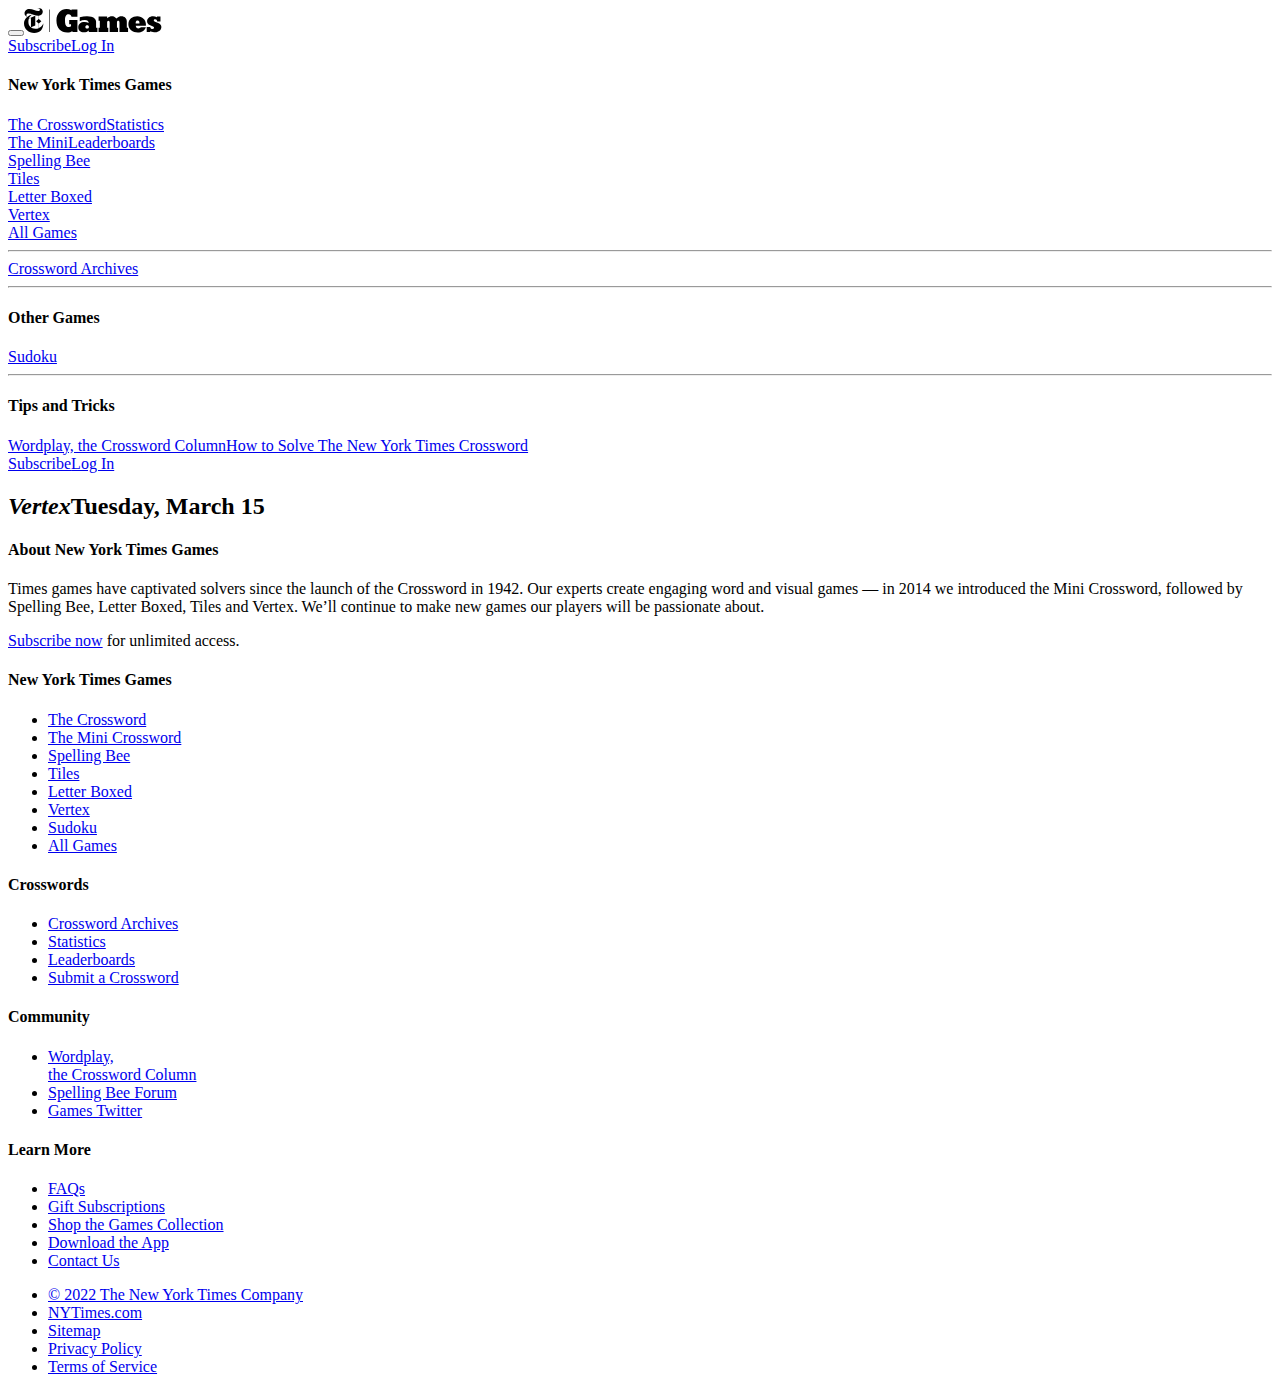
<file: nyt-game-source-code-minimised/vertex/index.html>
<!DOCTYPE html>
<html lang="en-US"><head><title>Vertex - The New York Times- The New York Times</title><meta name="viewport" content="width=device-width, initial-scale=1, minimal-ui"/><meta http-equiv="Content-Type" content="text/html" charSet="utf-8"/><meta http-equiv="X-UA-Compatible" content="IE=edge,chrome=1"/><meta name="version" content="v2203141327"/><meta name="CG" content="Crosswords/Games"/><meta name="PT" content="crosswords"/><link rel="manifest" href="https://www.nytimes.com/games-assets/v2/metadata/nyt-web-manifest.json?v=v2203141327"/><link rel="apple-touch-icon" sizes="180x180" href="https://www.nytimes.com/games-assets/v2/metadata/nyt-apple-touch-icon.png?v=v2203141327"/><link rel="mask-icon" color="#000000" href="https://www.nytimes.com/games-assets/v2/metadata/nyt-safari-pinned-tab.svg?v=v2203141327"/><link rel="shortcut icon" href="https://www.nytimes.com/games-assets/v2/metadata/nyt-favicon.ico?v=v2203141327"/><meta name="apple-mobile-web-app-title" content="NYT Puzzles"/><meta name="application-name" content="NYT Puzzles"/><meta name="msapplication-TileColor" content="#000000"/><meta name="theme-color" content="#000000"/><meta property="og:title" content="Play Vertex"/><meta property="og:url" content="https://www.nytimes.com/puzzles/vertex"/><meta property="og:description" content="Connect the dots to form triangles and reveal the hidden picture."/><meta property="og:image" content="https://mwcm.nyt.com/dam/mkt_assets/img/games/vertex.png"/><style id="responsive.css">@-webkit-keyframes slideDown{0%{transform:translateY(0%)}90%{transform:translateY(0%)}100%{transform:translateY(100%)}}@keyframes slideDown{0%{transform:translateY(0%)}90%{transform:translateY(0%)}100%{transform:translateY(100%)}}@-webkit-keyframes flyIn{0%{opacity:0}100%{opacity:1}}@keyframes flyIn{0%{opacity:0}100%{opacity:1}}@-webkit-keyframes flyOut{0%{opacity:1}100%{opacity:0}}@keyframes flyOut{0%{opacity:1}100%{opacity:0}}@-webkit-keyframes fadeIn{0%{opacity:0}15%{opacity:0}100%{opacity:1}}@keyframes fadeIn{0%{opacity:0}15%{opacity:0}100%{opacity:1}}.flexContainer{display:flex;flex-direction:column;align-items:center;justify-content:center;flex-wrap:nowrap;width:100%}.expandToRow{composes:flexContainer}@media (min-width: 444px){.expandToRow{display:flex;flex-direction:row;align-items:center;justify-content:space-around;flex-wrap:nowrap}}@media (max-width: 991.98px){.mobileColumn{display:flex;flex-direction:column;align-items:center;justify-content:center;flex-wrap:nowrap}}.visually-hidden{clip:rect(0 0 0 0);-webkit-clip-path:inset(50%);clip-path:inset(50%);height:1px;overflow:hidden;position:absolute;white-space:nowrap;width:1px}#ratio-hook,#width-hook{position:absolute;top:-100em;transition:width 0.001ms}@media (max-width: 375.98px){#width-hook{width:0px}}@media (min-width: 444px) and (max-width: 767.98px){#width-hook{width:1px}}@media (min-width: 768px) and (max-width: 991.98px){#width-hook{width:2px}}@media (min-width: 992px) and (max-width: 1199.98px){#width-hook{width:3px}}@media (min-width: 1200px){#width-hook{width:4px}}@media (orientation: portrait){#ratio-hook{width:0px}}@media (orientation: landscape){#ratio-hook{width:1px}}
</style><link rel="stylesheet" type="text/css" href="https://www.nytimes.com/games-assets/v2/foundation.1e71ba669a95430b01dcfd05e0946bdf1f7fcd81.css"/><link rel="stylesheet" type="text/css" href="https://www.nytimes.com/games-assets/v2/foundation-game.1e71ba669a95430b01dcfd05e0946bdf1f7fcd81.css"/><link rel="stylesheet" type="text/css" href="https://www.nytimes.com/games-assets/v2/vertex.1e71ba669a95430b01dcfd05e0946bdf1f7fcd81.css"/><script type="text/javascript">(function(){
var requestUser = function () {
  var xhr = new XMLHttpRequest();
  var headers = {
    'Content-Type': 'application/json',
    'nyt-app-type': 'games-phoenix',
    'nyt-app-version': '1.0.0',
    'nyt-token': 'MIIBIjANBgkqhkiG9w0BAQEFAAOCAQ8AMIIBCgKCAQEAiKjdfob/ixNCvLETwnQ3AalkGSm9NX4gcRbOudrtHmBmIJbWb8Xgu3QH516Edr1qD7A+w+5d0p/WsNCpWDLrqfjTIwMft+jtOQG44l7akD9yi9Gaq/6hS3cuntkY25AYR3WtQPqrtxClX+qQdhMmzlA0sRAXKM8dSbIpsNV9uUOclt3JwB4omwFGj4J+pqzsfYZfB/tlx+BPGjCYGNcZ9O9UvtCpLRLgCJmTugL6V/U581gY8mqp+22aVjbEJik+F0j8xTNSxCOV2PLMpNrRSiDZ8FaKtq8ap/HPey5M7qYZQqclfqsEJMXG/KE3PiaTIbO37caFa80FvzfV8MZw1wIDAQAB'
  };
  xhr.withCredentials = true;
  xhr.open('POST', 'https://samizdat-graphql.nytimes.com/graphql/v2', true);
  for (var key in headers) {
    xhr.setRequestHeader(key, headers[key]);
  }
  xhr.send('{"operationName":"UserQuery","variables":{},"query":" query UserQuery {   user {     userInfo {       regiId       subscriptions     }   } } "}');
  return xhr;
};
window.userQueryXHR = requestUser();
})();</script></head><body class="pz-page pz-desktop pz-use-intercept"><header class="pz-header pz-game-header"><div class="pz-nav" id="js-global-nav"><button type="button" aria-label="Navigation menu button" aria-haspopup="true" aria-expanded="false" class="pz-nav__hamburger-helper pz-nav__hamburger pz-nav__hamburger-squeeze" id="js-nav-burger"><span class="pz-nav__hamburger-box"><span class="pz-nav__hamburger-inner"></span></span></button><a id="js-logo-nav" class="pz-nav__title pz-h1" href="/crosswords" aria-label="New York Times Games Logo. Click for more puzzles"><svg class="pz-nav__logo" width="138" height="25" viewBox="0 0 138 25" fill="none" xmlns="http://www.w3.org/2000/svg"><rect width="138" height="25" fill="white"></rect><path d="M42.4599 1.03519C44.219 1.00558 45.9577 1.41634 47.5176 2.23008V1.45245H53.4162V8.80515H47.5239C47.1067 7.03494 46.3607 6.2257 44.5904 6.2257C42.365 6.23834 41.0058 7.86947 41.0058 12.4151C41.0058 17.3148 42.2386 18.8827 45.0077 18.8827C45.7187 18.8975 46.4203 18.7183 47.0371 18.3643V16.2211H45.2037V11.9283H53.4225V24.0543H48.3648V22.9289C46.902 24.0012 45.1195 24.5471 43.307 24.4778C36.9216 24.4778 32.4392 20.2546 32.4392 12.4214C32.4708 5.2584 36.9849 1.03519 42.4599 1.03519Z" fill="black"></path><path d="M59.8645 24.3471C56.3494 24.3471 54.2883 22.4505 54.2883 19.2198C54.2883 15.9892 56.7097 13.9345 60.541 13.9345C61.9923 13.9222 63.4232 14.2767 64.701 14.965C64.6377 13.2264 63.3164 12.0947 60.8634 12.0947C59.0925 12.1015 57.3477 12.5215 55.7677 13.3212V9.25608C58.149 8.58084 60.6136 8.24457 63.0888 8.25718C69.7966 8.25718 72.0853 11.1907 72.0853 13.7701V19.8647H73.4382V24.0563H64.7705V22.5074C63.544 23.8603 61.7359 24.3471 59.8645 24.3471ZM64.859 18.8658C64.888 18.6431 64.8655 18.4166 64.7931 18.204C64.7207 17.9914 64.6005 17.7982 64.4417 17.6394C64.2829 17.4805 64.0897 17.3603 63.877 17.288C63.6644 17.2156 63.438 17.193 63.2153 17.222C62.1215 17.222 61.3755 17.7721 61.3755 18.8974C61.3755 20.0228 62.0077 20.478 63.1836 20.478C64.3596 20.478 64.8653 19.9911 64.8653 18.8848L64.859 18.8658Z" fill="black"></path><path d="M75.8371 19.8644V12.7709H74.5726V8.57927H83.1455V10.2546C85.1433 8.73732 86.2055 8.25684 87.786 8.25684C89.7206 8.25684 90.8839 8.80687 92.3949 10.3874C94.3611 8.83848 95.7456 8.25684 97.4526 8.25684C100.614 8.25684 102.801 10.419 102.801 13.2197V19.858H104.066V24.0496H95.5054V14.6739C95.5054 13.4473 95.0249 12.7772 94.1841 12.7772C93.3432 12.7772 92.9576 13.4094 92.9576 14.6739V19.8644H94.0513V24.056H85.6681V14.6106C85.6681 13.5169 85.1497 12.7709 84.4036 12.7709C83.6576 12.7709 83.1392 13.479 83.1392 14.6106V19.8644H84.2646V24.056H74.5474V19.8644H75.8371Z" fill="black"></path><path d="M113.781 24.3784C111.46 24.3784 108.881 23.8979 107.073 22.2858C106.216 21.5344 105.534 20.6058 105.072 19.5643C104.61 18.5229 104.38 17.3935 104.398 16.2544C104.398 11.1967 108.432 8.25684 113.25 8.25684C118.453 8.25684 121.924 11.93 121.924 16.3555C121.924 16.874 121.892 17.3545 121.86 17.8729H111.745C111.941 19.681 112.908 20.4839 114.387 20.4839C114.871 20.4803 115.347 20.3544 115.769 20.1178C116.191 19.8813 116.547 19.5418 116.803 19.131H121.86C120.773 22.6777 117.498 24.3784 113.781 24.3784ZM111.688 15.5273H115.481V15.1417C115.481 13.8204 115.159 12.4674 113.585 12.4674C113.201 12.4558 112.824 12.5691 112.51 12.7903C112.197 13.0115 111.964 13.3286 111.846 13.6939C111.68 14.2856 111.624 14.9028 111.682 15.5147L111.688 15.5273Z" fill="black"></path><path d="M126.195 24.059H122.712V18.8875H126.164C126.581 20.2404 127.131 20.9485 128.452 20.9485C129.451 20.9485 130.064 20.5313 130.064 19.7536C130.064 19.2036 129.71 18.7863 129.034 18.4892L125.683 17.073C124.909 16.7631 124.246 16.2281 123.779 15.5371C123.313 14.8462 123.064 14.0312 123.066 13.1975C123.066 10.5549 125.677 8.23462 128.964 8.23462C130.352 8.25084 131.718 8.58156 132.96 9.20191V8.5697H136.469V13.4062H133.244C132.954 11.9584 132.372 11.244 131.215 11.244C130.374 11.244 129.729 11.6612 129.729 12.3377C129.729 12.9194 130.115 13.3998 130.924 13.7223L134.212 14.9867C136.374 15.8276 137.373 17.2121 137.373 19.0835C137.373 22.0486 134.844 24.3372 131.215 24.3372C129.603 24.3372 128.477 24.078 126.157 23.2435L126.195 24.059Z" fill="black"></path><path d="M25.9544 1.46704H25.3601V24.0372H25.9544V1.46704Z" fill="black"></path><path d="M19.2574 15.4535C18.8889 16.497 18.3042 17.4509 17.5416 18.2527C16.7789 19.0546 15.8555 19.6863 14.8318 20.1066V15.4535L17.3607 13.1586L14.8318 10.8952V7.69619C15.8763 7.67489 16.8715 7.24792 17.6067 6.50567C18.3419 5.76342 18.7593 4.76418 18.7706 3.71953C18.7706 0.975708 16.1532 0.00209168 14.6675 0.00209168C14.2653 -0.0102783 13.8633 0.0322617 13.4726 0.128535V0.261301C13.6686 0.261301 13.9594 0.22969 14.0542 0.22969C15.0847 0.22969 15.8624 0.716498 15.8624 1.65218C15.8562 1.85411 15.809 2.05266 15.7235 2.23571C15.638 2.41875 15.5161 2.58244 15.3652 2.71677C15.2143 2.85109 15.0376 2.95323 14.8459 3.01695C14.6542 3.08066 14.4515 3.1046 14.2502 3.08732C11.7213 3.08732 8.693 1.01996 5.43075 1.01996C2.52255 1.00732 0.537385 3.17583 0.537385 5.36962C0.537385 7.56342 1.80182 8.24622 3.12316 8.7267L3.15477 8.60026C2.91743 8.45028 2.72511 8.23886 2.59822 7.98842C2.47133 7.73797 2.41459 7.45785 2.43404 7.17777C2.4493 6.92796 2.51386 6.68363 2.62398 6.45888C2.73411 6.23414 2.88763 6.03341 3.07569 5.86826C3.26375 5.70312 3.48264 5.57683 3.71973 5.49668C3.95683 5.41652 4.20745 5.38408 4.45714 5.40124C7.20096 5.40124 11.6265 7.69619 14.3766 7.69619H14.6359V10.9268L12.107 13.1586L14.6359 15.4535V20.1572C13.5788 20.533 12.4638 20.7192 11.342 20.7072C7.07452 20.7072 4.38759 18.1215 4.38759 13.8287C4.37897 12.8127 4.51955 11.8009 4.80486 10.8257L6.93543 9.88999V19.3733L11.2661 17.4766V7.75941L4.88072 10.6044C5.17861 9.73458 5.646 8.93247 6.25588 8.24446C6.86575 7.55645 7.606 6.99621 8.43379 6.59613L8.40218 6.5013C4.13471 7.43698 0 10.6739 0 15.5167C0 21.1055 4.71635 25 10.2103 25C16.0267 25 19.3206 21.1245 19.3522 15.4725L19.2574 15.4535Z" fill="black"></path></svg></a><div class="pz-nav__toolbar" id="js-mobile-toolbar"></div><div class="pz-nav__actions pz-flex-row" id="js-nav-actions"><a href="https://www.nytimes.com/subscription/games?campaignId=4QHQ8" class="pz-nav__button js-nav-subscribe">Subscribe</a><a href="https://myaccount.nytimes.com/auth/enter-email?redirect_uri=https%3A%2F%2Fwww.nytimes.com%2Fpuzzles%2Fvertex&amp;response_type=cookie&amp;client_id=games&amp;application=crosswords&amp;asset=navigation-bar" class="pz-nav__button white js-nav-login">Log In</a></div></div><div role="menu" aria-label="Navigation menu" aria-hidden="true" class="pz-nav-drawer" id="js-nav-drawer"><nav><h4 class="pz-nav-drawer__heading">New York Times Games</h4><div class="pz-nav-drawer__group daily-crossword"><a href="/crosswords/game/daily" class="js-nav-tracker pz-nav-drawer__link" data-track-nav="The Crossword">The Crossword</a><a href="/puzzles/stats" class="js-nav-tracker pz-nav-drawer__link" data-track-nav="Statistics">Statistics</a></div><div class="pz-nav-drawer__group mini-crossword"><a href="/crosswords/game/mini" class="js-nav-tracker pz-nav-drawer__link" data-track-nav="The Mini">The Mini</a><a href="/puzzles/leaderboards" class="js-nav-tracker pz-nav-drawer__link" data-track-nav="Leaderboards">Leaderboards</a></div><div class="pz-nav-drawer__group spelling-bee"><a href="/puzzles/spelling-bee" class="js-nav-tracker pz-nav-drawer__link" data-track-nav="Spelling Bee">Spelling Bee</a></div><div class="pz-nav-drawer__group tiles"><a href="/puzzles/tiles" class="js-nav-tracker pz-nav-drawer__link" data-track-nav="Tiles">Tiles</a></div><div class="pz-nav-drawer__group letter-boxed"><a href="/puzzles/letter-boxed" class="js-nav-tracker pz-nav-drawer__link" data-track-nav="Letter Boxed">Letter Boxed</a></div><div class="pz-nav-drawer__group vertex"><a href="/puzzles/vertex" class="js-nav-tracker pz-nav-drawer__link selected" data-track-nav="Vertex">Vertex</a></div><div class="pz-nav-drawer__group hub"><a href="/crosswords" class="js-nav-tracker pz-nav-drawer__link" data-track-nav="All Games">All Games</a></div><hr/><div class="pz-nav-drawer__group archive"><a href="/crosswords/archive" class="js-nav-tracker pz-nav-drawer__link" data-track-nav="Crossword Archives">Crossword Archives</a></div><hr/><h4 class="pz-nav-drawer__heading">Other Games</h4><div class="pz-nav-drawer__group sudoku"><a href="/puzzles/sudoku" class="js-nav-tracker pz-nav-drawer__link" data-track-nav="Sudoku">Sudoku</a></div><hr/><h4 class="pz-nav-drawer__heading">Tips and Tricks</h4><div class="pz-nav-drawer__group tips-and-tricks"><a href="https://www.nytimes.com/column/wordplay" class="js-nav-tracker pz-nav-drawer__link" data-track-nav="Wordplay, the Crossword Column">Wordplay, the Crossword Column</a><a href="https://www.nytimes.com/guides/crosswords/how-to-solve-a-crossword-puzzle" class="js-nav-tracker pz-nav-drawer__link" data-track-nav="How to Solve The New York Times Crossword">How to Solve The New York Times Crossword</a></div></nav><div class="pz-nav-drawer__account" id="js-nav-profile"><div class="pz-nav-drawer__account-actions"><a href="https://www.nytimes.com/subscription/games?campaignId=4QHQ8" class="pz-nav__button js-nav-subscribe">Subscribe</a><a href="https://myaccount.nytimes.com/auth/enter-email?redirect_uri=https%3A%2F%2Fwww.nytimes.com%2Fpuzzles%2Fvertex&amp;response_type=cookie&amp;client_id=games&amp;application=crosswords&amp;asset=navigation-bar" class="pz-nav__button white js-nav-login">Log In</a></div></div></div></header><div class="pz-intercept"></div><div class="pz-content"><div class="pz-section pz-section-filled pz-ad-box"><div class="pz-ad place-ad" id="TopAd" data-position="top"></div></div><div class="pz-section" id="vertex-container"><div class="pz-row pz-game-title-bar xwd__hide-when-no-data"><div class="pz-module" id="portal-game-header"><h2><em class="pz-game-title">Vertex</em><span class="pz-game-date">Tuesday, March 15</span></h2></div></div><div class="pz-game-wrapper" id="js-hook-game-wrapper"><div id="portal-game-moments"></div><div class="pz-game-screen" id="js-hook-pz-moment__game"><div class="pz-game-toolbar xwd__hide-when-no-data"><div class="pz-row"><div class="pz-module pz-flex-row pz-game-toolbar-content" id="portal-game-toolbar"></div></div></div><div id="portal-game-modals"></div><div class="pz-game-field" id="pz-game-root"><noscript>This game requires javascript</noscript></div><script type="text/javascript">window.gameData = {"api":{"id":"627","displayDate":"Tuesday, March 15","puzzleConstructor":"Burgess Voshell","theme":"For your coffee","vertices":{"0":{"coordinates":[708,336],"shapes":["0","1","2","3"]},"1":{"coordinates":[716,349],"shapes":["0"]},"2":{"coordinates":[617,427],"shapes":["0","2","4"]},"3":{"coordinates":[682,308],"shapes":["1"]},"4":{"coordinates":[553,417],"shapes":["1","3","5","6"]},"5":{"coordinates":[509,492],"shapes":["2","3","4","5","7","8"]},"6":{"coordinates":[462,547],"shapes":["4","7","9"]},"7":{"coordinates":[448,526],"shapes":["5","6","8","10"]},"8":{"coordinates":[384,571],"shapes":["6","10","11","12","15"]},"9":{"coordinates":[416,565],"shapes":["7","8","9","10","11"]},"10":{"coordinates":[401,594],"shapes":["9","11","12","13","14"]},"11":{"coordinates":[379,599],"shapes":["12","14","15","16"]},"12":{"coordinates":[334,661],"shapes":["13","17","19"]},"13":{"coordinates":[348,629],"shapes":["13","14","16","17","18"]},"14":{"coordinates":[328,632],"shapes":["15","16","18","20"]},"15":{"coordinates":[313,677],"shapes":["17","18","19","20","21","23","24"]},"16":{"coordinates":[318,701],"shapes":["19","21","22"]},"17":{"coordinates":[301,670],"shapes":["20","24","28","29"]},"18":{"coordinates":[304,712],"shapes":["21","22","23","25","26","27"]},"19":{"coordinates":[299,742],"shapes":["22","26","30"]},"20":{"coordinates":[295,701],"shapes":["23","24","25","28","31"]},"21":{"coordinates":[291,722],"shapes":["25","27","31","32","33"]},"22":{"coordinates":[275,752],"shapes":["26","27","30","33","35","36","37"]},"23":{"coordinates":[284,691],"shapes":["28","29","31","32","34"]},"24":{"coordinates":[256,666],"shapes":["29","34","38","42"]},"25":{"coordinates":[260,777],"shapes":["30","36","41"]},"26":{"coordinates":[268,706],"shapes":["32","33","34","35","38","39","40"]},"27":{"coordinates":[239,759],"shapes":["35","37","39","43","44","45"]},"28":{"coordinates":[225,786],"shapes":["36","37","41","44","49"]},"29":{"coordinates":[222,672],"shapes":["38","40","42","46","47","50","51"]},"30":{"coordinates":[232,714],"shapes":["39","40","43","47","48"]},"31":{"coordinates":[192,810],"shapes":["41","49","52"]},"32":{"coordinates":[233,648],"shapes":["42","46"]},"33":{"coordinates":[179,760],"shapes":["43","45","48","55","58"]},"34":{"coordinates":[158,808],"shapes":["44","45","49","52","58","60","61"]},"35":{"coordinates":[190,627],"shapes":["46","50","53"]},"36":{"coordinates":[179,704],"shapes":["47","48","51","54","55","56","57"]},"37":{"coordinates":[187,645],"shapes":["50","51","53","54"]},"38":{"coordinates":[131,820],"shapes":["52","60","64"]},"39":{"coordinates":[168,634],"shapes":["53","54","56","59"]},"40":{"coordinates":[133,791],"shapes":["55","57","58","61","62","63"]},"41":{"coordinates":[120,717],"shapes":["56","57","59","62","65","66"]},"42":{"coordinates":[128,675],"shapes":["59","65"]},"43":{"coordinates":[107,809],"shapes":["60","61","63","64","67","68"]},"44":{"coordinates":[101,765],"shapes":["62","63","66","67","69"]},"45":{"coordinates":[85,815],"shapes":["64","68","70"]},"46":{"coordinates":[78,760],"shapes":["65","66","69","71"]},"47":{"coordinates":[78,797],"shapes":["67","68","69","70","71","72"]},"48":{"coordinates":[64,800],"shapes":["70","72"]},"49":{"coordinates":[67,780],"shapes":["71","72"]}},"palette":["#6E6C6F","#EADFDA","#C1B9B6","#1B2028","#979393","#44464C","#E6DBC4","#F2EAD4","#FFF4D9"],"shapes":[{"color":"0","vertices":[0,1,2]},{"color":"1","vertices":[0,3,4]},{"color":"0","vertices":[0,2,5]},{"color":"2","vertices":[0,4,5]},{"color":"1","vertices":[2,5,6]},{"color":"2","vertices":[4,5,7],"isPreDrawn":true},{"color":"3","vertices":[4,7,8]},{"color":"0","vertices":[5,6,9]},{"color":"1","vertices":[5,7,9]},{"color":"0","vertices":[6,9,10]},{"color":"2","vertices":[7,8,9]},{"color":"4","vertices":[8,9,10]},{"color":"3","vertices":[8,10,11]},{"color":"4","vertices":[10,12,13]},{"color":"0","vertices":[10,11,13]},{"color":"5","vertices":[8,11,14]},{"color":"5","vertices":[11,13,14]},{"color":"4","vertices":[12,13,15]},{"color":"3","vertices":[13,14,15]},{"color":"2","vertices":[12,15,16]},{"color":"1","vertices":[14,15,17]},{"color":"1","vertices":[15,16,18]},{"color":"1","vertices":[16,18,19]},{"color":"3","vertices":[15,18,20]},{"color":"2","vertices":[15,17,20]},{"color":"3","vertices":[18,20,21]},{"color":"0","vertices":[18,19,22]},{"color":"3","vertices":[18,21,22]},{"color":"3","vertices":[17,20,23]},{"color":"5","vertices":[17,23,24]},{"color":"0","vertices":[19,22,25]},{"color":"6","vertices":[20,21,23]},{"color":"6","vertices":[21,23,26]},{"color":"6","vertices":[21,22,26]},{"color":"6","vertices":[23,24,26]},{"color":"6","vertices":[22,26,27]},{"color":"0","vertices":[22,25,28]},{"color":"6","vertices":[22,27,28]},{"color":"6","vertices":[24,26,29]},{"color":"6","vertices":[26,27,30]},{"color":"7","vertices":[26,29,30]},{"color":"2","vertices":[25,28,31]},{"color":"7","vertices":[24,29,32]},{"color":"6","vertices":[27,30,33]},{"color":"6","vertices":[27,28,34]},{"color":"7","vertices":[27,33,34]},{"color":"7","vertices":[29,32,35]},{"color":"7","vertices":[29,30,36]},{"color":"7","vertices":[30,33,36]},{"color":"2","vertices":[28,31,34]},{"color":"7","vertices":[29,35,37]},{"color":"7","vertices":[29,36,37]},{"color":"2","vertices":[31,34,38]},{"color":"8","vertices":[35,37,39]},{"color":"8","vertices":[36,37,39]},{"color":"8","vertices":[33,36,40]},{"color":"7","vertices":[36,39,41]},{"color":"7","vertices":[36,40,41]},{"color":"7","vertices":[33,34,40]},{"color":"8","vertices":[39,41,42]},{"color":"2","vertices":[34,38,43]},{"color":"8","vertices":[34,40,43]},{"color":"7","vertices":[40,41,44]},{"color":"7","vertices":[40,43,44]},{"color":"1","vertices":[38,43,45]},{"color":"8","vertices":[41,42,46]},{"color":"7","vertices":[41,44,46]},{"color":"8","vertices":[43,44,47]},{"color":"2","vertices":[43,45,47]},{"color":"7","vertices":[44,46,47]},{"color":"2","vertices":[45,47,48]},{"color":"4","vertices":[46,47,49]},{"color":"2","vertices":[47,48,49]}],"tutorial":[{"id":"0","displayDate":"Tuesday, November 19","theme":"Draw a line to connect the top two dots","vertices":{"0":{"coordinates":[399,586],"shapes":["0"]},"1":{"coordinates":[350,419],"shapes":["0"]},"2":{"coordinates":[448,419],"shapes":["0"]}},"palette":["#FFFFFF","#FC3CC7","#FAD992","#F8BB3C","#CE8E41","#9D7D56","#87A5A7","#6B6760","#2B3F41"],"shapes":[{"color":2,"vertices":[0,1,2]}],"preDrawnLines":[[0,2],[0,1]]},{"id":"1","displayDate":"Tuesday, November 19","theme":"Connect three dots to make a triangle","vertices":{"0":{"coordinates":[399,586],"shapes":["0"]},"1":{"coordinates":[350,419],"shapes":["0","1"]},"2":{"coordinates":[448,419],"shapes":["0","1"]},"3":{"coordinates":[399,278],"shapes":["1"]}},"palette":["#FFFFFF","#FCECC7","#FAD992","#F8BB3C","#CE8E41","#9D7D56","#87A5A7","#6B6760","#2B3F41"],"shapes":[{"color":2,"vertices":[0,1,2],"isPreDrawn":true},{"color":2,"vertices":[1,2,3]}]},{"id":"2","displayDate":"Tuesday, November 19","theme":"Each vertex shows the number of remaining connections","vertices":{"0":{"coordinates":[399,586],"shapes":["0","1","3","7","8","9"]},"1":{"coordinates":[350,419],"shapes":["0","1","2","3","4","10"]},"2":{"coordinates":[448,419],"shapes":["0","1","5","6","7","10"]},"3":{"coordinates":[399,278],"shapes":["4","5","10"]},"4":{"coordinates":[205,278],"shapes":["2","3","9"]},"5":{"coordinates":[307,278],"shapes":["2","4"]},"6":{"coordinates":[491,278],"shapes":["5","6"]},"7":{"coordinates":[593,278],"shapes":["6","7","8"]},"8":{"coordinates":[235,541],"shapes":["9"]},"9":{"coordinates":[563,541],"shapes":["8"]}},"palette":["#FFFFFF","#FCECC7","#FAD992","#F8BB3C","#CE8E41","#9D7D56","#87A5A7","#6B6760","#2B3F41"],"shapes":[{"color":2,"vertices":[0,1,2],"isPreDrawn":true},{"color":2,"vertices":[0,1,2],"isPreDrawn":true},{"color":1,"vertices":[1,4,5],"isPreDrawn":true},{"color":1,"vertices":[0,1,4],"isPreDrawn":true},{"color":2,"vertices":[5,3,1],"isPreDrawn":true},{"color":2,"vertices":[3,2,6],"isPreDrawn":true},{"color":4,"vertices":[2,6,7],"isPreDrawn":true},{"color":4,"vertices":[0,2,7]},{"color":5,"vertices":[0,7,9]},{"color":3,"vertices":[0,4,8],"isPreDrawn":true},{"color":2,"vertices":[1,2,3],"isPreDrawn":true}]},{"id":"3","displayDate":"Tuesday, November 19","theme":"Triangles fill in when correct","vertices":{"0":{"coordinates":[399,586],"shapes":["0","1","3","7","8","9"]},"1":{"coordinates":[350,419],"shapes":["0","1","2","3","4","17"]},"2":{"coordinates":[448,419],"shapes":["0","1","5","6","7","17"]},"3":{"coordinates":[399,278],"shapes":["4","5","17"]},"4":{"coordinates":[205,278],"shapes":["2","3","9"]},"5":{"coordinates":[307,278],"shapes":["2","4"]},"6":{"coordinates":[491,278],"shapes":["5","6"]},"7":{"coordinates":[593,278],"shapes":["6","7","8"]},"8":{"coordinates":[235,541],"shapes":["9"]},"9":{"coordinates":[563,541],"shapes":["8"]},"10":{"coordinates":[173,794],"shapes":["10"]},"11":{"coordinates":[277,794],"shapes":["10","11","12"]},"12":{"coordinates":[399,794],"shapes":["12","13","14"]},"13":{"coordinates":[521,794],"shapes":["14","15","16"]},"14":{"coordinates":[625,794],"shapes":["16"]},"15":{"coordinates":[197,894],"shapes":["10","11"]},"16":{"coordinates":[334,894],"shapes":["11","12","13"]},"17":{"coordinates":[464,894],"shapes":["13","14","15"]},"18":{"coordinates":[601,894],"shapes":["15","16"]}},"palette":["#FFFFFF","#FCECC7","#FAD992","#F8BB3C","#CE8E41","#9D7D56","#87A5A7","#6B6760","#2B3F41"],"shapes":[{"color":2,"vertices":[0,1,2],"isPreDrawn":true},{"color":2,"vertices":[0,1,2],"isPreDrawn":true},{"color":1,"vertices":[1,4,5],"isPreDrawn":true},{"color":1,"vertices":[0,1,4],"isPreDrawn":true},{"color":2,"vertices":[5,3,1],"isPreDrawn":true},{"color":2,"vertices":[3,2,6],"isPreDrawn":true},{"color":4,"vertices":[2,6,7],"isPreDrawn":true},{"color":4,"vertices":[0,2,7],"isPreDrawn":true},{"color":5,"vertices":[0,7,9],"isPreDrawn":true},{"color":3,"vertices":[0,4,8],"isPreDrawn":true},{"color":6,"vertices":[10,11,15]},{"color":6,"vertices":[11,15,16],"isPreDrawn":true},{"color":6,"vertices":[11,12,16]},{"color":8,"vertices":[12,16,17]},{"color":8,"vertices":[12,17,13],"isPreDrawn":true},{"color":8,"vertices":[17,13,18],"isPreDrawn":true},{"color":8,"vertices":[13,14,18],"isPreDrawn":true},{"color":2,"vertices":[1,2,3],"isPreDrawn":true}],"preDrawnLines":[[10,11]]},{"id":"4","displayDate":"Tuesday, November 19","theme":"You can zoom for more detail","vertices":{"0":{"coordinates":[399,586],"shapes":["0","1","3","7","8","9","21","22","23","24","25"]},"1":{"coordinates":[350,419],"shapes":["0","1","2","3","4","20"]},"2":{"coordinates":[448,419],"shapes":["0","1","5","6","7","20"]},"3":{"coordinates":[399,278],"shapes":["4","5","20"]},"4":{"coordinates":[205,278],"shapes":["2","3","9"]},"5":{"coordinates":[307,278],"shapes":["2","4"]},"6":{"coordinates":[491,278],"shapes":["5","6"]},"7":{"coordinates":[593,278],"shapes":["6","7","8"]},"8":{"coordinates":[235,541],"shapes":["9","21"]},"9":{"coordinates":[563,541],"shapes":["8","25"]},"10":{"coordinates":[173,794],"shapes":["10"]},"11":{"coordinates":[277,794],"shapes":["10","11","12","17"]},"12":{"coordinates":[399,794],"shapes":["12","13","14","17","18","19"]},"13":{"coordinates":[521,794],"shapes":["14","15","16","19"]},"14":{"coordinates":[625,794],"shapes":["16"]},"15":{"coordinates":[197,894],"shapes":["10","11"]},"16":{"coordinates":[334,894],"shapes":["11","12","13"]},"17":{"coordinates":[464,894],"shapes":["13","14","15"]},"18":{"coordinates":[601,894],"shapes":["15","16"]},"19":{"coordinates":[294,634],"shapes":["21","22"]},"20":{"coordinates":[365,693],"shapes":["17","18","22","23"]},"21":{"coordinates":[433,693],"shapes":["18","19","23","24"]},"22":{"coordinates":[504,634],"shapes":["24","25"]}},"palette":["#FFFFFF","#FCECC7","#FAD992","#F8BB3C","#CE8E41","#9D7D56","#87A5A7","#6B6760","#2B3F41"],"shapes":[{"color":2,"vertices":[0,1,2],"isPreDrawn":true},{"color":2,"vertices":[0,1,2],"isPreDrawn":true},{"color":1,"vertices":[1,4,5],"isPreDrawn":true},{"color":1,"vertices":[0,1,4],"isPreDrawn":true},{"color":2,"vertices":[5,3,1],"isPreDrawn":true},{"color":2,"vertices":[3,2,6],"isPreDrawn":true},{"color":4,"vertices":[2,6,7],"isPreDrawn":true},{"color":4,"vertices":[0,2,7],"isPreDrawn":true},{"color":5,"vertices":[0,7,9],"isPreDrawn":true},{"color":3,"vertices":[0,4,8],"isPreDrawn":true},{"color":6,"vertices":[10,11,15],"isPreDrawn":true},{"color":6,"vertices":[11,15,16],"isPreDrawn":true},{"color":6,"vertices":[11,12,16],"isPreDrawn":true},{"color":8,"vertices":[12,16,17],"isPreDrawn":true},{"color":8,"vertices":[12,17,13],"isPreDrawn":true},{"color":8,"vertices":[17,13,18],"isPreDrawn":true},{"color":8,"vertices":[13,14,18],"isPreDrawn":true},{"color":2,"vertices":[11,12,20],"isPreDrawn":true},{"color":3,"vertices":[12,20,21],"isPreDrawn":true},{"color":4,"vertices":[12,21,13],"isPreDrawn":true},{"color":2,"vertices":[1,2,3],"isPreDrawn":true},{"color":2,"vertices":[0,8,19]},{"color":2,"vertices":[0,19,20]},{"color":4,"vertices":[0,20,21]},{"color":7,"vertices":[0,21,22]},{"color":3,"vertices":[0,9,22]}],"preDrawnLines":[[0,19],[0,20],[0,22]]},{"id":"5","displayDate":"Tuesday, November 19","theme":"If you make a mistake, double tap to clear connections","vertices":{"0":{"coordinates":[399,586],"shapes":["0","1","3","7","8","9","32","33","34","35","36"]},"1":{"coordinates":[350,419],"shapes":["0","1","2","3","4","31"]},"2":{"coordinates":[448,419],"shapes":["0","1","5","6","7","31"]},"3":{"coordinates":[399,278],"shapes":["4","5","31"]},"4":{"coordinates":[205,278],"shapes":["2","3","9","30"]},"5":{"coordinates":[307,278],"shapes":["2","4"]},"6":{"coordinates":[491,278],"shapes":["5","6"]},"7":{"coordinates":[593,278],"shapes":["6","7","8","19"]},"8":{"coordinates":[235,541],"shapes":["9","25","26","32"]},"9":{"coordinates":[563,541],"shapes":["8","23","24","36"]},"10":{"coordinates":[173,794],"shapes":["10"]},"11":{"coordinates":[277,794],"shapes":["10","11","12","37"]},"12":{"coordinates":[399,794],"shapes":["12","13","14","17","18","37"]},"13":{"coordinates":[521,794],"shapes":["14","15","16","18"]},"14":{"coordinates":[625,794],"shapes":["16"]},"15":{"coordinates":[197,894],"shapes":["10","11"]},"16":{"coordinates":[334,894],"shapes":["11","12","13"]},"17":{"coordinates":[464,894],"shapes":["13","14","15"]},"18":{"coordinates":[601,894],"shapes":["15","16"]},"19":{"coordinates":[294,634],"shapes":["25","32","33"]},"20":{"coordinates":[365,693],"shapes":["17","33","34","37"]},"21":{"coordinates":[433,693],"shapes":["17","18","34","35"]},"22":{"coordinates":[504,634],"shapes":["24","35","36"]},"23":{"coordinates":[116,278],"shapes":["29","30"]},"24":{"coordinates":[129,373],"shapes":["28","29","30"]},"25":{"coordinates":[78,430],"shapes":["27","28","29"]},"26":{"coordinates":[146,486],"shapes":["26","27","28"]},"27":{"coordinates":[159,561],"shapes":["25","26","27"]},"28":{"coordinates":[682,278],"shapes":["19","20"]},"29":{"coordinates":[669,373],"shapes":["19","20","21"]},"30":{"coordinates":[720,430],"shapes":["20","21","22"]},"31":{"coordinates":[652,486],"shapes":["21","22","23"]},"32":{"coordinates":[639,561],"shapes":["22","23","24"]}},"palette":["#FFFFFF","#FCECC7","#FAD992","#F8BB3C","#CE8E41","#9D7D56","#87A5A7","#6B6760","#2B3F41"],"shapes":[{"color":2,"vertices":[0,1,2],"isPreDrawn":true},{"color":2,"vertices":[0,1,2],"isPreDrawn":true},{"color":1,"vertices":[1,4,5],"isPreDrawn":true},{"color":1,"vertices":[0,1,4],"isPreDrawn":true},{"color":2,"vertices":[5,3,1],"isPreDrawn":true},{"color":2,"vertices":[3,2,6],"isPreDrawn":true},{"color":4,"vertices":[2,6,7],"isPreDrawn":true},{"color":4,"vertices":[0,2,7],"isPreDrawn":true},{"color":5,"vertices":[0,7,9],"isPreDrawn":true},{"color":3,"vertices":[0,4,8],"isPreDrawn":true},{"color":6,"vertices":[10,11,15],"isPreDrawn":true},{"color":6,"vertices":[11,15,16],"isPreDrawn":true},{"color":6,"vertices":[11,12,16],"isPreDrawn":true},{"color":8,"vertices":[12,16,17],"isPreDrawn":true},{"color":8,"vertices":[12,17,13],"isPreDrawn":true},{"color":8,"vertices":[17,13,18],"isPreDrawn":true},{"color":8,"vertices":[13,14,18],"isPreDrawn":true},{"color":3,"vertices":[12,20,21],"isPreDrawn":true},{"color":4,"vertices":[12,21,13],"isPreDrawn":true},{"color":3,"vertices":[7,28,29],"isPreDrawn":true},{"color":7,"vertices":[30,28,29],"isPreDrawn":true},{"color":5,"vertices":[30,31,29],"isPreDrawn":true},{"color":5,"vertices":[30,31,32],"isPreDrawn":true},{"color":7,"vertices":[9,31,32],"isPreDrawn":true},{"color":5,"vertices":[9,22,32],"isPreDrawn":true},{"color":6,"vertices":[8,27,19],"isPreDrawn":true},{"color":3,"vertices":[8,27,26]},{"color":2,"vertices":[25,27,26]},{"color":6,"vertices":[25,24,26]},{"color":1,"vertices":[25,23,24]},{"color":2,"vertices":[23,24,4]},{"color":2,"vertices":[1,2,3],"isPreDrawn":true},{"color":2,"vertices":[0,8,19],"isPreDrawn":true},{"color":2,"vertices":[0,19,20],"isPreDrawn":true},{"color":4,"vertices":[0,20,21],"isPreDrawn":true},{"color":7,"vertices":[0,21,22],"isPreDrawn":true},{"color":3,"vertices":[0,9,22],"isPreDrawn":true},{"color":2,"vertices":[11,12,20],"isPreDrawn":true}]}],"starterPuzzles":[{"id":"0","displayDate":"Tuesday, October 1","theme":"In a jam","vertices":{"0":{"coordinates":[323.83799999999997,300.80952137260437],"shapes":["1"]},"1":{"coordinates":[394.0029,388.96542137260434],"shapes":["1","2","3","4","30","31","32"]},"2":{"coordinates":[429.9849,243.23832137260436],"shapes":["30"]},"3":{"coordinates":[489.35519999999997,268.42572137260436],"shapes":["30"]},"4":{"coordinates":[537.9309,379.96992137260435],"shapes":["2"]},"5":{"coordinates":[496.55159999999995,437.5411213726043],"shapes":["2","3","24"]},"6":{"coordinates":[460.5696,531.0943213726043],"shapes":["3","22","23","24","25","32"]},"7":{"coordinates":[354.42269999999996,444.73752137260436],"shapes":["4","11","12","15","22","32"]},"8":{"coordinates":[224.8875,387.16632137260433],"shapes":["4","11","14","31"]},"9":{"coordinates":[158.3208,421.34922137260435],"shapes":["9","14"]},"10":{"coordinates":[208.69559999999998,473.52312137260435],"shapes":["9","10","11","12","14"]},"11":{"coordinates":[118.7406,532.8934213726044],"shapes":["9","10","13"]},"12":{"coordinates":[224.8875,595.5020999999999],"shapes":["10","12","13","15","16","18"]},"13":{"coordinates":[352.6236,597.6610213726043],"shapes":["15","16","21","22","23"]},"14":{"coordinates":[554.1228,499.43015725479125],"shapes":["24","25","27"]},"15":{"coordinates":[554.1228,628.9653572547912],"shapes":["27","28"]},"16":{"coordinates":[446.17679999999996,672.1437572547912],"shapes":["20","21","23","25","26","27","28"]},"17":{"coordinates":[278.8605,727.1962213726043],"shapes":["16","17","18","19","20","21"]},"18":{"coordinates":[217.69109999999998,890.9143213726044],"shapes":["0","5","6","7","8","17","19"]},"19":{"coordinates":[125.937,876.5215213726043],"shapes":["5","7"]},"20":{"coordinates":[154.7226,941.2891213726043],"shapes":["0","5"]},"21":{"coordinates":[230.2848,970.0747213726044],"shapes":["0","6"]},"22":{"coordinates":[316.6416,948.4855213726044],"shapes":["6","8","29"]},"23":{"coordinates":[345.42719999999997,853.1332213726043],"shapes":["8","19","20","26","29"]},"24":{"coordinates":[442.5786,813.5530213726043],"shapes":["26","28","29"]},"25":{"coordinates":[300.4497,360.17982137260435],"shapes":["1","31"]},"26":{"coordinates":[125.937,737.631],"shapes":["7","13","17","18"]}},"palette":["#c6e64a","#567223","#f4c747","#f18449","#f36769","#e03e42","#ae000b","#9a3048","#e66464"],"shapes":[{"vertices":[18,20,21],"color":0,"isPreDrawn":true},{"vertices":[0,25,1],"color":1},{"vertices":[1,5,4],"color":1},{"vertices":[1,6,5],"color":1,"isPreDrawn":true},{"vertices":[8,7,1],"color":1},{"vertices":[19,18,20],"color":2},{"vertices":[21,18,22],"color":2},{"vertices":[26,19,18],"color":3},{"vertices":[18,23,22],"color":3,"isPreDrawn":true},{"vertices":[9,10,11],"color":4},{"vertices":[11,12,10],"color":4},{"vertices":[8,10,7],"color":4},{"vertices":[7,10,12],"color":4},{"vertices":[11,12,26],"color":4,"isPreDrawn":true},{"vertices":[9,8,10],"color":5},{"vertices":[12,7,13],"color":5},{"vertices":[12,13,17],"color":5,"isPreDrawn":true},{"vertices":[26,17,18],"color":5},{"vertices":[12,26,17],"color":6},{"vertices":[17,18,23],"color":6},{"vertices":[17,23,16],"color":6},{"vertices":[13,16,17],"color":6},{"vertices":[7,13,6],"color":6},{"vertices":[13,6,16],"color":6},{"vertices":[5,6,14],"color":6,"isPreDrawn":true},{"vertices":[14,16,6],"color":6},{"vertices":[16,23,24],"color":6},{"vertices":[14,16,15],"color":7,"isPreDrawn":true},{"vertices":[15,24,16],"color":7},{"vertices":[24,23,22],"color":7},{"vertices":[2,1,3],"color":0,"isPreDrawn":true},{"vertices":[25,8,1],"color":0,"isPreDrawn":true},{"vertices":[7,1,6],"color":0}]},{"id":"1","displayDate":"Tuesday, October 1","theme":"Light and shade","vertices":{"0":{"coordinates":[194.3028,233.88299999999998],"shapes":["26","44","48"]},"1":{"coordinates":[260.8695,359.82],"shapes":["26","37","43","44","45","46","53"]},"2":{"coordinates":[268.0659,257.2713],"shapes":["43","44","48","49"]},"3":{"coordinates":[275.2623,223.08839999999998],"shapes":["48","49","50"]},"4":{"coordinates":[329.2353,259.0704],"shapes":["42","43","46","49","50","51"]},"5":{"coordinates":[386.80649999999997,224.8875],"shapes":["50","51","52"]},"6":{"coordinates":[385.00739999999996,259.0704],"shapes":["41","42","51","52"]},"7":{"coordinates":[465.96689999999995,239.28029999999998],"shapes":["25","41","52"]},"8":{"coordinates":[392.2038,356.2218],"shapes":["25","40","41","42","46","47","53"]},"9":{"coordinates":[113.3433,404.79749999999996],"shapes":["5","21","26","37"]},"10":{"coordinates":[221.2893,507.34619999999995],"shapes":["6","21","37","38","45"]},"11":{"coordinates":[323.83799999999997,530.7345],"shapes":["22","23","38","39","45","47","53"]},"12":{"coordinates":[437.18129999999996,505.5471],"shapes":["9","24","39","40","47"]},"13":{"coordinates":[548.7255,402.9984],"shapes":["10","24","25","40"]},"14":{"coordinates":[26.9865,573.9128999999999],"shapes":["5"]},"15":{"coordinates":[140.3298,624.2877],"shapes":["5","6","21"]},"16":{"coordinates":[242.8785,638.6804999999999],"shapes":["6","7","22","27","38"]},"17":{"coordinates":[332.83349999999996,636.8814],"shapes":["0","7","8","22","23"]},"18":{"coordinates":[419.1903,638.6804999999999],"shapes":["8","9","23","28","39"]},"19":{"coordinates":[516.3417,622.4886],"shapes":["9","10","24"]},"20":{"coordinates":[631.4841,570.3147],"shapes":["10"]},"21":{"coordinates":[232.0839,678.2606999999999],"shapes":["15","27"]},"22":{"coordinates":[275.2623,710.6445],"shapes":["0","1","7","11","15","16","27"]},"23":{"coordinates":[383.2083,708.8453999999999],"shapes":["0","2","8","12","16","17","28"]},"24":{"coordinates":[431.784,674.6625],"shapes":["17","28"]},"25":{"coordinates":[460.5696,699.8498999999999],"shapes":["12","17","36"]},"26":{"coordinates":[331.0344,753.8229],"shapes":["1","2","16","33"]},"27":{"coordinates":[289.6551,809.5949999999999],"shapes":["1","11","29","30","31","32","33"]},"28":{"coordinates":[374.21279999999996,811.3941],"shapes":["2","12","32","33","34","35","36"]},"29":{"coordinates":[217.69109999999998,802.3986],"shapes":["29","30"]},"30":{"coordinates":[262.66859999999997,872.5635],"shapes":["3","30","31"]},"31":{"coordinates":[327.4362,901.3490999999999],"shapes":["3","4","13","14","19","31","32","34"]},"32":{"coordinates":[395.80199999999996,874.3625999999999],"shapes":["4","34","35"]},"33":{"coordinates":[440.7795,802.3986],"shapes":["35","36"]},"34":{"coordinates":[248.27579999999998,910.3446],"shapes":["3","13","18"]},"35":{"coordinates":[282.45869999999996,955.3221],"shapes":["13","18","19"]},"36":{"coordinates":[232.0839,935.5319999999999],"shapes":["18"]},"37":{"coordinates":[370.6146,958.9203],"shapes":["14","19","20"]},"38":{"coordinates":[410.1948,910.3446],"shapes":["4","14","20"]},"39":{"coordinates":[429.9849,935.5319999999999],"shapes":["20"]},"40":{"coordinates":[199.7001,703.4481],"shapes":["11","15","29"]}},"palette":["#463e34","#b0997a","#d4b587","#54757b","#e9b88b","#eac6a6","#f8e3ce","#e66464","#e66464"],"shapes":[{"vertices":[17,22,23],"color":0},{"vertices":[22,27,26],"color":0},{"vertices":[23,26,28],"color":0},{"vertices":[30,34,31],"color":0},{"vertices":[31,32,38],"color":0},{"vertices":[9,15,14],"color":1},{"vertices":[10,15,16],"color":1},{"vertices":[16,22,17],"color":1},{"vertices":[17,23,18],"color":1},{"vertices":[12,18,19],"color":1},{"vertices":[13,19,20],"color":1},{"vertices":[40,22,27],"color":1},{"vertices":[23,28,25],"color":1},{"vertices":[34,35,31],"color":1,"isPreDrawn":true},{"vertices":[31,37,38],"color":1,"isPreDrawn":true},{"vertices":[21,40,22],"color":2},{"vertices":[22,26,23],"color":2},{"vertices":[23,24,25],"color":2},{"vertices":[34,36,35],"color":2,"isPreDrawn":true},{"vertices":[35,31,37],"color":2,"isPreDrawn":true},{"vertices":[37,38,39],"color":2,"isPreDrawn":true},{"vertices":[9,15,10],"color":2},{"vertices":[16,11,17],"color":2},{"vertices":[11,17,18],"color":2},{"vertices":[12,19,13],"color":2},{"vertices":[7,8,13],"color":2},{"vertices":[0,1,9],"color":2},{"vertices":[16,21,22],"color":3},{"vertices":[18,24,23],"color":3},{"vertices":[40,29,27],"color":3},{"vertices":[29,30,27],"color":3},{"vertices":[30,27,31],"color":3},{"vertices":[27,28,31],"color":3},{"vertices":[26,27,28],"color":3,"isPreDrawn":true},{"vertices":[31,28,32],"color":3},{"vertices":[28,32,33],"color":3},{"vertices":[25,28,33],"color":3},{"vertices":[9,10,1],"color":4},{"vertices":[10,16,11],"color":4},{"vertices":[11,18,12],"color":4},{"vertices":[8,12,13],"color":4},{"vertices":[6,8,7],"color":4},{"vertices":[4,8,6],"color":4},{"vertices":[2,1,4],"color":4},{"vertices":[0,1,2],"color":4},{"vertices":[1,10,11],"color":5},{"vertices":[4,1,8],"color":5},{"vertices":[8,11,12],"color":5},{"vertices":[0,3,2],"color":6,"isPreDrawn":true},{"vertices":[3,2,4],"color":6},{"vertices":[3,4,5],"color":6},{"vertices":[5,4,6],"color":6},{"vertices":[5,6,7],"color":6,"isPreDrawn":true},{"vertices":[1,11,8],"color":6,"isPreDrawn":true}]},{"id":"2","displayDate":"Tuesday, October 1","theme":"What's brewing","vertices":{"0":{"coordinates":[71.964,390.4047],"shapes":["0"]},"1":{"coordinates":[147.5262,392.2038],"shapes":["0","23","24"]},"2":{"coordinates":[170.9145,519.9399],"shapes":["0","10","24","25"]},"3":{"coordinates":[251.874,401.1993],"shapes":["1","2","10","11","23","24"]},"4":{"coordinates":[318.4407,523.5381],"shapes":["1","2","30","31"]},"5":{"coordinates":[381.4092,401.1993],"shapes":["2","11","12","13","31","32","37"]},"6":{"coordinates":[476.76149999999996,500.14979999999997],"shapes":["5","32","37","38"]},"7":{"coordinates":[501.9489,395.80199999999996],"shapes":["5","13","29","32"]},"8":{"coordinates":[350.8245,356.2218],"shapes":["4","12","13"]},"9":{"coordinates":[295.0524,359.82],"shapes":["3","4","11","12","23"]},"10":{"coordinates":[271.66409999999996,284.2578],"shapes":["3"]},"11":{"coordinates":[370.6146,284.2578],"shapes":["3","4"]},"12":{"coordinates":[573.9128999999999,390.4047],"shapes":["6","29"]},"13":{"coordinates":[564.9173999999999,438.9804],"shapes":["5","6","29","33"]},"14":{"coordinates":[627.8859,451.5741],"shapes":["6","33"]},"15":{"coordinates":[500.14979999999997,620.6895],"shapes":["33"]},"16":{"coordinates":[449.775,624.2877],"shapes":["38"]},"17":{"coordinates":[415.59209999999996,633.2832],"shapes":["14","30","31","34","37","38"]},"18":{"coordinates":[419.1903,690.8543999999999],"shapes":["19","34","39"]},"19":{"coordinates":[322.0389,690.8543999999999],"shapes":["14","15","16","17","18","19","34"]},"20":{"coordinates":[224.8875,633.2832],"shapes":["1","10","14","15","25","30"]},"21":{"coordinates":[224.8875,687.2561999999999],"shapes":["15","16","26"]},"22":{"coordinates":[248.27579999999998,725.0373],"shapes":["7","16","17","26","27"]},"23":{"coordinates":[185.3073,710.6445],"shapes":["26","27","28"]},"24":{"coordinates":[316.6416,728.6355],"shapes":["7","8","17","18","20"]},"25":{"coordinates":[397.6011,728.6355],"shapes":["18","19","20","35","39"]},"26":{"coordinates":[458.77049999999997,710.6445],"shapes":["35","39","40"]},"27":{"coordinates":[134.9325,939.1302],"shapes":["22","28"]},"28":{"coordinates":[233.88299999999998,852.7733999999999],"shapes":["7","8","9","21","22","27","28"]},"29":{"coordinates":[221.2893,975.1121999999999],"shapes":["9","22"]},"30":{"coordinates":[318.4407,978.7103999999999],"shapes":["9","21","36"]},"31":{"coordinates":[415.59209999999996,976.9113],"shapes":["36","41"]},"32":{"coordinates":[503.748,942.7284],"shapes":["40","41"]},"33":{"coordinates":[399.4002,847.3761],"shapes":["8","20","21","35","36","40","41"]},"34":{"coordinates":[192.50369999999998,626.0867999999999],"shapes":["25"]}},"palette":["#232211","#645f35","#c7c391","#572c1c","#863315","#e66464","#e66464","#e66464","#e66464"],"shapes":[{"vertices":[0,2,1],"color":0},{"vertices":[3,20,4],"color":0},{"vertices":[3,4,5],"color":0},{"vertices":[10,9,11],"color":0},{"vertices":[11,9,8],"color":0},{"vertices":[7,6,13],"color":0},{"vertices":[12,13,14],"color":0},{"vertices":[22,24,28],"color":0},{"vertices":[24,28,33],"color":0},{"vertices":[28,29,30],"color":0},{"vertices":[3,2,20],"color":1},{"vertices":[9,3,5],"color":1},{"vertices":[9,5,8],"color":1},{"vertices":[8,5,7],"color":1},{"vertices":[20,19,17],"color":1},{"vertices":[20,21,19],"color":1},{"vertices":[21,22,19],"color":1},{"vertices":[19,24,22],"color":1},{"vertices":[19,24,25],"color":1},{"vertices":[19,25,18],"color":1},{"vertices":[24,33,25],"color":1},{"vertices":[28,30,33],"color":1},{"vertices":[28,29,27],"color":1},{"vertices":[9,1,3],"color":2},{"vertices":[1,2,3],"color":2,"isPreDrawn":true},{"vertices":[2,34,20],"color":2},{"vertices":[21,23,22],"color":2},{"vertices":[23,28,22],"color":2},{"vertices":[23,27,28],"color":2},{"vertices":[7,13,12],"color":2},{"vertices":[20,4,17],"color":3},{"vertices":[5,4,17],"color":3},{"vertices":[5,6,7],"color":3},{"vertices":[13,15,14],"color":3,"isPreDrawn":true},{"vertices":[17,19,18],"color":3},{"vertices":[26,25,33],"color":3},{"vertices":[33,30,31],"color":3},{"vertices":[5,17,6],"color":4,"isPreDrawn":true},{"vertices":[6,17,16],"color":4},{"vertices":[18,25,26],"color":4},{"vertices":[26,33,32],"color":4},{"vertices":[32,33,31],"color":4}]},{"id":"3","displayDate":"Tuesday, October 1","theme":"Frankly speaking","vertices":{"0":{"coordinates":[35.982,710.6445],"shapes":["33","40"]},"1":{"coordinates":[124.13789999999999,685.4571],"shapes":["11","12","13","31","32","33","40"]},"2":{"coordinates":[86.35679999999999,631.4841],"shapes":["32","33"]},"3":{"coordinates":[201.4992,555.9218999999999],"shapes":["29","30","31","32"]},"4":{"coordinates":[235.6821,602.6985],"shapes":["13","14","15","21","22","30","31"]},"5":{"coordinates":[327.4362,525.3371999999999],"shapes":["15","16","28","29","30"]},"6":{"coordinates":[318.4407,458.77049999999997],"shapes":["27","28","29"]},"7":{"coordinates":[419.1903,435.38219999999995],"shapes":["16","17","18","23","24","26","27","28"]},"8":{"coordinates":[415.59209999999996,359.82],"shapes":["26","27"]},"9":{"coordinates":[498.35069999999996,345.42719999999997],"shapes":["18","19","25","26"]},"10":{"coordinates":[550.5246,331.0344],"shapes":["0","19"]},"11":{"coordinates":[595.5020999999999,365.21729999999997],"shapes":["0","1"]},"12":{"coordinates":[536.1318,388.6056],"shapes":["0","1","2","19","25"]},"13":{"coordinates":[536.1318,455.1723],"shapes":["2","3","18","24","25","39","43","44"]},"14":{"coordinates":[595.5020999999999,410.1948],"shapes":["1","2","44"]},"15":{"coordinates":[617.0912999999999,462.3687],"shapes":["43","44","50"]},"16":{"coordinates":[537.9309,555.9218999999999],"shapes":["39","42","43","48","49","50"]},"17":{"coordinates":[606.2967,570.3147],"shapes":["49","50"]},"18":{"coordinates":[465.96689999999995,536.1318],"shapes":["3","4","5","38","39","42"]},"19":{"coordinates":[467.76599999999996,469.5651],"shapes":["3","4","17","24"]},"20":{"coordinates":[428.1858,510.9444],"shapes":["4","5","17","23"]},"21":{"coordinates":[372.4137,609.8949],"shapes":["5","6","15","16","22","23","37","38"]},"22":{"coordinates":[291.4542,617.0912999999999],"shapes":["6","7","14","22"]},"23":{"coordinates":[226.6866,672.8634],"shapes":["7","8","14","21"]},"24":{"coordinates":[278.8605,689.0553],"shapes":["6","7","8","36","37","41"]},"25":{"coordinates":[169.1154,768.2157],"shapes":["8","9","12","13","20","21","34","35","36"]},"26":{"coordinates":[113.3433,741.2292],"shapes":["11","12","20"]},"27":{"coordinates":[104.34779999999999,850.9743],"shapes":["9","10","34"]},"28":{"coordinates":[46.776599999999995,755.622],"shapes":["9","10","11","20","40"]},"29":{"coordinates":[46.776599999999995,822.1886999999999],"shapes":["10"]},"30":{"coordinates":[176.3118,888.7554],"shapes":["34","35","45"]},"31":{"coordinates":[255.4722,788.0058],"shapes":["35","36","41","45","46"]},"32":{"coordinates":[322.0389,845.577],"shapes":["45","46","47"]},"33":{"coordinates":[415.59209999999996,687.2561999999999],"shapes":["37","38","41","42","46","47","48"]},"34":{"coordinates":[507.34619999999995,701.649],"shapes":["47","48","49"]}},"palette":["#841e01","#bf5b03","#e0b109","#f5e4b2","#dbbb67","#c88538","#875628","#e66464","#e66464"],"shapes":[{"vertices":[10,12,11],"color":0},{"vertices":[11,12,14],"color":0},{"vertices":[14,12,13],"color":0},{"vertices":[13,19,18],"color":0},{"vertices":[18,19,20],"color":0},{"vertices":[18,20,21],"color":0},{"vertices":[21,22,24],"color":0},{"vertices":[24,22,23],"color":0},{"vertices":[23,25,24],"color":0},{"vertices":[25,28,27],"color":0},{"vertices":[27,28,29],"color":0},{"vertices":[28,26,1],"color":1},{"vertices":[1,26,25],"color":1},{"vertices":[25,1,4],"color":1},{"vertices":[23,4,22],"color":1},{"vertices":[4,21,5],"color":1},{"vertices":[5,21,7],"color":1},{"vertices":[20,7,19],"color":1},{"vertices":[7,9,13],"color":1},{"vertices":[9,12,10],"color":1},{"vertices":[28,26,25],"color":2},{"vertices":[25,4,23],"color":2},{"vertices":[4,22,21],"color":2},{"vertices":[21,7,20],"color":2,"isPreDrawn":true},{"vertices":[7,19,13],"color":2,"isPreDrawn":true},{"vertices":[13,9,12],"color":2,"isPreDrawn":true},{"vertices":[9,8,7],"color":3},{"vertices":[7,6,8],"color":3},{"vertices":[6,5,7],"color":3},{"vertices":[6,3,5],"color":3},{"vertices":[5,4,3],"color":3},{"vertices":[3,1,4],"color":3},{"vertices":[3,1,2],"color":4},{"vertices":[2,0,1],"color":4},{"vertices":[27,25,30],"color":4},{"vertices":[30,31,25],"color":4},{"vertices":[31,24,25],"color":4},{"vertices":[24,21,33],"color":4},{"vertices":[21,18,33],"color":4},{"vertices":[13,18,16],"color":4},{"vertices":[1,0,28],"color":5},{"vertices":[31,24,33],"color":5},{"vertices":[33,18,16],"color":5},{"vertices":[16,13,15],"color":5},{"vertices":[15,14,13],"color":5},{"vertices":[30,31,32],"color":6},{"vertices":[32,31,33],"color":6},{"vertices":[32,34,33],"color":6},{"vertices":[33,34,16],"color":6},{"vertices":[16,34,17],"color":6},{"vertices":[17,16,15],"color":6}]},{"id":"4","displayDate":"Thursday, December 5","theme":"Known for singing","vertices":{"0":{"coordinates":[26.9865,797.0013],"shapes":["8","16"]},"1":{"coordinates":[140.3298,791.6039999999999],"shapes":["8","15","16","29"]},"2":{"coordinates":[140.3298,732.2337],"shapes":["7","8","15"]},"3":{"coordinates":[196.1019,782.6084999999999],"shapes":["7","14","15","28","29"]},"4":{"coordinates":[203.29829999999998,692.6535],"shapes":["6","7","14"]},"5":{"coordinates":[309.4452,775.4121],"shapes":["6","13","14","26","27","28","36","37"]},"6":{"coordinates":[284.2578,638.6804999999999],"shapes":["4","5","6","13"]},"7":{"coordinates":[345.42719999999997,559.5201],"shapes":["4"]},"8":{"coordinates":[361.6191,597.3012],"shapes":["3","4","5","12"]},"9":{"coordinates":[394.0029,719.64],"shapes":["5","12","13","25","36"]},"10":{"coordinates":[447.97589999999997,644.0778],"shapes":["3","11","12","24","25","34"]},"11":{"coordinates":[431.784,537.9309],"shapes":["2","3","11"]},"12":{"coordinates":[462.3687,464.1678],"shapes":["1","2","10"]},"13":{"coordinates":[498.35069999999996,424.5876],"shapes":["1","9","22"]},"14":{"coordinates":[478.56059999999997,352.6236],"shapes":["0","9","19","20"]},"15":{"coordinates":[503.748,275.2623],"shapes":["19"]},"16":{"coordinates":[543.3281999999999,318.4407],"shapes":["0","19"]},"17":{"coordinates":[554.1228,358.0209],"shapes":["0","20"]},"18":{"coordinates":[545.1273,408.3957],"shapes":["9","20","21","22","31"]},"19":{"coordinates":[570.3147,381.4092],"shapes":["21","32"]},"20":{"coordinates":[620.6895,381.4092],"shapes":["18","32"]},"21":{"coordinates":[665.6669999999999,370.6146],"shapes":["18"]},"22":{"coordinates":[609.8949,442.5786],"shapes":["18","21","31","32"]},"23":{"coordinates":[523.5381,442.5786],"shapes":["1","10","22","23","31"]},"24":{"coordinates":[476.76149999999996,539.73],"shapes":["2","10","11","23","24","33"]},"25":{"coordinates":[518.1408,510.9444],"shapes":["23","33"]},"26":{"coordinates":[525.3371999999999,629.685],"shapes":["24","33","34"]},"27":{"coordinates":[455.1723,770.0147999999999],"shapes":["17","25","26","34","36","43"]},"28":{"coordinates":[597.3012,723.2382],"shapes":["35","43"]},"29":{"coordinates":[487.55609999999996,827.586],"shapes":["17","35","43"]},"30":{"coordinates":[602.6985,761.0192999999999],"shapes":["35"]},"31":{"coordinates":[28.7856,816.7914],"shapes":["16","38"]},"32":{"coordinates":[197.90099999999998,820.3896],"shapes":["28","29","37","39","40"]},"33":{"coordinates":[127.7361,874.3625999999999],"shapes":["38"]},"34":{"coordinates":[248.27579999999998,868.9653],"shapes":["38","39"]},"35":{"coordinates":[320.2398,847.3761],"shapes":["30","39"]},"36":{"coordinates":[331.0344,879.7599],"shapes":["30","41","42"]},"37":{"coordinates":[359.82,917.5409999999999],"shapes":["42"]},"38":{"coordinates":[381.4092,899.55],"shapes":["41","42"]},"39":{"coordinates":[365.21729999999997,822.1886999999999],"shapes":["17","26","27","30","40","41"]},"40":{"coordinates":[300.4497,802.3986],"shapes":["27","37","40"]}},"palette":["#293952","#0c252f","#29566c","#31799a","#b3c7cd","#e66464","#e66464","#e66464","#e66464"],"shapes":[{"vertices":[16,14,17],"color":0},{"vertices":[13,23,12],"color":0},{"vertices":[12,11,24],"color":0},{"vertices":[8,11,10],"color":0},{"vertices":[7,6,8],"color":0},{"vertices":[9,6,8],"color":0},{"vertices":[4,6,5],"color":0},{"vertices":[2,4,3],"color":0},{"vertices":[0,2,1],"color":0},{"vertices":[14,13,18],"color":1},{"vertices":[12,23,24],"color":1},{"vertices":[11,24,10],"color":1},{"vertices":[10,8,9],"color":1},{"vertices":[6,5,9],"color":1},{"vertices":[4,3,5],"color":1},{"vertices":[2,3,1],"color":1},{"vertices":[0,31,1],"color":1},{"vertices":[39,27,29],"color":1},{"vertices":[20,22,21],"color":0},{"vertices":[15,16,14],"color":2},{"vertices":[14,18,17],"color":2},{"vertices":[19,18,22],"color":2},{"vertices":[18,13,23],"color":2},{"vertices":[23,24,25],"color":2},{"vertices":[24,26,10],"color":2},{"vertices":[10,9,27],"color":2},{"vertices":[27,5,39],"color":2},{"vertices":[39,40,5],"color":2},{"vertices":[32,3,5],"color":2},{"vertices":[1,3,32],"color":2},{"vertices":[35,36,39],"color":0},{"vertices":[18,23,22],"color":3},{"vertices":[19,22,20],"color":3},{"vertices":[25,24,26],"color":3},{"vertices":[10,27,26],"color":3},{"vertices":[29,28,30],"color":3},{"vertices":[9,5,27],"color":3},{"vertices":[32,5,40],"color":3},{"vertices":[31,33,34],"color":4},{"vertices":[32,34,35],"color":4},{"vertices":[32,40,39],"color":4},{"vertices":[39,36,38],"color":4},{"vertices":[36,38,37],"color":4},{"vertices":[27,29,28],"color":0}]},{"id":"5","displayDate":"Sunday, January 12","theme":"Just for kicks","vertices":{"0":{"coordinates":[46.86,575.71],"shapes":["52","54"]},"1":{"coordinates":[112.89,606.3],"shapes":["44","45","52","53","54","55","56"]},"2":{"coordinates":[134.19,667.47],"shapes":["45","53"]},"3":{"coordinates":[42.6,629.68],"shapes":["52","53"]},"4":{"coordinates":[242.82,676.46],"shapes":["27","44","45","49","60","65"]},"5":{"coordinates":[289.68,635.08],"shapes":["13","27","28","44","56"]},"6":{"coordinates":[257.73,561.32],"shapes":["9","12","13","50","55","56"]},"7":{"coordinates":[166.14,521.74],"shapes":["50","54","55"]},"8":{"coordinates":[227.91,494.75],"shapes":["9","50","57"]},"9":{"coordinates":[315.24,521.74],"shapes":["9","10","12","14","15","57"]},"10":{"coordinates":[287.55,464.17],"shapes":["10","51","57"]},"11":{"coordinates":[372.75,485.76],"shapes":["10","11","15","16","17","51"]},"12":{"coordinates":[323.76,446.18],"shapes":["11","31","51"]},"13":{"coordinates":[362.1,422.79],"shapes":["31"]},"14":{"coordinates":[408.96,465.97],"shapes":["11","17","18","31","32"]},"15":{"coordinates":[428.13,521.74],"shapes":["0","16","17","18","30"]},"16":{"coordinates":[394.05,554.12],"shapes":["14","15","16","19","22","29","30","58"]},"17":{"coordinates":[330.15,604.5],"shapes":["12","13","14","28","29","59","66"]},"18":{"coordinates":[132.06,743.03],"shapes":["60","61"]},"19":{"coordinates":[134.19,806],"shapes":["61","62"]},"20":{"coordinates":[198.09,775.41],"shapes":["46","60","61","62","64","65"]},"21":{"coordinates":[244.95,847.38],"shapes":["46","62","63"]},"22":{"coordinates":[366.36,770.01],"shapes":["4","8","46","47","63","64"]},"23":{"coordinates":[449.43,814.99],"shapes":["34","37","47","63"]},"24":{"coordinates":[519.72,730.43],"shapes":["7","8","34","35","37","38","47"]},"25":{"coordinates":[602.79,744.83],"shapes":["34","35","37","38","48"]},"26":{"coordinates":[611.31,681.86],"shapes":["2","3","6","7","35","36","38","39","48"]},"27":{"coordinates":[690.12,725.04],"shapes":["36","39","40","48"]},"28":{"coordinates":[722.07,642.28],"shapes":["6","36","39","40"]},"29":{"coordinates":[739.11,685.46],"shapes":["40"]},"30":{"coordinates":[717.81,557.72],"shapes":["2","6","41","42"]},"31":{"coordinates":[600.66,600.9],"shapes":["2","3","20","21","24","33","41"]},"32":{"coordinates":[532.5,552.32],"shapes":["0","1","5","19","20","22","30","33"]},"33":{"coordinates":[604.92,519.94],"shapes":["5","33","41","42"]},"34":{"coordinates":[675.21,519.94],"shapes":["42"]},"35":{"coordinates":[415.35,636.88],"shapes":["21","23","24","25","26","59","66"]},"36":{"coordinates":[504.81,572.11],"shapes":["19","20","21","22","23","58"]},"37":{"coordinates":[340.8,705.25],"shapes":["4","25","26","49","64","65"]},"38":{"coordinates":[334.41,647.68],"shapes":["26","27","28","49","66"]},"39":{"coordinates":[498.42,678.26],"shapes":["3","4","7","8","24","25"]},"40":{"coordinates":[494.16,503.75],"shapes":["0","1","18","32","43"]},"41":{"coordinates":[530.37,435.38],"shapes":["32","43"]},"42":{"coordinates":[600.66,460.57],"shapes":["1","5","43"]},"43":{"coordinates":[402.57,579.31],"shapes":["23","29","58","59"]}},"palette":["#3f497d","#326272","#4476a8","#5dacc4","#495f74","#708395","#a0afb9","#d5dade","#e66464"],"shapes":[{"vertices":[40,15,32],"color":"0"},{"vertices":[32,40,42],"color":"0"},{"vertices":[31,26,30],"color":"0"},{"vertices":[31,39,26],"color":"0"},{"vertices":[39,22,37],"color":"0"},{"vertices":[42,32,33],"color":"1"},{"vertices":[30,26,28],"color":"1"},{"vertices":[26,39,24],"color":"1"},{"vertices":[24,22,39],"color":"1"},{"vertices":[8,6,9],"color":"2"},{"vertices":[9,10,11],"color":"2"},{"vertices":[11,12,14],"color":"2"},{"vertices":[6,17,9],"color":"2"},{"vertices":[6,5,17],"color":"2"},{"vertices":[17,9,16],"color":"2"},{"vertices":[16,9,11],"color":"2"},{"vertices":[16,15,11],"color":"2"},{"vertices":[11,14,15],"color":"2"},{"vertices":[15,40,14],"color":"2"},{"vertices":[16,32,36],"color":"2"},{"vertices":[32,36,31],"color":"2"},{"vertices":[31,35,36],"color":"2"},{"vertices":[36,32,16],"color":"2"},{"vertices":[35,43,36],"color":"2"},{"vertices":[39,35,31],"color":"2"},{"vertices":[39,37,35],"color":"2"},{"vertices":[35,38,37],"color":"2"},{"vertices":[5,38,4],"color":"3"},{"vertices":[38,5,17],"color":"3"},{"vertices":[17,43,16],"color":"3"},{"vertices":[16,32,15],"color":"3"},{"vertices":[13,12,14],"color":"3"},{"vertices":[14,41,40],"color":"4"},{"vertices":[32,33,31],"color":"4"},{"vertices":[23,24,25],"color":"4"},{"vertices":[25,26,24],"color":"4"},{"vertices":[26,27,28],"color":"4"},{"vertices":[24,23,25],"color":"5"},{"vertices":[25,26,24],"color":"5"},{"vertices":[26,27,28],"color":"5"},{"vertices":[28,27,29],"color":"5"},{"vertices":[30,33,31],"color":"5"},{"vertices":[33,34,30],"color":"5"},{"vertices":[41,42,40],"color":"5"},{"vertices":[1,5,4],"color":"5"},{"vertices":[1,2,4],"color":"5"},{"vertices":[20,22,21],"color":"6"},{"vertices":[22,23,24],"color":"6"},{"vertices":[26,25,27],"color":"6"},{"vertices":[38,4,37],"color":"6"},{"vertices":[7,8,6],"color":"6"},{"vertices":[10,12,11],"color":"6"},{"vertices":[0,1,3],"color":"7"},{"vertices":[3,2,1],"color":"7"},{"vertices":[1,7,0],"color":"7"},{"vertices":[1,6,7],"color":"7"},{"vertices":[1,5,6],"color":"7"},{"vertices":[8,9,10],"color":"7"},{"vertices":[16,43,36],"color":"7"},{"vertices":[17,43,35],"color":"7"},{"vertices":[4,20,18],"color":"7"},{"vertices":[18,19,20],"color":"7"},{"vertices":[19,21,20],"color":"7"},{"vertices":[21,22,23],"color":"7"},{"vertices":[20,37,22],"color":"7"},{"vertices":[20,4,37],"color":"7"},{"vertices":[17,35,38],"color":"6"}]},{"id":"6","displayDate":"Sunday, January 12","theme":"Sitting pretty","vertices":{"0":{"coordinates":[93.73,455.18],"shapes":["18","32"]},"1":{"coordinates":[125.68,412],"shapes":["32","33","34"]},"2":{"coordinates":[191.71,471.37],"shapes":["18","19","20","32","33","50"]},"3":{"coordinates":[296.08,422.79],"shapes":["1","20","21","33","34","35","36"]},"4":{"coordinates":[249.22,367.02],"shapes":["34","35"]},"5":{"coordinates":[332.29,377.82],"shapes":["22","35","36"]},"6":{"coordinates":[381.28,404.8],"shapes":["1","2","22","36","37"]},"7":{"coordinates":[389.8,350.83],"shapes":["3","22","37"]},"8":{"coordinates":[492.04,388.61],"shapes":["2","3","4","8","23","37","38"]},"9":{"coordinates":[534.64,338.24],"shapes":["3","38"]},"10":{"coordinates":[596.41,367.02],"shapes":["8","38"]},"11":{"coordinates":[607.06,442.58],"shapes":["4","7","8","24","48"]},"12":{"coordinates":[115.03,545.13],"shapes":["18","29","30","50"]},"13":{"coordinates":[61.78,563.12],"shapes":["28","29"]},"14":{"coordinates":[38.35,608.1],"shapes":["16","17","28"]},"15":{"coordinates":[59.65,721.44],"shapes":["17"]},"16":{"coordinates":[230.05,813.2],"shapes":["10","11","16","17","52"]},"17":{"coordinates":[210.88,642.28],"shapes":["16","28","29","30","31","51","52"]},"18":{"coordinates":[291.82,728.64],"shapes":["10","40","51","52","53"]},"19":{"coordinates":[289.69,642.28],"shapes":["31","39","40","41","51"]},"20":{"coordinates":[242.83,590.11],"shapes":["19","30","31","39","50"]},"21":{"coordinates":[332.29,573.92],"shapes":["6","19","20","21","39","41","42"]},"22":{"coordinates":[415.36,561.32],"shapes":["5","6","27","42","45"]},"23":{"coordinates":[411.1,492.96],"shapes":["1","2","5","6","21","23"]},"24":{"coordinates":[513.34,534.34],"shapes":["4","5","7","23","44","45","46"]},"25":{"coordinates":[492.04,590.11],"shapes":["26","27","43","44","45"]},"26":{"coordinates":[553.81,642.28],"shapes":["12","26","43","54"]},"27":{"coordinates":[440.92,660.27],"shapes":["9","26","27","40","41","42","53","54"]},"28":{"coordinates":[621.97,606.3],"shapes":["12","13","43","44","46","47","55"]},"29":{"coordinates":[598.54,534.34],"shapes":["7","24","25","46","47"]},"30":{"coordinates":[698.65,604.5],"shapes":["0","13","15","25","47","58"]},"31":{"coordinates":[698.65,512.75],"shapes":["0","24","25","48","49"]},"32":{"coordinates":[709.3,464.17],"shapes":["48","49"]},"33":{"coordinates":[754.03,505.55],"shapes":["0","15","49"]},"34":{"coordinates":[732.73,658.48],"shapes":["14","15","58"]},"35":{"coordinates":[673.09,638.69],"shapes":["13","14","55","57","58"]},"36":{"coordinates":[532.51,721.44],"shapes":["11","14","56","57"]},"37":{"coordinates":[532.51,690.86],"shapes":["9","12","54","55","56","57"]},"38":{"coordinates":[323.77,757.43],"shapes":["9","10","11","53","56"]}},"palette":["#621c13","#3d4e56","#a01002","#db2b17","#a76c03","#e66464","#e66464","#e66464","#e66464"],"shapes":[{"vertices":[30,31,33],"color":"0"},{"vertices":[3,23,6],"color":"0"},{"vertices":[23,8,6],"color":"0"},{"vertices":[7,8,9],"color":"0"},{"vertices":[8,24,11],"color":"0"},{"vertices":[23,22,24],"color":"0"},{"vertices":[21,23,22],"color":"1"},{"vertices":[24,11,29],"color":"1"},{"vertices":[8,11,10],"color":"1"},{"vertices":[27,38,37],"color":"1"},{"vertices":[18,38,16],"color":"1"},{"vertices":[16,36,38],"color":"1"},{"vertices":[37,26,28],"color":"1"},{"vertices":[28,35,30],"color":"1"},{"vertices":[36,35,34],"color":"1"},{"vertices":[34,30,33],"color":"1"},{"vertices":[16,17,14],"color":"2"},{"vertices":[14,15,16],"color":"2"},{"vertices":[0,12,2],"color":"2"},{"vertices":[2,20,21],"color":"2"},{"vertices":[21,2,3],"color":"2"},{"vertices":[3,23,21],"color":"2"},{"vertices":[5,6,7],"color":"2"},{"vertices":[23,8,24],"color":"2"},{"vertices":[11,29,31],"color":"2"},{"vertices":[31,29,30],"color":"2"},{"vertices":[25,27,26],"color":"2"},{"vertices":[22,25,27],"color":"2"},{"vertices":[13,17,14],"color":"3"},{"vertices":[13,12,17],"color":"3"},{"vertices":[12,17,20],"color":"3"},{"vertices":[20,17,19],"color":"3"},{"vertices":[0,2,1],"color":"3"},{"vertices":[1,2,3],"color":"3"},{"vertices":[3,4,1],"color":"3"},{"vertices":[4,3,5],"color":"3"},{"vertices":[5,3,6],"color":"3"},{"vertices":[6,7,8],"color":"3"},{"vertices":[8,9,10],"color":"3"},{"vertices":[20,21,19],"color":"3"},{"vertices":[19,18,27],"color":"3"},{"vertices":[27,19,21],"color":"3"},{"vertices":[27,21,22],"color":"3"},{"vertices":[26,25,28],"color":"3"},{"vertices":[28,25,24],"color":"3"},{"vertices":[24,22,25],"color":"3"},{"vertices":[24,28,29],"color":"3"},{"vertices":[29,28,30],"color":"3"},{"vertices":[31,32,11],"color":"3"},{"vertices":[31,32,33],"color":"3"},{"vertices":[2,12,20],"color":"0"},{"vertices":[17,18,19],"color":"0"},{"vertices":[17,18,16],"color":"0"},{"vertices":[38,18,27],"color":"0"},{"vertices":[27,37,26],"color":"0"},{"vertices":[37,28,35],"color":"0"},{"vertices":[36,37,38],"color":"0"},{"vertices":[36,37,35],"color":"0"},{"vertices":[30,34,35],"color":"0"}]},{"id":"7","displayDate":"Sunday, January 12","theme":"Spiked at a beach","vertices":{"0":{"coordinates":[185.34,633.91],"shapes":["40","68"]},"1":{"coordinates":[272.67,596.13],"shapes":["0","21","41","68"]},"2":{"coordinates":[385.56,596.13],"shapes":["0","1","2","4","12","14","15","17","21","22","42","70"]},"3":{"coordinates":[504.84,592.53],"shapes":["4","22","23","72"]},"4":{"coordinates":[590.04,624.91],"shapes":["23","44"]},"5":{"coordinates":[634.77,693.28],"shapes":["32","44","45"]},"6":{"coordinates":[639.03,792.23],"shapes":["32","57"]},"7":{"coordinates":[643.29,892.98],"shapes":["31","36","57","58"]},"8":{"coordinates":[628.38,991.93],"shapes":["36","37","66"]},"9":{"coordinates":[594.3,1078.29],"shapes":["37","67"]},"10":{"coordinates":[511.23,1137.66],"shapes":["38","39","67"]},"11":{"coordinates":[381.3,1135.86],"shapes":["33","39","63","64"]},"12":{"coordinates":[276.93,1089.08],"shapes":["27","33","61","62","63"]},"13":{"coordinates":[262.02,1137.66],"shapes":["62","63"]},"14":{"coordinates":[161.91,1062.09],"shapes":["27","52","62"]},"15":{"coordinates":[136.35,966.74],"shapes":["26","48","52"]},"16":{"coordinates":[140.61,839.01],"shapes":["47","48","76"]},"17":{"coordinates":[144.87,734.66],"shapes":["20","40","47"]},"18":{"coordinates":[240.72,686.08],"shapes":["20","40","41","46","68","69"]},"19":{"coordinates":[317.4,648.3],"shapes":["21","24","41","69","70"]},"20":{"coordinates":[389.82,705.87],"shapes":["24","42","51","70","71","74"]},"21":{"coordinates":[447.33,641.1],"shapes":["22","42","43","71","72"]},"22":{"coordinates":[536.79,686.08],"shapes":["23","43","44","45","72","73"]},"23":{"coordinates":[575.13,777.84],"shapes":["31","32","45","56","57","73"]},"24":{"coordinates":[485.67,754.45],"shapes":["25","43","51","56","71","73"]},"25":{"coordinates":[524.01,865.99],"shapes":["25","30","31","55","56","58"]},"26":{"coordinates":[396.21,813.82],"shapes":["25","50","51","55","74","78"]},"27":{"coordinates":[298.23,864.19],"shapes":["49","50","54","75","77","78"]},"28":{"coordinates":[317.4,750.85],"shapes":["24","46","50","69","74","75"]},"29":{"coordinates":[219.42,803.02],"shapes":["20","46","47","49","75","76"]},"30":{"coordinates":[213.03,914.57],"shapes":["26","48","49","53","76","77"]},"31":{"coordinates":[240.72,1011.72],"shapes":["26","27","28","52","53","61"]},"32":{"coordinates":[315.27,968.54],"shapes":["28","29","53","54","60","77"]},"33":{"coordinates":[411.12,916.37],"shapes":["29","30","54","55","59","78"]},"34":{"coordinates":[434.55,1018.92],"shapes":["29","34","35","59","60","65"]},"35":{"coordinates":[536.79,963.14],"shapes":["30","35","36","58","59","66"]},"36":{"coordinates":[538.92,1053.1],"shapes":["35","37","38","65","66","67"]},"37":{"coordinates":[453.72,1092.68],"shapes":["34","38","39","64","65"]},"38":{"coordinates":[355.74,1062.09],"shapes":["28","33","34","60","61","64"]},"39":{"coordinates":[147,500.77],"shapes":["0","14"]},"40":{"coordinates":[264.15,491.78],"shapes":["13","14","15"]},"41":{"coordinates":[112.92,320.86],"shapes":["13"]},"42":{"coordinates":[255.63,373.04],"shapes":["1","13","15","16"]},"43":{"coordinates":[153.39,146.35],"shapes":["8","16"]},"44":{"coordinates":[306.75,286.68],"shapes":["6","8","9"]},"45":{"coordinates":[298.23,54.6],"shapes":["9","18"]},"46":{"coordinates":[402.6,254.3],"shapes":["18","19"]},"47":{"coordinates":[609.21,85.18],"shapes":["7","19"]},"48":{"coordinates":[496.32,293.88],"shapes":["7","10"]},"49":{"coordinates":[645.42,256.1],"shapes":["5","10","11"]},"50":{"coordinates":[513.36,400.02],"shapes":["2","3","5","17"]},"51":{"coordinates":[688.02,326.26],"shapes":["3"]},"52":{"coordinates":[511.23,509.77],"shapes":["2","3","12"]},"53":{"coordinates":[628.38,504.37],"shapes":["4","12"]},"54":{"coordinates":[353.61,468.39],"shapes":["1","5","6","8","11","16","17"]},"55":{"coordinates":[387.69,383.83],"shapes":["6","7","9","10","11","18","19"]}},"palette":["#328651","#5f8920","#99b040","#938f3c","#da920b","#dabd49","#e66464","#e66464","#e66464"],"shapes":[{"vertices":[39,1,2],"color":"0"},{"vertices":[42,54,2],"color":"0"},{"vertices":[2,50,52],"color":"0"},{"vertices":[52,50,51],"color":"0"},{"vertices":[2,3,53],"color":"0"},{"vertices":[54,49,50],"color":"0"},{"vertices":[44,54,55],"color":"0"},{"vertices":[55,47,48],"color":"0"},{"vertices":[43,54,44],"color":"1"},{"vertices":[45,44,55],"color":"1"},{"vertices":[55,48,49],"color":"1"},{"vertices":[49,55,54],"color":"1"},{"vertices":[2,52,53],"color":"1"},{"vertices":[41,40,42],"color":"2"},{"vertices":[39,40,2],"color":"2"},{"vertices":[2,42,40],"color":"2"},{"vertices":[43,42,54],"color":"2"},{"vertices":[2,54,50],"color":"2"},{"vertices":[45,46,55],"color":"2"},{"vertices":[55,46,47],"color":"2"},{"vertices":[17,29,18],"color":"3"},{"vertices":[1,19,2],"color":"3"},{"vertices":[2,21,3],"color":"3"},{"vertices":[3,22,4],"color":"3"},{"vertices":[19,28,20],"color":"3"},{"vertices":[26,25,24],"color":"3"},{"vertices":[15,30,31],"color":"3"},{"vertices":[14,31,12],"color":"3"},{"vertices":[31,32,38],"color":"3"},{"vertices":[32,33,34],"color":"3"},{"vertices":[33,25,35],"color":"3"},{"vertices":[25,23,7],"color":"3"},{"vertices":[23,5,6],"color":"3"},{"vertices":[12,38,11],"color":"3"},{"vertices":[38,34,37],"color":"3"},{"vertices":[34,35,36],"color":"3"},{"vertices":[35,7,8],"color":"3"},{"vertices":[36,8,9],"color":"3"},{"vertices":[37,36,10],"color":"3"},{"vertices":[11,37,10],"color":"3"},{"vertices":[0,17,18],"color":"4"},{"vertices":[18,1,19],"color":"4"},{"vertices":[2,20,21],"color":"4"},{"vertices":[21,24,22],"color":"4"},{"vertices":[4,22,5],"color":"4"},{"vertices":[5,23,22],"color":"4"},{"vertices":[18,29,28],"color":"4"},{"vertices":[17,29,16],"color":"4"},{"vertices":[16,15,30],"color":"4"},{"vertices":[29,30,27],"color":"4"},{"vertices":[28,27,26],"color":"4"},{"vertices":[20,26,24],"color":"4"},{"vertices":[15,14,31],"color":"4"},{"vertices":[30,31,32],"color":"4"},{"vertices":[27,32,33],"color":"4"},{"vertices":[26,33,25],"color":"4"},{"vertices":[24,25,23],"color":"4"},{"vertices":[23,7,6],"color":"4"},{"vertices":[25,35,7],"color":"4"},{"vertices":[33,34,35],"color":"4"},{"vertices":[32,38,34],"color":"4"},{"vertices":[31,12,38],"color":"4"},{"vertices":[14,13,12],"color":"4"},{"vertices":[12,11,13],"color":"4"},{"vertices":[38,11,37],"color":"4"},{"vertices":[34,37,36],"color":"4"},{"vertices":[36,35,8],"color":"4"},{"vertices":[36,10,9],"color":"4"},{"vertices":[0,1,18],"color":"5"},{"vertices":[18,19,28],"color":"5"},{"vertices":[19,2,20],"color":"5"},{"vertices":[21,20,24],"color":"5"},{"vertices":[21,3,22],"color":"5"},{"vertices":[24,22,23],"color":"5"},{"vertices":[26,20,28],"color":"5"},{"vertices":[28,29,27],"color":"5"},{"vertices":[29,16,30],"color":"5"},{"vertices":[30,27,32],"color":"5"},{"vertices":[27,26,33],"color":"5"}]}]},"isMobile":false}</script></div><div id="portal-editorial-content"></div></div></div><div class="pz-section pz-section-filled pz-ad-box"><div class="pz-ad place-ad" id="TopAd1" data-position="bottom"></div></div><script type="text/javascript">window.newsreaderAppPlatform = ""</script></div><footer class="pz-footer"><div class="pz-footer__wrapper"><section class="pz-footer__section pz-footer__about-us"><h4 class="pz-footer__section-header">About New York Times Games</h4><p class="pz-footer__featured-text">Times games have captivated solvers since the launch of the Crossword in 1942. Our experts create engaging word and visual games — in 2014 we introduced the Mini Crossword, followed by Spelling Bee, Letter Boxed, Tiles and Vertex. We’ll continue to make new games our players will be passionate about.</p><p class="pz-footer__featured-text"><a href="https://www.nytimes.com/subscription/games?campaignId=9W9LL">Subscribe now</a> for unlimited access.</p></section><section class="pz-footer__section pz-footer__section-link-col"><h4 class="pz-footer__section-header">New York Times Games</h4><ul class="pz-footer__list"><li class="pz-footer__link"><a href="/crosswords/game/daily"><i class="pz-icon pz-icon-daily"></i>The Crossword</a></li><li class="pz-footer__link"><a href="/crosswords/game/mini"><i class="pz-icon pz-icon-mini"></i>The Mini Crossword</a></li><li class="pz-footer__link"><a href="/puzzles/spelling-bee"><i class="pz-icon pz-icon-spelling-bee"></i>Spelling Bee</a></li><li class="pz-footer__link"><a href="/puzzles/tiles"><i class="pz-icon pz-icon-tiles"></i>Tiles</a></li><li class="pz-footer__link"><a href="/puzzles/letter-boxed"><i class="pz-icon pz-icon-letter-boxed"></i>Letter Boxed</a></li><li class="pz-footer__link"><a href="/puzzles/vertex"><i class="pz-icon pz-icon-vertex"></i>Vertex</a></li><li class="pz-footer__link"><a href="/puzzles/sudoku"><i class="pz-icon pz-icon-sudoku"></i>Sudoku</a></li><li class="pz-footer__link"><a href="/crosswords">All Games</a></li></ul></section><section class="pz-footer__section pz-footer__section-link-col"><h4 class="pz-footer__section-header">Crosswords</h4><ul class="pz-footer__list"><li class="pz-footer__link"><a href="/crosswords/archive">Crossword Archives</a></li><li class="pz-footer__link"><a href="/puzzles/stats">Statistics</a></li><li class="pz-footer__link"><a href="/puzzles/leaderboards">Leaderboards</a></li><li class="pz-footer__link"><a href="https://nytimes.com/article/submit-crossword-puzzles-the-new-york-times.html">Submit a Crossword</a></li></ul><h4 class="pz-footer__section-header">Community</h4><ul class="pz-footer__list"><li class="pz-footer__link"><a href="https://www.nytimes.com/column/wordplay">Wordplay,<br/>the Crossword Column</a></li><li class="pz-footer__link"><a href="https://www.nytimes.com/spotlight/spelling-bee-forum">Spelling Bee Forum</a></li><li class="pz-footer__link"><a href="https://twitter.com/NYTGames">Games Twitter</a></li></ul></section><section class="pz-footer__section pz-footer__section-link-col"><h4 class="pz-footer__section-header">Learn More</h4><ul class="pz-footer__list"><li class="pz-footer__link"><a href="https://help.nytimes.com/hc/en-us/articles/115014755667-New-York-Times-Crossword">FAQs</a></li><li class="pz-footer__link"><a href="https://www.nytimes.com/subscription/games/gift">Gift Subscriptions</a></li><li class="pz-footer__link games-collection"><a data-medium="footer" data-source="nytimes-games" href="https://store.nytimes.com/collections/games">Shop the Games Collection</a></li><li class="pz-footer__link"><a href="/crosswords/apps">Download the App</a></li><li class="pz-footer__link"><a href="mailto:nytgames@nytimes.com" id="js-feedback-link" target="__blank" rel="external">Contact Us</a></li></ul></section><section class="pz-footer__section pz-footer__legal pz-footer__section-link-col"><ul class="pz-footer__legal-links"><li class="pz-footer__legal-link"><a class="pz-footer__legal-co" href="https://www.nytco.com/">© 2022 The New York Times Company</a></li><li class="pz-footer__legal-link"><a href="https://www.nytimes.com">NYTimes.com</a></li><li class="pz-footer__legal-link"><a href="https://www.nytimes.com/sitemap/">Sitemap</a></li><li class="pz-footer__legal-link"><a href="https://www.nytimes.com/privacy/privacy-policy">Privacy Policy</a></li><li class="pz-footer__legal-link"><a href="https://help.nytimes.com/hc/en-us/articles/115014893428-Terms-of-service">Terms of Service</a></li></ul></section></div></footer><script type="text/javascript">window.userType = {"isLoggedIn":false,"hasXwd":false,"hasDigi":false,"hasHd":false,"isErsatzShortz":false,"inShortzMode":false,"entitlement":"anon"}</script><script type="text/javascript">window.env = {"version":"v2203141327","api":"https:\u002F\u002Fnyt-games-prd.appspot.com","tagx":"https:\u002F\u002Fa.nytimes.com","gtm":"https:\u002F\u002Fwww.googletagmanager.com\u002Fgtm.js?id=GTM-P528B3&gtm_auth=tfAzqo1rYDLgYhmTnSjPqw&gtm_preview=env-130&gtm_cookies_win=x","hostname":"https:\u002F\u002Fwww.nytimes.com","name":"prod"}</script><script type="text/javascript">window.abra = {"config":{".ver":8914,"GAMES_SB_rank":{"abtest_partition":[{"var":"agent_id"},"GAMES_SB_rank",4294967295,"1_Yesterday"]},"GAMES_SB_recap":{"abtest_partition":[{"var":"agent_id"},"GAMES_SB_recap",4294967295,"1_Today_Genius"]},"GAMES_SB_tips":{"abtest_partition":[{"var":"agent_id"},"GAMES_SB_tips",4294967295,"1_TipsAndTricks"]},"GAMES_abra_test_0821":{"abtest_partition":[{"var":"regi_id"},"GAMES_abra_test_0821",2147483647,"0_Control",4294967295,"0_Control"]},"GAMES_sharedMoments_0122":{"abtest_partition":[{"var":"agent_id"},"GAMES_sharedMoments_0122",429496729,"0_Off",4294967295,"0_Off"]},"GAMES_sudokuMoments_0122":{"abtest_partition":[{"var":"agent_id"},"GAMES_sudokuMoments_0122",2147483647,"0_Off",4294967295,"0_Off"]}},"tests":{}}</script><script type="text/javascript">window.adUnitPath = "vertex"</script><script type="text/javascript">window.navigationLinks = {"subscribe":{"daily":"https:\u002F\u002Fwww.nytimes.com\u002Fsubscription\u002Fgames?campaignId=4QHQ6","archive":"https:\u002F\u002Fwww.nytimes.com\u002Fsubscription\u002Fgames?campaignId=4QHQF","gameplay":"https:\u002F\u002Fwww.nytimes.com\u002Fsubscription\u002Fgames?campaignId=4R67W","congrats":"https:\u002F\u002Fwww.nytimes.com\u002Fsubscription\u002Fgames?campaignId=4XKYJ","spellingBeeCard":"https:\u002F\u002Fwww.nytimes.com\u002Fsubscription\u002Fgames?campaignId=7QXX9","spellingBeePaywall":"https:\u002F\u002Fwww.nytimes.com\u002Fsubscription\u002Fgames?campaignId=7RJKF","spellingBeeBanner":"https:\u002F\u002Fwww.nytimes.com\u002Fsubscription\u002Fgames?campaignId=7HHK8","spellingBeeCutoffStart":"https:\u002F\u002Fwww.nytimes.com\u002Fsubscription\u002Fgames?campaignId=7F9J7","spellingBeeCutoffStop":"https:\u002F\u002Fwww.nytimes.com\u002Fsubscription\u002Fgames?campaignId=79XQU","spellingBeeCutoffWelcomeBack":"https:\u002F\u002Fwww.nytimes.com\u002Fsubscription\u002Fgames?campaignId=7KK8Q","vertexCongratsMomentMidStarterPack":"https:\u002F\u002Fwww.nytimes.com\u002Fsubscription\u002Fgames?campaignId=989YK","vertexCongratsMomentEndOfStarterPack":"https:\u002F\u002Fwww.nytimes.com\u002Fsubscription\u002Fgames?campaignId=9K9UL","vertexWelcomeMomentDailyPuzzle":"https:\u002F\u002Fwww.nytimes.com\u002Fsubscription\u002Fgames?campaignId=9RXHL","vertexPreviewPageNonsubs":"https:\u002F\u002Fwww.nytimes.com\u002Fsubscription\u002Fgames?campaignId=9J9RU","vertexTodaysPuzzle":"https:\u002F\u002Fwww.nytimes.com\u002Fsubscription\u002Fgames?campaignId=9KK7K","vertexDefault":"https:\u002F\u002Fwww.nytimes.com\u002Fsubscription\u002Fgames?campaignId=9HURJ","letterBoxedBanner":"https:\u002F\u002Fwww.nytimes.com\u002Fsubscription\u002Fgames?campaignId=7UHY9","letterBoxedCard":"https:\u002F\u002Fwww.nytimes.com\u002Fsubscription\u002Fgames?campaignId=78UQ9","letterBoxedPaywall":"https:\u002F\u002Fwww.nytimes.com\u002Fsubscription\u002Fgames?campaignId=7JXU8","tilesWelcomeDesktop":"https:\u002F\u002Fwww.nytimes.com\u002Fsubscription\u002Fgames?campaignId=7U798","tilesWelcomeMobile":"https:\u002F\u002Fwww.nytimes.com\u002Fsubscription\u002Fgames?campaignId=7Y97X","tilesCongratsDesktop":"https:\u002F\u002Fwww.nytimes.com\u002Fsubscription\u002Fgames?campaignId=7Y8WW","tilesCongratsMobile":"https:\u002F\u002Fwww.nytimes.com\u002Fsubscription\u002Fgames?campaignId=7RYYF","tilesSettingsDesktop":"https:\u002F\u002Fwww.nytimes.com\u002Fsubscription\u002Fgames?campaignId=7XH8W","tilesSettingsMobile":"https:\u002F\u002Fwww.nytimes.com\u002Fsubscription\u002Fgames?campaignId=7JR89","branding":"https:\u002F\u002Fwww.nytimes.com\u002Fsubscription\u002Fgames?campaignId=9W9LL","default":"https:\u002F\u002Fwww.nytimes.com\u002Fsubscription\u002Fgames?campaignId=4QHQ8"},"login":"https:\u002F\u002Fmyaccount.nytimes.com\u002Fauth\u002Fenter-email?redirect_uri=https%3A%2F%2Fwww.nytimes.com%2Fpuzzles%2Fvertex&response_type=cookie&client_id=games&application=crosswords","logout":"https:\u002F\u002Fmyaccount.nytimes.com\u002Fgst\u002Fsignout?redirect_uri=https%3A%2F%2Fwww.nytimes.com%2Fpuzzles%2Fvertex","register":"https:\u002F\u002Fmyaccount.nytimes.com\u002Fregister?redirect_uri=https%3A%2F%2Fwww.nytimes.com%2Fpuzzles%2Fvertex&response_type=cookie&client_id=games&application=crosswords","account":"https:\u002F\u002Faccount.nytimes.com","hub":"\u002Fcrosswords","archive":"\u002Fcrosswords\u002Farchive","daily":"\u002Fcrosswords\u002Fgame\u002Fdaily","mini":"\u002Fcrosswords\u002Fgame\u002Fmini","apps":"\u002Fcrosswords\u002Fapps","stats":"\u002Fpuzzles\u002Fstats","leaderboards":"\u002Fpuzzles\u002Fleaderboards","spellingBee":"\u002Fpuzzles\u002Fspelling-bee","tiles":"\u002Fpuzzles\u002Ftiles","letterBoxed":"\u002Fpuzzles\u002Fletter-boxed","vertex":"\u002Fpuzzles\u002Fvertex","sudoku":"\u002Fpuzzles\u002Fsudoku","submission":"https:\u002F\u002Fnytimes.com\u002Farticle\u002Fsubmit-crossword-puzzles-the-new-york-times.html","sbForum":"https:\u002F\u002Fwww.nytimes.com\u002Fspotlight\u002Fspelling-bee-forum","home":"https:\u002F\u002Fwww.nytimes.com","wordplay":"https:\u002F\u002Fwww.nytimes.com\u002Fcolumn\u002Fwordplay","guide":"https:\u002F\u002Fwww.nytimes.com\u002Fguides\u002Fcrosswords\u002Fhow-to-solve-a-crossword-puzzle","gift":"https:\u002F\u002Fwww.nytimes.com\u002Fsubscription\u002Fgames\u002Fgift","privacy":"https:\u002F\u002Fwww.nytimes.com\u002Fprivacy\u002Fprivacy-policy","faq":"https:\u002F\u002Fhelp.nytimes.com\u002Fhc\u002Fen-us\u002Farticles\u002F115014755667-New-York-Times-Crossword","shop":"https:\u002F\u002Fstore.nytimes.com\u002Fcollections\u002Fgames","termsOfService":"https:\u002F\u002Fhelp.nytimes.com\u002Fhc\u002Fen-us\u002Farticles\u002F115014893428-Terms-of-service","sitemap":"https:\u002F\u002Fwww.nytimes.com\u002Fsitemap\u002F","company":"https:\u002F\u002Fwww.nytco.com\u002F","feedback":"mailto:nytgames@nytimes.com","twitter":"https:\u002F\u002Ftwitter.com\u002FNYTGames"}</script><script type="text/javascript">window.featureFlags = {"testFeatureFlag":false}</script><script type="text/javascript">window.isPlayTab = false</script><script type="text/javascript">window.sentryConfig = {"dsn":"https:\u002F\u002Fb15f0ccff04b4466b8d941c594953d95@o82024.ingest.sentry.io\u002F5839863","release":"1e71ba669a95430b01dcfd05e0946bdf1f7fcd81","sampleRate":"0.1","environment":"prod"}</script><div id="ratio-hook"></div><div id="width-hook"></div><script defer="" type="text/javascript" src="https://www.nytimes.com/games-assets/v2/polyfills.1e71ba669a95430b01dcfd05e0946bdf1f7fcd81.js"></script><script id="responsive.js" defer="" type="text/javascript">!function(n,e){"object"==typeof exports&&"undefined"!=typeof module?e(exports):"function"==typeof define&&define.amd?define(["exports"],e):e((n=n||self).Responsive={})}(this,function(n){"use strict";var e=["transitionend","webkitTransitionEnd","oTransitionEnd","msTransitionEnd"].find(function(n){return"on".concat(n.toLowerCase())in window});function t(n){var t=[],i=document.getElementById(n),o={value:null==i?void 0:i.offsetWidth,subscribe:function(n){return t.push(n),function(){t.splice(t.indexOf(n),1)}}};return null!=i&&i.addEventListener(e,function(){var n=null==i?void 0:i.offsetWidth;if(o.value=n,t.length)for(var e=t.length;0<e;)t[--e](n)},!1),o}var i=document.body.classList.contains("pz-mobile"),o=t("ratio-hook"),d=t("width-hook");n.isMobile=i,n.ratio=o,n.width=d,Object.defineProperty(n,"__esModule",{value:!0})});
//# sourceMappingURL=responsive.1e71ba669a95430b01dcfd05e0946bdf1f7fcd81.js.map
</script><script id="native-bridge.js" defer="" type="text/javascript">var InitNativeBridge=function(e){var n={};function t(r){if(n[r])return n[r].exports;var i=n[r]={i:r,l:!1,exports:{}};return e[r].call(i.exports,i,i.exports,t),i.l=!0,i.exports}return t.m=e,t.c=n,t.d=function(e,n,r){t.o(e,n)||Object.defineProperty(e,n,{enumerable:!0,get:r})},t.r=function(e){"undefined"!=typeof Symbol&&Symbol.toStringTag&&Object.defineProperty(e,Symbol.toStringTag,{value:"Module"}),Object.defineProperty(e,"__esModule",{value:!0})},t.t=function(e,n){if(1&n&&(e=t(e)),8&n)return e;if(4&n&&"object"==typeof e&&e&&e.__esModule)return e;var r=Object.create(null);if(t.r(r),Object.defineProperty(r,"default",{enumerable:!0,value:e}),2&n&&"string"!=typeof e)for(var i in e)t.d(r,i,function(n){return e[n]}.bind(null,i));return r},t.n=function(e){var n=e&&e.__esModule?function(){return e.default}:function(){return e};return t.d(n,"a",n),n},t.o=function(e,n){return Object.prototype.hasOwnProperty.call(e,n)},t.p="",t(t.s=0)}([function(e,n,t){"use strict";t.r(n),t.d(n,"initNativeBridge",(function(){return a}));const r="undefined"!=typeof CustomEvent?CustomEvent:class{constructor(){throw new Error("This class is only intended for use on the client")}};class i extends r{constructor(e,n){super(e,n),this.respondWithPromise=null,this.alreadyResolved=!1}respondWith(e){if(null!==this.respondWithPromise)throw new Error("respondWith has already been called on this event.");if(!0===this.alreadyResolved)throw new Error("You must respond to this event synchronously (you can respond with a Promise)");const n=Promise.resolve(e);this.respondWithPromise=n}}const o=(e,n,t)=>(r,o,s)=>{const a=new i(n+o,{detail:s});t.dispatchEvent(a);const c=async function(e){return e.alreadyResolved=!0,e.respondWithPromise?e.respondWithPromise:Promise.resolve(null)}(a);if(!("onWebCommandResult"in e.NYTG))return c;c.then(n=>{e.NYTG.onWebCommandResult(JSON.stringify({id:r,success:!0,values:n}))}).catch(n=>{e.NYTG.onWebCommandResult(JSON.stringify({id:r,success:!1,error:n.name,errorDetails:n.message}))})},s=(e,n,t)=>{var r,i;const s=null==e||null===(r=e.navigator)||void 0===r||null===(i=r.native)||void 0===i?void 0:i.bridgeCommands,a=((e,n,t,r)=>(i,o)=>{const s=e.NYTG.currentAsyncID;return e.NYTG.currentAsyncID+=1,new Promise((a,c)=>{if(t&&!n.isBridgeCommandAvailable(i,r))throw new Error("[NativeBridge] command ".concat(i," not supported"));try{if(e.NYTG.storedCallbacks[s])throw new Error("Callback already stored in position ".concat(s));e.NYTG.storedCallbacks[s]=e=>{if(!e.success){const n=new Error(e.error);return n.details=e.error.details,c(n)}return a(e)}}catch(e){const n=new Error("Something went wrong creating the callback with ID ".concat(s,". Error: ").concat(JSON.stringify(e)));c(n)}try{var d;e.NYTG.enqueue(JSON.stringify({id:s,type:i,options:o,senderURI:(null===(d=e.asset)||void 0===d?void 0:d.uri)||""}))}catch(e){console.log("[NativeBridge]: Caught error while enqueing: ".concat(e))}})})(e,n,t,s),c=(e=>n=>new Promise((t,r)=>{try{var i,o;const s=null==e||null===(i=e.navigator)||void 0===i||null===(o=i.native)||void 0===o?void 0:o.activeABTestVariants;return void 0===s?r(new Error("root.navigator.native.activeABTestVariants is undefined")):Array.isArray(s)?t(s.indexOf(n)>-1):r(new Error("Variant Array is not an array"))}catch(e){return r(new Error("Something went wrong checking if user is in variant. Error: ".concat(JSON.stringify(e))))}}))(e);(e=>{e.NYTG.onCommandResult||(e.NYTG.onCommandResult=n=>{const t=e.NYTG.storedCallbacks[n.id];t?(t(n),delete e.NYTG.storedCallbacks[n.id]):console.log("Callback with ID ".concat(n.id," not found."))})})(e),n.isBridgeCommandAvailable=e=>((e,n)=>{try{if("__initialize"===e)return!0;const t=n[e];return!1!=!!t&&!!t.enabled}catch(e){return!1}})(e,s),((e,n,t)=>{let r,i="";try{r=new e.EventTarget}catch(n){r=e,i="__nyt_native_bridge:"}e.initializeCommandComplete=!1,n.addEventListener=(n,t,o)=>{e.initializeCommandComplete&&console.warn("You should set NativeBridge listeners immediately on page load to avoid missing events the native side dispatches immediately"),r.addEventListener(i+n,t,o)},n.removeEventListener=(e,n,t)=>r.removeEventListener(i+e,n,t);const s=o(e,i,r);e.NYTG.enqueueWebCommand=({id:e,type:n,options:t})=>s(e,n,t),t("__initialize").then(()=>{e.initializeCommandComplete=!0}).catch(()=>{console.warn("This environment does not support native->web events")})})(e,n,a);const d=(e=>()=>new Promise((n,t)=>{document.addEventListener("DOMContentLoaded",()=>{if(void 0!==e.config)n(e.config);else{const e=new Error("No root config found.");t(e)}})}))(e);return n.hybridConfig=()=>d(),{NativeBridge:n,dispatchNativeBridgeCommandAsync:a,checkIsInVariantAsync:c}},a=(e,n=!0)=>{if(e&&e.NativeBridge)return e.NativeBridge;let t=e&&e.NativeBridge||{};if(void 0===e)return t;e.NYTG=e.NYTG||{},e.NYTG.currentAsyncID=0,e.NYTG.storedCallbacks={};const r=s(e,t,n),{dispatchNativeBridgeCommandAsync:i,checkIsInVariantAsync:o}=r;return t=r.NativeBridge,t.callNativeBridgeCommand=i,t.checkIsInVariant=o,e.NativeBridge=t,t}}]);</script><script defer="" type="text/javascript" src="https://www.nytimes.com/games-assets/v2/foundation.1e71ba669a95430b01dcfd05e0946bdf1f7fcd81.js"></script><script defer="" type="text/javascript" src="https://www.nytimes.com/games-assets/v2/react-bundle.1e71ba669a95430b01dcfd05e0946bdf1f7fcd81.js"></script><script defer="" type="text/javascript" src="https://www.nytimes.com/games-assets/v2/user.1e71ba669a95430b01dcfd05e0946bdf1f7fcd81.js"></script><script defer="" type="text/javascript" src="https://www.nytimes.com/games-assets/v2/hammerjs.1e71ba669a95430b01dcfd05e0946bdf1f7fcd81.js"></script><script defer="" type="text/javascript" src="https://www.nytimes.com/games-assets/v2/tweenjs.1e71ba669a95430b01dcfd05e0946bdf1f7fcd81.js"></script><script defer="" type="text/javascript" src="https://www.nytimes.com/games-assets/v2/vertex.1e71ba669a95430b01dcfd05e0946bdf1f7fcd81.js"></script><script defer="" type="text/javascript" src="https://www.nytimes.com/games-assets/v2/foundation-game.1e71ba669a95430b01dcfd05e0946bdf1f7fcd81.js"></script><script type="text/javascript">var AdSlot4=function(){"use strict";function y(e,t,n){return t in e?Object.defineProperty(e,t,{value:n,enumerable:!0,configurable:!0,writable:!0}):e[t]=n,e}function i(t,e){var n,i=Object.keys(t);return Object.getOwnPropertySymbols&&(n=Object.getOwnPropertySymbols(t),e&&(n=n.filter(function(e){return Object.getOwnPropertyDescriptor(t,e).enumerable})),i.push.apply(i,n)),i}function e(t){for(var e=1;e<arguments.length;e++){var n=null!=arguments[e]?arguments[e]:{};e%2?i(Object(n),!0).forEach(function(e){y(t,e,n[e])}):Object.getOwnPropertyDescriptors?Object.defineProperties(t,Object.getOwnPropertyDescriptors(n)):i(Object(n)).forEach(function(e){Object.defineProperty(t,e,Object.getOwnPropertyDescriptor(n,e))})}return t}function R(e,t){return function(e){if(Array.isArray(e))return e}(e)||function(e,t){if("undefined"==typeof Symbol||!(Symbol.iterator in Object(e)))return;var n=[],i=!0,o=!1,r=void 0;try{for(var a,l=e[Symbol.iterator]();!(i=(a=l.next()).done)&&(n.push(a.value),!t||n.length!==t);i=!0);}catch(e){o=!0,r=e}finally{try{i||null==l.return||l.return()}finally{if(o)throw r}}return n}(e,t)||function(e,t){if(!e)return;if("string"==typeof e)return o(e,t);var n=Object.prototype.toString.call(e).slice(8,-1);"Object"===n&&e.constructor&&(n=e.constructor.name);if("Map"===n||"Set"===n)return Array.from(e);if("Arguments"===n||/^(?:Ui|I)nt(?:8|16|32)(?:Clamped)?Array$/.test(n))return o(e,t)}(e,t)||function(){throw new TypeError("Invalid attempt to destructure non-iterable instance. In order to be iterable, non-array objects must have a [Symbol.iterator]() method.")}()}function o(e,t){(null==t||t>e.length)&&(t=e.length);for(var n=0,i=new Array(t);n<t;n++)i[n]=e[n];return i}var a,l,D=(a={},l={},{publish:function e(t){var n=t.name,i=void 0===n?"":n,n=t.value,o=void 0===n?{}:n,t=t.scope,t=void 0===t?"page":t;"all"!==t&&e({name:i,value:o,scope:"all"}),a[i]||(a[i]={}),a[i][t]||(a[i][t]=[]),a[i][t].push(o),l[i]&&l[i][t]&&l[i][t].forEach(function(e){e(o)})},subscribe:function(e){var t=e.name,n=void 0===t?"":t,t=e.callback,i=void 0===t?function(){}:t,e=e.scope,o=void 0===e?"page":e;l[n]||(l[n]={}),l[n][o]||(l[n][o]=[]);var r=l[n][o].push(i)-1;return a[n]&&a[n][o]&&a[n][o].length&&a[n][o].forEach(function(e){i(e)}),{remove:function(){return l[n][o].splice(r,1)}}},unsubscribeToAll:function(t){Object.keys(l).forEach(function(e){l[e]&&l[e][t]&&delete l[e][t]}),Object.keys(a).forEach(function(e){a[e]&&a[e][t]&&delete a[e][t]})}});function I(e,t,n,i,o,r){var a=1<arguments.length&&void 0!==t?t:0,l=2<arguments.length&&void 0!==n?n:0,d=3<arguments.length&&void 0!==i?i:0,s=4<arguments.length&&void 0!==o?o:0,u=!(5<arguments.length&&void 0!==r)||r;if(!e||1!==e.nodeType)return!1;var c=e.getBoundingClientRect(),t=c.top-a,n=c.left,i=c.bottom,o=c.right,r=0,e=0,a=window.innerHeight,c=window.innerWidth;return u?r+d*s<=i&&e+l*s<=o&&t<=a-d*s&&n<=c-l*s:r<=t&&i<=a}function P(){return!("undefined"==typeof window||!window.document||!window.document.createElement)}function T(e){var t=window.location.href,e=e.replace(/[[]]/g,"\$&"),t=new RegExp("[?&]".concat(e,"(=([^&#]*)|&|#|$)")).exec(t);return t&&t[2]?decodeURIComponent(t[2].replace(/\+/g,"")):""}function O(e,t,n){var i="".concat(e,"-").concat(t);try{performance.mark(i),performance.measure(i,n,i);var o=performance.getEntriesByName(i).find(function(e){return"measure"===e.entryType});return o?Math.round(o.duration):0}catch(e){return 0}}function S(){var e=document.referrer||"",t=/([a-zA-Z0-9_\-.]+)(@|%40)([a-zA-Z0-9_\-.]+).([a-zA-Z]{2,5})/;return t.test(e)||t.test(window.location.href)}function U(e,t,n){return window.googletag.defineSlot(e,t,n)}function r(e){return(Date.now()-e).toString()}function L(e,t,n){var i=window.googletag;i.cmd.push(function(){t.setTargeting("request_time",r(n)),i.display(e)})}function M(e,t,n){var i=window.googletag;i.cmd.push(function(){e&&e.forEach(function(e){e.setTargeting("request_time",r(n))}),e&&t?i.pubads().refresh(e,t):e?i.pubads().refresh(e):t?i.pubads().refresh(null,t):i.pubads().refresh()})}var C="message",k="visibilitychange",V="mouseenter",j="mouseleave",N="readystatechange",z="unload",x="slotRequested",W="slotResponseReceived",q="slotRenderEnded",Y="slotOnload",B="impressionViewable",F={TIME_DEFINED:"timeDefined",TIME_CALLED:"timeCalled",TIME_CALL_SENT:"timeCallSent",TIME_RECEIVED:"timeReceived",TIME_RENDERED:"timeRendered",TIME_LOADED:"timeLoaded",TIME_VIEWED:"timeViewed"},K={AD_EMPTY:"AdEmpty",AD_BLOCK_ON:"AdBlockOn",AD_DEFINED:"AdDefined",AD_CALLED:"AdCalled",AD_REQUEST_SENT:"AdRequestSent",AD_RESPONSE:"AdResponse",AD_RENDERED:"AdRendered",AD_LOADED:"AdLoaded",AD_SLOT_READY:"AdSlotReady",AD_VIEWABLE:"AdViewable",AD_ENTERED_VIEWPORT:"AdEnteredViewport",AD_LEFT_VIEWPORT:"AdLeftViewport",AD_MOUSE_ENTER:"AdMouseEnter",AD_MOUSE_LEAVE:"AdMouseLeave"};function t(e){return-1!==document.cookie.indexOf(e)}function n(e){var t={PURR_AcceptableTrackers:0,PURR_AdConfiguration:5,PURR_DataSaleOptOutUI:2,PURR_DataProcessingConsentUI:3,PURR_AcceptableTrackers_v2:4,PURR_AdConfiguration_v2:5,PURR_DataProcessingPreferenceUI:6,PURR_DataSaleOptOutUI_v2:7,PURR_CaliforniaNoticesUI:8,PURR_EmailMarketingOptInUI:9,PURR_DeleteIPAddress:10,PURR_AdConfiguration_v3:11},n=function(e){e=("; "+document.cookie).split("; "+e+"=");return 2===e.length?e.pop().split(";").shift():null}(e),i={};return Object.keys(t).forEach(function(e){i[e]=function(e,t){t=new RegExp("^.{"+t+"}(.)"),t=e.match(t);return(null==t?void 0:t[1])||""}(n,t[e])}),u.forEach(function(t){Object.keys(t.valueMapping).forEach(function(e){t.valueMapping[e]===i[t.name]&&(i[t.name]=e)})}),i}function d(){var e;try{return function(){if("undefined"==typeof window)return!1;var e=window.navigator.userAgent||window.navigator.vendor,t=-1!==e.indexOf("nyt_android"),n=-1!==e.indexOf("nytios"),i=-1!==e.indexOf("nyt_xwords_ios"),e=-1!==e.indexOf("Crosswords");return t||n||i||e}()?null!==(e=null===window||void 0===window?void 0:window.config)&&void 0!==e&&e.PurrDirectives?window.config.PurrDirectives:t("override-purr")?n("override-purr"):s({},c):t("nyt-purr")?n("nyt-purr"):s({},c)}catch(e){return console.warn("can’t get directives from cookie or config",e),s({},c)}}function $(){var e={};return P()&&(e=d().PURR_AdConfiguration_v3||d().PURR_AdConfiguration_v2),e}var s=function(){return(s=Object.assign||function(e){for(var t,n=1,i=arguments.length;n<i;n++)for(var o in t=arguments[n])Object.prototype.hasOwnProperty.call(t,o)&&(e[o]=t[o]);return e}).apply(this,arguments)},u=[{name:"PURR_AcceptableTrackers",valueMapping:{controllers:"c",processors:"p"}},{name:"PURR_AdConfiguration",valueMapping:{full:"f",npa:"n","adluce-socrates":"s"}},{name:"PURR_DataSaleOptOutUI",valueMapping:{hide:"h",show:"s"}},{name:"PURR_DataProcessingConsentUI",valueMapping:{hide:"h",show:"s"}},{name:"PURR_AcceptableTrackers_v2",valueMapping:{controllers:"c",processors:"p",essentials:"e"}},{name:"PURR_AdConfiguration_v2",valueMapping:{full:"f",rdp:"r",npa:"n",adluce:"a","adluce-socrates":"s"}},{name:"PURR_DataProcessingPreferenceUI",valueMapping:{hide:"h","allow-opt-out":"o","allow-opt-in":"i","allow-opt-in-or-out":"a"}},{name:"PURR_DataSaleOptOutUI_v2",valueMapping:{hide:"h",show:"s","show-opted-out":"o"}},{name:"PURR_CaliforniaNoticesUI",valueMapping:{hide:"h",show:"s"}},{name:"PURR_EmailMarketingOptInUI",valueMapping:{checked:"c",unchecked:"u"}},{name:"PURR_DeleteIPAddress",valueMapping:{delete:"d",keep:"k"}},{name:"PURR_AdConfiguration_v3",valueMapping:{full:"f",rdp:"r",npa:"n",ltd:"l","adluce-socrates":"s"}}],c={PURR_DataSaleOptOutUI:"hide",PURR_DataSaleOptOutUI_v2:"hide",PURR_CaliforniaNoticesUI:"hide",PURR_DataProcessingConsentUI:"hide",PURR_DataProcessingPreferenceUI:"hide",PURR_AcceptableTrackers_v2:"controllers",PURR_AcceptableTrackers:"controllers",PURR_AdConfiguration_v2:"full",PURR_AdConfiguration:"full",PURR_EmailMarketingOptInUI:"checked",PURR_DeleteIPAddress:"delete",PURR_AdConfiguration_v3:"full"},Q="full",Z="rdp",G="npa",H="ltd",p="adluce-socrates";function J(){return $()===p}function X(){var e=0<arguments.length&&void 0!==arguments[0]?arguments[0]:window;return e.googletag=e.googletag||{},e.googletag.cmd=e.googletag.cmd||[],e.googletag}function v(e,t){D.publish({name:t,scope:e.id,value:{id:e.id,position:e.position,creativeId:e.creativeId,lineItemId:e.lineItemId}})}function ee(){var e,t=0<arguments.length&&void 0!==arguments[0]?arguments[0]:{};t.potentiallyViewable&&(null!==(e=t.viewabilityTimeout)&&void 0!==e||(t.viewabilityTimeout=setTimeout(function(){return function(){var e=0<arguments.length&&void 0!==arguments[0]?arguments[0]:{};delete e.viewabilityTimeout,delete e.potentiallyViewable,e.viewable=!0,v(e,K.AD_ENTERED_VIEWPORT)}(t)},1e3)))}function te(i,e){return function(e,t){var n=2<arguments.length&&void 0!==arguments[2]?arguments[2]:function(){},t=new IntersectionObserver(function(e,t){e=e[0];n(e,t)},t);return e&&t.observe(e),t}(e,{root:null,rootMargin:"0px",threshold:g},function(e){return n=i,void((t=e).target&&(e=242e3<=t.target.clientWidth*t.target.clientHeight?m:f,(e=t.intersectionRatio>=e)||(delete n.potentiallyViewable,clearTimeout(n.viewabilityTimeout),delete n.viewabilityTimeout),t.isIntersecting?!e||n.potentiallyViewable||n.viewable||(n.potentiallyViewable=!0,ee(n)):n.viewable&&(v(n,K.AD_LEFT_VIEWPORT),delete n.viewable)));var t,n})}function ne(){var e=0<arguments.length&&void 0!==arguments[0]?arguments[0]:{};e.viewabilityTimeout&&(clearTimeout(e.viewabilityTimeout),delete e.viewabilityTimeout),e.viewable&&(delete e.viewable,e.potentiallyViewable=!0,v(e,K.AD_LEFT_VIEWPORT))}var f=.5,m=.3,g=[0,f,m];return function(){var f=window.AdSlot4||{},m=window.performance&&window.performance.timing&&performance.timing.responseStart,g={},E=[],i=[],o=!1,r=!1,h=!0,s=!1,b=!1;if(f.init)return f;function u(e){var t,n,i,o;S()||e?f.events.publish({name:K.AD_EMPTY,value:{type:"AdsDisabled"}}):(o=function(){window.googletag?X().cmd.push(function(){X()._loadStarted_?window.advBidxc&&!window.advBidxc.isAdServerLoaded&&(window.advBidxc.isAdServerLoaded=!0):f.events.publish({name:K.AD_EMPTY,value:{type:"AdBlockOn"}})}):f.events.publish({name:K.AD_EMPTY,value:{type:"GptError"}})},X().apiReady?o():(t="https://securepubads.g.doubleclick.net/tag/js/gpt.js",n=o,i=function(){f.events.publish({name:K.AD_EMPTY,value:{type:"GptError"}})},e=document.getElementsByTagName("head")[0],o=document.createElement("script"),n&&(o.onload=n),i&&(o.onerror=i),o.src=t,o.async=!0,e.appendChild(o)))}function c(){Object.values(g).forEach(function(e){var t,n;e.viewable&&(t=e,n=K.AD_LEFT_VIEWPORT,y(e={},K.AD_ENTERED_VIEWPORT,"time_viewable_start"),y(e,K.AD_LEFT_VIEWPORT,"time_viewable_end"),f.events.publish({name:n,scope:t.id,value:{action:e[n],id:t.id,position:t.position,creativeId:t.creativeId,lineItemId:t.lineItemId}}))})}function p(){"hidden"===document.visibilityState?Object.values(g).forEach(ne):"visible"===document.visibilityState&&Object.values(g).forEach(ee)}function a(e){var t=e.displayed,n=e.id,e=e.slot;f.events.publish({name:K.AD_CALLED,value:{id:n,slot:e,timeCalled:O(n,F.TIME_CALLED,"responseStart")},scope:n}),o&&t?(M([e],r?null:{changeCorrelator:!1},m),r=!1):(L(n,e,m),g[n].displayed=!0)}function l(n){var i=n.AdSlotElement,e={root:null,rootMargin:"".concat(f.props.offset,"px"),threshold:0},e=new IntersectionObserver(function(e,t){e[0].isIntersecting&&(a(n),t.unobserve(i))},e);return e.observe(i),e}function d(e){var t=(e.target.parentNode.id.match(/^google/)?e.target.parentNode:e.target).parentNode.id,n=g[t],i=K.AD_MOUSE_ENTER,o=K.AD_MOUSE_LEAVE;f.events.publish({name:e.type===V?i:o,scope:t,value:{type:e.type===V?"hover_mouse_enter":"hover_mouse_leave",id:t,position:n.position,creativeId:n.creativeId,lineItemId:n.lineItemId}})}function v(e){var t,n=e.observer,i=e.viewabilityObserver,o=e.AdSlotElement;return e.observer=(t=o,null!=(n=n)&&n.unobserve(t),null),delete e.potentiallyViewable,e.viewabilityObserver=(i=i,(o=null==o?void 0:o.querySelector("iframe"))&&(null!=i&&i.unobserve(o),i=j,o.removeEventListener(V,d),o.removeEventListener(i,d)),null),e}function A(e,t){var n=null==t?void 0:t.querySelector("iframe");return(e=v(e)).AdSlotElement=t,e.viewabilityObserver=te(e,n),null!=n&&n.addEventListener(V,d),null!=n&&n.addEventListener(j,d),e}function w(e){e.displayed||(e.observer=l(e),i.push(e)),e.viewabilityObserver=te(e),g[e.id]=e}function t(e){e=e&&e.empty||i;e.length&&e.forEach(function(e){e.observer&&e.observer.unobserve(e.AdSlotElement),f.events.publish({name:K.AD_EMPTY,value:{type:e.id},scope:e.id})}),i=[],b=!0}function n(t){var n=[];return Object.keys(g).forEach(function(e){t!==e&&n.push(g[e])}),n}function _(){window.addEventListener(C,function(e){!function(){var e,t=0<arguments.length&&void 0!==arguments[0]?arguments[0]:{};return!(!window||!(window.location.origin===t||null!==(e=t.match)&&void 0!==e&&e.call(t,/(safeframe|tpc).googlesyndication.com$/)))}(e.origin)||function(e,t,n,i,o){if(e.exclusive&&e.div){var r,a=e.div;switch(e.type){case"only-child":t({empty:n(a)});break;case"family-plan":void 0!==(r=i[a]&&i[a].slot&&(i[a].slot.getResponseInformation()||{}).lineItemId)&&o({adv:r,excl:"family"});break;case"blank":D.publish({name:K.AD_EMPTY,value:{type:a},scope:a})}}}(e.data,t,n,g,f.updateAdReq)},!1)}if(f.events=D,f.initializeAd=function(r,e){var t,a,n,i,l,d,s,u,o,c,p,v;f.props?(o=f.props,a=o.adUnitPath,n=o.sizeMapping,i=o.hideTopAd,l=e.id,d=e.position,o=e.sizeKey,s=e.lazyLoad,u=e.truePosition,c=(o=o||d)in n?n[o]:n.default,"top"===d&&i||(!l||!a||!c||null!=r&&null!==(t=r.classList)&&void 0!==t&&t.contains("placed-ad")||null!=r&&null!==(p=r.parentNode)&&void 0!==p&&null!==(v=p.classList)&&void 0!==v&&v.contains("placed-ad")||E.includes(l)?E.includes(l)&&g&&g[l]&&r!==g[l].AdSlotElement&&w(A(g[l],r)):(p=a.match(/tragedy/i))&&p.length?f.events.publish({name:K.AD_EMPTY,value:{type:"AdsDisabled"},scope:"page"}):S()||J()?f.events.publish({name:K.AD_EMPTY,value:{type:"AdsDisabled"}}):b?f.events.publish({name:K.AD_EMPTY,value:{type:l},scope:l}):(v=E,(p=l)&&v.push(p),X().cmd.push(function(){var t,o,e;P()&&window.self!==window.top?(o=window.outerWidth,i=c.reduce(function(e,t){var n=Number.isInteger(t[0])?t[0]:null,i=e.prevVp;return n<o&&i<n&&(e.prevVp=n,e.sizes=t[1]),e},{prevVp:-1,sizes:[]}),e=U(a,i.sizes,l)):(e=U(a,["fluid"],l),t=X().sizeMapping(),c.forEach(function(e){t.addSize([e[0],0],e[1])}),null!==e&&void 0!==e&&e.defineSizeMapping(t.build()));var n=u||d;null!==e&&void 0!==e&&e.setTargeting("div",l),null!==e&&void 0!==e&&e.setTargeting("pos",n),null!==e&&void 0!==e&&e.setCollapseEmptyDiv(!0),null!==e&&void 0!==e&&e.addService(X().pubads());var i=A({id:l,slot:e,position:n,sizes:c,viewabilityObserver:null},r);f.events.publish({name:K.AD_DEFINED,value:{id:l,pos:n,sizes:c,truePosition:u,timeDefined:O(l,F.TIME,"responseStart"),slot:e},scope:l}),s&&!I(r,0,0,0,0,h)||(f.events.publish({name:K.AD_CALLED,value:{id:l,slot:e,timeCalled:O(l,F.TIME_CALLED,"responseStart")},scope:l}),g[l]&&g[l].slot?M([e]):L(l,e,m),i.displayed=!0),w(i)})))):f.events.subscribe({name:"AdSlotReady",callback:function(){return f.initializeAd(r,e)}})},f.fillPlacements=function(e){var t=document.querySelectorAll(".place-ad:not(.placed-ad)");if(t&&0!==t.length)for(var n=0;n<t.length;n++){var i=t[n],o=i.id,r=i.dataset,a=r.position,l=r.sizeKey,d=r.lazyLoad,s=r.slotId,u="false"!==d,c=i,r=a,d=s&&s!==o;(o||s)&&a&&(d&&!e||!d)&&(d&&(r=s,(d=document.createElement("div")).id=s,d.setAttribute("style","display: block; text-align: center; height: 100%"),c=d,i.appendChild(d)),f.initializeAd(c,{id:c.id,position:r,sizeKey:l,lazyLoad:u}),i.classList.add("placed-ad"))}},f.updateAdReq=function(n,i){X().cmd.push(function(){var t=f.props&&f.props.adTargeting||{};i||Object.keys(n).forEach(function(e){t[e]=n[e],X().pubads().setTargeting(e,"".concat(n[e]))}),g[i]&&Object.keys(n).forEach(function(e){g[i].slot.setTargeting(e,"".concat(n[e]))})})},f.getAdReq=function(){return f.props&&f.props.adTargeting||{}},f.refreshAds=function(){h=!(r=o=!0),i=[],E=[],Object.entries(g).forEach(function(e){var t=R(e,2),n=t[0],e=t[1],t=e.displayed;i.push(e),t&&(g[n]=v(e),ne(e),e.observer=l(e))}),setTimeout(function(){h=!0},2e3)},f.removeAdPlacement=function(n){X().cmd.push(function(){var e,t=X().pubads().getSlots().filter(function(e){return e.getSlotElementId()===n});X().destroySlots(t),e=n,e=(t=E).indexOf(e),t.splice(e,1)})},f.getSlot=function(t){var n=null;return X().cmd.push(function(){var e=X().pubads().getSlots().filter(function(e){return e.getSlotElementId()===t});n=e[0]||null}),n},f.init=function(e){var t,n=e||{},i=n.adTargeting,a=void 0===i?{}:i,o=n.adUnitPath,r=void 0===o?"":o,l=n.offset,d=void 0===l?400:l,e=n.haltDFP,i=n.lockdownAds,o=void 0!==i&&i,l=n.hideTopAd,i=void 0!==l&&l,l=n.sizeMapping,n=void 0===l?{}:l,l=void 0!==e&&e||J();s||(a.vp=window.matchMedia("(min-width: 970px)").matches?"large":window.matchMedia("(min-width: 728px)").matches?"medium":"small",a.uap=(e=window.navigator.userAgent).match(/nyt[-_]?ios/i)?"ios":e.match(/nyt[-_]?android/i)?"android":"browser",a.aid=(e="nyt-a",((e=document.cookie.match(new RegExp("".concat(e,"=([^;]+)"))))?e[1]:"")||null),$()===Q&&(a.purr="full"),(e=T("ad-keywords"))&&(a.adv=e),(e=T("debugads"))&&(a.debugAdsQP=e),f.props={adTargeting:a,adUnitPath:r,offset:d,sizeMapping:n,hideTopAd:i},X().cmd.push(function(){a.gdprUser&&(X().pubads().setRequestNonPersonalizedAds(1),a.purr="npa"),$()===G&&(X().pubads().setRequestNonPersonalizedAds(1),a.purr="npa"),$()===H&&(X().pubads().setPrivacySettings({limitedAds:!0}),a.purr="ltd"),$()===Z&&(X().pubads().setPrivacySettings({restrictDataProcessing:!0}),a.purr="rdp");var n,t,i=(n=a,t=X().pubads().getTargetingKeys(),Object.keys(n).filter(function(e){return t.indexOf(e)<0}).reduce(function(e,t){return e[t]=n[t],e},{}));Object.keys(i).forEach(function(e){X().pubads().setTargeting(e,i[e])}),X().enableServices(),f.fillPlacements(!0);function o(){f.fillPlacements()}function r(){return"complete"===document.readyState}r()?o():document.addEventListener(N,function e(){r()&&(document.removeEventListener(N,e),o())}),window.addEventListener(z,c),window.document.addEventListener(k,p),X().pubads().addEventListener(x,function(e){var t=e.slot.getSlotElementId(),n=O(t,F.TIME_CALL_SENT,"responseStart");e.timeCallSent=n,f.events.publish({name:K.AD_REQUEST_SENT,value:e,scope:t})}),X().pubads().addEventListener(W,function(e){var t=e.slot.getSlotElementId();e.timeReceived=O(t,F.TIME_RECEIVED,"".concat(t,"-timeCalled")),f.events.publish({name:K.AD_RESPONSE,value:e,scope:t})}),X().pubads().addEventListener(q,function(e){var t=e.slot.getSlotElementId();e.timeRendered=O(t,F.TIME_RENDERED,"".concat(t,"-timeCalled"));var n=g[t];n&&(n.creativeId=e.sourceAgnosticCreativeId,n.lineItemId=e.sourceAgnosticLineItemId),e.isEmpty?f.events.publish({name:K.AD_EMPTY,value:{type:t},scope:t}):f.events.publish({name:K.AD_RENDERED,value:e,scope:t})}),X().pubads().addEventListener(Y,function(e){var t=e.slot.getSlotElementId(),n=g[t];g[t]=A(n,n.AdSlotElement),e.timeLoaded=O(t,F.TIME_LOADED,"".concat(t,"-timeCalled")),f.events.publish({name:K.AD_LOADED,value:e,scope:t})}),X().pubads().addEventListener(B,function(e){var t=e.slot.getSlotElementId(),n=e.slot.getResponseInformation(),i=n.sourceAgnosticCreativeId,n=n.sourceAgnosticLineItemId;e.timeViewed=O(t,F.TIME_VIEWED,"".concat(t,"-timeCalled")),e.creativeId=i,e.lineItemId=n,f.events.publish({name:K.AD_VIEWABLE,value:e,scope:t})})}),o?(t=window.googletag).cmd.push(function(){t.pubads().setForceSafeFrame(!0)}):_(),u(l),f.events.publish({name:K.AD_SLOT_READY}),s=!0)},f.cmd)for(;f.cmd.length;)f.cmd.shift()();return f.cmd={length:0,push:function(e){e()}},window.AdSlot4=e(e({},f),{},{refreshAdsInView:M}),window.AdSlot={placeDynamicAds:f.fillPlacements,getSlot:f.getSlot,setTargeting:function(e,t){var n={};n[e]=t,f.updateAdReq(n)},setSlotTargeting:function(e,t,n){var i={};i[t]=n,f.updateAdReq(i,e.getSlotElementId())},displayAd:L,removeAdPlacement:f.removeAdPlacement,dispatch:function(){},destroyAdSlots:function(){X().cmd.push(function(){X().destroySlots()})},checkAdsInViewport:function(){i=i.filter(function(e){var t=e.AdSlotElement,t=I(t,h?f.props.offset:0,0,0,0,h);return(e.potentiallyViewable=t)&&a(e),!t})},refresh:f.refreshAds,AdSlotReady:!0,adTargeting:f.props&&f.props.adTargeting||{}},f}()}();var AdSlot4=function(){"use strict";function h(e,n,t){var i=document.getElementsByTagName("head")[0],o=document.createElement("script");n&&(o.onload=n),t&&(o.onerror=t),o.src=e,o.async=!0,i.appendChild(o)}function _(){var e=document.referrer||"",n=/([a-zA-Z0-9_\-.]+)(@|%40)([a-zA-Z0-9_\-.]+).([a-zA-Z]{2,5})/;return n.test(e)||n.test(window.location.href)}function n(e){return-1!==document.cookie.indexOf(e)}function t(e){var n={PURR_AcceptableTrackers:0,PURR_AdConfiguration:5,PURR_DataSaleOptOutUI:2,PURR_DataProcessingConsentUI:3,PURR_AcceptableTrackers_v2:4,PURR_AdConfiguration_v2:5,PURR_DataProcessingPreferenceUI:6,PURR_DataSaleOptOutUI_v2:7,PURR_CaliforniaNoticesUI:8,PURR_EmailMarketingOptInUI:9,PURR_DeleteIPAddress:10,PURR_AdConfiguration_v3:11},t=function(e){e=("; "+document.cookie).split("; "+e+"=");return 2===e.length?e.pop().split(";").shift():null}(e),i={};return Object.keys(n).forEach(function(e){i[e]=function(e,n){n=new RegExp("^.{"+n+"}(.)"),n=e.match(n);return(null==n?void 0:n[1])||""}(t,n[e])}),a.forEach(function(n){Object.keys(n.valueMapping).forEach(function(e){n.valueMapping[e]===i[n.name]&&(i[n.name]=e)})}),i}function i(){var e;try{return function(){if("undefined"==typeof window)return!1;var e=window.navigator.userAgent||window.navigator.vendor,n=-1!==e.indexOf("nyt_android"),t=-1!==e.indexOf("nytios"),i=-1!==e.indexOf("nyt_xwords_ios"),e=-1!==e.indexOf("Crosswords");return n||t||i||e}()?null!==(e=null===window||void 0===window?void 0:window.config)&&void 0!==e&&e.PurrDirectives?window.config.PurrDirectives:n("override-purr")?t("override-purr"):o({},d):n("nyt-purr")?t("nyt-purr"):o({},d)}catch(e){return console.warn("can’t get directives from cookie or config",e),o({},d)}}function b(){return!("undefined"==typeof window||!window.document||!window.document.createElement)}var o=function(){return(o=Object.assign||function(e){for(var n,t=1,i=arguments.length;t<i;t++)for(var o in n=arguments[t])Object.prototype.hasOwnProperty.call(n,o)&&(e[o]=n[o]);return e}).apply(this,arguments)},a=[{name:"PURR_AcceptableTrackers",valueMapping:{controllers:"c",processors:"p"}},{name:"PURR_AdConfiguration",valueMapping:{full:"f",npa:"n","adluce-socrates":"s"}},{name:"PURR_DataSaleOptOutUI",valueMapping:{hide:"h",show:"s"}},{name:"PURR_DataProcessingConsentUI",valueMapping:{hide:"h",show:"s"}},{name:"PURR_AcceptableTrackers_v2",valueMapping:{controllers:"c",processors:"p",essentials:"e"}},{name:"PURR_AdConfiguration_v2",valueMapping:{full:"f",rdp:"r",npa:"n",adluce:"a","adluce-socrates":"s"}},{name:"PURR_DataProcessingPreferenceUI",valueMapping:{hide:"h","allow-opt-out":"o","allow-opt-in":"i","allow-opt-in-or-out":"a"}},{name:"PURR_DataSaleOptOutUI_v2",valueMapping:{hide:"h",show:"s","show-opted-out":"o"}},{name:"PURR_CaliforniaNoticesUI",valueMapping:{hide:"h",show:"s"}},{name:"PURR_EmailMarketingOptInUI",valueMapping:{checked:"c",unchecked:"u"}},{name:"PURR_DeleteIPAddress",valueMapping:{delete:"d",keep:"k"}},{name:"PURR_AdConfiguration_v3",valueMapping:{full:"f",rdp:"r",npa:"n",ltd:"l","adluce-socrates":"s"}}],d={PURR_DataSaleOptOutUI:"hide",PURR_DataSaleOptOutUI_v2:"hide",PURR_CaliforniaNoticesUI:"hide",PURR_DataProcessingConsentUI:"hide",PURR_DataProcessingPreferenceUI:"hide",PURR_AcceptableTrackers_v2:"controllers",PURR_AcceptableTrackers:"controllers",PURR_AdConfiguration_v2:"full",PURR_AdConfiguration:"full",PURR_EmailMarketingOptInUI:"checked",PURR_DeleteIPAddress:"delete",PURR_AdConfiguration_v3:"full"},r="full";function R(){return e={},b()&&(e=i().PURR_AdConfiguration_v3||i().PURR_AdConfiguration_v2),e===r;var e}var s=[{id:"dfp-ad-top",sizes:{large:[[728,90],[970,90],[970,250]],medium:[[728,90],[300,250]],small:[[300,250],[300,420]]}},{id:"top",sizes:{large:[[728,90],[970,90],[970,250]],medium:[[728,90],[300,250]],small:[[300,250],[300,420]]}}];function c(e,n){var t,i="openx"===e?p:l;switch(n.includes("mid")?"mid":n){case"top":t=i.top;break;case"mid":t=i.mid;break;case"bottom":t=i.bottom;break;default:t=i.default}return t}var u={art:{id:["top","story-ad-1","story-ad-2","story-ad-3","story-ad-4","story-ad-5","story-ad-6","bottom"],pos:["top","mid1","mid2","mid3","mid4","mid5","mid6","bottom"]},hp:{id:["dfp-ad-top","dfp-ad-mid1","dfp-ad-mid2","dfp-ad-mid3","dfp-ad-bottom"],pos:["top","mid1","mid2","mid3","bottom"]},ss:{id:["right-0","right-1","right-2","right-3"],pos:["mid1","mid1","mid1","mid1"],size:{small:[[300,250]],medium:[[300,250]],large:[[300,250]]}},sf:{id:["top","mid1","mid2"],pos:["top","mid1","mid2"]},default:{id:["top","mid1","mid2"],pos:["top","mid1","mid2"],size:{small:[[300,250],[300,420]],medium:[[728,90]],large:[[728,90],[970,90],[970,250]]}}},l={top:2088370,mid:2088372,bottom:2088374,default:2088376},p={top:544112060,mid:544112063,bottom:544112062,default:544112065},P=function(e){var n;switch(e){case"livebl":n="hp";break;case"int":n="art";break;case"coll":n="sf";break;default:n=e}return n in u||(n="default"),n},y=function(e,n){return[{bidder:"appnexus",params:{member:3661,invCode:"nyt_".concat(e,"_").concat(n)}},{bidder:"rubicon",params:{accountId:12330,siteId:378266,inventory:{invCode:["nyt_".concat(e,"_").concat(n)]},zoneId:c("rubicon",n)}},{bidder:"openx",params:{unit:c("openx",n),delDomain:"nytimes-d.openx.net",customParams:{invCode:"nyt_".concat(e,"_").concat(n)}}},{bidder:"triplelift",params:{inventoryCode:function(e){e=e.includes("top")||e.includes("bottom")?e:"mid";return"NYTimes_728x90_970_".concat(e="bottom"===e?"bot":e,"_PB")}(n)}}]};var A={32074718:"Amazon",4792640386:"Google Ad Exchange (PubMatic EBDA)",21966278:"Google Ad Exchange",4558311760:"Google Ad Exchange (Rubicon EBDA)",4552626466:"Non-guaranteed Preferred Deal",4400775978:"Google Ad Exchange (OpenX EBDA)",39318518:"Google Ad Exchange (Index EBDA",4874174581:"Google Ad Exchange (Verizon EBDA)",33597638:"OpenX",38636678:"AppNexus",38637278:"Media.net",33597998:"Rubicon Project"};var e=function(e,n){return window&&window.NYTD&&window.NYTD.Abra(e)===n};function U(){return e("DFP_Prebid_0521","1_predefined")}function x(){return e("DFP_Prebid_0521","2_auction_at_define")}function D(){return e("DFP_Prebid_0521","3_auction_at_call")}return function(){var p=window.AdSlot4||{};p.cmd=p.cmd||[];var m=!1;if(p.loadScripts)return p;var o,i,c=window.innerWidth;function a(o){p.events.subscribe({name:"AdDefined",scope:"all",callback:function(e){var n,t,i=[-1];e.sizes.forEach(function(e){e[0]<c&&e[0]>i[0]&&(i=[e])}),i[0][1]&&(t=i[0][1],(n=Array.isArray(t)?[[300,250],[728,90],[970,90],[970,250]].filter(function(n){return t.some(function(e){return e[0]===n[0]&&e[1]===n[1]})}):(console.warn("filterSizes() did not receive an array"),[])).length<1||window.apstag.fetchBids({slots:[{slotID:e.truePosition||e.id,slotName:"".concat(e.truePosition||e.id,"_").concat(o,"_web"),sizes:n}]},function(){window.googletag.cmd.push(function(){window.apstag.setDisplayBids()})}))}})}function f(e,n){p.cmd.push(function(){var t,i;n&&window.apstag.fetchBids({slots:(t=o,i=e,s.reduce(function(e,n){n={slotID:n.id,slotName:"".concat(n.id,"_").concat(i,"_web"),sizes:n.sizes[t]};return e.push(n),e},[]))},function(){window.googletag.cmd.push(function(){window.apstag.setDisplayBids()})}),a(e)})}function n(t){window.pbjs.initAdserverSet||(window.pbjs.initAdserverSet=!0,p.events.subscribe({name:"AdDefined",scope:"all",callback:function(n){window.googletag.cmd.push(function(){var e;(e=P(e=t),u[e].id).includes(n.id)&&window.pbjs.setTargetingForGPTAsync([n.id])})}}))}function d(a,d,e){var i={small:[300,250],medium:[728,90],large:[[728,90],[970,90],[970,250]]},o={small:0,medium:728,large:970},r=o.large<=c?"large":o.medium<=c?"medium":"small";p.cmd.push(function(){U()&&a.que.push(function(){var i,o;a.addAdUnits((i=d,o=P(e),u[o].pos.reduce(function(e,n,t){n={code:u[o].id[t],mediaTypes:{banner:{sizeConfig:[{minViewPort:[970,0],sizes:(u[o].size?u[o]:u.default).size.large},{minViewPort:[728,0],sizes:(u[o].size?u[o]:u.default).size.medium},{minViewPort:[0,0],sizes:(u[o].size?u[o]:u.default).size.small}]}},bids:y(i,n)};return e.push(n),e},[]))),a.requestBids({bidsBackHandler:function(){n(e)},timeout:1e4})}),(x()||D())&&p.events.subscribe({name:"AdDefined",scope:"all",callback:function(e){var n,t=e.sizes.reduce(function(n,t){return t[0]===o[r]&&(i[r][0][0]?i[r].forEach(function(e){-1<t[1].join().indexOf(e.join())&&n.push(e)}):-1<t[1].join().indexOf(i[r].join())&&n.push(i[r])),n},[]);0!==t.length&&(t={minViewPort:[o[r],0],sizes:t},n={code:e.id,mediaTypes:{banner:{sizeConfig:[t]}},bids:y(d,e.pos)},a.que.push(function(){a.addAdUnits(n),x()&&a.requestBids({timeout:5e3,adUnitCodes:[e.id],bidsBackHandler:function(){window.pbjs.setTargetingForGPTAsync([e.id])}})}))}})})}function w(i,o){h("https://www.nytimes.com/ads/prebid4.40.0a.js",function(){var e,n,t;e=i,n=o,(t=window.pbjs||{}).que=t.que||[],t.setConfig({priceGranularity:{buckets:[{max:10,increment:.05},{max:20,increment:.1},{max:50,increment:.5},{max:101,increment:1}]}}),d(t,e,n),window.pbjs||console.log("prebid did not load")},function(){p.cmd.push(function(){p.events.publish({name:"BidderError",value:{type:"PreBid"}})})})}function g(){var e=Object.keys(A).reduce(function(e,n){return e[n]=!0,e},{});b()&&(window.grumi={key:"b3960cc6-bfd2-4adc-910c-6e917e8a6a0e",cfg:{advs:e}});h("//rumcdn.geoedge.be/b3960cc6-bfd2-4adc-910c-6e917e8a6a0e/grumi-ip.js",function(){},function(){console.error("failed to load geo edge script in ad experience ab test")})}function r(e,n){var t=(a="nyt-a",((a=document.cookie.match(new RegExp("".concat(a,"=([^;]+)"))))?a[1]:"")||null),i=n,o=window._adBlockerDetected,a=new Image,n=window.matchMedia("(max-width: 739px)").matches,i="https://a-reporting.nytimes.com/report.jpg?mobile=".concat(n,"&block=").concat(o,"&aid=").concat(t,"&pvid=").concat(e,"&et=").concat(i);a.src=i}function v(t){var e;_()||(window.nyt_et&&window.nyt_et.get_host&&(e=window.nyt_et.get_host(),fetch("".concat(e,"/.status"),{credentials:"include",headers:{accept:"*/*","content-type":"text/plain;charset=UTF-8"},mode:"no-cors"}).then(function(){i=!0}).catch(function(e){console.error("et track blocked",e),i=!1})),window.addEventListener("load",function(){var e,n;window.googletag&&window.googletag.apiReady&&null!==(e=window)&&void 0!==e&&null!==(n=e.AdSlot)&&void 0!==n&&n.AdSlotReady&&!function(){var e=document.createElement("div");e.innerHTML="&nbsp;",e.className="ad adsbox pub_300x250 pub_300x250m pub_728x90 text-ad textAd text_ad ad-server";var n=!(e.style="width: 1px !important; height: 1px !important; position: absolute !important; left: -10000px !important; top: -1000px !important;");try{document.body.prepend(e);var t=document.getElementsByClassName("adsbox")[0];0!==t.offsetHeight&&0!==t.clientHeight||(n=!0),void 0!==window.getComputedStyle&&(!(t=window.getComputedStyle(t,null))||"none"!==t.getPropertyValue("display")&&"hidden"!==t.getPropertyValue("visibility")||(n=!0)),document.body.removeChild(e)}catch(e){console.error("ad class check failed",e)}return n}()?window._adBlockerDetected=!1:window._adBlockerDetected=!0,window._adBlockerDetected&&p.cmd.push(function(){p.events.publish({name:"AdEmpty",value:{type:"AdBlockOn"}})}),window&&window.NYTD&&"1_network_detection"===window.NYTD.Abra("DFP_blockDetect_0221")&&r(t,i)}))}return c<=600?o="small":c<=740?o="medium":740<c&&(o="large"),p.loadScripts=function(e){var t,i,n,o=e||{},a=o.loadMnet,d=void 0===a||a,r=o.loadAmazon,c=void 0===r||r,s=o.loadPrebid,u=void 0===s||s,e=o.setFastFetch,a=void 0!==e&&e,r=o.loadGeoEdge,s=void 0===r||r,e=o.section,r=void 0===e?"none":e,e=o.pageViewId,e=void 0===e?"":e,o=o.pageType,o=void 0===o?"":o,o=new RegExp(/art/).test(o)?"art":o;function l(e,n){i[t]._Q.push([e,n])}m||(_()||!!b()&&null!==window.navigator.userAgent.match(/nyt[-_]?(?:ios|android)/i)||!R()||(s&&!window.grumi&&g(),!d||window.advBidxc&&window.advBidxc.isLoaded||(n=e,d="8CU2553YN",window.innerWidth<740&&(d="8CULO58R6"),h("https://contextual.media.net/bidexchange.js?cid=".concat(d,"&dn=").concat("www.nytimes.com","&https=1"),function(){window.advBidxc&&window.advBidxc.isLoaded||console.warn("Media.net not loading properly")},function(){p.cmd.push(function(){p.events.publish({name:"BidderError",value:{type:"Mnet"}})})}),window.advBidxc=window.advBidxc||{},window.advBidxc.renderAd=function(){},window.advBidxc.startTime=(new Date).getTime(),window.advBidxc.customerId={mediaNetCID:d},window.advBidxc.misc={isGptDisabled:1},n&&(window.advBidxc.misc.keywords=n)),c&&!window.apstag&&(n=r,c=o,a=a,t="apstag",(i=window)[t]||(i[t]={init:function(){l("i",arguments)},fetchBids:function(){l("f",arguments)},setDisplayBids:function(){},targetingKeys:function(){return[]},_Q:[]}),h("//c.amazon-adsystem.com/aax2/apstag.js",function(){window.apstag||console.warn("A9 not loading properly")},function(){p.cmd.push(function(){p.events.publish({name:"BidderError",value:{type:"A9"}})})}),window.apstag.init({pubID:"3030",adServer:"googletag",params:{si_section:n}}),f(c,a)),u&&!window.pbjs&&(D()||U()||x())&&w(r,o)),v(e),m=!0)},window.AdSlot4=p}()}();</script><script type="text/javascript">!function(r){var n,t;r=r||self,n=r.Abra,(t=r.Abra=function(){"use strict";var r=Array.isArray,n=function(r,n,t){var e=r(t,n),u=e[0],o=e[1];if(null==u||""===u)return n;for(var i=String(u).split("."),a=0;a<i.length&&(n=n[i[a]]);a++);return null==n&&(n=o),null!=n?n:null},t=function(r,n,t){return r(t,n).reduce((function(r,n){return parseFloat(r)+parseFloat(n)}),0)},e=function(r,n,t){var e=r(t,n);return e[0]/e[1]},u=function(r,n,t){var e=r(t,n);return e[0]%e[1]},o=function(r,n,t){return r(t,n).reduce((function(r,n){return parseFloat(r)*parseFloat(n)}),1)},i=function(r,n,t){var e=r(t,n),u=e[0],o=e[1];return void 0===o?-u:u-o};function a(n){return!(r(n)&&0===n.length||!n)}var f=function(r,n,t){for(var e,u=0;u<t.length;u++)if(!a(e=r(t[u],n)))return e;return e},c=function(r,n,t){var e;for(e=0;e<t.length-1;e+=2)if(a(r(t[e],n)))return r(t[e+1],n);return t.length===e+1?r(t[e],n):null},l=function(r,n,t){return!a(r(t,n)[0])},v=function(r,n,t){for(var e,u=0;u<t.length;u++)if(a(e=r(t[u],n)))return e;return e},d=function(r,n,t){var e=r(t,n);return e[0]===e[1]},s=function(r,n,t){var e=r(t,n);return e[0]!==e[1]},h=function(r,n,t){var e=r(t,n),u=e[0],o=e[1];return!(!o||void 0===o.indexOf)&&-1!==o.indexOf(u)},g=function(r,n,t){var e=r(t,n);return e[0]>e[1]},p=function(r,n,t){var e=r(t,n);return e[0]>=e[1]},b=function(r,n,t){var e=r(t,n),u=e[0],o=e[1],i=e[2];return void 0===i?u<o:u<o&&o<i},w=function(r,n,t){var e=r(t,n),u=e[0],o=e[1],i=e[2];return void 0===i?u<=o:u<=o&&o<=i},y=function(r,n,t){var e=t[0],u=t[1],o=t.slice(2),i=r(e,n);if(!i)return null;if(0===o.length)return null;if(1===o.length)return r(o[0],n);if(4294967295===o[0])return r(o[1],n);for(var a=function(r){var n,t,e,u,o,i=[],a=[t=1732584193,e=4023233417,~t,~e,3285377520],f=[],c=unescape(encodeURI(r))+"\x80",l=c.length;for(f[r=--l/4+2|15]=8*l;~l;)f[l>>2]|=c.charCodeAt(l)<<8*~l--;for(n=l=0;n<r;n+=16){for(t=a;l<80;t=[t[4]+(i[l]=l<16?~~f[n+l]:2*c|c<0)+1518500249+[e&u|~e&o,c=341275144+(e^u^o),882459459+(e&u|e&o|u&o),c+1535694389][l++/5>>2]+((c=t[0])<<5|c>>>27),c,e<<30|e>>>2,u,o])c=i[l-3]^i[l-8]^i[l-14]^i[l-16],e=t[1],u=t[2],o=t[3];for(l=5;l;)a[--l]+=t[l]}return a[0]>>>0}(i+" "+r(u,n));o.length>1;){var f=o.splice(0,2),c=f[0],l=f[1];if(a<=r(c,n))return r(l,n)}return 0===o.length?null:r(o[0],n)},k=function(r,n,t){var e=t[0],u=t[1],o=r(e,n);return null==o?null:new RegExp(u).test(o)};return function(a,m,O,A){void 0===a&&(a={}),void 0===m&&(m={}),void 0===O&&(O={}),void 0===A&&(A=!1);var j=function(){var r={},n=function(n){if(n)for(var t,e=decodeURIComponent(n[1]),u=/(?:^|,)([^,=]+)=([^,]*)/g;t=u.exec(e);){var o=t,i=o[1],a=o[2];r[i]=a||null}};n(document.cookie.match(/(?:^|;) *abra-overrides=([^;]+)/)),n(window.location.search.match(/(?:\?|&)abra-overrides=([^&]+)/));var t=/(?:^|;) *abra-nuke=true(?:;|$)/.test(document.cookie)||/(?:\?|&)abra-nuke=true(?:&|$)/.test(window.location.search);return[r,t]}(),x=j[0],E=j[1];Object.keys(O).forEach((function(r){x[r]=O[r]}));var F,C=A||E,R=(F={var:n,if:c,"===":d,"!==":s,and:f,or:v,"!":l,">":g,">=":p,"<":b,"<=":w,"+":t,"-":i,"*":o,"/":e,"%":u,in:h,abtest_partition:y,regex_match:k,ref:function(r,n,t){var e=r(t,n)[0];return U(e)}},function n(t,e){if(e||(e={}),r(t))return t.map((function(r){return n(r,e)}));if(!function(n){return"object"==typeof n&&null!==n&&!r(n)&&1===Object.keys(n).length}(t))return t;var u=function(r){return Object.keys(r)[0]}(t),o=t[u];r(o)||(o=[o]);var i=F[u];if(!i)throw new Error("Unrecognized operation "+u);return i(n,e,o)}),U=function(r){if(!r)return null;var n=x[r];if(void 0===n){if(!C){if(Object.prototype.hasOwnProperty.call(x,r))throw new Error("circular logic");x[r]=void 0,n=R(a[r],m)}void 0===n&&(n=null),x[r]=n}return n};return U}}()).noConflict=function(){return r.Abra=n,t}}(this);
</script><script defer="" type="text/javascript" src="https://www.nytimes.com/games-assets/gdpr/cookie-notice-v2.1.2.min.js"></script></body></html>
</file>
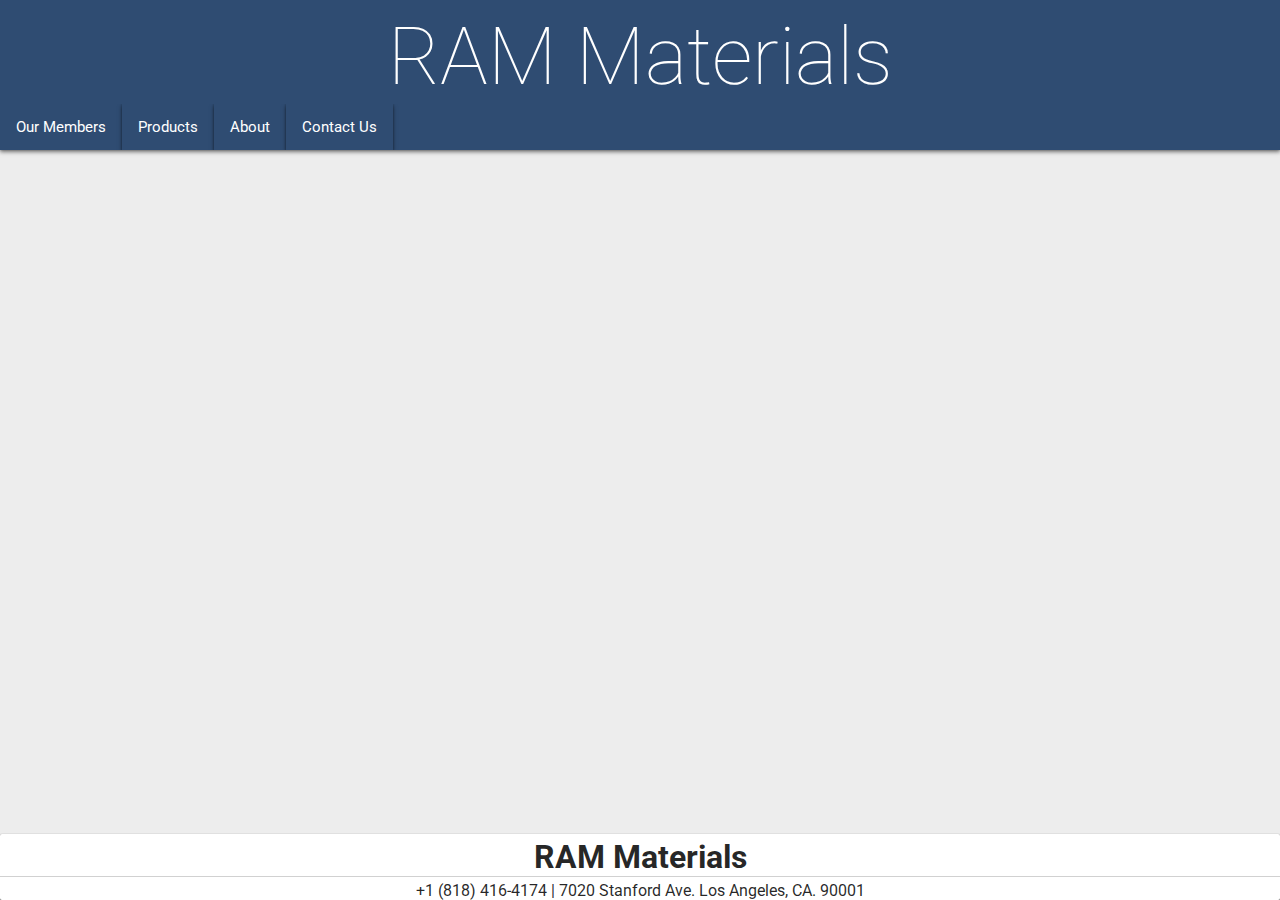
<file: about.html>
<html>
<head>
  <script>
    </script>
  <link rel='stylesheet' type='text/css' href='styler.css'>
  <script>
  var iOS;
    window.mobilecheck = function() {
      var check = false;

      (function(a){
        if(/(android|bb\d+|meego).+mobile|avantgo|bada\/|blackberry|blazer|compal|elaine|fennec|hiptop|iemobile|ip(hone|od)|iris|kindle|lge |maemo|midp|mmp|mobile.+firefox|netfront|opera m(ob|in)i|palm( os)?|phone|p(ixi|re)\/|plucker|pocket|psp|series(4|6)0|symbian|treo|up\.(browser|link)|vodafone|wap|windows ce|xda|xiino/i.test(a)||/1207|6310|6590|3gso|4thp|50[1-6]i|770s|802s|a wa|abac|ac(er|oo|s\-)|ai(ko|rn)|al(av|ca|co)|amoi|an(ex|ny|yw)|aptu|ar(ch|go)|as(te|us)|attw|au(di|\-m|r |s )|avan|be(ck|ll|nq)|bi(lb|rd)|bl(ac|az)|br(e|v)w|bumb|bw\-(n|u)|c55\/|capi|ccwa|cdm\-|cell|chtm|cldc|cmd\-|co(mp|nd)|craw|da(it|ll|ng)|dbte|dc\-s|devi|dica|dmob|do(c|p)o|ds(12|\-d)|el(49|ai)|em(l2|ul)|er(ic|k0)|esl8|ez([4-7]0|os|wa|ze)|fetc|fly(\-|_)|g1 u|g560|gene|gf\-5|g\-mo|go(\.w|od)|gr(ad|un)|haie|hcit|hd\-(m|p|t)|hei\-|hi(pt|ta)|hp( i|ip)|hs\-c|ht(c(\-| |_|a|g|p|s|t)|tp)|hu(aw|tc)|i\-(20|go|ma)|i230|iac( |\-|\/)|ibro|idea|ig01|ikom|im1k|inno|ipaq|iris|ja(t|v)a|jbro|jemu|jigs|kddi|keji|kgt( |\/)|klon|kpt |kwc\-|kyo(c|k)|le(no|xi)|lg( g|\/(k|l|u)|50|54|\-[a-w])|libw|lynx|m1\-w|m3ga|m50\/|ma(te|ui|xo)|mc(01|21|ca)|m\-cr|me(rc|ri)|mi(o8|oa|ts)|mmef|mo(01|02|bi|de|do|t(\-| |o|v)|zz)|mt(50|p1|v )|mwbp|mywa|n10[0-2]|n20[2-3]|n30(0|2)|n50(0|2|5)|n7(0(0|1)|10)|ne((c|m)\-|on|tf|wf|wg|wt)|nok(6|i)|nzph|o2im|op(ti|wv)|oran|owg1|p800|pan(a|d|t)|pdxg|pg(13|\-([1-8]|c))|phil|pire|pl(ay|uc)|pn\-2|po(ck|rt|se)|prox|psio|pt\-g|qa\-a|qc(07|12|21|32|60|\-[2-7]|i\-)|qtek|r380|r600|raks|rim9|ro(ve|zo)|s55\/|sa(ge|ma|mm|ms|ny|va)|sc(01|h\-|oo|p\-)|sdk\/|se(c(\-|0|1)|47|mc|nd|ri)|sgh\-|shar|sie(\-|m)|sk\-0|sl(45|id)|sm(al|ar|b3|it|t5)|so(ft|ny)|sp(01|h\-|v\-|v )|sy(01|mb)|t2(18|50)|t6(00|10|18)|ta(gt|lk)|tcl\-|tdg\-|tel(i|m)|tim\-|t\-mo|to(pl|sh)|ts(70|m\-|m3|m5)|tx\-9|up(\.b|g1|si)|utst|v400|v750|veri|vi(rg|te)|vk(40|5[0-3]|\-v)|vm40|voda|vulc|vx(52|53|60|61|70|80|81|83|85|98)|w3c(\-| )|webc|whit|wi(g |nc|nw)|wmlb|wonu|x700|yas\-|your|zeto|zte\-/i.test(a.substr(0,4))) check = true;
        
      })(navigator.userAgent||navigator.vendor||window.opera);
      if(check) {
        window.location = 'https://preview.c9users.io/gs501/brobots-website/sidebar.html';
        
      }
      
    };
        window.mobilecheck();
  </script>
  <title>RAM Materials LLC - About Us</title>

</head>
<body>
  <header id="header">
    <a href="index.html"><h1>RAM Materials</h1></a>
    <div id='navigation'>
      <ul class='stillholder'>
  <li class ='still'><a href="">Our Members</a></li>
        <li class ='still'>
  <a href="products.html">Products</a>
  <ul>
    <li><a href='furniture.html'>Furniture</a></li>
    <li><a href='lighting.html'>Lighting</a></li>
    <li><a href='appliances.html'>Appliances</a></li>
    <li><a href='doors.html'>Doors</a></li>
    <li><a href='fences.html'>Fences</a></li>
    <li><a href='pooltiles.html'>Pool Tiles</a></li>
    <li><a href='pooltiles.html'>Solar Cameras</a></li>
  </ul>
  </li>
  <li class='still'><a href='about.html'>About</a></li>
  <li class ='still'><a href="contact.html">Contact Us</a></li>
</ul>
</div>
  </header>
  <main>
    <section class="card">
      <header>
        <h1><!Under construction></h1>>
      </header>
      <!p><!...this page may or may not be finished yet.  Don't worry about it.><!/p>
    </section>


        <br>
        <br>
        <br>
        <br>
    <footer>
    <section class="card">
      <header>
        <h1>RAM Materials</h1>
      </header>
      <p>+1 (818) 416-4174 | 7020 Stanford Ave. Los Angeles, CA. 90001<br></p>
    </section>
    <div id='center'>
   </div>
    </footer>
  </main>
</body>
</html>
</file>
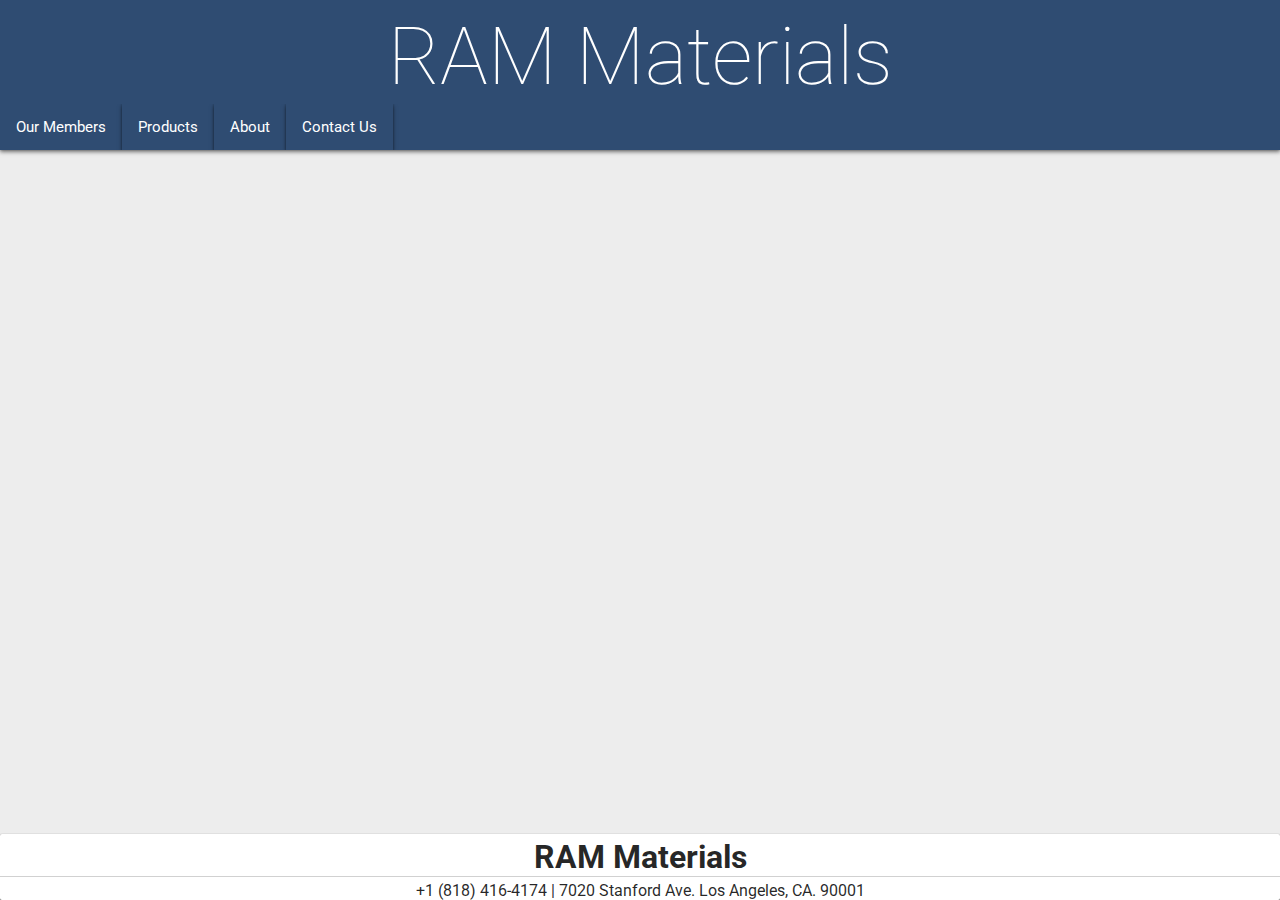
<file: contact.html>
<html>
<head>
  <script>
    </script>
  <link rel='stylesheet' type='text/css' href='styler.css'>
  <script>
  var iOS;
    window.mobilecheck = function() {
      var check = false;

      (function(a){
        if(/(android|bb\d+|meego).+mobile|avantgo|bada\/|blackberry|blazer|compal|elaine|fennec|hiptop|iemobile|ip(hone|od)|iris|kindle|lge |maemo|midp|mmp|mobile.+firefox|netfront|opera m(ob|in)i|palm( os)?|phone|p(ixi|re)\/|plucker|pocket|psp|series(4|6)0|symbian|treo|up\.(browser|link)|vodafone|wap|windows ce|xda|xiino/i.test(a)||/1207|6310|6590|3gso|4thp|50[1-6]i|770s|802s|a wa|abac|ac(er|oo|s\-)|ai(ko|rn)|al(av|ca|co)|amoi|an(ex|ny|yw)|aptu|ar(ch|go)|as(te|us)|attw|au(di|\-m|r |s )|avan|be(ck|ll|nq)|bi(lb|rd)|bl(ac|az)|br(e|v)w|bumb|bw\-(n|u)|c55\/|capi|ccwa|cdm\-|cell|chtm|cldc|cmd\-|co(mp|nd)|craw|da(it|ll|ng)|dbte|dc\-s|devi|dica|dmob|do(c|p)o|ds(12|\-d)|el(49|ai)|em(l2|ul)|er(ic|k0)|esl8|ez([4-7]0|os|wa|ze)|fetc|fly(\-|_)|g1 u|g560|gene|gf\-5|g\-mo|go(\.w|od)|gr(ad|un)|haie|hcit|hd\-(m|p|t)|hei\-|hi(pt|ta)|hp( i|ip)|hs\-c|ht(c(\-| |_|a|g|p|s|t)|tp)|hu(aw|tc)|i\-(20|go|ma)|i230|iac( |\-|\/)|ibro|idea|ig01|ikom|im1k|inno|ipaq|iris|ja(t|v)a|jbro|jemu|jigs|kddi|keji|kgt( |\/)|klon|kpt |kwc\-|kyo(c|k)|le(no|xi)|lg( g|\/(k|l|u)|50|54|\-[a-w])|libw|lynx|m1\-w|m3ga|m50\/|ma(te|ui|xo)|mc(01|21|ca)|m\-cr|me(rc|ri)|mi(o8|oa|ts)|mmef|mo(01|02|bi|de|do|t(\-| |o|v)|zz)|mt(50|p1|v )|mwbp|mywa|n10[0-2]|n20[2-3]|n30(0|2)|n50(0|2|5)|n7(0(0|1)|10)|ne((c|m)\-|on|tf|wf|wg|wt)|nok(6|i)|nzph|o2im|op(ti|wv)|oran|owg1|p800|pan(a|d|t)|pdxg|pg(13|\-([1-8]|c))|phil|pire|pl(ay|uc)|pn\-2|po(ck|rt|se)|prox|psio|pt\-g|qa\-a|qc(07|12|21|32|60|\-[2-7]|i\-)|qtek|r380|r600|raks|rim9|ro(ve|zo)|s55\/|sa(ge|ma|mm|ms|ny|va)|sc(01|h\-|oo|p\-)|sdk\/|se(c(\-|0|1)|47|mc|nd|ri)|sgh\-|shar|sie(\-|m)|sk\-0|sl(45|id)|sm(al|ar|b3|it|t5)|so(ft|ny)|sp(01|h\-|v\-|v )|sy(01|mb)|t2(18|50)|t6(00|10|18)|ta(gt|lk)|tcl\-|tdg\-|tel(i|m)|tim\-|t\-mo|to(pl|sh)|ts(70|m\-|m3|m5)|tx\-9|up(\.b|g1|si)|utst|v400|v750|veri|vi(rg|te)|vk(40|5[0-3]|\-v)|vm40|voda|vulc|vx(52|53|60|61|70|80|81|83|85|98)|w3c(\-| )|webc|whit|wi(g |nc|nw)|wmlb|wonu|x700|yas\-|your|zeto|zte\-/i.test(a.substr(0,4))) check = true;
        
      })(navigator.userAgent||navigator.vendor||window.opera);
      if(check) {
        window.location = 'https://preview.c9users.io/gs501/brobots-website/sidebar.html';
        
      }
      
    };
        window.mobilecheck();
  </script>
  <title>RAM Materials LLC - Contact Us</title>

</head>
<body>
  <header id="header">
    <a href="index.html"><h1>RAM Materials</h1></a>
    <div id='navigation'>
      <ul class='stillholder'>
  <li class ='still'><a href="">Our Members</a></li>
        <li class ='still'>
  <a href="products.html">Products</a>
  <ul>
    <li><a href='furniture.html'>Furniture</a></li>
    <li><a href='lighting.html'>Lighting</a></li>
    <li><a href='appliances.html'>Appliances</a></li>
    <li><a href='doors.html'>Doors</a></li>
    <li><a href='fences.html'>Fences</a></li>
    <li><a href='pooltiles.html'>Pool Tiles</a></li>
    <li><a href='pooltiles.html'>Solar Cameras</a></li>
  </ul>
  </li>
  <li class='still'><a href='about.html'>About</a></li>
  <li class ='still'><a href="contact.html">Contact Us</a></li>
</ul>
</div>
  </header>
  <main>
    <section class="card">
      <header>
        <h1><!Under construction></h1>>
      </header>
      <!p><!...this page may or may not be finished yet.  Don't worry about it.><!/p>
    </section>


        <br>
        <br>
        <br>
        <br>
    <footer>
    <section class="card">
      <header>
        <h1>RAM Materials</h1>
      </header>
      <p>+1 (818) 416-4174 | 7020 Stanford Ave. Los Angeles, CA. 90001<br></p>
    </section>
    <div id='center'>
   </div>
    </footer>
  </main>
</body>
</html>
</file>
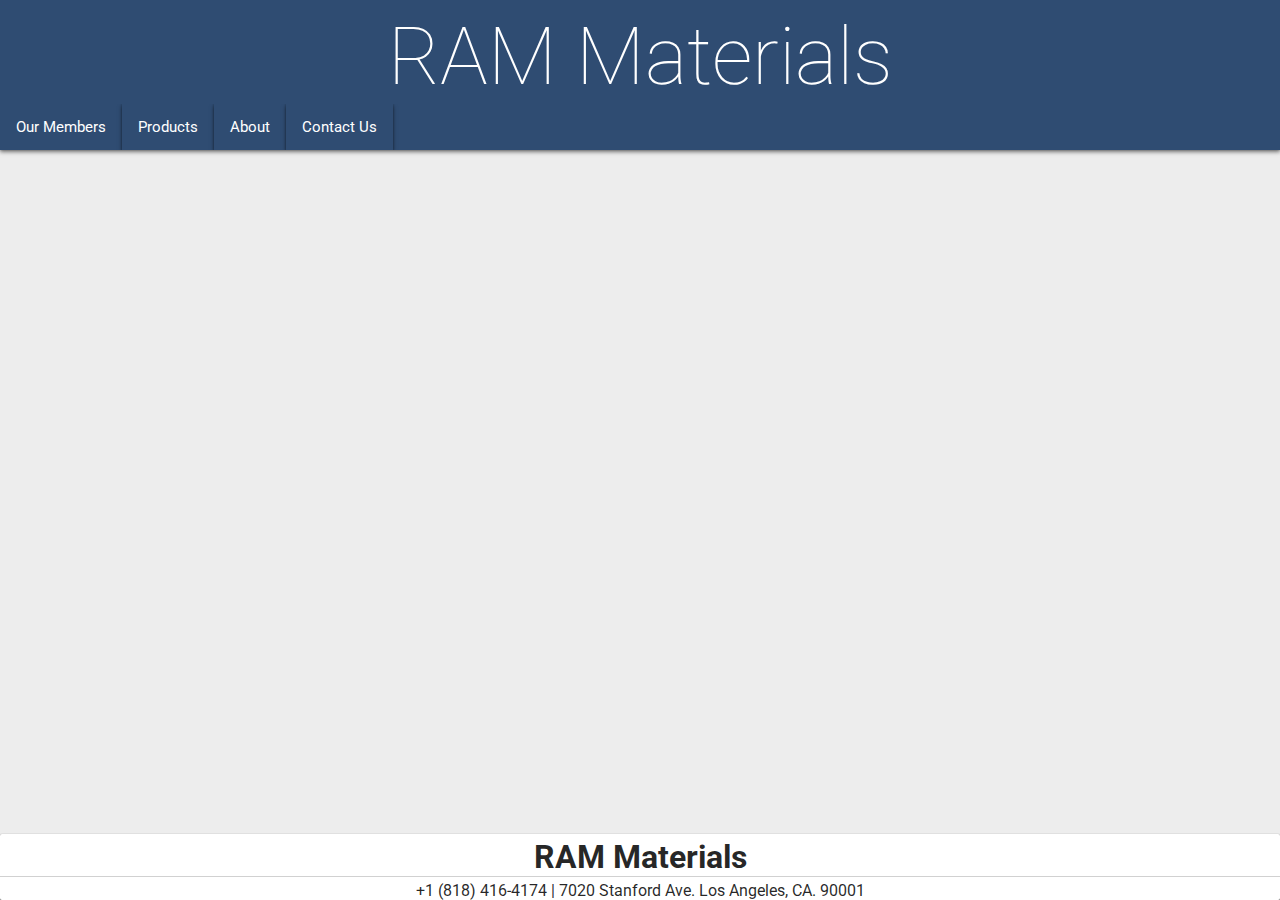
<file: products.html>
<html>
<head>
  <script>
    </script>
  <link rel='stylesheet' type='text/css' href='styler.css'>
  <script>
  var iOS;
    window.mobilecheck = function() {
      var check = false;

      (function(a){
        if(/(android|bb\d+|meego).+mobile|avantgo|bada\/|blackberry|blazer|compal|elaine|fennec|hiptop|iemobile|ip(hone|od)|iris|kindle|lge |maemo|midp|mmp|mobile.+firefox|netfront|opera m(ob|in)i|palm( os)?|phone|p(ixi|re)\/|plucker|pocket|psp|series(4|6)0|symbian|treo|up\.(browser|link)|vodafone|wap|windows ce|xda|xiino/i.test(a)||/1207|6310|6590|3gso|4thp|50[1-6]i|770s|802s|a wa|abac|ac(er|oo|s\-)|ai(ko|rn)|al(av|ca|co)|amoi|an(ex|ny|yw)|aptu|ar(ch|go)|as(te|us)|attw|au(di|\-m|r |s )|avan|be(ck|ll|nq)|bi(lb|rd)|bl(ac|az)|br(e|v)w|bumb|bw\-(n|u)|c55\/|capi|ccwa|cdm\-|cell|chtm|cldc|cmd\-|co(mp|nd)|craw|da(it|ll|ng)|dbte|dc\-s|devi|dica|dmob|do(c|p)o|ds(12|\-d)|el(49|ai)|em(l2|ul)|er(ic|k0)|esl8|ez([4-7]0|os|wa|ze)|fetc|fly(\-|_)|g1 u|g560|gene|gf\-5|g\-mo|go(\.w|od)|gr(ad|un)|haie|hcit|hd\-(m|p|t)|hei\-|hi(pt|ta)|hp( i|ip)|hs\-c|ht(c(\-| |_|a|g|p|s|t)|tp)|hu(aw|tc)|i\-(20|go|ma)|i230|iac( |\-|\/)|ibro|idea|ig01|ikom|im1k|inno|ipaq|iris|ja(t|v)a|jbro|jemu|jigs|kddi|keji|kgt( |\/)|klon|kpt |kwc\-|kyo(c|k)|le(no|xi)|lg( g|\/(k|l|u)|50|54|\-[a-w])|libw|lynx|m1\-w|m3ga|m50\/|ma(te|ui|xo)|mc(01|21|ca)|m\-cr|me(rc|ri)|mi(o8|oa|ts)|mmef|mo(01|02|bi|de|do|t(\-| |o|v)|zz)|mt(50|p1|v )|mwbp|mywa|n10[0-2]|n20[2-3]|n30(0|2)|n50(0|2|5)|n7(0(0|1)|10)|ne((c|m)\-|on|tf|wf|wg|wt)|nok(6|i)|nzph|o2im|op(ti|wv)|oran|owg1|p800|pan(a|d|t)|pdxg|pg(13|\-([1-8]|c))|phil|pire|pl(ay|uc)|pn\-2|po(ck|rt|se)|prox|psio|pt\-g|qa\-a|qc(07|12|21|32|60|\-[2-7]|i\-)|qtek|r380|r600|raks|rim9|ro(ve|zo)|s55\/|sa(ge|ma|mm|ms|ny|va)|sc(01|h\-|oo|p\-)|sdk\/|se(c(\-|0|1)|47|mc|nd|ri)|sgh\-|shar|sie(\-|m)|sk\-0|sl(45|id)|sm(al|ar|b3|it|t5)|so(ft|ny)|sp(01|h\-|v\-|v )|sy(01|mb)|t2(18|50)|t6(00|10|18)|ta(gt|lk)|tcl\-|tdg\-|tel(i|m)|tim\-|t\-mo|to(pl|sh)|ts(70|m\-|m3|m5)|tx\-9|up(\.b|g1|si)|utst|v400|v750|veri|vi(rg|te)|vk(40|5[0-3]|\-v)|vm40|voda|vulc|vx(52|53|60|61|70|80|81|83|85|98)|w3c(\-| )|webc|whit|wi(g |nc|nw)|wmlb|wonu|x700|yas\-|your|zeto|zte\-/i.test(a.substr(0,4))) check = true;
        
      })(navigator.userAgent||navigator.vendor||window.opera);
      if(check) {
        window.location = 'https://preview.c9users.io/gs501/brobots-website/sidebar.html';
        
      }
      
    };
        window.mobilecheck();
  </script>
  <title>RAM Materials LLC - Products</title>

</head>
<body>
  <header id="header">
    <a href="index.html"><h1>RAM Materials</h1></a>
    <div id='navigation'>
      <ul class='stillholder'>
  <li class ='still'><a href="">Our Members</a></li>
        <li class ='still'>
  <a href="products.html">Products</a>
  <ul>
    <li><a href='furniture.html'>Furniture</a></li>
    <li><a href='lighting.html'>Lighting</a></li>
    <li><a href='appliances.html'>Appliances</a></li>
    <li><a href='doors.html'>Doors</a></li>
    <li><a href='fences.html'>Fences</a></li>
    <li><a href='pooltiles.html'>Pool Tiles</a></li>
    <li><a href='pooltiles.html'>Solar Cameras</a></li>
  </ul>
  </li>
  <li class='still'><a href='about.html'>About</a></li>
  <li class ='still'><a href="contact.html">Contact Us</a></li>
</ul>
</div>
  </header>
  <main>
    <section class="card">
      <header>
        <h1><!Under construction></h1>>
      </header>
      <!p><!...this page may or may not be finished yet.  Don't worry about it.><!/p>
    </section>


        <br>
        <br>
        <br>
        <br>
    <footer>
    <section class="card">
      <header>
        <h1>RAM Materials</h1>
      </header>
      <p>+1 (818) 416-4174 | 7020 Stanford Ave. Los Angeles, CA. 90001<br></p>
    </section>
    <div id='center'>
   </div>
    </footer>
  </main>
</body>
</html>
</file>
<file: styler.css>
@import url(https://fonts.googleapis.com/css?family=Roboto:100,400,700);

:root {
  font-size: 16px;
  font-family: Roboto, sans-serif;
  color: rgba(0, 0, 0, .85);
}

html, body {
  height: 100%;
  margin: 0;
}

body {
  display: flex;
  flex-flow: column nowrap;
  background: #ededed;
}

h1, h2, h3, h4, h5, h6, p {
  margin: 0; 
} 

#header {
  flex: 0 0 auto;
  background: #2F4C72;
  color: white;
  box-shadow: 0 2px 4px rgba(0, 0, 0, .5), 0 0 2px rgba(0, 0, 0, .25);
  text-align: center;
  padding-top: 10px;
}

  #header > h1 {
    font-size: 5rem;
    font-weight: 100;
  }
  #header a {
    text-decoration: none;
  flex: 0 0 auto;
  background: #2F4C72;
  color: white;
  box-shadow: 0 2px 4px rgba(0, 0, 0, .5), 0 0 2px rgba(0, 0, 0, .25);
}
#header a > h1 {
  font-size: 5rem;
  font-weight: 100;
}
#header a:visited {
  text-decoration: none;
  background: #2F4C72;
  color: white;
  box-shadow: 0 2px 4px rgba(0, 0, 0, .5), 0 0 2px rgba(0, 0, 0, .25);
}
a:visited {
  text-decoration: none;
  color: black;
}
a {
  text-decoration: none;
  margin: 0;
  color: black;
  text-align: center;
}
#card > a {
  color: black;
  margin: 4px;
  display: block;
  padding: 0;
  text-align: center;
  width: 100px;
          
}
main {
  flex: 1 0 auto;
  padding: 0px;
}

.card {
  margin: 0px;
  padding: 0px;
  background: white;
  border-radius: 2px;
  box-shadow: 0 1px 2px rgba(0, 0, 0, .5), 0 0 1px rgba(0, 0, 0, .25);
  text-align: center;
  position: absolute;
  bottom: 0px;
  width: 100%;
}

  .card > header {
    margin: 4px 0px 4px;
    padding: 0 0px;
    border-bottom: 1px solid #d1d1d1;
  }

  .card > p {
    margin: 0px;
    padding: 0 0px;
  }

button {
  transition-property: background, color, box-shadow;
  transition-duration: .2s;
  transition-timing-function: cubic-bezier(.25, .5, .5, 1);
  padding: 4px 8px;
  background: #2189cc;
  border: none;
  border-radius: 2px;
  outline: none;
  font-family: inherit;
  font-size: 1rem;
  color: white;
  box-shadow: 0 2px 4px rgba(0, 0, 0, .4), 0 0 2px rgba(0, 0, 0, .2);
  cursor: pointer;
}
#center {
  display: block;
  float: none;
  text-align: center;
}
#center a button {
  width: 250px;
  height: 50px;
}
button:hover {
  background: #55b1e5;
  box-shadow: 0 3px 6px rgba(0, 0, 0, .4), 0 0 3px rgba(0, 0, 0, .2);
}

button:active {
  transition-duration: 0s;
  background: #0a6597;
  color: #c7c7c7;
  box-shadow: 0 1px 2px rgba(0, 0, 0, .4), 0 0 1px rgba(0, 0, 0, .2);
}
#in {
 margin: 0 0 0 20px; 
}
    #slider {
            width: 800px;
            height: 400px;
            overflow: hidden;
            text-align: center;
        }

      #slider .slides {
            display: block;
            width: 8000px;
            height: 400px;
            margin: 0;
            padding: 0;
            text-align: center;
        }

      #slider .slide {
            float: left;
            list-style-type: none;
            width: 800px;
            height: 400px;
            text-align: center;
        }
      div {
        text-align:center;
      width:100%;
      display:block;
      margin:auto;
      float: none;
        }
        #left {
          text-align: left;
          float: left;
          margin: -400px 0px -50px 100px;
          font-size: 30px;
        }
        legend {
                border: 0px black solid;
            }
            fieldset {
              margin: 100px 0 0 50px;
              float: left;
            }
            #onefield {
              margin-top: 100px;
            }
      .stillholder {
        list-style-type: none;
        margin: 0;
        margin-top: 0px;
        padding: 0;
        overflow: hidden;
        top: 0;
        width: 100%;
        align-items: center;
    }    
    ul:hover {
        background-color: inherit;
    }
    #account {
        float: right;
        margin-right: 0px;
        background-color: inherit;
        width: 100px;
    }
    .still {
        float: left;
        font-size: 15px;
      align-items: center;
    }

    li a {
        display: block;
        color: white;
        text-align: center;
        padding: 14px 16px;
        text-decoration: none;
    }    
    li a:hover {
      background-color: #20344e;
      text-decoration: underline;
    }
    li a:hover:not(.active) {
        color: #000;
        background-color: inherit;
      text-decoration: none;
    }
    
    .active {
        color: #000;
        background-color: inherit;
    }
    #navigation ul li:hover ul {
      display: block;
      min-width: 100px;
      margin-left: -35px;
    }
    #navigation ul ul {
      display: none;
      position: absolute;
    }
    #navigation ul ul li {
      display: block;
    }
    footer {
      position: absolute;
      bottom: 0px;
      width: 100%;
    }
</file>
